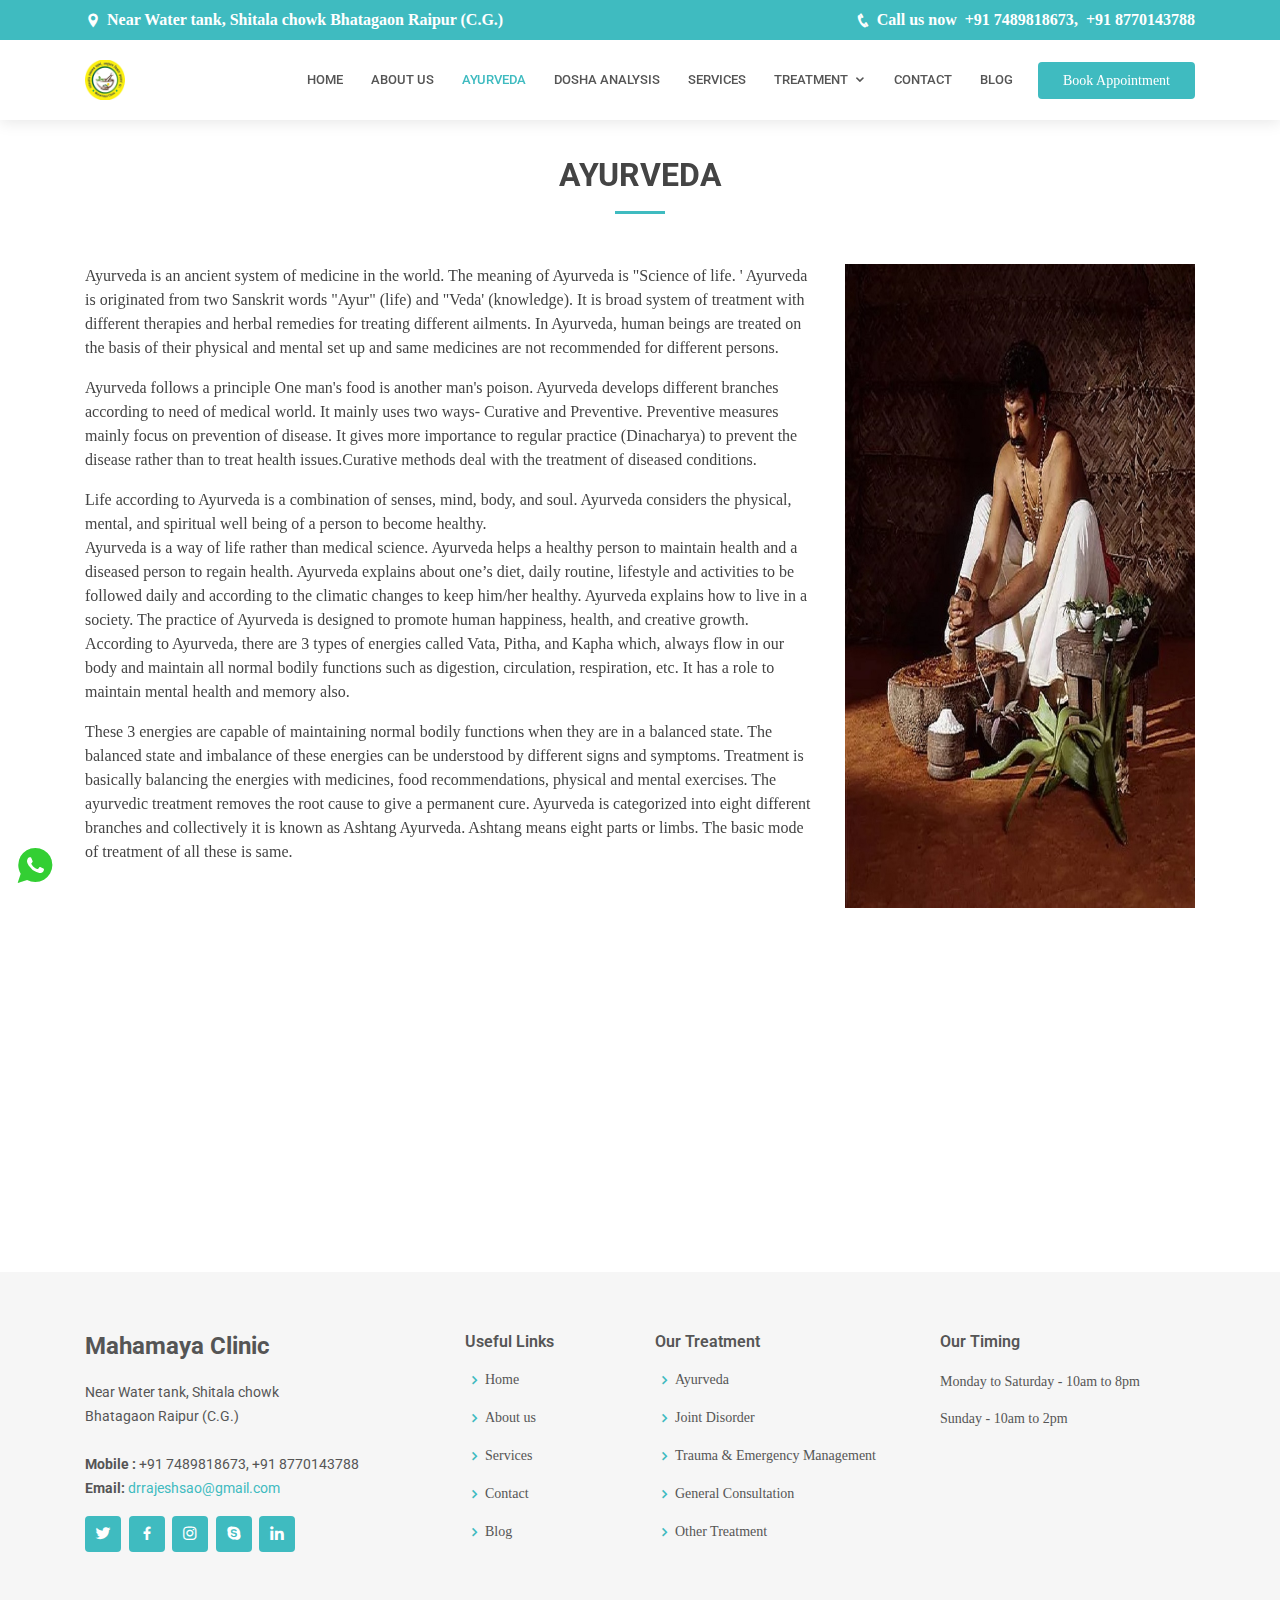
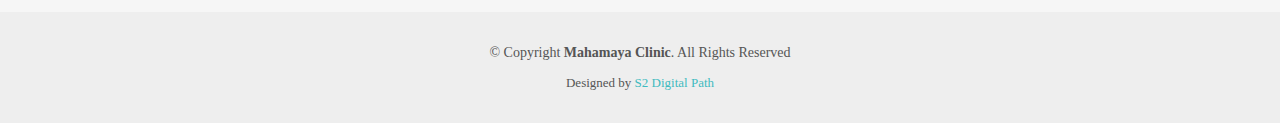
<file: ayurveda.html>
<!DOCTYPE html>
<html lang="en">

<head>
    <meta charset="utf-8">
    <meta content="width=device-width, initial-scale=1.0" name="viewport">

    <title>Mahamaya Clinic</title>
    <meta content="" name="descriptison">
    <meta content="" name="keywords">

    <!-- Favicons -->
    <link href="assets/img/favicon.png" rel="icon">
    <link href="assets/img/apple-touch-icon.png" rel="apple-touch-icon">

    <!-- Google Fonts -->
    <link href="https://fonts.googleapis.com/css?family=Open+Sans:300,300i,400,400i,600,600i,700,700i|Roboto:300,300i,400,400i,500,500i,600,600i,700,700i|Poppins:300,300i,400,400i,500,500i,600,600i,700,700i"
          rel="stylesheet">

    <!-- Vendor CSS Files -->
    <link href="assets/vendor/bootstrap/css/bootstrap.min.css" rel="stylesheet">
    <link href="assets/vendor/icofont/icofont.min.css" rel="stylesheet">
    <link href="assets/vendor/boxicons/css/boxicons.min.css" rel="stylesheet">
    <link href="assets/vendor/animate.css/animate.min.css" rel="stylesheet">
    <link href="assets/vendor/owl.carousel/assets/owl.carousel.min.css" rel="stylesheet">
    <link href="assets/vendor/venobox/venobox.css" rel="stylesheet">
    <link href="assets/vendor/aos/aos.css" rel="stylesheet">

    <!-- Template Main CSS File -->
    <link href="assets/css/style.css" rel="stylesheet">

</head>

<body>

<!-- ======= Top Bar ======= -->
<div id="topbar" class="d-none d-lg-flex align-items-center fixed-top">
    <div class="container d-flex align-items-center justify-content-between">
        <div class="d-flex align-items-center">
            <i class="icofont-location-pin"></i> Near Water tank, Shitala chowk Bhatagaon Raipur (C.G.)
        </div>
        <div class="d-flex align-items-center">
            <i class="icofont-phone"></i> Call us now &nbsp; <a class="text-white" href="tel:+917489818673"> +91
            7489818673</a>, &nbsp; <a class="text-white" href="tel:+8770143788">+91 8770143788</a>
        </div>
    </div>
</div>

<!-- ======= Header ======= -->
<header id="header" class="fixed-top">
    <div class="container d-flex align-items-center">

        <a href="index.html" class="logo mr-auto"><img src="assets/img/logo.png" alt=""></a>
        <!-- Uncomment below if you prefer to use an image logo -->
        <!--<h1 class="logo mr-auto"><a href="index.html">Mahamaya Clinic</a></h1>-->

        <nav class="nav-menu d-none d-lg-block">
            <ul>
                <li><a href="index.html">Home</a></li>
                <li><a href="index.html#about">About Us</a></li>
                <li class="active"><a href="ayurveda.html">Ayurveda</a></li>
                <li><a href="dosha_analysis.html">Dosha Analysis</a></li>
                <li><a href="index.html#services">Services</a></li>
                <li class="drop-down"><a>Treatment</a>
                    <ul>
                        <li><a href="ayurvedic_treatment.html">Ayurvedic Treatment</a></li>
                        <li><a href="joint_disorder.html">Joint Disorder</a></li>
                        <li><a href="trauma_and_emergency_management.html">Trauma And Emergency Management</a></li>
                        <li><a href="general_consultant.html">General Consultation</a></li>
                        <li><a href="other_treatments.html">Other Treatment</a></li>
                    </ul>
                </li>
                <li><a href="index.html#contact">Contact</a></li>
                <li><a href="#blog">Blog</a></li>
                <!--<li><a data-toggle="modal" data-toggle="tooltip"-->
                       <!--href="#exampleModalCenter">Select Language</a></li>-->

            </ul>
        </nav><!-- .nav-menu -->

        <a href="https://digiclinics.prescrip.in/welcome/5f0c467a5c44ca18842f8bde" target="_blank"
           class="appointment-btn scrollto text-white"><span class="d-none d-md-inline">Book</span> Appointment</a>

    </div>
</header><!-- End Header -->

<!--<div class="mt-5">-->
<br>
<br>
<br>
<br>
<!--</div>-->

<!-- ======= ayurveda Section ======= -->
<section id="ayurveda" class="ayurveda">
    <div class="container" data-aos="fade-up">

        <div class="section-title">
            <h2>Ayurveda</h2>
        </div>

        <div class="row">
            <div class="col-lg-8 pt-4 pt-lg-0 content" data-aos="fade-left">
                <p>
                    Ayurveda is an ancient system of medicine in the world. The meaning of Ayurveda is "Science of life.
                    ' Ayurveda is originated from two Sanskrit words "Ayur" (life) and "Veda' (knowledge).
                    It is broad system of treatment with different therapies and herbal remedies for treating different
                    ailments. In Ayurveda, human beings are treated on the basis of their physical and mental set up and
                    same medicines are not recommended for different persons.
                </p>
                <p>
                    Ayurveda follows a principle One man's food is another man's poison. Ayurveda develops different
                    branches according to need of medical world. It mainly uses two ways- Curative and Preventive.
                    Preventive measures mainly focus on prevention of disease. It gives more importance to regular
                    practice (Dinacharya) to prevent the disease rather than to treat health issues.Curative methods
                    deal with the treatment of diseased conditions.
                </p>

                <p>
                    Life according to Ayurveda is a combination of senses, mind, body, and soul. Ayurveda considers the
                    physical, mental, and spiritual well being of a person to become healthy.
                    <br>
                    Ayurveda is a way of life rather than medical science. Ayurveda helps a healthy person to maintain
                    health and a diseased person to regain health. Ayurveda explains about one’s diet, daily routine,
                    lifestyle and activities to be followed daily and according to the climatic changes to keep him/her
                    healthy. Ayurveda explains how to live in a society. The practice of Ayurveda is designed to promote
                    human happiness, health, and creative growth.
                    <br>
                    According to Ayurveda, there are 3 types of energies called Vata, Pitha, and Kapha which, always
                    flow in our body and maintain all normal bodily functions such as digestion, circulation,
                    respiration, etc. It has a role to maintain mental health and memory also.
                </p>

                <p>
                    These 3 energies are capable of maintaining normal bodily functions when they are in a balanced
                    state. The balanced state and imbalance of these energies can be understood by different signs and
                    symptoms. Treatment is basically balancing the energies with medicines, food recommendations,
                    physical and mental exercises. The ayurvedic treatment removes the root cause to give a permanent
                    cure.
                    Ayurveda is categorized into eight different branches and
                    collectively it is known as Ashtang Ayurveda. Ashtang means
                    eight parts or limbs. The basic mode of treatment of all these
                    is same.
                </p>
            </div>
            <div class="col-lg-4" data-aos="fade-right">
                <img src="assets/img/ayurveda2.jpeg" class="img-fluid" alt="">
            </div>
        </div>
        <br>
        <div class="row">
            <div class="col-lg-8 pt-4 pt-lg-0 content" data-aos="fade-left">
                <p>
                    "Kaaya baala graha urdhvaanga shalya damshtra jara vrshan
                    Ashtau angaani tasyaahuh chikitsa yeshu samsthitaah." -
                    (Ashtanga hrdaya sutra1/5-6)
                </p>
                <p>
                    The eight branches of Ayurveda are explained as below -<br>
                    1. Kaaya Chikitsa (internal medicine)<br>
                    2. Baala Chikitsa (Pediatrics treatment)<br>
                    3. Graha Chikitsa or Bhoot Vidya ( Psychiatry )<br>
                    4. Urdhvaanga Chikitsa (Treatment of eyes, nose, throat, head-related diseases)<br>
                    5. Shalyaroga Chikitsa (Surgery)<br>
                    6. DamstraChikitsa - Agad Tantra (Toxicology)<br>
                    7. Jara Chikitsa - Rasayana (Geriatrics)<br>
                    8. Vrishya Chikitsa or Vajjikarana ( Aphrodisiac therapy )*
                </p>
            </div>
            <div class="col-lg-4" data-aos="fade-right">
                <img src="assets/img/ayurveda.jpeg" class="img-fluid" alt="">
            </div>
        </div>

    </div>
</section><!-- End ayurveda Section -->

</main><!-- End #main -->

<!-- ======= Footer ======= -->
<footer id="footer">
    <div class="footer-top">
        <div class="container">
            <div class="row">

                <div class="col-lg-4 col-md-6">
                    <div class="footer-info">
                        <h3>Mahamaya Clinic</h3>
                        <p>
                            Near Water tank, Shitala chowk<br>
                            Bhatagaon Raipur (C.G.)<br><br>
                            <strong>Mobile :</strong> +91 7489818673, +91 8770143788<br>
                            <strong>Email:</strong> <a href="mailto:drrajeshsao@gmail.com">drrajeshsao@gmail.com</a><br>
                        </p>
                        <div class="social-links mt-3">
                            <a href="#" class="twitter"><i class="bx bxl-twitter"></i></a>
                            <a href="https://www.facebook.com/Mahamaya-Clinic-109837274280502" class="facebook"><i
                                    class="bx bxl-facebook"></i></a>
                            <a href="https://www.instagram.com/mahamayaclinicraipur/" class="instagram"><i
                                    class="bx bxl-instagram"></i></a>
                            <a href="#" class="google-plus"><i class="bx bxl-skype"></i></a>
                            <a href="#" class="linkedin"><i class="bx bxl-linkedin"></i></a>
                        </div>
                    </div>
                </div>

                <div class="col-lg-2 col-md-6 footer-links">
                    <h4>Useful Links</h4>
                    <ul>
                        <li><i class="bx bx-chevron-right"></i> <a href="index.html">Home</a></li>
                        <li><i class="bx bx-chevron-right"></i> <a href="index.html#about">About us</a></li>
                        <li><i class="bx bx-chevron-right"></i> <a href="index.html#services">Services</a></li>
                        <li><i class="bx bx-chevron-right"></i> <a href="index.html#contact">Contact</a></li>
                        <li><i class="bx bx-chevron-right"></i> <a href="#">Blog</a></li>
                    </ul>
                </div>

                <div class="col-lg-3 col-md-6 footer-links">
                    <h4>Our Treatment</h4>
                    <ul>
                        <li><i class="bx bx-chevron-right"></i> <a href="ayurveda.html">Ayurveda</a></li>
                        <li><i class="bx bx-chevron-right"></i> <a href="joint_disorder.html">Joint Disorder</a></li>
                        <li><i class="bx bx-chevron-right"></i> <a href="trauma_and_emergency_management.html">Trauma &
                            Emergency Management</a></li>
                        <li><i class="bx bx-chevron-right"></i> <a href="general_consultant.html">General
                            Consultation</a></li>
                        <li><i class="bx bx-chevron-right"></i> <a href="other_treatments.html">Other Treatment</a></li>
                    </ul>
                </div>

                <div class="col-lg-3 col-md-6 footer-newsletter">
                    <h4>Our Timing</h4>
                    <p>Monday to Saturday - 10am to 8pm</p>
                    <p>Sunday - 10am to 2pm</p>
                </div>

            </div>
        </div>
    </div>

    <div class="container">
        <div class="copyright">
            &copy; Copyright <strong><span>Mahamaya Clinic</span></strong>. All Rights Reserved
        </div>
        <div class="credits">
            <!-- All the links in the footer should remain intact. -->
            <!-- You can delete the links only if you purchased the pro version. -->
            <!-- Licensing information: https://bootstrapmade.com/license/ -->
            <!-- Purchase the pro version with working PHP/AJAX contact form: https://bootstrapmade.com/medicio-free-bootstrap-theme/ -->
            Designed by <a href="http://s2digitalpath.com/" target="_blank">S2 Digital Path</a>
        </div>
    </div>
</footer><!-- End Footer -->

<div id="preloader"></div>
<a href="#" class="back-to-top"><i class="icofont-simple-up"></i></a>

<a href="https://wa.me/7489818673" class="whatsapp" target='_blank' id="call" style="left: 15px;"><i class="icofont-whatsapp" style="font-size: 40px;"></i></a>

<!-- Modal -->
<div class="modal fade" id="exampleModalCenter" tabindex="-1" role="dialog"
     aria-labelledby="exampleModalCenterTitle" aria-hidden="true">
    <div class="modal-dialog modal-dialog-centered" role="document">
        <div class="modal-content">
            <div class="modal-header">
                <!-- <h5 class="modal-title" id="exampleModalCenterTitle">Change Language</h5> -->
                <button type="button" class="close" data-dismiss="modal" aria-label="Close">
                    <span aria-hidden="true">&times;</span>
                </button>
            </div>
            <div class="modal-body text-center">
                <div class="googletranslate" id="google_translate_element">
                </div>
            </div>
        </div>
    </div>
</div>
<!--End Modal -->

<!-- Google Translate -->
<script type="text/javascript"
        src="//translate.google.com/translate_a/element.js?cb=googleTranslateElementInit"></script>

<script type="text/javascript">
    function googleTranslateElementInit() {
        new google.translate.TranslateElement({pageLanguage: 'en'}, 'google_translate_element');
    }
</script>

<!-- Vendor JS Files -->
<script src="assets/vendor/jquery/jquery.min.js"></script>
<script src="assets/vendor/bootstrap/js/bootstrap.bundle.min.js"></script>
<script src="assets/vendor/jquery.easing/jquery.easing.min.js"></script>
<script src="assets/vendor/php-email-form/validate.js"></script>
<script src="assets/vendor/waypoints/jquery.waypoints.min.js"></script>
<script src="assets/vendor/counterup/counterup.min.js"></script>
<script src="assets/vendor/owl.carousel/owl.carousel.min.js"></script>
<script src="assets/vendor/venobox/venobox.min.js"></script>
<script src="assets/vendor/aos/aos.js"></script>

<!-- Template Main JS File -->
<script src="assets/js/main.js"></script>

</body>

</html>
</file>
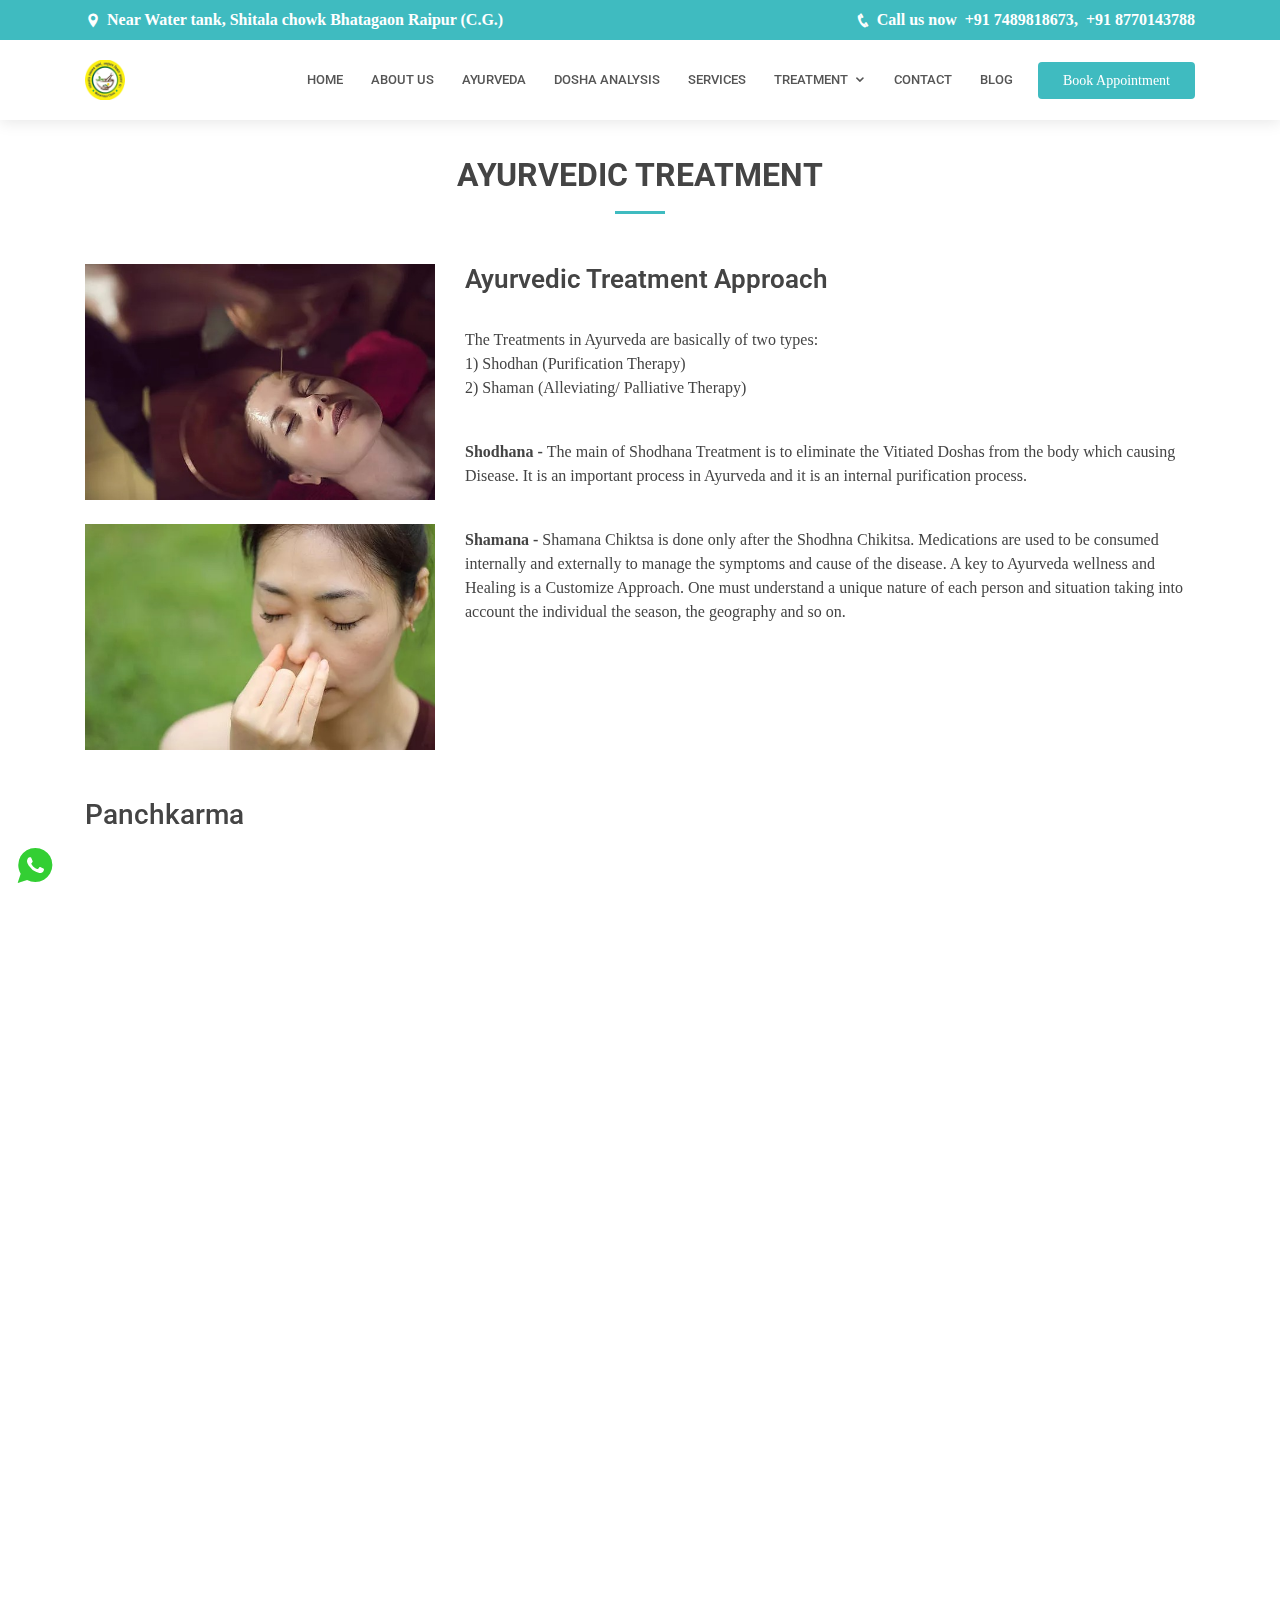
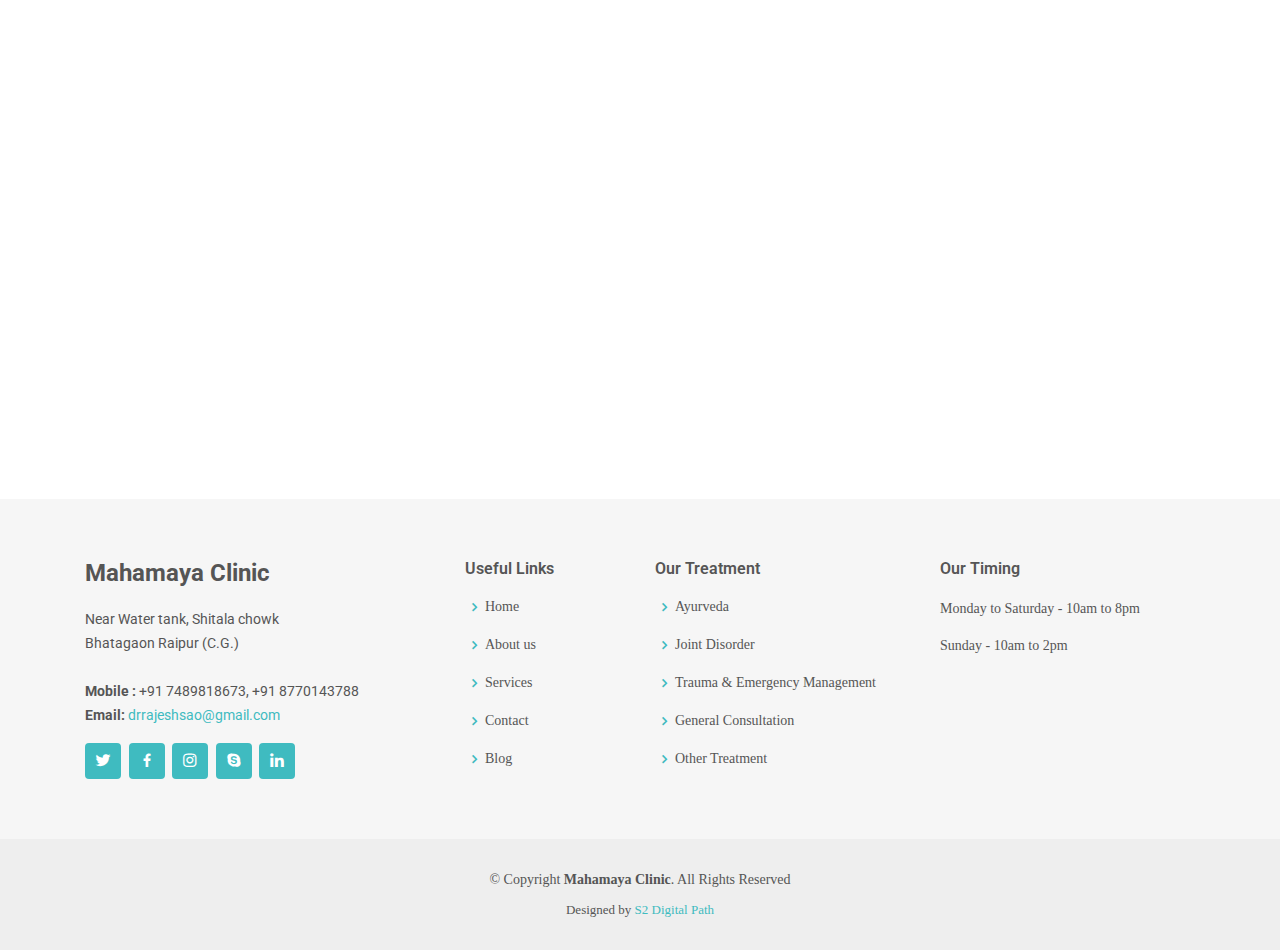
<file: ayurvedic_treatment.html>
<!DOCTYPE html>
<html lang="en">

<head>
    <meta charset="utf-8">
    <meta content="width=device-width, initial-scale=1.0" name="viewport">

    <title>Mahamaya Clinic</title>
    <meta content="" name="descriptison">
    <meta content="" name="keywords">

    <!-- Favicons -->
    <link href="assets/img/favicon.png" rel="icon">
    <link href="assets/img/apple-touch-icon.png" rel="apple-touch-icon">

    <!-- Google Fonts -->
    <link href="https://fonts.googleapis.com/css?family=Open+Sans:300,300i,400,400i,600,600i,700,700i|Roboto:300,300i,400,400i,500,500i,600,600i,700,700i|Poppins:300,300i,400,400i,500,500i,600,600i,700,700i"
          rel="stylesheet">

    <!-- Vendor CSS Files -->
    <link href="assets/vendor/bootstrap/css/bootstrap.min.css" rel="stylesheet">
    <link href="assets/vendor/icofont/icofont.min.css" rel="stylesheet">
    <link href="assets/vendor/boxicons/css/boxicons.min.css" rel="stylesheet">
    <link href="assets/vendor/animate.css/animate.min.css" rel="stylesheet">
    <link href="assets/vendor/owl.carousel/assets/owl.carousel.min.css" rel="stylesheet">
    <link href="assets/vendor/venobox/venobox.css" rel="stylesheet">
    <link href="assets/vendor/aos/aos.css" rel="stylesheet">

    <!-- Template Main CSS File -->
    <link href="assets/css/style.css" rel="stylesheet">

</head>

<body>

<!-- ======= Top Bar ======= -->
<div id="topbar" class="d-none d-lg-flex align-items-center fixed-top">
    <div class="container d-flex align-items-center justify-content-between">
        <div class="d-flex align-items-center">
            <i class="icofont-location-pin"></i> Near Water tank, Shitala chowk Bhatagaon Raipur (C.G.)
        </div>
        <div class="d-flex align-items-center">
            <i class="icofont-phone"></i> Call us now &nbsp; <a class="text-white" href="tel:+917489818673"> +91
            7489818673</a>, &nbsp; <a class="text-white" href="tel:+8770143788">+91 8770143788</a>
        </div>
    </div>
</div>

<!-- ======= Header ======= -->
<header id="header" class="fixed-top">
    <div class="container d-flex align-items-center">

        <a href="index.html" class="logo mr-auto"><img src="assets/img/logo.png" alt=""></a>
        <!-- Uncomment below if you prefer to use an image logo -->
        <!--<h1 class="logo mr-auto"><a href="index.html">Mahamaya Clinic</a></h1>-->

        <nav class="nav-menu d-none d-lg-block">
            <ul>
                <li><a href="index.html">Home</a></li>
                <li><a href="index.html#about">About Us</a></li>
                <li><a href="ayurveda.html">Ayurveda</a></li>
                <li><a href="dosha_analysis.html">Dosha Analysis</a></li>
                <li><a href="index.html#services">Services</a></li>
                <li class="drop-down"><a>Treatment</a>
                    <ul>
                        <li class="active"><a href="ayurvedic_treatment.html">Ayurvedic Treatment</a></li>
                        <li><a href="joint_disorder.html">Joint Disorder</a></li>
                        <li><a href="trauma_and_emergency_management.html">Trauma And Emergency Management</a></li>
                        <li><a href="general_consultant.html">General Consultation</a></li>
                        <li><a href="other_treatments.html">Other Treatment</a></li>
                    </ul>
                </li>
                <li><a href="index.html#contact">Contact</a></li>
                <li><a href="#blog">Blog</a></li>
                <!--<li><a data-toggle="modal" data-toggle="tooltip"-->
                       <!--href="#exampleModalCenter">Select Language</a></li>-->

            </ul>
        </nav><!-- .nav-menu -->

        <a href="https://digiclinics.prescrip.in/welcome/5f0c467a5c44ca18842f8bde" target="_blank"
           class="appointment-btn scrollto text-white"><span class="d-none d-md-inline">Book</span> Appointment</a>

    </div>
</header><!-- End Header -->

<!--<div class="mt-5">-->
<br>
<br>
<br>
<br>
<!--</div>-->

<!-- ======= ayurveda Section ======= -->
<section id="ayurveda" class="ayurveda">
    <div class="container" data-aos="fade-up">

        <div class="section-title">
            <h2>Ayurvedic Treatment</h2>
        </div>

        <div class="row">
            <div class="col-lg-4" data-aos="fade-right">
                <img src="assets/img/ayurvedic.jpeg" class="img-fluid" alt="">
                <br><br>
                <img src="assets/img/ayurvedic2.jpeg    " class="img-fluid" alt="">
            </div>

            <div class="col-lg-8 pt-4 pt-lg-0 content" data-aos="fade-left">
                <h3>Ayurvedic Treatment Approach</h3>
                <br>
                <p>
                    The Treatments in Ayurveda are basically of two types:<br>
                    1) Shodhan (Purification Therapy)<br>
                    2) Shaman (Alleviating/ Palliative Therapy)<br>
                </p>
                &nbsp;
                <p>
                    <strong>
                        <underline>Shodhana -</underline>
                    </strong> The main of Shodhana Treatment is to eliminate the Vitiated Doshas from the body which
                    causing Disease. It is an important process in Ayurveda and it is an internal purification process.
                </p>
                &nbsp;
                <p>
                    <strong>
                        <underline>Shamana -</underline>
                    </strong> Shamana Chiktsa is done only after the Shodhna Chikitsa. Medications are used to be
                    consumed internally and externally to manage the symptoms and cause of the disease. A key to
                    Ayurveda wellness and Healing is a Customize Approach. One must understand a unique nature of each
                    person and situation taking into account the individual the season, the geography and so on.
                </p>
            </div>
        </div>
        <br>
        <br>
        <h3>Panchkarma</h3>
        <br>
        <div class="row">
            <div class="col-lg-6 pt-4 pt-lg-0 content" data-aos="fade-left">
                <p>
                    <strong>Panchakarma</strong> (Five Actions) is a cleansing and rejuvenating program for the body,
                    mind and consciousness. It is known for its beneficial effects on overall health, wellness and
                    self-healing.And treat the disease from root cause and also improves longevity and rejuvenation.
                </p>
                <p>
                    Panchakarma is a treatment procedures to detoxify the body to balance the body energies Vata, Pitha
                    and Kapha. This is helpful to cure a disease as well as to maintain health.
                </p>
                <p>
                    Life according to Ayurveda is a combination of senses, mind, body and soul. AyurvedaToxicity can
                    accumulate in a body from unhealthy food, our environment, and relationships and even from our
                    thought pattern. Over time, possibly many years, unless we consciously work to lessen those
                    experiences there is a buildup of toxicity at all levels.
                </p>
                <p>
                    Many illnesses result from the build-up of toxicity. The toxins will prevent the energy flow in the
                    body and will derange the normal body functions such as digestion, circulation, excretion,
                    respiration, etc. As a result absorption of nutrient, expulsion of waste materials will also get
                    affected and will end up in some disease.
                </p>
                <p>
                    Panchakarma is an effective method of treatments to eliminate these toxins to normalize the energy
                    flow to regain heath.
                </p>
                <h4 class="font-weight-bold">
                    Importance of Panchkarma :
                </h4>
                <p>
                <ul style="list-style-type:disc">
                    <li>REJUVENATION OF BODY TISSUES.</li>

                    <li>DETOXIFICATION OF BODY.</li>

                    <li>STRENGTHEN THE NERVOUS SYSTEM.</li>

                    <li>BOOST UP MIND AS WELL AS BODY.</li>

                    <li>MAKE SKIN GLAMOROUS AND GLORIOUS.</li>

                    <li>INCREASES THE IMMUNITY.</li>

                    <li>ESTABLISH A BALANCE BETWEEN BODILY HUMOURS.</li>
                </ul>
                </p>
                <h4 class="font-weight-bold">
                    <u>Phases of Panchkarma</u>
                </h4>
                <p>
                    There are three phases of Panchkarma :
                </p>
                <h5 class="font-weight-bold">
                    POORVA KARMA :
                </h5>
                <p>
                    Preparatory phase, includes both internal and external application of medicated oils and ghee
                    followed with different kinds of massages and fomentations to liquefy the toxins.
                </p>
                <h5 class="font-weight-bold">
                    PRADHAN KARMA :
                </h5>
                <p>
                    Treatment phase, Elimination procedure of toxins.
                </p>
                <h5 class="font-weight-bold">
                    PASCHAT KARMA :
                </h5>
                <p>
                    Maintenance phase, Balancing the energy with medication, diet and exercise.
                </p>
                <br>
            </div>
            <div class="col-lg-3" data-aos="fade-right">
                <img src="assets/img/at1.jpeg" class="img-fluid" alt="">
                <br><br>
                <img src="assets/img/at2.webp" class="img-fluid" alt="">
                <br><br>
                <img src="assets/img/at3.jpeg" class="img-fluid" alt="">
                <br><br>
                <img src="assets/img/at4.jpeg" class="img-fluid" alt="">
                <br><br>
                <img src="assets/img/at9.jpeg" class="img-fluid" alt="">
                <br><br>
            </div>
            <div class="col-lg-3" data-aos="fade-right">
                <img src="assets/img/at5.jpeg" class="img-fluid" alt="">
                <br><br>
                <img src="assets/img/at6.jpeg" class="img-fluid" alt="">
                <br><br>
                <img src="assets/img/at7.jpeg" class="img-fluid" alt="">
                <br><br>
                <img src="assets/img/at8.jpeg" class="img-fluid" alt="">
            </div>
        </div>

    </div>
</section><!-- End About Us Section -->

</main><!-- End #main -->

<!-- ======= Footer ======= -->
<footer id="footer">
    <div class="footer-top">
        <div class="container">
            <div class="row">

                <div class="col-lg-4 col-md-6">
                    <div class="footer-info">
                        <h3>Mahamaya Clinic</h3>
                        <p>
                            Near Water tank, Shitala chowk<br>
                            Bhatagaon Raipur (C.G.)<br><br>
                            <strong>Mobile :</strong> +91 7489818673, +91 8770143788<br>
                            <strong>Email:</strong> <a href="mailto:drrajeshsao@gmail.com">drrajeshsao@gmail.com</a><br>
                        </p>
                        <div class="social-links mt-3">
                            <a href="#" class="twitter"><i class="bx bxl-twitter"></i></a>
                            <a href="https://www.facebook.com/Mahamaya-Clinic-109837274280502" class="facebook"><i
                                    class="bx bxl-facebook"></i></a>
                            <a href="https://www.instagram.com/mahamayaclinicraipur/" class="instagram"><i
                                    class="bx bxl-instagram"></i></a>
                            <a href="#" class="google-plus"><i class="bx bxl-skype"></i></a>
                            <a href="#" class="linkedin"><i class="bx bxl-linkedin"></i></a>
                        </div>
                    </div>
                </div>

                <div class="col-lg-2 col-md-6 footer-links">
                    <h4>Useful Links</h4>
                    <ul>
                        <li><i class="bx bx-chevron-right"></i> <a href="index.html">Home</a></li>
                        <li><i class="bx bx-chevron-right"></i> <a href="index.html#about">About us</a></li>
                        <li><i class="bx bx-chevron-right"></i> <a href="index.html#services">Services</a></li>
                        <li><i class="bx bx-chevron-right"></i> <a href="index.html#contact">Contact</a></li>
                        <li><i class="bx bx-chevron-right"></i> <a href="#">Blog</a></li>
                    </ul>
                </div>

                <div class="col-lg-3 col-md-6 footer-links">
                    <h4>Our Treatment</h4>
                    <ul>
                        <li><i class="bx bx-chevron-right"></i> <a href="ayurveda.html">Ayurveda</a></li>
                        <li><i class="bx bx-chevron-right"></i> <a href="joint_disorder.html">Joint Disorder</a></li>
                        <li><i class="bx bx-chevron-right"></i> <a href="trauma_and_emergency_management.html">Trauma &
                            Emergency Management</a></li>
                        <li><i class="bx bx-chevron-right"></i> <a href="general_consultant.html">General
                            Consultation</a></li>
                        <li><i class="bx bx-chevron-right"></i> <a href="other_treatments.html">Other Treatment</a></li>
                    </ul>
                </div>

                <div class="col-lg-3 col-md-6 footer-newsletter">
                    <h4>Our Timing</h4>
                    <p>Monday to Saturday - 10am to 8pm</p>
                    <p>Sunday - 10am to 2pm</p>
                </div>

            </div>
        </div>
    </div>

    <div class="container">
        <div class="copyright">
            &copy; Copyright <strong><span>Mahamaya Clinic</span></strong>. All Rights Reserved
        </div>
        <div class="credits">
            <!-- All the links in the footer should remain intact. -->
            <!-- You can delete the links only if you purchased the pro version. -->
            <!-- Licensing information: https://bootstrapmade.com/license/ -->
            <!-- Purchase the pro version with working PHP/AJAX contact form: https://bootstrapmade.com/medicio-free-bootstrap-theme/ -->
            Designed by <a href="http://s2digitalpath.com/" target="_blank">S2 Digital Path</a>
        </div>
    </div>
</footer><!-- End Footer -->

<div id="preloader"></div>
<a href="#" class="back-to-top"><i class="icofont-simple-up"></i></a>

<a href="https://wa.me/7489818673" class="whatsapp" target='_blank' id="call" style="left: 15px;"><i class="icofont-whatsapp" style="font-size: 40px;"></i></a>

<!-- Modal -->
<div class="modal fade" id="exampleModalCenter" tabindex="-1" role="dialog"
     aria-labelledby="exampleModalCenterTitle" aria-hidden="true">
    <div class="modal-dialog modal-dialog-centered" role="document">
        <div class="modal-content">
            <div class="modal-header">
                <!-- <h5 class="modal-title" id="exampleModalCenterTitle">Change Language</h5> -->
                <button type="button" class="close" data-dismiss="modal" aria-label="Close">
                    <span aria-hidden="true">&times;</span>
                </button>
            </div>
            <div class="modal-body text-center">
                <div class="googletranslate" id="google_translate_element">
                </div>
            </div>
        </div>
    </div>
</div>
<!--End Modal -->

<!-- Google Translate -->
<script type="text/javascript"
        src="//translate.google.com/translate_a/element.js?cb=googleTranslateElementInit"></script>

<script type="text/javascript">
    function googleTranslateElementInit() {
        new google.translate.TranslateElement({pageLanguage: 'en'}, 'google_translate_element');
    }
</script>

<!-- Vendor JS Files -->
<script src="assets/vendor/jquery/jquery.min.js"></script>
<script src="assets/vendor/bootstrap/js/bootstrap.bundle.min.js"></script>
<script src="assets/vendor/jquery.easing/jquery.easing.min.js"></script>
<script src="assets/vendor/php-email-form/validate.js"></script>
<script src="assets/vendor/waypoints/jquery.waypoints.min.js"></script>
<script src="assets/vendor/counterup/counterup.min.js"></script>
<script src="assets/vendor/owl.carousel/owl.carousel.min.js"></script>
<script src="assets/vendor/venobox/venobox.min.js"></script>
<script src="assets/vendor/aos/aos.js"></script>

<!-- Template Main JS File -->
<script src="assets/js/main.js"></script>

</body>

</html>
</file>
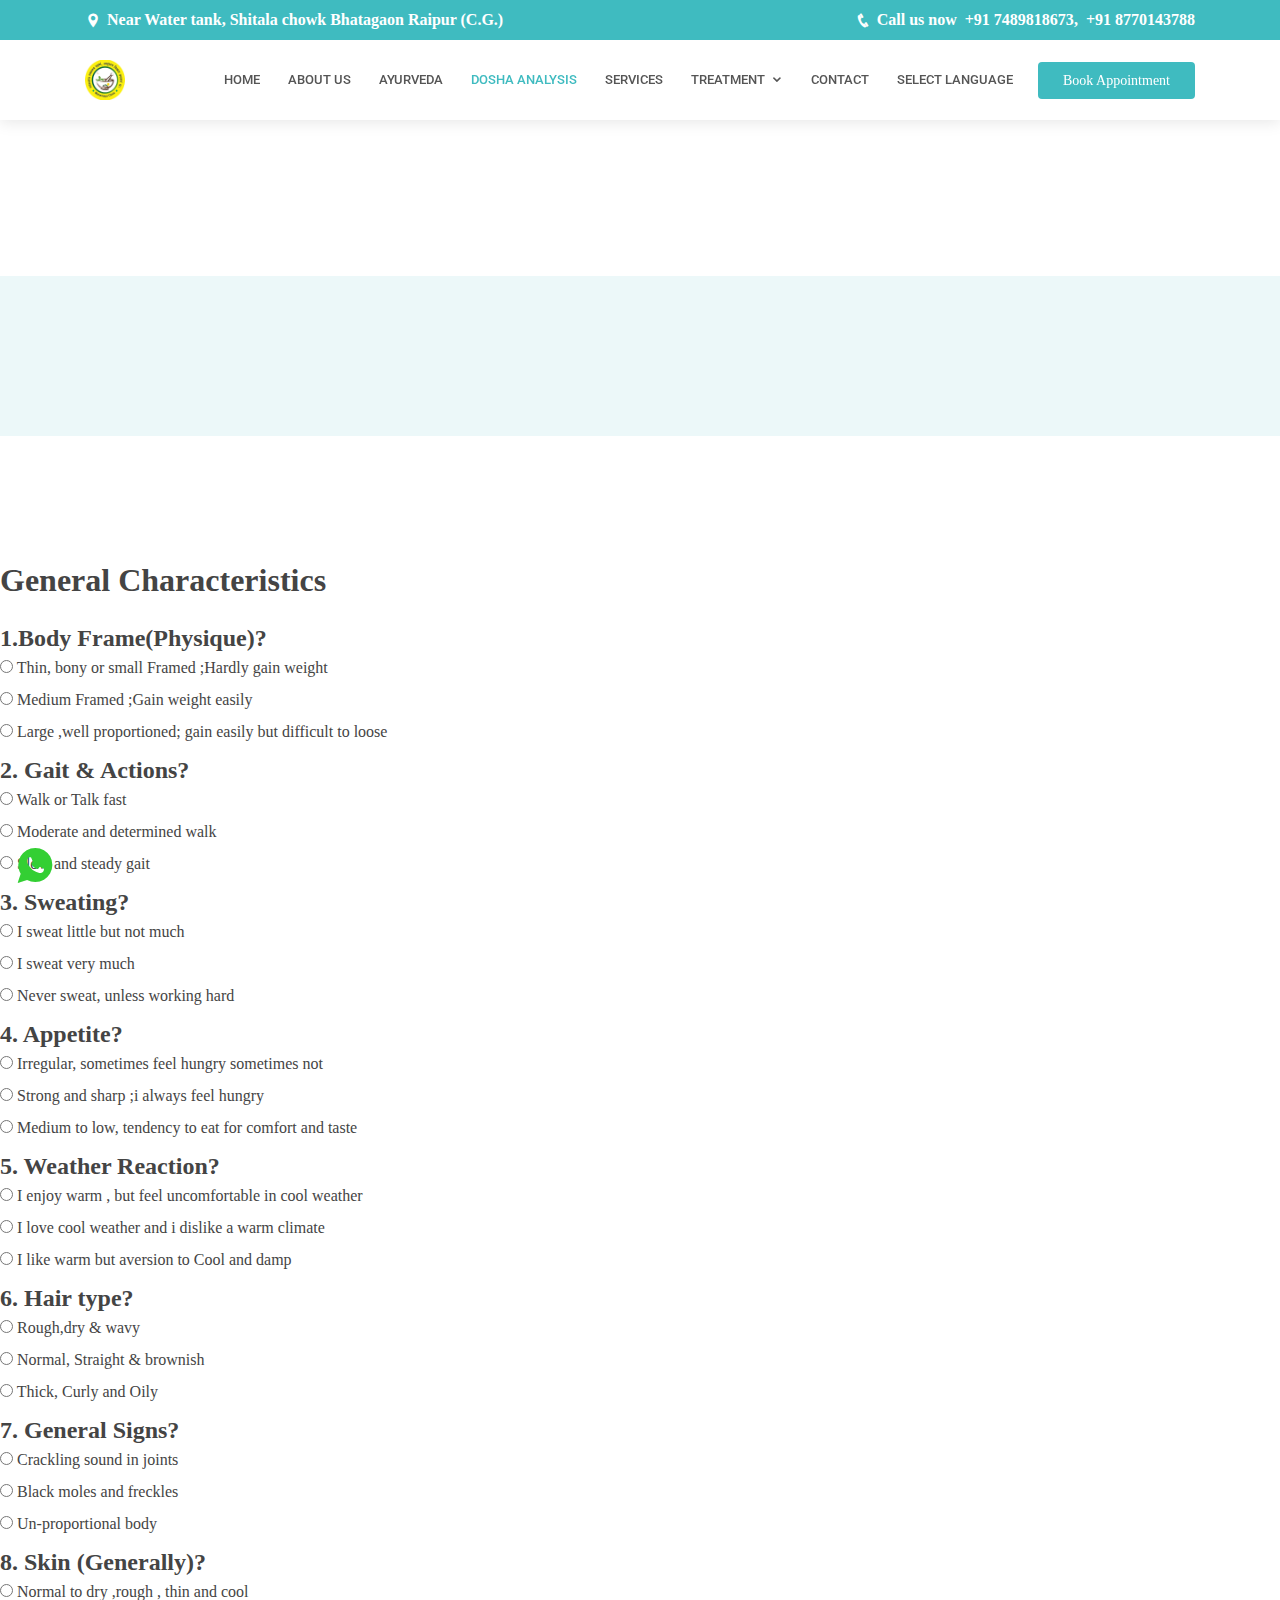
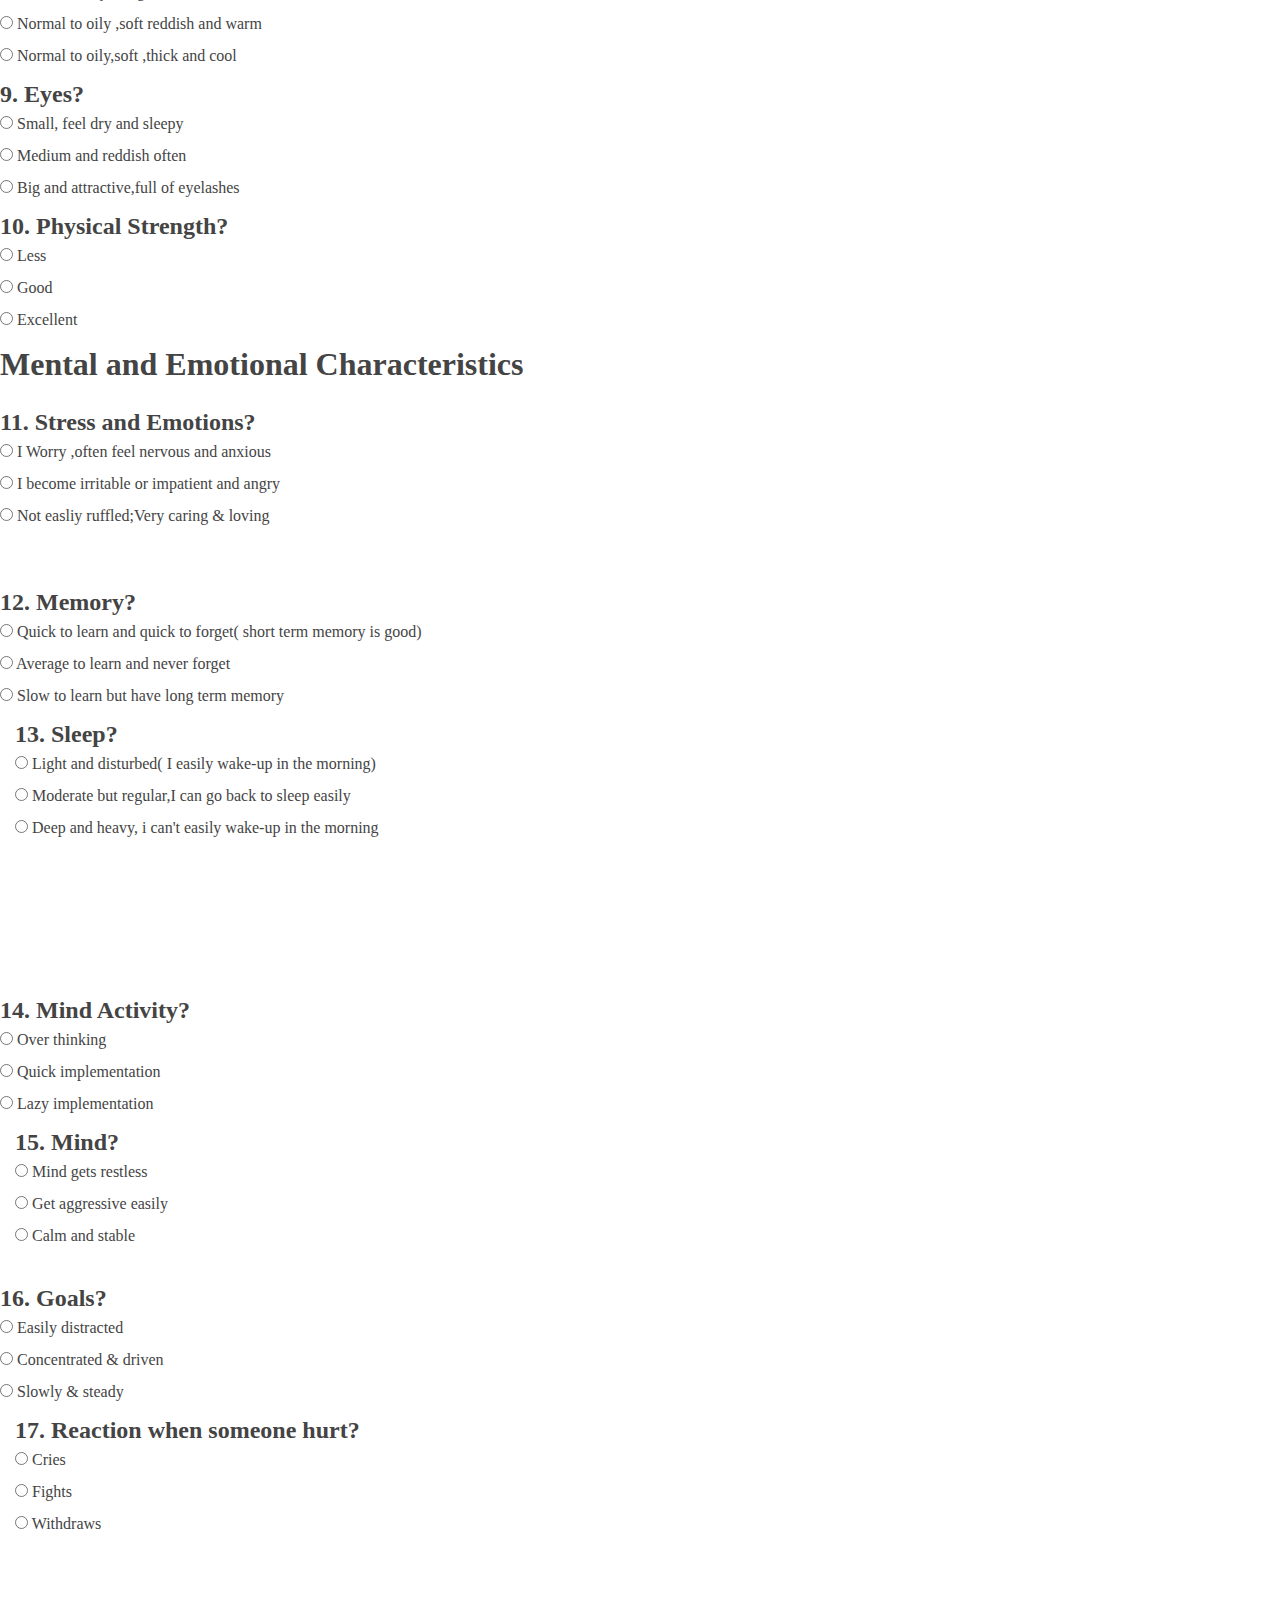
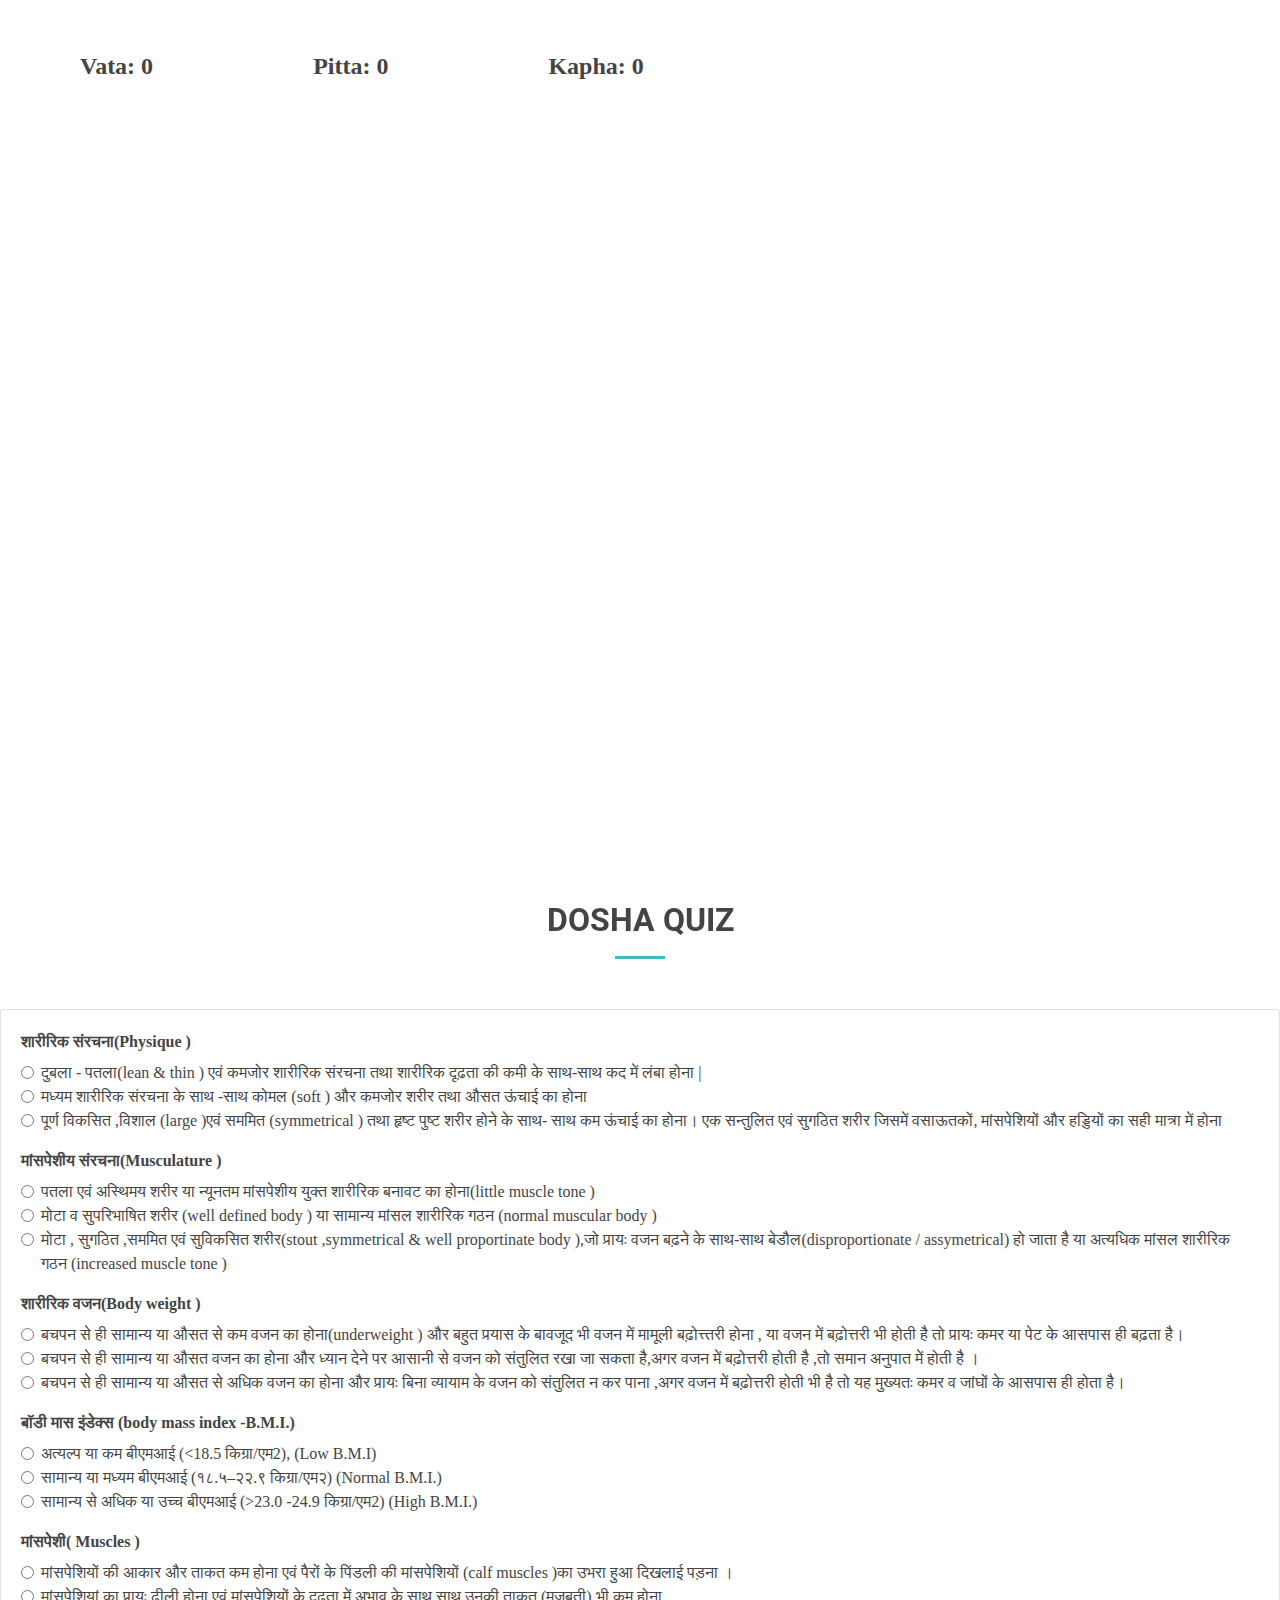
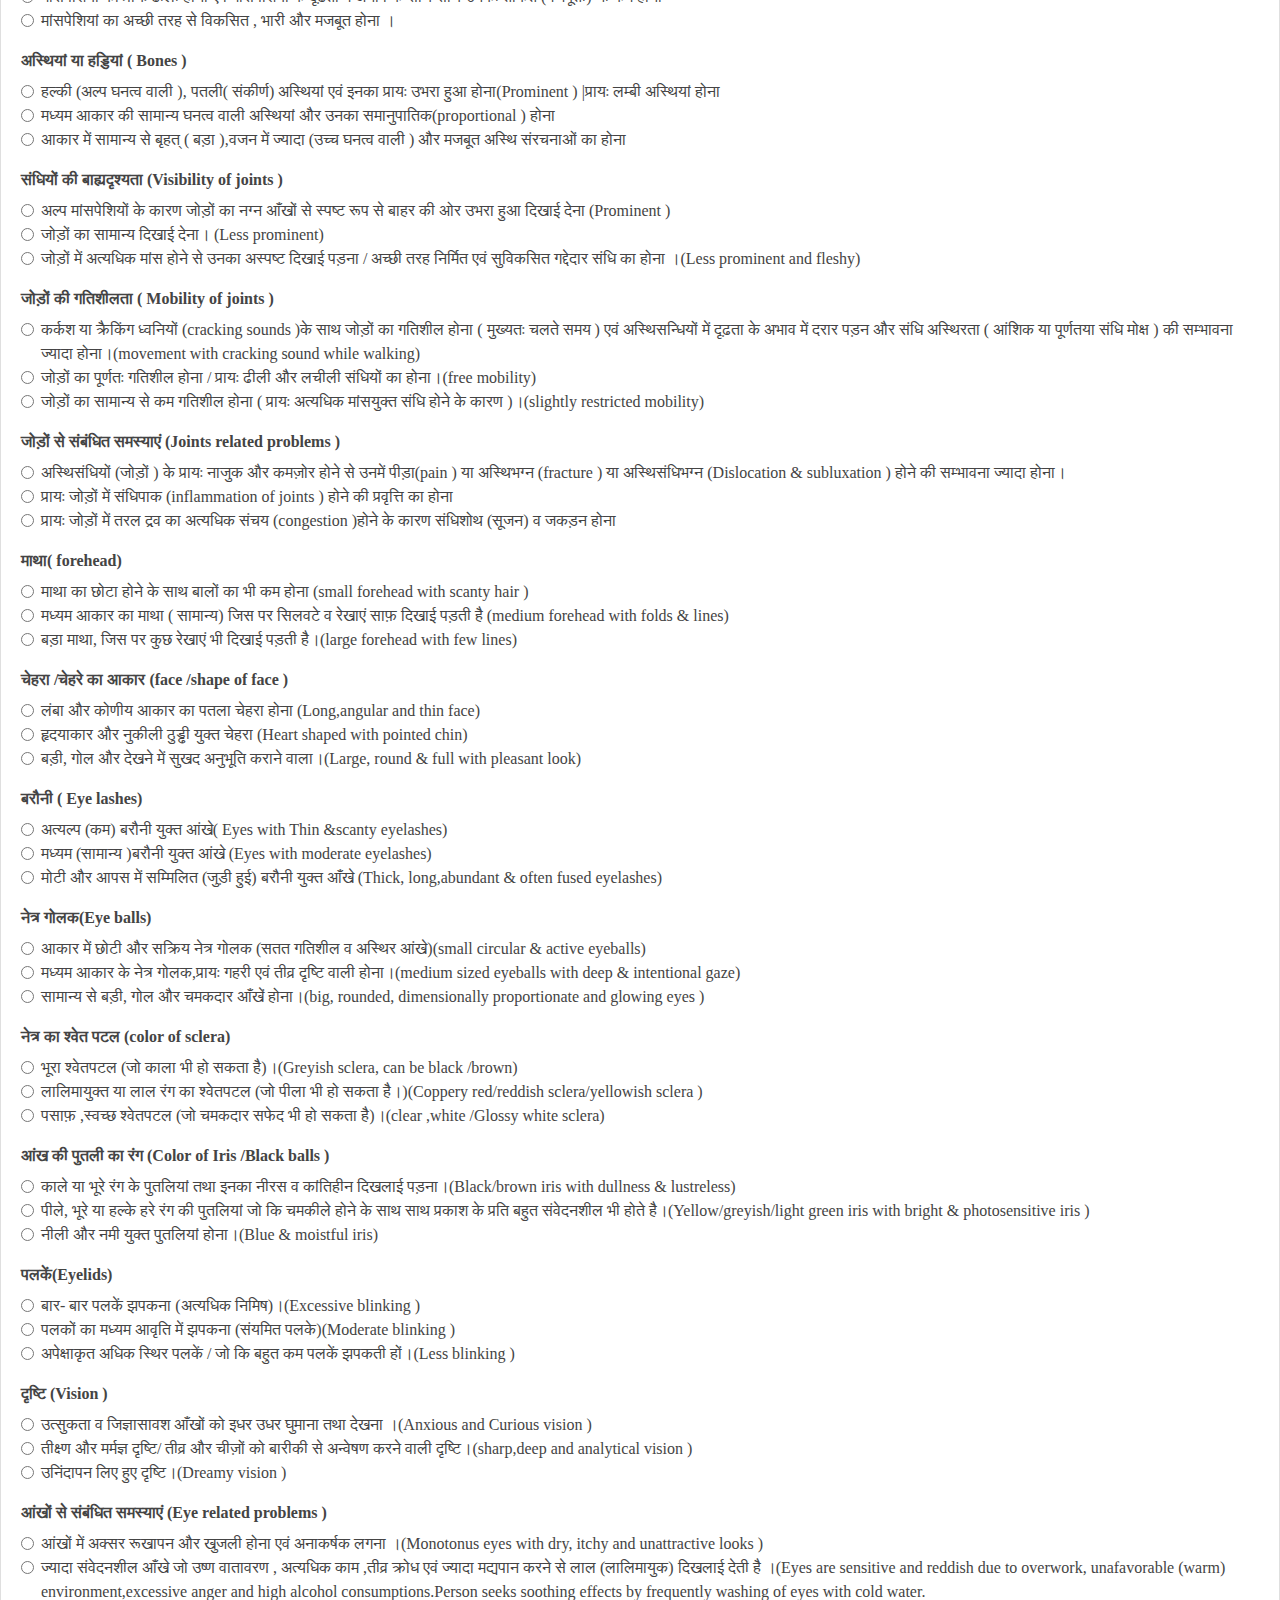
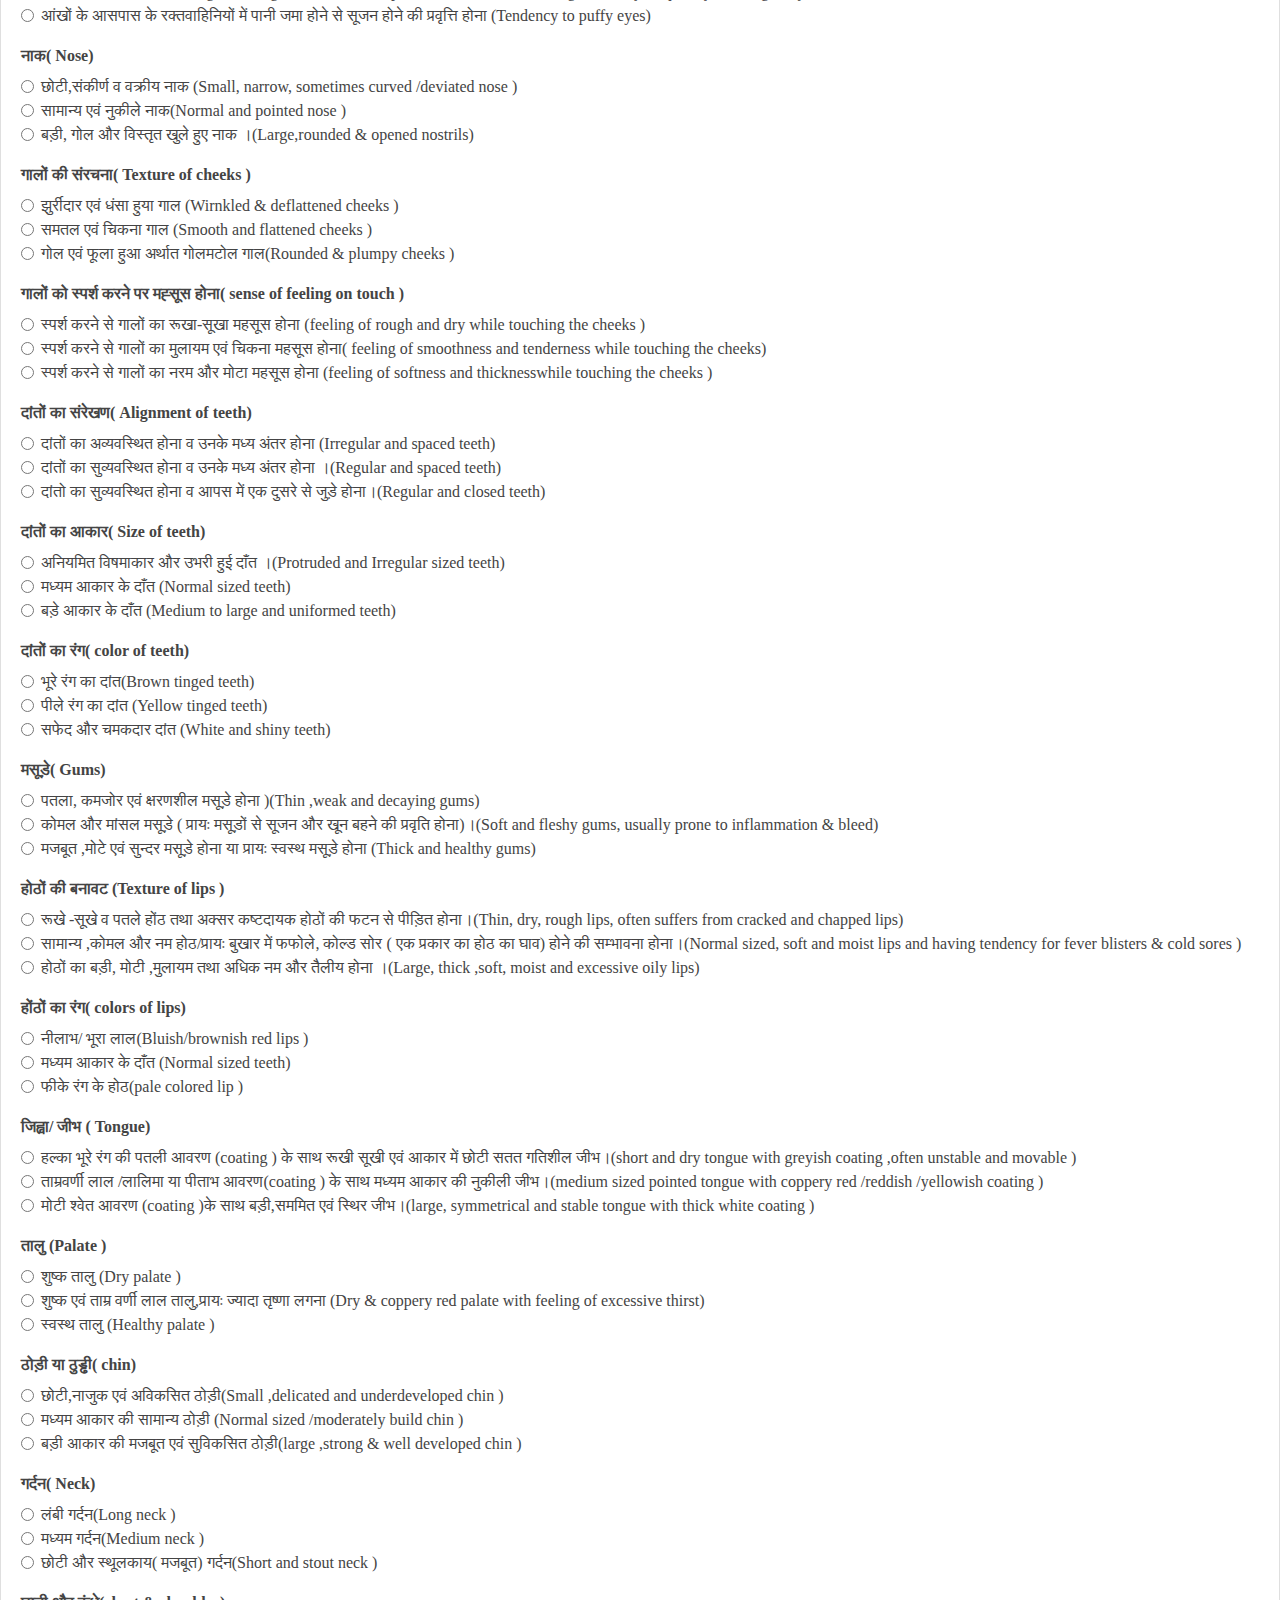
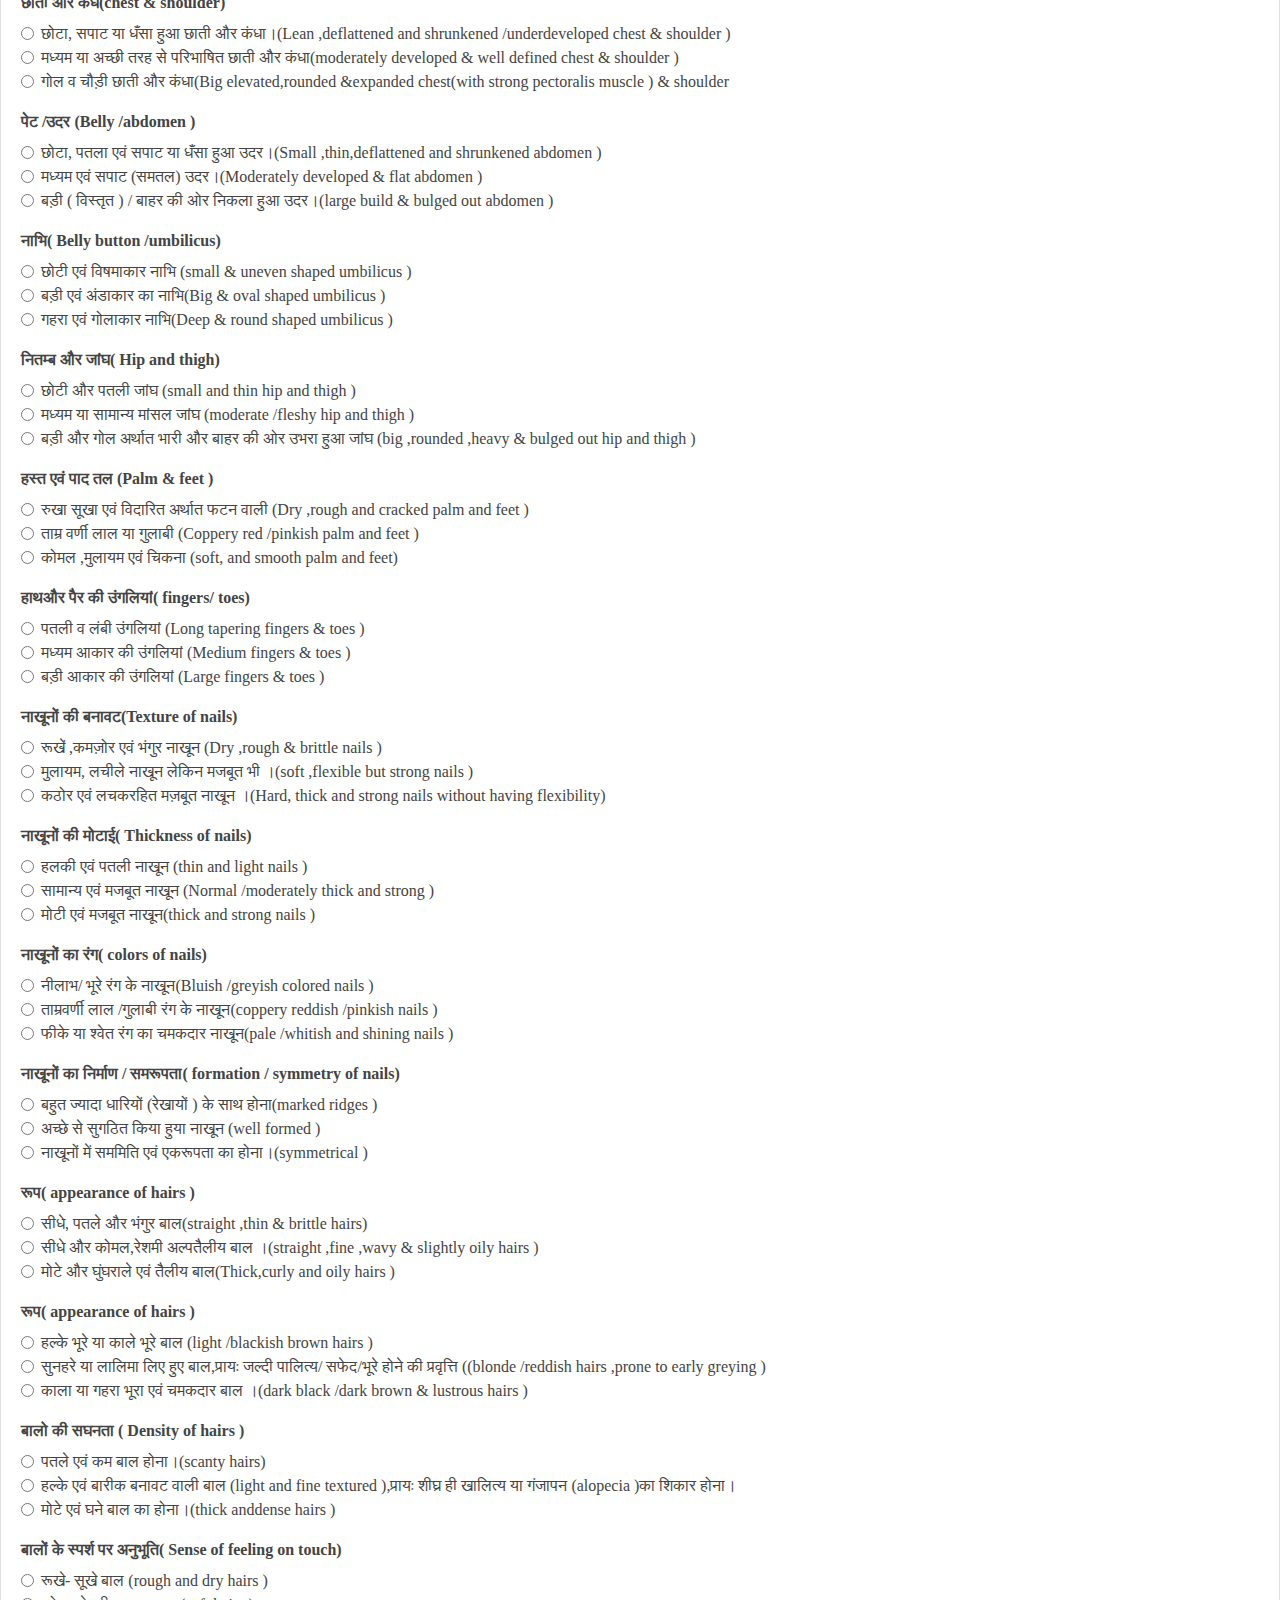
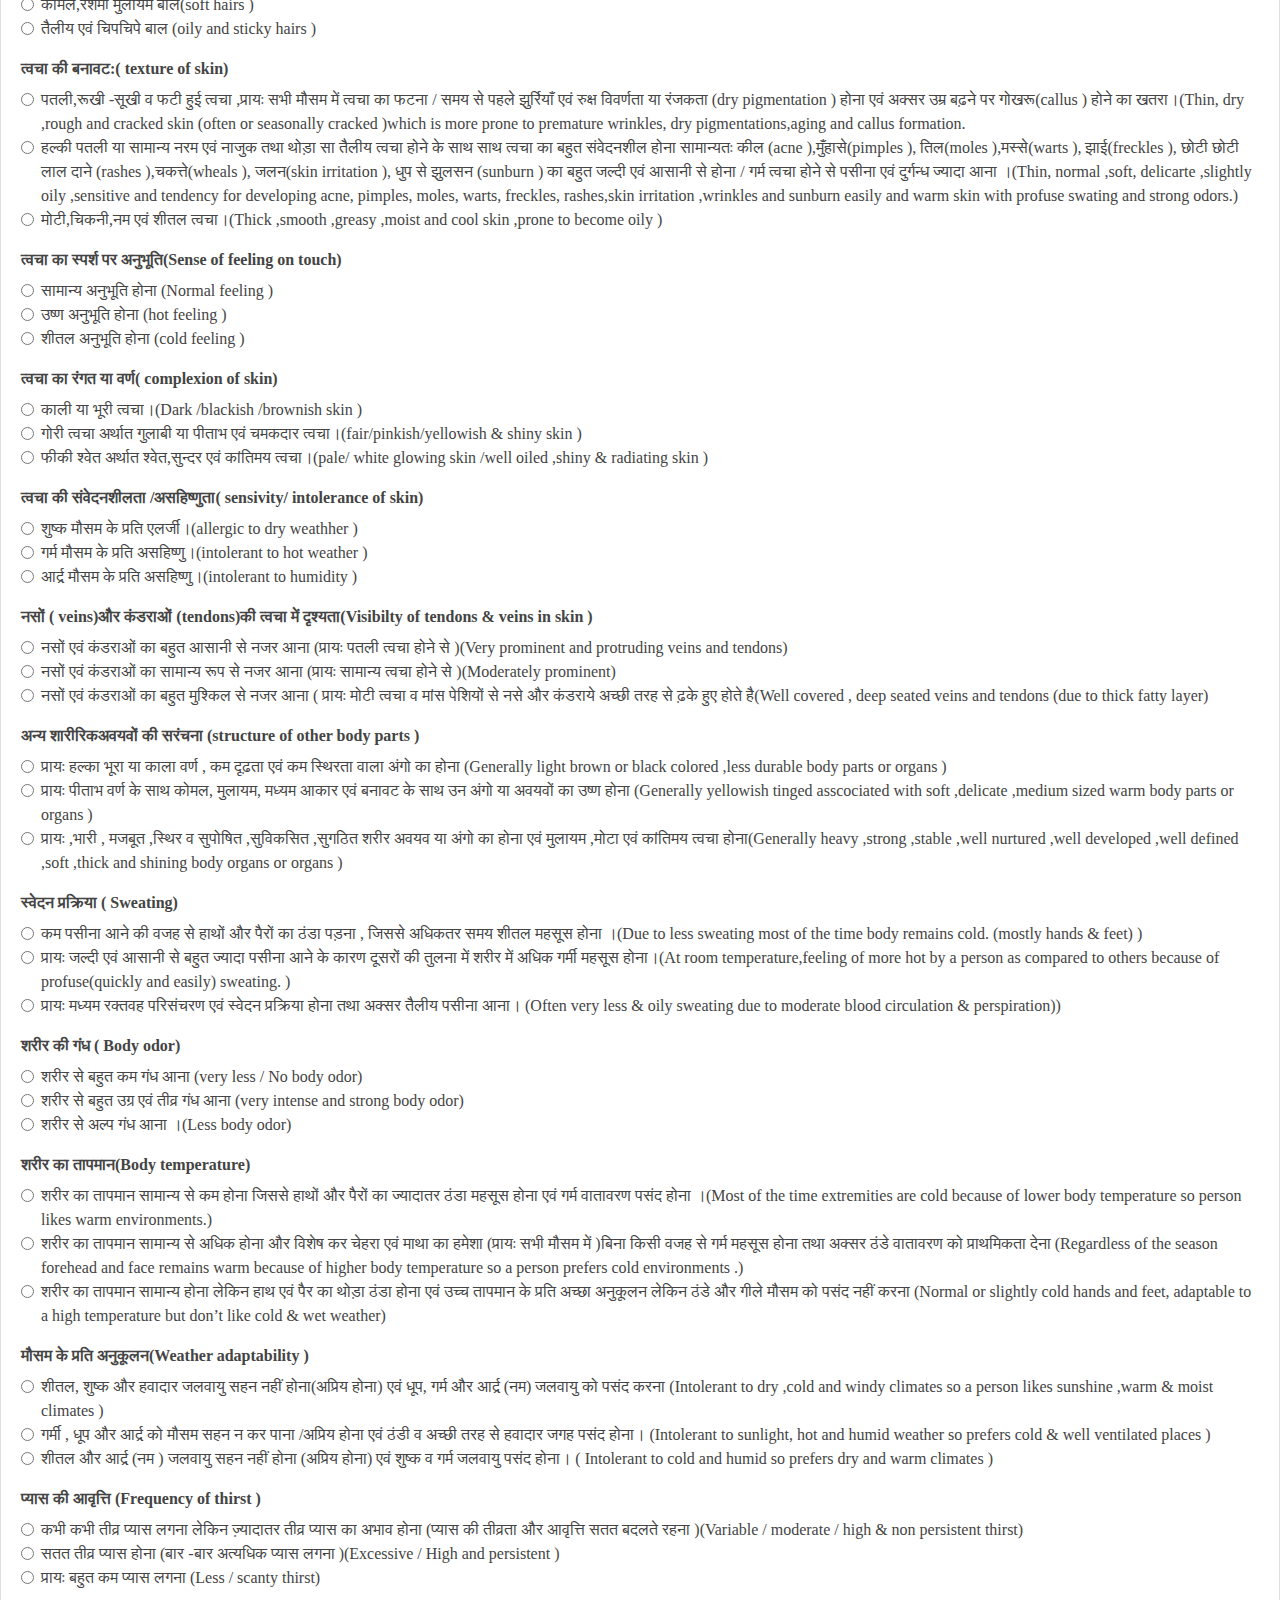
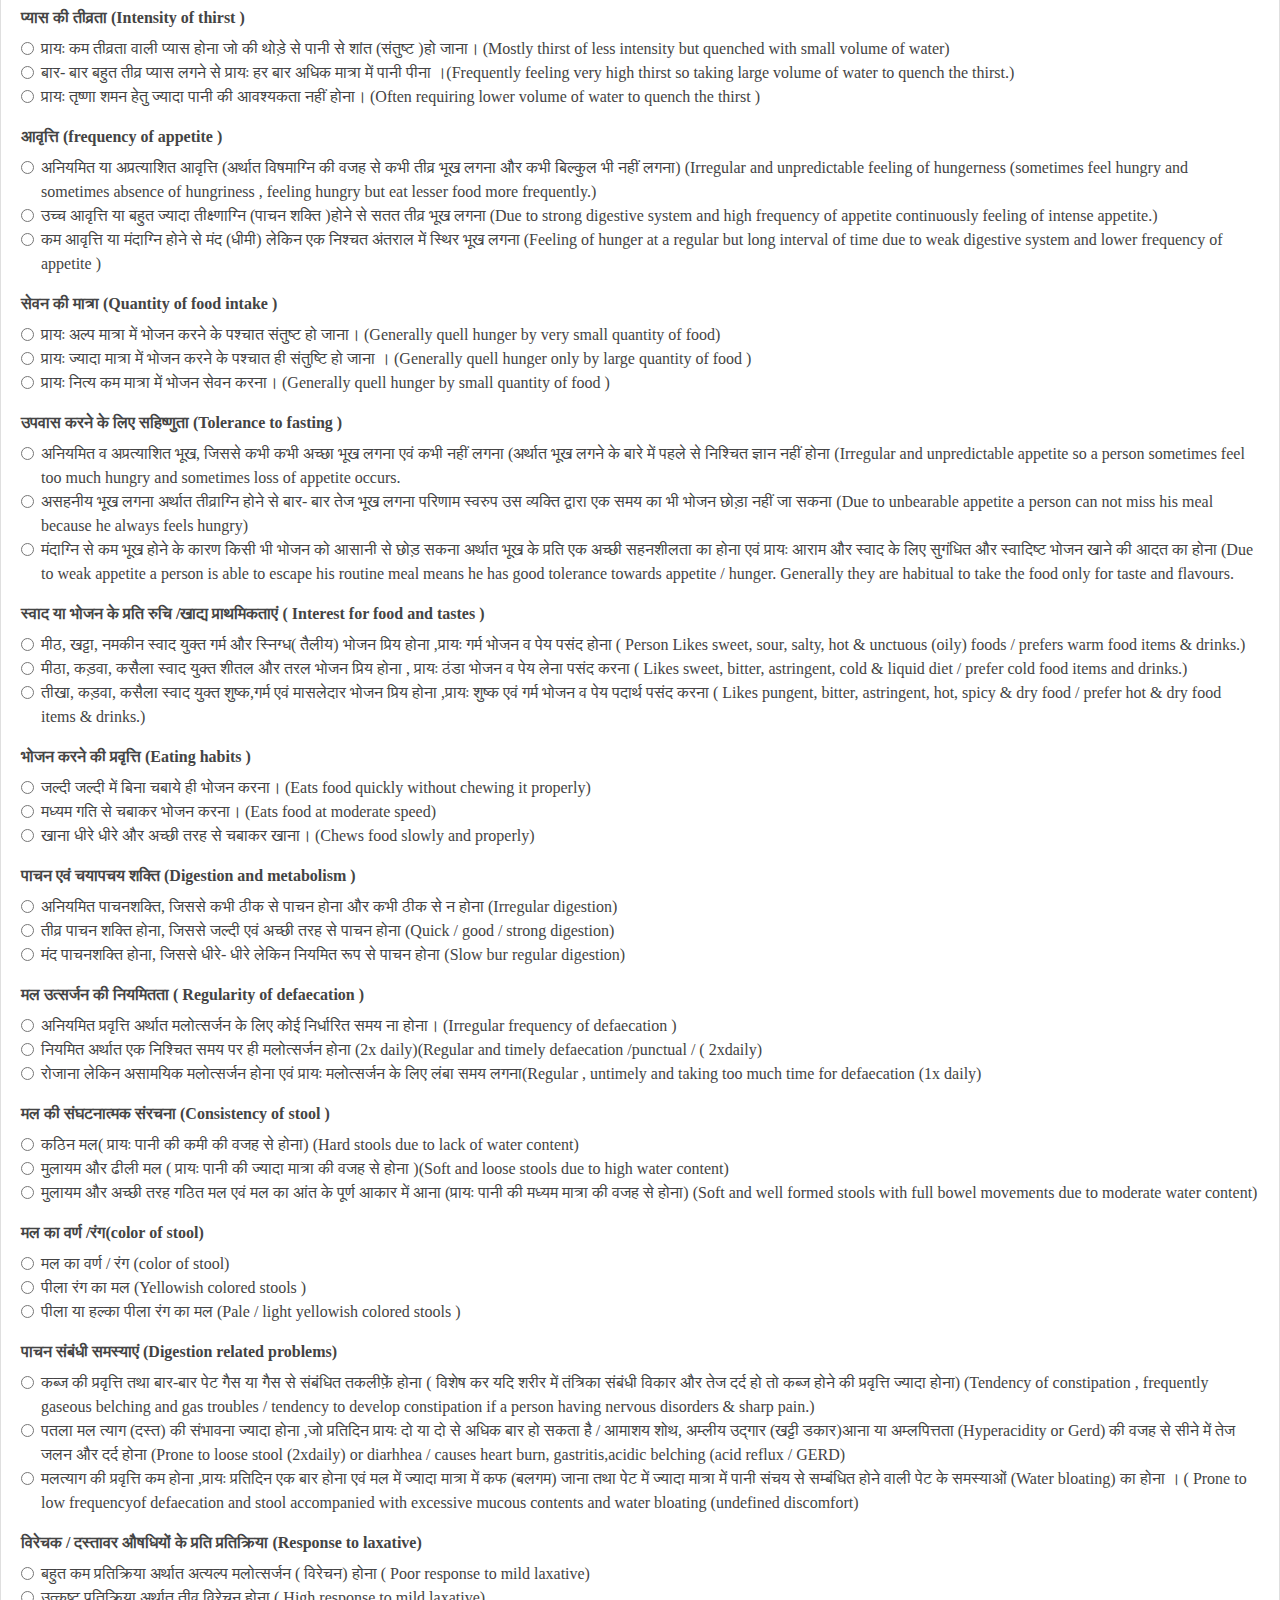
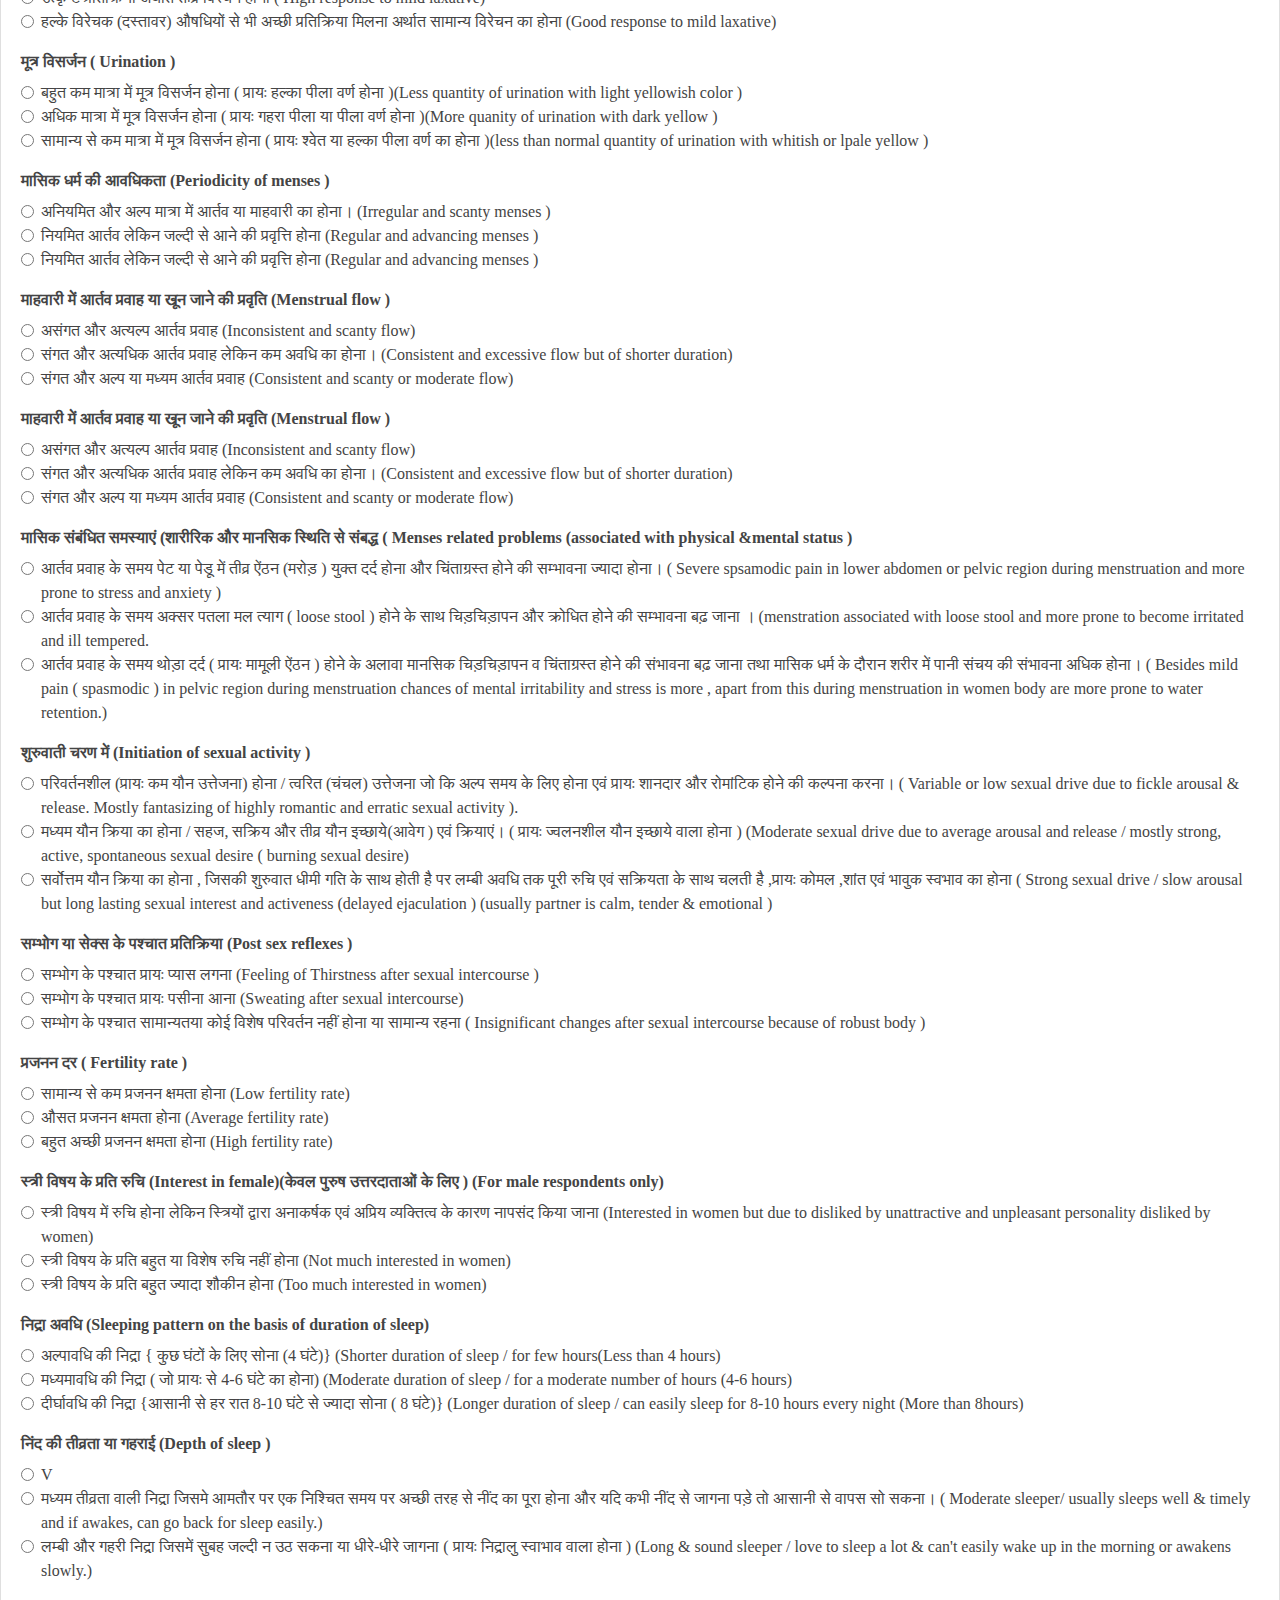
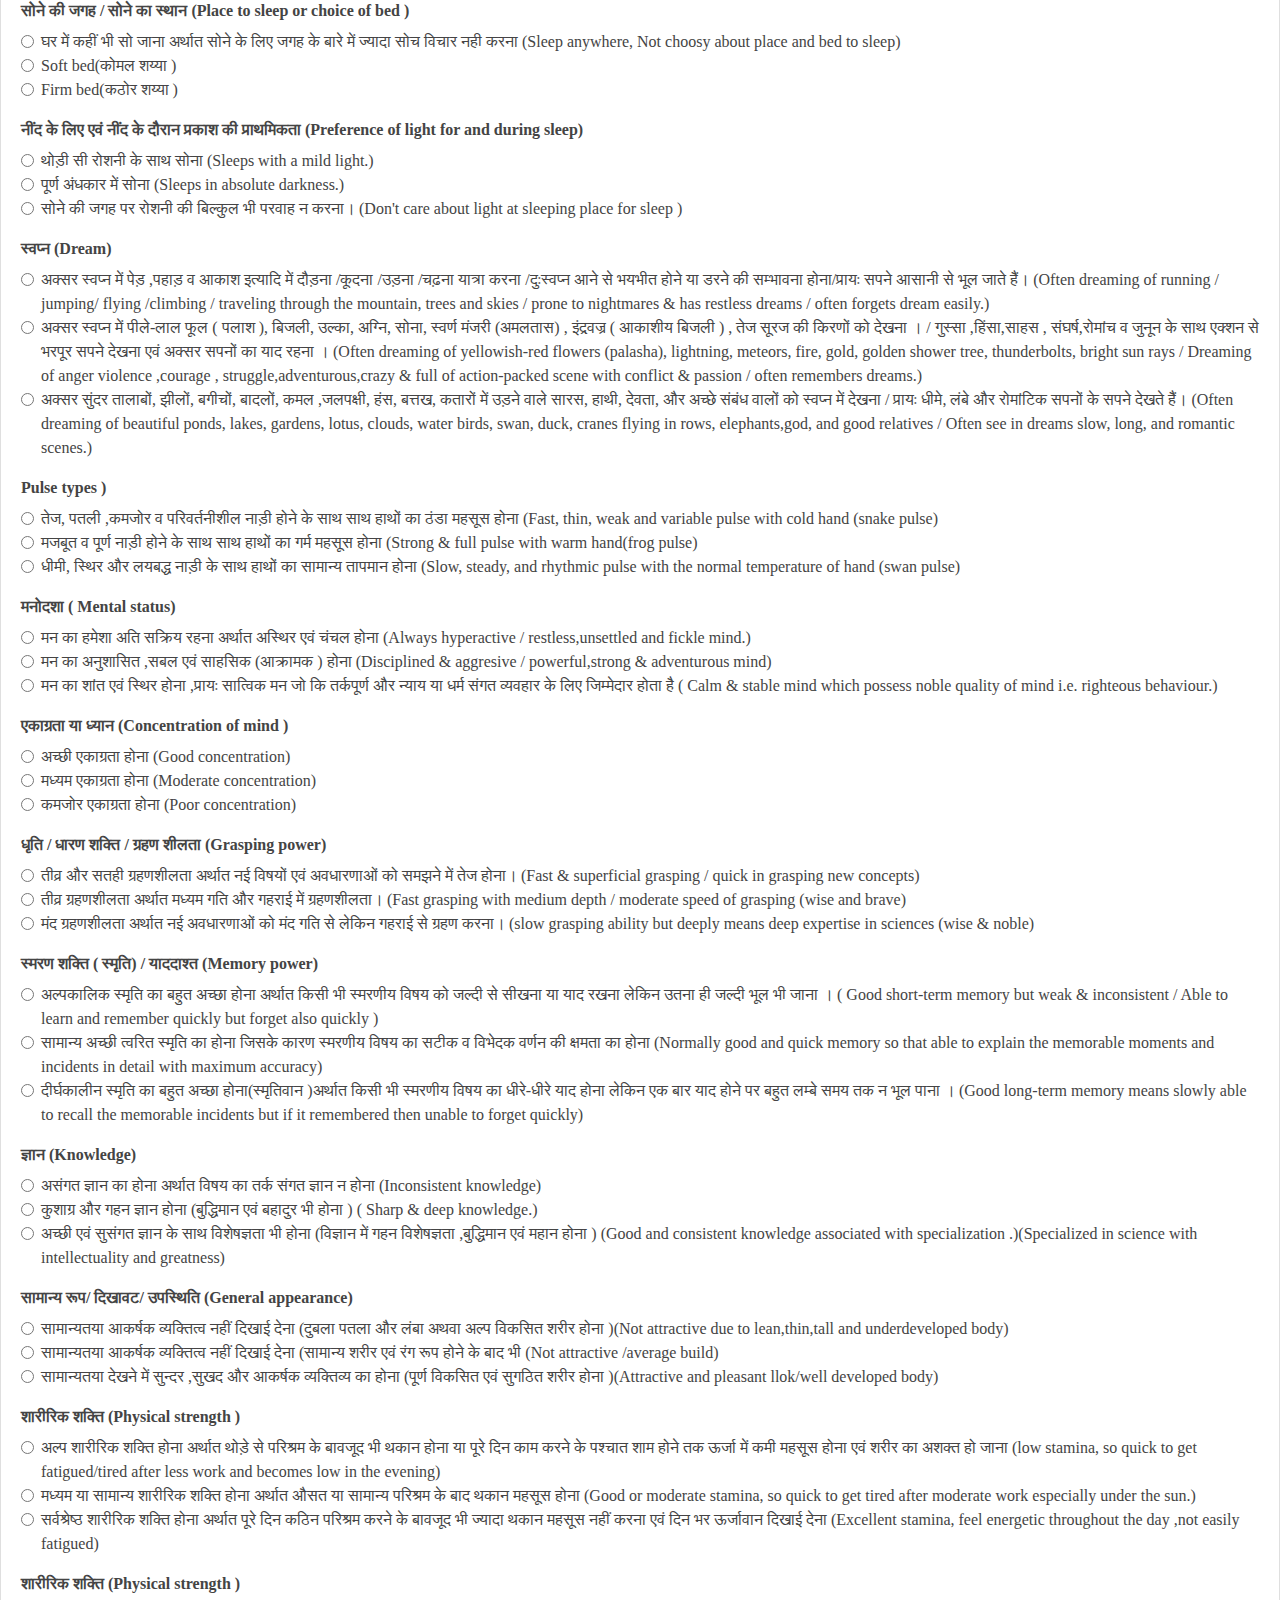
<file: dosha_analysis.html>
<!DOCTYPE html>
<html lang="en">

<head>
    <meta charset="utf-8">
    <meta content="width=device-width, initial-scale=1.0" name="viewport">

    <title>Mahamaya Clinic</title>
    <meta content="" name="descriptison">
    <meta content="" name="keywords">

    <!-- Favicons -->
    <link href="assets/img/favicon.png" rel="icon">
    <link href="assets/img/apple-touch-icon.png" rel="apple-touch-icon">

    <!-- Google Fonts -->
    <link href="https://fonts.googleapis.com/css?family=Open+Sans:300,300i,400,400i,600,600i,700,700i|Roboto:300,300i,400,400i,500,500i,600,600i,700,700i|Poppins:300,300i,400,400i,500,500i,600,600i,700,700i"
          rel="stylesheet">

    <!-- Vendor CSS Files -->
    <link href="assets/vendor/bootstrap/css/bootstrap.min.css" rel="stylesheet">
    <link href="assets/vendor/icofont/icofont.min.css" rel="stylesheet">
    <link href="assets/vendor/boxicons/css/boxicons.min.css" rel="stylesheet">
    <link href="assets/vendor/animate.css/animate.min.css" rel="stylesheet">
    <link href="assets/vendor/owl.carousel/assets/owl.carousel.min.css" rel="stylesheet">
    <link href="assets/vendor/venobox/venobox.css" rel="stylesheet">
    <link href="assets/vendor/aos/aos.css" rel="stylesheet">

    <!-- Template Main CSS File -->
    <link href="assets/css/style.css" rel="stylesheet">

</head>

<body>

<!-- ======= Top Bar ======= -->
<div id="topbar" class="d-none d-lg-flex align-items-center fixed-top">
    <div class="container d-flex align-items-center justify-content-between">
        <div class="d-flex align-items-center">
            <i class="icofont-location-pin"></i> Near Water tank, Shitala chowk Bhatagaon Raipur (C.G.)
        </div>
        <div class="d-flex align-items-center">
            <i class="icofont-phone"></i> Call us now &nbsp; <a class="text-white" href="tel:+917489818673"> +91
            7489818673</a>, &nbsp; <a class="text-white" href="tel:+8770143788">+91 8770143788</a>
        </div>
    </div>
</div>

<!-- ======= Header ======= -->
<header id="header" class="fixed-top">
    <div class="container d-flex align-items-center">

        <a href="index.html" class="logo mr-auto"><img src="assets/img/logo.png" alt=""></a>
        <!-- Uncomment below if you prefer to use an image logo -->
        <!--<h1 class="logo mr-auto"><a href="index.html">Mahamaya Clinic</a></h1>-->

        <nav class="nav-menu d-none d-lg-block">
            <ul>
                <li><a href="index.html">Home</a></li>
                <li><a href="index.html#about">About Us</a></li>
                <li><a href="ayurveda.html">Ayurveda</a></li>
                <li class="active"><a href="dosha_analysis.html">Dosha Analysis</a></li>
                <li><a href="index.html#services">Services</a></li>
                <li class="drop-down"><a>Treatment</a>
                    <ul>
                        <li><a href="ayurvedic_treatment.html">Ayurvedic Treatment</a></li>
                        <li><a href="joint_disorder.html">Joint Disorder</a></li>
                        <li><a href="trauma_and_emergency_management.html">Trauma And Emergency Management</a></li>
                        <li><a href="general_consultant.html">General Consultation</a></li>
                        <li><a href="other_treatments.html">Other Treatment</a></li>
                    </ul>
                </li>
                <li><a href="index.html#contact">Contact</a></li>
                <li><a data-toggle="modal" data-toggle="tooltip" href="#exampleModalCenter">Select Language</a></li>

            </ul>
        </nav>
        <!-- .nav-menu -->

        <a href="https://digiclinics.prescrip.in/welcome/5f0c467a5c44ca18842f8bde" target="_blank"
           class="appointment-btn scrollto text-white"><span class="d-none d-md-inline">Book</span> Appointment</a>

    </div>
</header>
<!-- End Header -->

<!--<div class="mt-5">-->
<br>
<br>
<br>
<br>
<!--</div>-->


<!--start new things-->

<section class="page-frame">

    <section class="outer-wrapper breadcrumbs">
        <section class="inner-wrapper">


        </section>
    </section>






    <div class="region region-content">
        <div id="block-system-main" class="block block-system">



            <section class="outer-wrapper">
                <section class="inner-wrapper main-content">
                    <div class="span-9 center">


                        <p><font size="+3"><b>General Characteristics</b></font></p>

                        <form action="" id="doshaquiz" method="post" name="doshaquiz">
                            <div class="row">
                                <div class="col-xs-12 col-md-6 b20"><strong><font size="+2">1.Body Frame(Physique)?</font></strong><br />
                                    <label><input form="doshaquiz" id="vata1" name="question1" onclick="getTotal()" type="radio" value="1" /> Thin, bony or small Framed ;Hardly gain weight </label><br />
                                    <label><input form="doshaquiz" id="pitta1" name="question1" onclick="getTotal()" type="radio" value="1" /> Medium Framed ;Gain weight easily  </label><br />
                                    <label><input form="doshaquiz" id="kapha1" name="question1" onclick="getTotal()" type="radio" value="1" /> Large ,well proportioned; gain easily but difficult to loose </label></div>

                                <div class="col-xs-12 col-md-6 b20">&nbsp;</div>

                                <div class="col-xs-12 col-md-6 b20"><strong><font size="+2">2. Gait & Actions?</font></strong><br />
                                    <label><input form="doshaquiz" id="vata2" name="question2" onclick="getTotal()" type="radio" value="1" /> Walk or Talk fast </label><br />
                                    <label><input form="doshaquiz" id="pitta2" name="question2" onclick="getTotal()" type="radio" value="1" /> Moderate and determined walk </label><br />
                                    <label><input form="doshaquiz" id="kapha2" name="question2" onclick="getTotal()" type="radio" value="1" /> Slow and steady gait </label></div>

                                <div class="col-xs-12 col-md-6 b20">&nbsp;</div>
                            </div>

                            <div class="row">
                                <div class="col-xs-12 col-md-6 b20"><strong><font size="+2">3. Sweating?</font></strong><br />
                                    <label><input form="doshaquiz" id="vata3" name="question3" onclick="getTotal()" type="radio" value="1" /> I sweat little but not much </label><br />
                                    <label><input form="doshaquiz" id="pitta3" name="question3" onclick="getTotal()" type="radio" value="1" /> I sweat very much </label><br />
                                    <label><input form="doshaquiz" id="kapha3" name="question3" onclick="getTotal()" type="radio" value="1" /> Never sweat, unless working hard </label></div>

                                <div class="col-xs-12 col-md-6 b20">&nbsp;</div>

                                <div class="col-xs-12 col-md-6 b20"><strong><font size="+2">4. Appetite?</font></strong><br />
                                    <label><input form="doshaquiz" id="vata4" name="question4" onclick="getTotal()" type="radio" value="1" /> Irregular, sometimes feel hungry sometimes not </label><br />
                                    <label><input form="doshaquiz" id="pitta4" name="question4" onclick="getTotal()" type="radio" value="1" /> Strong and sharp ;i always feel hungry </label><br />
                                    <label><input form="doshaquiz" id="kapha4" name="question4" onclick="getTotal()" type="radio" value="1" /> Medium to low, tendency to eat for comfort and taste </label></div>

                                <div class="col-xs-12 col-md-6 b20">&nbsp;</div>
                            </div>

                            <div class="row">
                                <div class="col-xs-12 col-md-6 b20"><strong><font size="+2">5. Weather Reaction?</font></strong><br />
                                    <label><input form="doshaquiz" id="vata5" name="question5" onclick="getTotal()" type="radio" value="1" /> I enjoy warm , but feel uncomfortable in cool weather </label><br />
                                    <label><input form="doshaquiz" id="pitta5" name="question5" onclick="getTotal()" type="radio" value="1" /> I love cool weather and i dislike a warm climate </label><br />
                                    <label><input form="doshaquiz" id="kapha5" name="question5" onclick="getTotal()" type="radio" value="1" /> I like warm but aversion to Cool and damp </label></div>

                                <div class="col-xs-12 col-md-6 b20">&nbsp;</div>

                                <div class="col-xs-12 col-md-6 b20"><strong><font size="+2">6. Hair type?</font></strong><br />
                                    <label><input form="doshaquiz" id="vata6" name="question6" onclick="getTotal()" type="radio" value="1" /> Rough,dry & wavy </label><br />
                                    <label><input form="doshaquiz" id="pitta6" name="question6" onclick="getTotal()" type="radio" value="1" /> Normal, Straight & brownish </label><br />
                                    <label><input form="doshaquiz" id="kapha6" name="question6" onclick="getTotal()" type="radio" value="1" /> Thick, Curly and Oily </label></div>

                                <div class="col-xs-12 col-md-6 b20">&nbsp;</div>
                            </div>

                            <div class="row">
                                <div class="col-xs-12 col-md-6 b20"><strong><font size="+2">7. General Signs?</font></strong><br />
                                    <label><input form="doshaquiz" id="vata7" name="question7" onclick="getTotal()" type="radio" value="1" /> Crackling sound in joints </label><br />
                                    <label><input form="doshaquiz" id="pitta7" name="question7" onclick="getTotal()" type="radio" value="1" /> Black moles and freckles </label><br />
                                    <label><input form="doshaquiz" id="kapha7" name="question7" onclick="getTotal()" type="radio" value="1" /> Un-proportional body </label></div>

                                <div class="col-xs-12 col-md-6 b20">&nbsp;</div>

                                <div class="col-xs-12 col-md-6 b20"><strong><font size="+2">8. Skin (Generally)?</font></strong><br />
                                    <label><input form="doshaquiz" id="vata8" name="question8" onclick="getTotal()" type="radio" value="1" /> Normal to dry ,rough , thin and cool </label><br />
                                    <label><input form="doshaquiz" id="pitta8" name="question8" onclick="getTotal()" type="radio" value="1" /> Normal to oily ,soft reddish and warm </label><br />
                                    <label><input form="doshaquiz" id="kapha8" name="question8" onclick="getTotal()" type="radio" value="1" /> Normal to oily,soft ,thick and cool </label></div>

                                <div class="col-xs-12 col-md-6 b20">&nbsp;</div>
                            </div>

                            <div class="row">
                                <div class="col-xs-12 col-md-6 b20"><strong><font size="+2">9. Eyes?</font></strong><br />
                                    <label><input form="doshaquiz" id="vata9" name="question9" onclick="getTotal()" type="radio" value="1" /> Small, feel dry and sleepy </label><br />
                                    <label><input form="doshaquiz" id="pitta9" name="question9" onclick="getTotal()" type="radio" value="1" /> Medium and reddish often </label><br />
                                    <label><input form="doshaquiz" id="kapha9" name="question9" onclick="getTotal()" type="radio" value="1" /> Big and attractive,full of eyelashes
                                    </label></div>

                                <div class="col-xs-12 col-md-6 b20">&nbsp;</div>

                                <div class="col-xs-12 col-md-6 b20"><strong><font size="+2">10. Physical Strength?</font></strong><br />
                                    <label><input form="doshaquiz" id="vata10" name="question10" onclick="getTotal()" type="radio" value="1" /> Less </label><br />
                                    <label><input form="doshaquiz" id="pitta10" name="question10" onclick="getTotal()" type="radio" value="1" /> Good </label><br />
                                    <label><input form="doshaquiz" id="kapha10" name="question10" onclick="getTotal()" type="radio" value="1" /> Excellent </label></div>

                                <div class="col-xs-12 col-md-6 b20">&nbsp;</div>
                            </div>

                            <p><font size="+3"><b> Mental and Emotional Characteristics </b></font></p>

                            <div class="row">
                                <div class="col-xs-12 col-md-6 b20"><strong><font size="+2">11. Stress and Emotions?</font></strong><br />
                                    <label><input form="doshaquiz" id="vata11" name="question11" onclick="getTotal()" type="radio" value="1" /> I Worry ,often feel nervous and anxious </label><br />
                                    <label><input form="doshaquiz" id="pitta11" name="question11" onclick="getTotal()" type="radio" value="1" /> I become irritable or impatient and angry </label><br />
                                    <label><input form="doshaquiz" id="kapha11" name="question11" onclick="getTotal()" type="radio" value="1" /> Not easliy ruffled;Very caring & loving </label></div>
                            </div>

                            <br></br>
                            <div class="row">
                                <div class="col-xs-12 col-md-6 b20"><strong><font size="+2">12. Memory?</font></strong><br />
                                    <label><input form="doshaquiz" id="vata12" name="question12" onclick="getTotal()" type="radio" value="1" /> Quick to learn and quick to forget( short term memory is good) </label><br />
                                    <label><input form="doshaquiz" id="pitta12" name="question12" onclick="getTotal()" type="radio" value="1" /> Average to learn and never forget </label><br />
                                    <label><input form="doshaquiz" id="kapha12" name="question11" onclick="getTotal()" type="radio" value="1" /> Slow to learn but have long term memory
                                    </label></div>
                                &nbsp;</div>

                            <div class="col-xs-12 col-md-6 b20"><strong><font size="+2">13. Sleep?</font></strong><br />
                                <label><input form="doshaquiz" id="vata13" name="question13" onclick="getTotal()" type="radio" value="1" /> Light and disturbed( I easily wake-up in the morning) </label><br />
                                <label><input form="doshaquiz" id="pitta13" name="question13" onclick="getTotal()" type="radio" value="1" /> Moderate but regular,I can go back to sleep easily </label><br />
                                <label><input form="doshaquiz" id="kapha13" name="question13" onclick="getTotal()" type="radio" value="1" /> Deep and heavy, i can't easily wake-up in the morning </label></div>
                            &nbsp;</div>
        </div>

        <div class="row">
            <div class="col-xs-12 col-md-6 b20"><strong><font size="+2">14. Mind Activity?</font></strong><br />
                <label><input form="doshaquiz" id="vata14" name="question14" onclick="getTotal()" type="radio" value="1" /> Over thinking </label><br />
                <label><input form="doshaquiz" id="pitta14" name="question14" onclick="getTotal()" type="radio" value="1" /> Quick implementation </label><br />
                <label><input form="doshaquiz" id="kapha14" name="question14" onclick="getTotal()" type="radio" value="1" /> Lazy implementation </label></div>
            &nbsp;</div>

        <div class="col-xs-12 col-md-6 b20"><strong><font size="+2">15. Mind?</font></strong><br />
            <label><input form="doshaquiz" id="vata15" name="question15" onclick="getTotal()" type="radio" value="1" /> Mind gets restless </label><br />
            <label><input form="doshaquiz" id="pitta15" name="question15" onclick="getTotal()" type="radio" value="1" /> Get aggressive easily </label><br />
            <label><input form="doshaquiz" id="kapha15" name="question15" onclick="getTotal()" type="radio" value="1" /> Calm and stable </label></div>
        &nbsp;</div>
    </div>

    <div class="row">
        <div class="col-xs-12 col-md-6 b20"><strong><font size="+2">16. Goals?</font></strong><br />
            <label><input form="doshaquiz" id="vata16" name="question16" onclick="getTotal()" type="radio" value="1" /> Easily distracted </label><br />
            <label><input form="doshaquiz" id="pitta16" name="question16" onclick="getTotal()" type="radio" value="1" /> Concentrated & driven </label><br />
            <label><input form="doshaquiz" id="kapha16" name="question16" onclick="getTotal()" type="radio" value="1" /> Slowly & steady </label></div>
        &nbsp;</div>

    <div class="col-xs-12 col-md-6 b20"><strong><font size="+2">17. Reaction when someone hurt?</font></strong><br />
        <label><input form="doshaquiz" id="vata17" name="question17" onclick="getTotal()" type="radio" value="1" /> Cries </label><br />
        <label><input form="doshaquiz" id="pitta17" name="question17" onclick="getTotal()" type="radio" value="1" /> Fights </label><br />
        <label><input form="doshaquiz" id="kapha17" name="question17" onclick="getTotal()" type="radio" value="1" /> Withdraws </label></div>
    &nbsp;</div>
    </div>


    </form>


    <table>
        <tbody>
        <tr>
            <td style="padding:80px">
                <font size="+2"><div id="display-vata-total"><strong><font size="+2">Vata: 0</font></strong></div>
                </font></td>

            <td style="padding:80px">
                <font size="+2"><div id="display-pitta-total"><strong><font size="+2">Pitta: 0</font></strong></div>
                </font></td>
            <td style="padding:80px">
                <font size="+2"><div id="display-kapha-total"><strong><font size="+2">Kapha: 0</font></strong></div>
                </font></td>
        </tr>
        </tbody>
    </table>
    <script type="text/javascript">
        function getTotal()
        {
            var kaphaSum= 0;
            var pittaSum= 0;
            var vataSum= 0;
            for (var i=1;i<=17;i++) {
                var kaphaItem = document.getElementById('kapha'+i);
                if(kaphaItem.checked)
                {
                    if (isNaN(+kaphaItem.value)) { kaphaSum = 'N/A'; }
                    else { kaphaSum+= +kaphaItem.value; }
                }
            }
            for (var i=1;i<=17;i++) {
                var pittaItem = document.getElementById('pitta'+i);
                if(pittaItem.checked)
                {
                    if (isNaN(+pittaItem.value)) { pittaSum = 'N/A'; }
                    else { pittaSum+= +pittaItem.value; }
                }
            }
            for (var i=1;i<=17;i++) {
                var vataItem = document.getElementById('vata'+i);
                if(vataItem.checked)
                {
                    if (isNaN(+vataItem.value)) { vataSum = 'N/A'; }
                    else { vataSum+= +vataItem.value; }
                }
            }
            document.getElementById('display-kapha-total').innerHTML = '<strong>Kapha: ' + kaphaSum + '</strong>';
            document.getElementById('display-pitta-total').innerHTML = '<strong>Pitta: ' + pittaSum + '</strong>';
            document.getElementById('display-vata-total').innerHTML = '<strong>Vata: ' + vataSum + '</strong>';
        }
    </script>

    <p>&nbsp;</p>


    </div>
</section>
</section>

</div>
</div>
</div>

<!--end-->

<!-- ======= ayurveda Section ======= -->
<section id="ayurveda" class="ayurveda">
    <div class="container" data-aos="fade-up">

        <div class="section-title">
            <h2>Dosha Analysis</h2>
        </div>

        <div class="row">
            <div class="col-lg-12 pt-4 pt-lg-0 content" data-aos="fade-left">
                <p>
                    Doshas are the central concept in the ancient tradition of Ayurveda. As much as we think that
                    everyone's body and mind works in a same way, but Ayurveda strongly differs here. We generally hear
                    that the diseases are because of lifestyle or living out
                    of harmony with ones own constitution or prakriti. This prakriti decides from the basis of our
                    fundamental level that is our emotional, physical and mental levels. There are three different Dosha
                    Types - VATA, PITTA and KAPHA.
                    The balance of this this health and imbalance of any one of these leads to the diseased condition.
                </p>
                <p>
                    Take this quiz and analyse your current Dosha that will give you hint about your "Prakriti". Be true
                    to your answer so that you calculate your accurate Dosha and according to that we provide Treatment
                    for you. In other way, it will help you to understand
                    yourself in a better way.
                </p>

            </div>
        </div>
        <div class="row mt-3">
            <div class="col-lg-4" data-aos="fade-right">
                <img src="assets/img/ourvision.jpeg" class="img-fluid" alt="">
            </div>
            <div class="col-lg-4" data-aos="fade-right">
                <img src="assets/img/ourvision.jpeg" class="img-fluid" alt="">
            </div>
            <div class="col-lg-4" data-aos="fade-right">
                <img src="assets/img/ourvision.jpeg" class="img-fluid" alt="">
            </div>
        </div>


    </div>
</section>
<!-- End ayurveda Section -->

<!--<form>-->

<!--<div class="form-control">-->

<!--Question 1<br>-->
<!--<input type="radio" id="opt1" name="fav_language" class="opt1" value="opt1">-->
<!--<label>opt 1</label><br>-->
<!--<input type="radio" id="opt2" name="fav_language" class="opt2" value="opt2">-->
<!--<label>opt 2</label><br>-->
<!--<input type="radio" id="opt3" name="fav_language" class="opt3" value="opt3">-->
<!--<label>opt 3</label>-->
<!--<br><br>-->

<!--Question 2<br>-->
<!--<input type="radio" id="opt4" name="fav_language" class="opt1" value="opt1">-->
<!--<label>opt 1</label><br>-->
<!--<input type="radio" id="opt5" name="fav_language" class="opt2" value="opt2">-->
<!--<label>opt 2</label><br>-->
<!--<input type="radio" id="opt6" name="fav_language" class="opt3" value="opt3">-->
<!--<label>opt 3</label>-->
<!--<br>-->
<!--<div>-->
<!--<span id="output1">0</span>-->
<!--<span id="output2">0</span>-->
<!--<span id="output3">0</span>-->
<!--</div>-->

<!--</div>-->

<!--</form>-->

<form>
    <div class="section-title">
        <h2>Dosha Quiz</h2>
    </div>

    <div class="card">
        <div class="card-body">
            <fieldset class="form-group">
                <div class="row">
                    <legend class="col-form-label col-sm-12 pt-0"><b>शारीरिक संरचना(Physique )</b></legend>
                    <div class="col-sm-12">
                        <div class="form-check">
                            <input class="form-check-input opt1" type="radio" name="gridRadios1" id="gridRadios1"
                                   value="vat">
                            <!--<input type="text" id="gridPre1">-->
                            <label class="form-check-label" for="gridRadios1">
                                दुबला - पतला(lean & thin ) एवं कमजोर शारीरिक संरचना तथा शारीरिक दृढ़ता की कमी के साथ-साथ
                                कद में लंबा होना |
                            </label>
                        </div>
                        <div class="form-check">
                            <input class="form-check-input opt2" type="radio" name="gridRadios1" id="gridRadios2"
                                   value="pita">

                            <label class="form-check-label" for="gridRadios2">
                                मध्यम शारीरिक संरचना के साथ -साथ कोमल (soft ) और कमजोर शरीर तथा औसत ऊंचाई का होना
                            </label>
                        </div>
                        <div class="form-check">
                            <input class="form-check-input opt3" type="radio" name="gridRadios1" id="gridRadios3"
                                   value="option3">
                            <label class="form-check-label" for="gridRadios3">
                                पूर्ण विकसित ,विशाल (large )एवं सममित (symmetrical ) तथा हृष्ट पुष्ट शरीर होने के साथ-
                                साथ कम ऊंचाई का होना। एक सन्तुलित एवं सुगठित शरीर जिसमें वसाऊतकों, मांसपेशियों और
                                हड्डियों का सही मात्रा में होना
                            </label>
                        </div>
                    </div>
                </div>
            </fieldset>

            <fieldset class="form-group">
                <div class="row">
                    <legend class="col-form-label col-sm-12 pt-0"><b>मांसपेशीय संरचना(Musculature )</b></legend>
                    <div class="col-sm-12">
                        <div class="form-check">
                            <input class="form-check-input" type="radio" name="gridRadios2" id="gridRadios4"
                                   value="option4">
                            <label class="form-check-label" for="gridRadios4">
                                पतला एवं अस्थिमय शरीर या न्यूनतम मांसपेशीय युक्त शारीरिक बनावट का होना(little muscle
                                tone )
                            </label>
                        </div>
                        <div class="form-check">
                            <input class="form-check-input" type="radio" name="gridRadios2" id="gridRadios5"
                                   value="option5">
                            <label class="form-check-label" for="gridRadios5">
                                मोटा व सुपरिभाषित शरीर (well defined body ) या सामान्य मांसल शारीरिक गठन (normal
                                muscular body )
                            </label>
                        </div>
                        <div class="form-check">
                            <input class="form-check-input" type="radio" name="gridRadios2" id="gridRadios6"
                                   value="option6">
                            <label class="form-check-label" for="gridRadios6">
                                मोटा , सुगठित ,सममित एवं सुविकसित शरीर(stout ,symmetrical & well proportinate body ),जो
                                प्रायः वजन बढ़ने के साथ-साथ बेडौल(disproportionate / assymetrical) हो जाता है या अत्यधिक
                                मांसल शारीरिक गठन (increased muscle tone )
                            </label>
                        </div>
                    </div>
                </div>
            </fieldset>

            <fieldset class="form-group">
                <div class="row">
                    <legend class="col-form-label col-sm-12 pt-0"><b>शारीरिक वजन(Body weight )</b></legend>
                    <div class="col-sm-12">
                        <div class="form-check">
                            <input class="form-check-input" type="radio" name="gridRadios3" id="gridRadios7"
                                   value="option7">
                            <label class="form-check-label" for="gridRadios7">
                                बचपन से ही सामान्य या औसत से कम वजन का होना(underweight ) और बहुत प्रयास के बावजूद भी
                                वजन में मामूली बढ़ोत्त्तरी होना , या वजन में बढ़ोत्तरी भी होती है तो प्रायः कमर या पेट के
                                आसपास ही बढ़ता है।
                            </label>
                        </div>
                        <div class="form-check">
                            <input class="form-check-input" type="radio" name="gridRadios3" id="gridRadios8"
                                   value="option8">
                            <label class="form-check-label" for="gridRadios8">
                                बचपन से ही सामान्य या औसत वजन का होना और ध्यान देने पर आसानी से वजन को संतुलित रखा जा
                                सकता है,अगर वजन में बढ़ोत्तरी होती है ,तो समान अनुपात में होती है ।
                            </label>
                        </div>
                        <div class="form-check">
                            <input class="form-check-input" type="radio" name="gridRadios3" id="gridRadios9"
                                   value="option9">
                            <label class="form-check-label" for="gridRadios9">
                                बचपन से ही सामान्य या औसत से अधिक वजन का होना और प्रायः बिना व्यायाम के वजन को संतुलित न
                                कर पाना ,अगर वजन में बढ़ोत्तरी होती भी है तो यह मुख्यतः कमर व जांघों के आसपास ही होता है।
                            </label>
                        </div>
                    </div>
                </div>
            </fieldset>

            <fieldset class="form-group">
                <div class="row">
                    <legend class="col-form-label col-sm-12 pt-0"><b>बॉडी मास इंडेक्स (body mass index
                        -B.M.I.)</b></legend>
                    <div class="col-sm-12">
                        <div class="form-check">
                            <input class="form-check-input" type="radio" name="gridRadios4" id="gridRadios10"
                                   value="option10">
                            <label class="form-check-label" for="gridRadios10">
                                अत्यल्प या कम बीएमआई (<18.5 किग्रा/एम2), (Low B.M.I)
                            </label>
                        </div>
                        <div class="form-check">
                            <input class="form-check-input" type="radio" name="gridRadios4" id="gridRadios11"
                                   value="option11">
                            <label class="form-check-label" for="gridRadios11">
                                सामान्य या मध्यम बीएमआई (१८.५–२२.९ किग्रा/एम२) (Normal B.M.I.)
                            </label>
                        </div>
                        <div class="form-check">
                            <input class="form-check-input" type="radio" name="gridRadios4" id="gridRadios12"
                                   value="option12">
                            <label class="form-check-label" for="gridRadios12">
                                सामान्य से अधिक या उच्च बीएमआई (>23.0 -24.9 किग्रा/एम2) (High B.M.I.)
                            </label>
                        </div>
                    </div>
                </div>
            </fieldset>

            <fieldset class="form-group">
                <div class="row">
                    <legend class="col-form-label col-sm-12 pt-0"><b>मांसपेशी( Muscles )</b></legend>
                    <div class="col-sm-12">
                        <div class="form-check">
                            <input class="form-check-input" type="radio" name="gridRadios5" id="gridRadios13"
                                   value="option13">
                            <label class="form-check-label" for="gridRadios13">
                                मांसपेशियों की आकार और ताकत कम होना एवं पैरों के पिंडली की मांसपेशियों (calf muscles )का
                                उभरा हुआ दिखलाई पड़ना ।
                            </label>
                        </div>
                        <div class="form-check">
                            <input class="form-check-input" type="radio" name="gridRadios5" id="gridRadios14"
                                   value="option14">
                            <label class="form-check-label" for="gridRadios14">
                                मांसपेशियां का प्रायः ढीली होना एवं मांसपेशियों के दृढ़ता में अभाव के साथ साथ उनकी ताकत
                                (मजबूती) भी कम होना
                            </label>
                        </div>
                        <div class="form-check">
                            <input class="form-check-input" type="radio" name="gridRadios5" id="gridRadios15"
                                   value="option15">
                            <label class="form-check-label" for="gridRadios15">
                                मांसपेशियां का अच्छी तरह से विकसित , भारी और मजबूत होना ।
                            </label>
                        </div>
                    </div>
                </div>
            </fieldset>

            <fieldset class="form-group">
                <div class="row">
                    <legend class="col-form-label col-sm-12 pt-0"><b>अस्थियां या हड्डियां ( Bones )</b></legend>
                    <div class="col-sm-12">
                        <div class="form-check">
                            <input class="form-check-input" type="radio" name="gridRadios5" id="gridRadios16"
                                   value="option13">
                            <label class="form-check-label" for="gridRadios13">
                                हल्की (अल्प घनत्व वाली ), पतली( संकीर्ण) अस्थियां एवं इनका प्रायः उभरा हुआ
                                होना(Prominent ) |प्रायः लम्बी अस्थियां होना
                            </label>
                        </div>
                        <div class="form-check">
                            <input class="form-check-input" type="radio" name="gridRadios5" id="gridRadios17"
                                   value="option14">
                            <label class="form-check-label" for="gridRadios14">
                                मध्यम आकार की सामान्य घनत्व वाली अस्थियां और उनका समानुपातिक(proportional ) होना
                            </label>
                        </div>
                        <div class="form-check">
                            <input class="form-check-input" type="radio" name="gridRadios5" id="gridRadios18"
                                   value="option15">
                            <label class="form-check-label" for="gridRadios15">
                                आकार में सामान्य से बृहत् ( बड़ा ),वजन में ज्यादा (उच्च घनत्व वाली ) और मजबूत अस्थि
                                संरचनाओं का होना
                            </label>
                        </div>
                    </div>
                </div>
            </fieldset>

            <fieldset class="form-group">
                <div class="row">
                    <legend class="col-form-label col-sm-12 pt-0"><b>संधियों
                        की बाह्यदृश्यता (Visibility of joints )</b></legend>
                    <div class="col-sm-12">
                        <div class="form-check">
                            <input class="form-check-input" type="radio" name="gridRadios5" id="gridRadios19"
                                   value="option13">
                            <label class="form-check-label" for="gridRadios13">
                                अल्प मांसपेशियों के कारण जोड़ों का नग्न आँखों से स्पष्ट रूप से बाहर की ओर उभरा हुआ दिखाई
                                देना (Prominent )
                            </label>
                        </div>
                        <div class="form-check">
                            <input class="form-check-input" type="radio" name="gridRadios5" id="gridRadios20"
                                   value="option14">
                            <label class="form-check-label" for="gridRadios14">
                                जोड़ों का सामान्य दिखाई देना। (Less prominent)
                            </label>
                        </div>
                        <div class="form-check">
                            <input class="form-check-input" type="radio" name="gridRadios5" id="gridRadios21"
                                   value="option15">
                            <label class="form-check-label" for="gridRadios15">
                                जोड़ों में अत्यधिक मांस होने से उनका अस्पष्ट दिखाई पड़ना / अच्छी तरह निर्मित एवं सुविकसित
                                गद्देदार संधि का होना ।(Less prominent and fleshy)
                            </label>
                        </div>
                    </div>
                </div>
            </fieldset>

            <fieldset class="form-group">
                <div class="row">
                    <legend class="col-form-label col-sm-12 pt-0"><b>जोड़ों की गतिशीलता ( Mobility of joints )</b>
                    </legend>
                    <div class="col-sm-12">
                        <div class="form-check">
                            <input class="form-check-input" type="radio" name="gridRadios5" id="gridRadios22"
                                   value="option13">
                            <label class="form-check-label" for="gridRadios13">
                                कर्कश या क्रैकिंग ध्वनियों (cracking sounds )के साथ जोड़ों का गतिशील होना ( मुख्यतः चलते
                                समय ) एवं अस्थिसन्धियों में दृढ़ता के अभाव में दरार पड़न और संधि अस्थिरता ( आंशिक या
                                पूर्णतया संधि मोक्ष ) की सम्भावना ज्यादा होना।(movement with cracking sound while
                                walking)
                            </label>
                        </div>
                        <div class="form-check">
                            <input class="form-check-input" type="radio" name="gridRadios5" id="gridRadios23"
                                   value="option14">
                            <label class="form-check-label" for="gridRadios14">
                                जोड़ों का पूर्णतः गतिशील होना / प्रायः ढीली और लचीली संधियों का होना।(free mobility)
                            </label>
                        </div>
                        <div class="form-check">
                            <input class="form-check-input" type="radio" name="gridRadios5" id="gridRadios24"
                                   value="option15">
                            <label class="form-check-label" for="gridRadios15">
                                जोड़ों का सामान्य से कम गतिशील होना ( प्रायः अत्यधिक मांसयुक्त संधि होने के कारण
                                )।(slightly restricted mobility)
                            </label>
                        </div>
                    </div>
                </div>
            </fieldset>

            <fieldset class="form-group">
                <div class="row">
                    <legend class="col-form-label col-sm-12 pt-0"><b>जोड़ों से संबंधित समस्याएं (Joints related
                        problems )</b></legend>
                    <div class="col-sm-12">
                        <div class="form-check">
                            <input class="form-check-input" type="radio" name="gridRadios5" id="gridRadios25"
                                   value="option13">
                            <label class="form-check-label" for="gridRadios13">
                                अस्थिसंधियों (जोड़ों ) के प्रायः नाजुक और कमज़ोर होने से उनमें पीड़ा(pain ) या अस्थिभग्न
                                (fracture ) या अस्थिसंधिभग्न (Dislocation & subluxation ) होने की सम्भावना ज्यादा होना।
                            </label>
                        </div>
                        <div class="form-check">
                            <input class="form-check-input" type="radio" name="gridRadios5" id="gridRadios26"
                                   value="option14">
                            <label class="form-check-label" for="gridRadios14">
                                प्रायः जोड़ों में संधिपाक (inflammation of joints ) होने की प्रवृत्ति का होना
                            </label>
                        </div>
                        <div class="form-check">
                            <input class="form-check-input" type="radio" name="gridRadios5" id="gridRadios27"
                                   value="option15">
                            <label class="form-check-label" for="gridRadios15">
                                प्रायः जोड़ों में तरल द्रव का अत्यधिक संचय (congestion )होने के कारण संधिशोथ (सूजन) व
                                जकड़न होना
                            </label>
                        </div>
                    </div>
                </div>
            </fieldset>

            <fieldset class="form-group">
                <div class="row">
                    <legend class="col-form-label col-sm-12 pt-0"><b>माथा( forehead)</b></legend>
                    <div class="col-sm-12">
                        <div class="form-check">
                            <input class="form-check-input" type="radio" name="gridRadios5" id="gridRadios28"
                                   value="option13">
                            <label class="form-check-label" for="gridRadios13">
                                माथा का छोटा होने के साथ बालों का भी कम होना (small forehead with scanty hair )
                            </label>
                        </div>
                        <div class="form-check">
                            <input class="form-check-input" type="radio" name="gridRadios5" id="gridRadios29"
                                   value="option14">
                            <label class="form-check-label" for="gridRadios14">
                                मध्यम आकार का माथा ( सामान्य) जिस पर सिलवटे व रेखाएं साफ़ दिखाई पड़ती है (medium forehead
                                with folds & lines)
                            </label>
                        </div>
                        <div class="form-check">
                            <input class="form-check-input" type="radio" name="gridRadios5" id="gridRadios30"
                                   value="option15">
                            <label class="form-check-label" for="gridRadios15">
                                बड़ा माथा, जिस पर कुछ रेखाएं भी दिखाई पड़ती है।(large forehead with few lines)
                            </label>
                        </div>
                    </div>
                </div>
            </fieldset>

            <fieldset class="form-group">
                <div class="row">
                    <legend class="col-form-label col-sm-12 pt-0"><b>चेहरा /चेहरे का आकार (face /shape of face
                        )</b></legend>
                    <div class="col-sm-12">
                        <div class="form-check">
                            <input class="form-check-input" type="radio" name="gridRadios5" id="gridRadios31"
                                   value="option13">
                            <label class="form-check-label" for="gridRadios13">
                                लंबा और कोणीय आकार का पतला चेहरा होना (Long,angular and thin face)
                            </label>
                        </div>
                        <div class="form-check">
                            <input class="form-check-input" type="radio" name="gridRadios5" id="gridRadios32"
                                   value="option14">
                            <label class="form-check-label" for="gridRadios14">
                                हृदयाकार और नुकीली ठुड्ढी युक्त चेहरा (Heart shaped with pointed chin)
                            </label>
                        </div>
                        <div class="form-check">
                            <input class="form-check-input" type="radio" name="gridRadios5" id="gridRadios33"
                                   value="option15">
                            <label class="form-check-label" for="gridRadios15">
                                बड़ी, गोल और देखने में सुखद अनुभूति कराने वाला।(Large, round & full with pleasant look)
                            </label>
                        </div>
                    </div>
                </div>
            </fieldset>

            <fieldset class="form-group">
                <div class="row">
                    <legend class="col-form-label col-sm-12 pt-0"><b>बरौनी ( Eye
                        lashes)</b></legend>
                    <div class="col-sm-12">
                        <div class="form-check">
                            <input class="form-check-input" type="radio" name="gridRadios5" id="gridRadios31"
                                   value="option13">
                            <label class="form-check-label" for="gridRadios13">
                                अत्यल्प (कम) बरौनी युक्त आंखे( Eyes with Thin &scanty eyelashes)
                            </label>
                        </div>
                        <div class="form-check">
                            <input class="form-check-input" type="radio" name="gridRadios5" id="gridRadios32"
                                   value="option14">
                            <label class="form-check-label" for="gridRadios14">
                                मध्यम (सामान्य )बरौनी युक्त आंखे (Eyes with moderate eyelashes)
                            </label>
                        </div>
                        <div class="form-check">
                            <input class="form-check-input" type="radio" name="gridRadios5" id="gridRadios33"
                                   value="option15">
                            <label class="form-check-label" for="gridRadios15">
                                मोटी और आपस में सम्मिलित (जुड़ी हुई) बरौनी युक्त आँखे (Thick, long,abundant & often
                                fused eyelashes)
                            </label>
                        </div>
                    </div>
                </div>
            </fieldset>

            <fieldset class="form-group">
                <div class="row">
                    <legend class="col-form-label col-sm-12 pt-0"><b>नेत्र गोलक(Eye balls)</b></legend>
                    <div class="col-sm-12">
                        <div class="form-check">
                            <input class="form-check-input" type="radio" name="gridRadios5" id="gridRadios22"
                                   value="option13">
                            <label class="form-check-label" for="gridRadios13">
                                आकार में छोटी और सक्रिय नेत्र गोलक (सतत गतिशील व अस्थिर आंखे)(small circular & active
                                eyeballs)
                            </label>
                        </div>
                        <div class="form-check">
                            <input class="form-check-input" type="radio" name="gridRadios5" id="gridRadios23"
                                   value="option14">
                            <label class="form-check-label" for="gridRadios14">
                                मध्यम आकार के नेत्र गोलक,प्रायः गहरी एवं तीव्र दृष्टि वाली होना।(medium sized eyeballs
                                with deep & intentional gaze)
                            </label>
                        </div>
                        <div class="form-check">
                            <input class="form-check-input" type="radio" name="gridRadios5" id="gridRadios24"
                                   value="option15">
                            <label class="form-check-label" for="gridRadios15">
                                सामान्य से बड़ी, गोल और चमकदार आँखें होना।(big, rounded, dimensionally proportionate and
                                glowing eyes )
                            </label>
                        </div>
                    </div>
                </div>
            </fieldset>

            <fieldset class="form-group">
                <div class="row">
                    <legend class="col-form-label col-sm-12 pt-0"><b>नेत्र का श्वेत पटल (color of sclera)</b>
                    </legend>
                    <div class="col-sm-12">
                        <div class="form-check">
                            <input class="form-check-input" type="radio" name="gridRadios5" id="gridRadios25"
                                   value="option13">
                            <label class="form-check-label" for="gridRadios13">
                                भूरा श्वेतपटल (जो काला भी हो सकता है)।(Greyish sclera, can be black /brown)
                            </label>
                        </div>
                        <div class="form-check">
                            <input class="form-check-input" type="radio" name="gridRadios5" id="gridRadios26"
                                   value="option14">
                            <label class="form-check-label" for="gridRadios14">
                                लालिमायुक्त या लाल रंग का श्वेतपटल (जो पीला भी हो सकता है।)(Coppery red/reddish
                                sclera/yellowish sclera )
                            </label>
                        </div>
                        <div class="form-check">
                            <input class="form-check-input" type="radio" name="gridRadios5" id="gridRadios27"
                                   value="option15">
                            <label class="form-check-label" for="gridRadios15">
                                पसाफ़ ,स्वच्छ श्वेतपटल (जो चमकदार सफेद भी हो सकता है)।(clear ,white /Glossy white sclera)
                            </label>
                        </div>
                    </div>
                </div>
            </fieldset>

            <fieldset class="form-group">
                <div class="row">
                    <legend class="col-form-label col-sm-12 pt-0"><b>आंख की पुतली का रंग (Color of Iris /Black
                        balls )</b></legend>
                    <div class="col-sm-12">
                        <div class="form-check">
                            <input class="form-check-input" type="radio" name="gridRadios5" id="gridRadios28"
                                   value="option13">
                            <label class="form-check-label" for="gridRadios13">
                                काले या भूरे रंग के पुतलियां तथा इनका नीरस व कांतिहीन दिखलाई पड़ना।(Black/brown iris with
                                dullness & lustreless)
                            </label>
                        </div>
                        <div class="form-check">
                            <input class="form-check-input" type="radio" name="gridRadios5" id="gridRadios29"
                                   value="option14">
                            <label class="form-check-label" for="gridRadios14">
                                पीले, भूरे या हल्के हरे रंग की पुतलियां जो कि चमकीले होने के साथ साथ प्रकाश के प्रति
                                बहुत संवेदनशील भी होते है।(Yellow/greyish/light green iris with bright & photosensitive
                                iris )
                            </label>
                        </div>
                        <div class="form-check">
                            <input class="form-check-input" type="radio" name="gridRadios5" id="gridRadios30"
                                   value="option15">
                            <label class="form-check-label" for="gridRadios15">
                                नीली और नमी युक्त पुतलियां होना।(Blue & moistful iris)
                            </label>
                        </div>
                    </div>
                </div>
            </fieldset>

            <fieldset class="form-group">
                <div class="row">
                    <legend class="col-form-label col-sm-12 pt-0"><b>पलकें(Eyelids)</b></legend>
                    <div class="col-sm-12">
                        <div class="form-check">
                            <input class="form-check-input" type="radio" name="gridRadios5" id="gridRadios31"
                                   value="option13">
                            <label class="form-check-label" for="gridRadios13">
                                बार- बार पलकें झपकना (अत्यधिक निमिष)।(Excessive blinking )
                            </label>
                        </div>
                        <div class="form-check">
                            <input class="form-check-input" type="radio" name="gridRadios5" id="gridRadios32"
                                   value="option14">
                            <label class="form-check-label" for="gridRadios14">
                                पलकों का मध्यम आवृति में झपकना (संयमित पलके)(Moderate blinking )
                            </label>
                        </div>
                        <div class="form-check">
                            <input class="form-check-input" type="radio" name="gridRadios5" id="gridRadios33"
                                   value="option15">
                            <label class="form-check-label" for="gridRadios15">
                                अपेक्षाकृत अधिक स्थिर पलकें / जो कि बहुत कम पलकें झपकती हों।(Less blinking )
                            </label>
                        </div>
                    </div>
                </div>
            </fieldset>

            <fieldset class="form-group">
                <div class="row">
                    <legend class="col-form-label col-sm-12 pt-0"><b>दृष्टि (Vision )</b></legend>
                    <div class="col-sm-12">
                        <div class="form-check">
                            <input class="form-check-input" type="radio" name="gridRadios5" id="gridRadios31"
                                   value="option13">
                            <label class="form-check-label" for="gridRadios13">
                                उत्सुकता व जिज्ञासावश आँखों को इधर उधर घुमाना तथा देखना ।(Anxious and Curious vision )
                            </label>
                        </div>
                        <div class="form-check">
                            <input class="form-check-input" type="radio" name="gridRadios5" id="gridRadios32"
                                   value="option14">
                            <label class="form-check-label" for="gridRadios14">
                                तीक्ष्ण और मर्मज्ञ दृष्टि/ तीव्र और चीज़ों को बारीकी से अन्वेषण करने वाली
                                दृष्टि।(sharp,deep and analytical vision )
                            </label>
                        </div>
                        <div class="form-check">
                            <input class="form-check-input" type="radio" name="gridRadios5" id="gridRadios33"
                                   value="option15">
                            <label class="form-check-label" for="gridRadios15">
                                उनिंदापन लिए हुए दृष्टि।(Dreamy vision )
                            </label>
                        </div>
                    </div>
                </div>
            </fieldset>

            <fieldset class="form-group">
                <div class="row">
                    <legend class="col-form-label col-sm-12 pt-0"><b>आंखों से संबंधित समस्याएं (Eye related
                        problems )
                    </b></legend>
                    <div class="col-sm-12">
                        <div class="form-check">
                            <input class="form-check-input" type="radio" name="gridRadios5" id="gridRadios13"
                                   value="option13">
                            <label class="form-check-label" for="gridRadios13">
                                आंखों में अक्सर रूखापन और खुजली होना एवं अनाकर्षक लगना ।(Monotonus eyes with dry, itchy
                                and unattractive looks )
                            </label>
                        </div>
                        <div class="form-check">
                            <input class="form-check-input" type="radio" name="gridRadios5" id="gridRadios14"
                                   value="option14">
                            <label class="form-check-label" for="gridRadios14">
                                ज्यादा संवेदनशील आँखे जो उष्ण वातावरण , अत्यधिक काम ,तीव्र क्रोध एवं ज्यादा मद्यपान करने
                                से लाल (लालिमायुक) दिखलाई देती है ।(Eyes are sensitive and reddish due to overwork,
                                unafavorable (warm) environment,excessive anger and high alcohol consumptions.Person
                                seeks soothing effects by frequently washing of eyes with cold water.
                            </label>
                        </div>
                        <div class="form-check">
                            <input class="form-check-input" type="radio" name="gridRadios5" id="gridRadios15"
                                   value="option15">
                            <label class="form-check-label" for="gridRadios15">
                                आंखों के आसपास के रक्तवाहिनियों में पानी जमा होने से सूजन होने की प्रवृत्ति होना
                                (Tendency to puffy eyes)
                            </label>
                        </div>
                    </div>
                </div>
            </fieldset>

            <fieldset class="form-group">
                <div class="row">
                    <legend class="col-form-label col-sm-12 pt-0"><b>नाक( Nose)</b></legend>
                    <div class="col-sm-12">
                        <div class="form-check">
                            <input class="form-check-input" type="radio" name="gridRadios5" id="gridRadios16"
                                   value="option13">
                            <label class="form-check-label" for="gridRadios13">
                                छोटी,संकीर्ण व वक्रीय नाक (Small, narrow, sometimes curved /deviated nose )
                            </label>
                        </div>
                        <div class="form-check">
                            <input class="form-check-input" type="radio" name="gridRadios5" id="gridRadios17"
                                   value="option14">
                            <label class="form-check-label" for="gridRadios14">
                                सामान्य एवं नुकीले नाक(Normal and pointed nose )
                            </label>
                        </div>
                        <div class="form-check">
                            <input class="form-check-input" type="radio" name="gridRadios5" id="gridRadios18"
                                   value="option15">
                            <label class="form-check-label" for="gridRadios15">
                                बड़ी, गोल और विस्तृत खुले हुए नाक ।(Large,rounded & opened nostrils)
                            </label>
                        </div>
                    </div>
                </div>
            </fieldset>

            <fieldset class="form-group">
                <div class="row">
                    <legend class="col-form-label col-sm-12 pt-0"><b>गालों की संरचना( Texture
                        of cheeks )</b></legend>
                    <div class="col-sm-12">
                        <div class="form-check">
                            <input class="form-check-input" type="radio" name="gridRadios5" id="gridRadios19"
                                   value="option13">
                            <label class="form-check-label" for="gridRadios13">
                                झुर्रीदार एवं धंसा हुया गाल (Wirnkled & deflattened cheeks )
                            </label>
                        </div>
                        <div class="form-check">
                            <input class="form-check-input" type="radio" name="gridRadios5" id="gridRadios20"
                                   value="option14">
                            <label class="form-check-label" for="gridRadios14">
                                समतल एवं चिकना गाल (Smooth and flattened cheeks )
                            </label>
                        </div>
                        <div class="form-check">
                            <input class="form-check-input" type="radio" name="gridRadios5" id="gridRadios21"
                                   value="option15">
                            <label class="form-check-label" for="gridRadios15">
                                गोल एवं फूला हुआ अर्थात गोलमटोल गाल(Rounded & plumpy cheeks )
                            </label>
                        </div>
                    </div>
                </div>
            </fieldset>

            <fieldset class="form-group">
                <div class="row">
                    <legend class="col-form-label col-sm-12 pt-0"><b>गालों को स्पर्श करने पर मह्सूस होना( sense of
                        feeling on touch )</b></legend>
                    <div class="col-sm-12">
                        <div class="form-check">
                            <input class="form-check-input" type="radio" name="gridRadios5" id="gridRadios22"
                                   value="option13">
                            <label class="form-check-label" for="gridRadios13">
                                स्पर्श करने से गालों का रूखा-सूखा महसूस होना (feeling of rough and dry while touching
                                the cheeks )
                            </label>
                        </div>
                        <div class="form-check">
                            <input class="form-check-input" type="radio" name="gridRadios5" id="gridRadios23"
                                   value="option14">
                            <label class="form-check-label" for="gridRadios14">
                                स्पर्श करने से गालों का मुलायम एवं चिकना महसूस होना( feeling of smoothness and
                                tenderness while touching the cheeks)
                            </label>
                        </div>
                        <div class="form-check">
                            <input class="form-check-input" type="radio" name="gridRadios5" id="gridRadios24"
                                   value="option15">
                            <label class="form-check-label" for="gridRadios15">
                                स्पर्श करने से गालों का नरम और मोटा महसूस होना (feeling of softness and thicknesswhile
                                touching the cheeks )
                            </label>
                        </div>
                    </div>
                </div>
            </fieldset>

            <fieldset class="form-group">
                <div class="row">
                    <legend class="col-form-label col-sm-12 pt-0"><b>दांतों का संरेखण( Alignment of teeth)</b></legend>
                    <div class="col-sm-12">
                        <div class="form-check">
                            <input class="form-check-input" type="radio" name="gridRadios5" id="gridRadios25"
                                   value="option13">
                            <label class="form-check-label" for="gridRadios13">
                                दांतों का अव्यवस्थित होना व उनके मध्य अंतर होना (Irregular and spaced teeth)
                            </label>
                        </div>
                        <div class="form-check">
                            <input class="form-check-input" type="radio" name="gridRadios5" id="gridRadios26"
                                   value="option14">
                            <label class="form-check-label" for="gridRadios14">
                                दांतों का सुव्यवस्थित होना व उनके मध्य अंतर होना ।(Regular and spaced teeth)
                            </label>
                        </div>
                        <div class="form-check">
                            <input class="form-check-input" type="radio" name="gridRadios5" id="gridRadios27"
                                   value="option15">
                            <label class="form-check-label" for="gridRadios15">
                                दांतो का सुव्यवस्थित होना व आपस में एक दुसरे से जुड़े होना।(Regular and closed teeth)
                            </label>
                        </div>
                    </div>
                </div>
            </fieldset>

            <fieldset class="form-group">
                <div class="row">
                    <legend class="col-form-label col-sm-12 pt-0"><b>दांतों का आकार( Size of teeth)</b></legend>
                    <div class="col-sm-12">
                        <div class="form-check">
                            <input class="form-check-input" type="radio" name="gridRadios5" id="gridRadios28"
                                   value="option13">
                            <label class="form-check-label" for="gridRadios13">
                                अनियमित विषमाकार और उभरी हुई दाँत ।(Protruded and Irregular sized teeth)
                            </label>
                        </div>
                        <div class="form-check">
                            <input class="form-check-input" type="radio" name="gridRadios5" id="gridRadios29"
                                   value="option14">
                            <label class="form-check-label" for="gridRadios14">
                                मध्यम आकार के दाँत (Normal sized teeth)
                            </label>
                        </div>
                        <div class="form-check">
                            <input class="form-check-input" type="radio" name="gridRadios5" id="gridRadios30"
                                   value="option15">
                            <label class="form-check-label" for="gridRadios15">
                                बड़े आकार के दाँत (Medium to large and uniformed teeth)
                            </label>
                        </div>
                    </div>
                </div>
            </fieldset>

            <fieldset class="form-group">
                <div class="row">
                    <legend class="col-form-label col-sm-12 pt-0"><b>दांतों का रंग( color of teeth)</b></legend>
                    <div class="col-sm-12">
                        <div class="form-check">
                            <input class="form-check-input" type="radio" name="gridRadios5" id="gridRadios31"
                                   value="option13">
                            <label class="form-check-label" for="gridRadios13">
                                भूरे रंग का दांत(Brown tinged teeth)
                            </label>
                        </div>
                        <div class="form-check">
                            <input class="form-check-input" type="radio" name="gridRadios5" id="gridRadios32"
                                   value="option14">
                            <label class="form-check-label" for="gridRadios14">
                                पीले रंग का दांत (Yellow tinged teeth)
                            </label>
                        </div>
                        <div class="form-check">
                            <input class="form-check-input" type="radio" name="gridRadios5" id="gridRadios33"
                                   value="option15">
                            <label class="form-check-label" for="gridRadios15">
                                सफेद और चमकदार दांत (White and shiny teeth)
                            </label>
                        </div>
                    </div>
                </div>
            </fieldset>

            <fieldset class="form-group">
                <div class="row">
                    <legend class="col-form-label col-sm-12 pt-0"><b>मसूड़े( Gums)</b></legend>
                    <div class="col-sm-12">
                        <div class="form-check">
                            <input class="form-check-input" type="radio" name="gridRadios5" id="gridRadios31"
                                   value="option13">
                            <label class="form-check-label" for="gridRadios13">
                                पतला, कमजोर एवं क्षरणशील मसूड़े होना )(Thin ,weak and decaying gums)
                            </label>
                        </div>
                        <div class="form-check">
                            <input class="form-check-input" type="radio" name="gridRadios5" id="gridRadios32"
                                   value="option14">
                            <label class="form-check-label" for="gridRadios14">
                                कोमल और मांसल मसूड़े ( प्रायः मसूड़ों से सूजन और खून बहने की प्रवृति होना)।(Soft and
                                fleshy gums, usually prone to inflammation & bleed)
                            </label>
                        </div>
                        <div class="form-check">
                            <input class="form-check-input" type="radio" name="gridRadios5" id="gridRadios33"
                                   value="option15">
                            <label class="form-check-label" for="gridRadios15">
                                मजबूत ,मोटे एवं सुन्दर मसूड़े होना या प्रायः स्वस्थ मसूड़े होना (Thick and healthy gums)
                            </label>
                        </div>
                    </div>
                </div>
            </fieldset>

            <!--3-->

            <fieldset class="form-group">
                <div class="row">
                    <legend class="col-form-label col-sm-12 pt-0"><b>होठों की बनावट (Texture of
                        lips )</b></legend>
                    <div class="col-sm-12">
                        <div class="form-check">
                            <input class="form-check-input" type="radio" name="gridRadios5" id="gridRadios25"
                                   value="option13">
                            <label class="form-check-label" for="gridRadios13">
                                रूखे -सूखे व पतले होंठ तथा अक्सर कष्टदायक होठों की फटन से पीड़ित होना।(Thin, dry, rough
                                lips, often suffers from cracked and chapped lips)
                            </label>
                        </div>
                        <div class="form-check">
                            <input class="form-check-input" type="radio" name="gridRadios5" id="gridRadios26"
                                   value="option14">
                            <label class="form-check-label" for="gridRadios14">
                                सामान्य ,कोमल और नम होठ/प्रायः बुखार में फफोले, कोल्ड सोर ( एक प्रकार का होठ का घाव)
                                होने की सम्भावना होना।(Normal sized, soft and moist lips and having tendency for fever
                                blisters & cold sores )
                            </label>
                        </div>
                        <div class="form-check">
                            <input class="form-check-input" type="radio" name="gridRadios5" id="gridRadios27"
                                   value="option15">
                            <label class="form-check-label" for="gridRadios15">
                                होठों का बड़ी, मोटी ,मुलायम तथा अधिक नम और तैलीय होना ।(Large, thick ,soft, moist and
                                excessive oily lips)
                            </label>
                        </div>
                    </div>
                </div>
            </fieldset>

            <fieldset class="form-group">
                <div class="row">
                    <legend class="col-form-label col-sm-12 pt-0"><b>होंठों का रंग( colors of lips)</b></legend>
                    <div class="col-sm-12">
                        <div class="form-check">
                            <input class="form-check-input" type="radio" name="gridRadios5" id="gridRadios28"
                                   value="option13">
                            <label class="form-check-label" for="gridRadios13">
                                नीलाभ/ भूरा लाल(Bluish/brownish red lips )
                            </label>
                        </div>
                        <div class="form-check">
                            <input class="form-check-input" type="radio" name="gridRadios5" id="gridRadios29"
                                   value="option14">
                            <label class="form-check-label" for="gridRadios14">
                                मध्यम आकार के दाँत (Normal sized teeth)
                            </label>
                        </div>
                        <div class="form-check">
                            <input class="form-check-input" type="radio" name="gridRadios5" id="gridRadios30"
                                   value="option15">
                            <label class="form-check-label" for="gridRadios15">
                                फीके रंग के होठ(pale colored lip )
                            </label>
                        </div>
                    </div>
                </div>
            </fieldset>

            <fieldset class="form-group">
                <div class="row">
                    <legend class="col-form-label col-sm-12 pt-0"><b>जिह्वा/ जीभ ( Tongue)</b></legend>
                    <div class="col-sm-12">
                        <div class="form-check">
                            <input class="form-check-input" type="radio" name="gridRadios5" id="gridRadios31"
                                   value="option13">
                            <label class="form-check-label" for="gridRadios13">
                                हल्का भूरे रंग की पतली आवरण (coating ) के साथ रूखी सूखी एवं आकार में छोटी सतत गतिशील
                                जीभ।(short and dry tongue with greyish coating ,often unstable and movable )
                            </label>
                        </div>
                        <div class="form-check">
                            <input class="form-check-input" type="radio" name="gridRadios5" id="gridRadios32"
                                   value="option14">
                            <label class="form-check-label" for="gridRadios14">
                                ताम्रवर्णी लाल /लालिमा या पीताभ आवरण(coating ) के साथ मध्यम आकार की नुकीली जीभ।(medium
                                sized pointed tongue with coppery red /reddish /yellowish coating )
                            </label>
                        </div>
                        <div class="form-check">
                            <input class="form-check-input" type="radio" name="gridRadios5" id="gridRadios33"
                                   value="option15">
                            <label class="form-check-label" for="gridRadios15">
                                मोटी श्वेत आवरण (coating )के साथ बड़ी,सममित एवं स्थिर जीभ।(large, symmetrical and stable
                                tongue with thick white coating )
                            </label>
                        </div>
                    </div>
                </div>
            </fieldset>

            <fieldset class="form-group">
                <div class="row">
                    <legend class="col-form-label col-sm-12 pt-0"><b>तालु (Palate )</b></legend>
                    <div class="col-sm-12">
                        <div class="form-check">
                            <input class="form-check-input" type="radio" name="gridRadios5" id="gridRadios31"
                                   value="option13">
                            <label class="form-check-label" for="gridRadios13">
                                शुष्क तालु (Dry palate )
                            </label>
                        </div>
                        <div class="form-check">
                            <input class="form-check-input" type="radio" name="gridRadios5" id="gridRadios32"
                                   value="option14">
                            <label class="form-check-label" for="gridRadios14">
                                शुष्क एवं ताम्र वर्णी लाल तालु,प्रायः ज्यादा तृष्णा लगना (Dry & coppery red palate with
                                feeling of excessive thirst)
                            </label>
                        </div>
                        <div class="form-check">
                            <input class="form-check-input" type="radio" name="gridRadios5" id="gridRadios33"
                                   value="option15">
                            <label class="form-check-label" for="gridRadios15">
                                स्वस्थ तालु (Healthy palate )
                            </label>
                        </div>
                    </div>
                </div>
            </fieldset>

            <fieldset class="form-group">
                <div class="row">
                    <legend class="col-form-label col-sm-12 pt-0"><b>ठोड़ी या ठुड्ढी( chin)</b></legend>
                    <div class="col-sm-12">
                        <div class="form-check">
                            <input class="form-check-input" type="radio" name="gridRadios5" id="gridRadios31"
                                   value="option13">
                            <label class="form-check-label" for="gridRadios13">
                                छोटी,नाजुक एवं अविकसित ठोड़ी(Small ,delicated and underdeveloped chin )
                            </label>
                        </div>
                        <div class="form-check">
                            <input class="form-check-input" type="radio" name="gridRadios5" id="gridRadios32"
                                   value="option14">
                            <label class="form-check-label" for="gridRadios14">
                                मध्यम आकार की सामान्य ठोड़ी (Normal sized /moderately build chin )
                            </label>
                        </div>
                        <div class="form-check">
                            <input class="form-check-input" type="radio" name="gridRadios5" id="gridRadios33"
                                   value="option15">
                            <label class="form-check-label" for="gridRadios15">
                                बड़ी आकार की मजबूत एवं सुविकसित ठोड़ी(large ,strong & well developed chin )
                            </label>
                        </div>
                    </div>
                </div>
            </fieldset>

            <fieldset class="form-group">
                <div class="row">
                    <legend class="col-form-label col-sm-12 pt-0"><b>गर्दन( Neck)</b></legend>
                    <div class="col-sm-12">
                        <div class="form-check">
                            <input class="form-check-input" type="radio" name="gridRadios5" id="gridRadios31"
                                   value="option13">
                            <label class="form-check-label" for="gridRadios13">
                                लंबी गर्दन(Long neck )
                            </label>
                        </div>
                        <div class="form-check">
                            <input class="form-check-input" type="radio" name="gridRadios5" id="gridRadios32"
                                   value="option14">
                            <label class="form-check-label" for="gridRadios14">
                                मध्यम गर्दन(Medium neck )
                            </label>
                        </div>
                        <div class="form-check">
                            <input class="form-check-input" type="radio" name="gridRadios5" id="gridRadios33"
                                   value="option15">
                            <label class="form-check-label" for="gridRadios15">
                                छोटी और स्थूलकाय( मजबूत) गर्दन(Short and stout neck )
                            </label>
                        </div>
                    </div>
                </div>
            </fieldset>

            <fieldset class="form-group">
                <div class="row">
                    <legend class="col-form-label col-sm-12 pt-0"><b>छाती और कंधे(chest & shoulder)</b></legend>
                    <div class="col-sm-12">
                        <div class="form-check">
                            <input class="form-check-input" type="radio" name="gridRadios5" id="gridRadios31"
                                   value="option13">
                            <label class="form-check-label" for="gridRadios13">
                                छोटा, सपाट या धँसा हुआ छाती और कंधा।(Lean ,deflattened and shrunkened /underdeveloped
                                chest & shoulder )
                            </label>
                        </div>
                        <div class="form-check">
                            <input class="form-check-input" type="radio" name="gridRadios5" id="gridRadios32"
                                   value="option14">
                            <label class="form-check-label" for="gridRadios14">
                                मध्यम या अच्छी तरह से परिभाषित छाती और कंधा(moderately developed & well defined chest &
                                shoulder )
                            </label>
                        </div>
                        <div class="form-check">
                            <input class="form-check-input" type="radio" name="gridRadios5" id="gridRadios33"
                                   value="option15">
                            <label class="form-check-label" for="gridRadios15">
                                गोल व चौड़ी छाती और कंधा(Big elevated,rounded &expanded chest(with strong pectoralis
                                muscle ) & shoulder
                            </label>
                        </div>
                    </div>
                </div>
            </fieldset>

            <fieldset class="form-group">
                <div class="row">
                    <legend class="col-form-label col-sm-12 pt-0"><b>
                        पेट /उदर (Belly /abdomen )</b></legend>
                    <div class="col-sm-12">
                        <div class="form-check">
                            <input class="form-check-input" type="radio" name="gridRadios5" id="gridRadios31"
                                   value="option13">
                            <label class="form-check-label" for="gridRadios13">
                                छोटा, पतला एवं सपाट या धँसा हुआ उदर।(Small ,thin,deflattened and shrunkened abdomen )
                            </label>
                        </div>
                        <div class="form-check">
                            <input class="form-check-input" type="radio" name="gridRadios5" id="gridRadios32"
                                   value="option14">
                            <label class="form-check-label" for="gridRadios14">
                                मध्यम एवं सपाट (समतल) उदर।(Moderately developed & flat abdomen )
                            </label>
                        </div>
                        <div class="form-check">
                            <input class="form-check-input" type="radio" name="gridRadios5" id="gridRadios33"
                                   value="option15">
                            <label class="form-check-label" for="gridRadios15">
                                बड़ी ( विस्तृत ) / बाहर की ओर निकला हुआ उदर।(large build & bulged out abdomen )
                            </label>
                        </div>
                    </div>
                </div>
            </fieldset>

            <fieldset class="form-group">
                <div class="row">
                    <legend class="col-form-label col-sm-12 pt-0"><b>नाभि( Belly button /umbilicus)</b></legend>
                    <div class="col-sm-12">
                        <div class="form-check">
                            <input class="form-check-input" type="radio" name="gridRadios5" id="gridRadios31"
                                   value="option13">
                            <label class="form-check-label" for="gridRadios13">
                                छोटी एवं विषमाकार नाभि (small & uneven shaped umbilicus )
                            </label>
                        </div>
                        <div class="form-check">
                            <input class="form-check-input" type="radio" name="gridRadios5" id="gridRadios32"
                                   value="option14">
                            <label class="form-check-label" for="gridRadios14">
                                बड़ी एवं अंडाकार का नाभि(Big & oval shaped umbilicus )
                            </label>
                        </div>
                        <div class="form-check">
                            <input class="form-check-input" type="radio" name="gridRadios5" id="gridRadios33"
                                   value="option15">
                            <label class="form-check-label" for="gridRadios15">
                                गहरा एवं गोलाकार नाभि(Deep & round shaped umbilicus )
                            </label>
                        </div>
                    </div>
                </div>
            </fieldset>

            <fieldset class="form-group">
                <div class="row">
                    <legend class="col-form-label col-sm-12 pt-0"><b>नितम्ब और जांघ( Hip and thigh)</b></legend>
                    <div class="col-sm-12">
                        <div class="form-check">
                            <input class="form-check-input" type="radio" name="gridRadios5" id="gridRadios31"
                                   value="option13">
                            <label class="form-check-label" for="gridRadios13">
                                छोटी और पतली जांघ (small and thin hip and thigh )
                            </label>
                        </div>
                        <div class="form-check">
                            <input class="form-check-input" type="radio" name="gridRadios5" id="gridRadios32"
                                   value="option14">
                            <label class="form-check-label" for="gridRadios14">
                                मध्यम या सामान्य मांसल जांघ (moderate /fleshy hip and thigh )
                            </label>
                        </div>
                        <div class="form-check">
                            <input class="form-check-input" type="radio" name="gridRadios5" id="gridRadios33"
                                   value="option15">
                            <label class="form-check-label" for="gridRadios15">
                                बड़ी और गोल अर्थात भारी और बाहर की ओर उभरा हुआ जांघ (big ,rounded ,heavy & bulged out
                                hip and thigh )
                            </label>
                        </div>
                    </div>
                </div>
            </fieldset>

            <fieldset class="form-group">
                <div class="row">
                    <legend class="col-form-label col-sm-12 pt-0"><b>हस्त एवं पाद तल (Palm & feet )</b></legend>
                    <div class="col-sm-12">
                        <div class="form-check">
                            <input class="form-check-input" type="radio" name="gridRadios5" id="gridRadios31"
                                   value="option13">
                            <label class="form-check-label" for="gridRadios13">
                                रुखा सूखा एवं विदारित अर्थात फटन वाली (Dry ,rough and cracked palm and feet )
                            </label>
                        </div>
                        <div class="form-check">
                            <input class="form-check-input" type="radio" name="gridRadios5" id="gridRadios32"
                                   value="option14">
                            <label class="form-check-label" for="gridRadios14">
                                ताम्र वर्णी लाल या ग़ुलाबी (Coppery red /pinkish palm and feet )
                            </label>
                        </div>
                        <div class="form-check">
                            <input class="form-check-input" type="radio" name="gridRadios5" id="gridRadios33"
                                   value="option15">
                            <label class="form-check-label" for="gridRadios15">
                                कोमल ,मुलायम एवं चिकना (soft, and smooth palm and feet)
                            </label>
                        </div>
                    </div>
                </div>
            </fieldset>

            <fieldset class="form-group">
                <div class="row">
                    <legend class="col-form-label col-sm-12 pt-0"><b>हाथऔर पैर की उंगलियां( fingers/ toes)</b>
                    </legend>
                    <div class="col-sm-12">
                        <div class="form-check">
                            <input class="form-check-input" type="radio" name="gridRadios5" id="gridRadios31"
                                   value="option13">
                            <label class="form-check-label" for="gridRadios13">
                                पतली व लंबी उंगलियां (Long tapering fingers & toes )
                            </label>
                        </div>
                        <div class="form-check">
                            <input class="form-check-input" type="radio" name="gridRadios5" id="gridRadios32"
                                   value="option14">
                            <label class="form-check-label" for="gridRadios14">
                                मध्यम आकार की उंगलियां (Medium fingers & toes )
                            </label>
                        </div>
                        <div class="form-check">
                            <input class="form-check-input" type="radio" name="gridRadios5" id="gridRadios33"
                                   value="option15">
                            <label class="form-check-label" for="gridRadios15">
                                बड़ी आकार की उंगलियां (Large fingers & toes )
                            </label>
                        </div>
                    </div>
                </div>
            </fieldset>

            <fieldset class="form-group">
                <div class="row">
                    <legend class="col-form-label col-sm-12 pt-0"><b>नाखूनों की
                        बनावट(Texture of nails)</b></legend>
                    <div class="col-sm-12">
                        <div class="form-check">
                            <input class="form-check-input" type="radio" name="gridRadios5" id="gridRadios31"
                                   value="option13">
                            <label class="form-check-label" for="gridRadios13">
                                रूखें ,कमज़ोर एवं भंगुर नाखून (Dry ,rough & brittle nails )
                            </label>
                        </div>
                        <div class="form-check">
                            <input class="form-check-input" type="radio" name="gridRadios5" id="gridRadios32"
                                   value="option14">
                            <label class="form-check-label" for="gridRadios14">
                                मुलायम, लचीले नाखून लेकिन मजबूत भी ।(soft ,flexible but strong nails )
                            </label>
                        </div>
                        <div class="form-check">
                            <input class="form-check-input" type="radio" name="gridRadios5" id="gridRadios33"
                                   value="option15">
                            <label class="form-check-label" for="gridRadios15">
                                कठोर एवं लचकरहित मज़बूत नाखून ।(Hard, thick and strong nails without having flexibility)
                            </label>
                        </div>
                    </div>
                </div>
            </fieldset>

            <fieldset class="form-group">
                <div class="row">
                    <legend class="col-form-label col-sm-12 pt-0"><b>नाखूनों की मोटाई( Thickness of nails)</b>
                    </legend>
                    <div class="col-sm-12">
                        <div class="form-check">
                            <input class="form-check-input" type="radio" name="gridRadios5" id="gridRadios31"
                                   value="option13">
                            <label class="form-check-label" for="gridRadios13">
                                हलकी एवं पतली नाखून (thin and light nails )
                            </label>
                        </div>
                        <div class="form-check">
                            <input class="form-check-input" type="radio" name="gridRadios5" id="gridRadios32"
                                   value="option14">
                            <label class="form-check-label" for="gridRadios14">
                                सामान्य एवं मजबूत नाखून (Normal /moderately thick and strong )
                            </label>
                        </div>
                        <div class="form-check">
                            <input class="form-check-input" type="radio" name="gridRadios5" id="gridRadios33"
                                   value="option15">
                            <label class="form-check-label" for="gridRadios15">
                                मोटी एवं मजबूत नाखून(thick and strong nails )
                            </label>
                        </div>
                    </div>
                </div>
            </fieldset>

            <fieldset class="form-group">
                <div class="row">
                    <legend class="col-form-label col-sm-12 pt-0"><b>नाखूनों का रंग( colors of nails)</b>
                    </legend>
                    <div class="col-sm-12">
                        <div class="form-check">
                            <input class="form-check-input" type="radio" name="gridRadios5" id="gridRadios31"
                                   value="option13">
                            <label class="form-check-label" for="gridRadios13">
                                नीलाभ/ भूरे रंग के नाखून(Bluish /greyish colored nails )
                            </label>
                        </div>
                        <div class="form-check">
                            <input class="form-check-input" type="radio" name="gridRadios5" id="gridRadios32"
                                   value="option14">
                            <label class="form-check-label" for="gridRadios14">
                                ताम्रवर्णी लाल /गुलाबी रंग के नाखून(coppery reddish /pinkish nails )
                            </label>
                        </div>
                        <div class="form-check">
                            <input class="form-check-input" type="radio" name="gridRadios5" id="gridRadios33"
                                   value="option15">
                            <label class="form-check-label" for="gridRadios15">
                                फीके या श्वेत रंग का चमकदार नाखून(pale /whitish and shining nails )
                            </label>
                        </div>
                    </div>
                </div>
            </fieldset>

            <fieldset class="form-group">
                <div class="row">
                    <legend class="col-form-label col-sm-12 pt-0"><b>नाखूनों का निर्माण / समरूपता( formation /
                        symmetry of nails)</b></legend>
                    <div class="col-sm-12">
                        <div class="form-check">
                            <input class="form-check-input" type="radio" name="gridRadios5" id="gridRadios31"
                                   value="option13">
                            <label class="form-check-label" for="gridRadios13">
                                बहुत ज्यादा धारियों (रेखायों ) के साथ होना(marked ridges )
                            </label>
                        </div>
                        <div class="form-check">
                            <input class="form-check-input" type="radio" name="gridRadios5" id="gridRadios32"
                                   value="option14">
                            <label class="form-check-label" for="gridRadios14">
                                अच्छे से सुगठित किया हुया नाखून (well formed )
                            </label>
                        </div>
                        <div class="form-check">
                            <input class="form-check-input" type="radio" name="gridRadios5" id="gridRadios33"
                                   value="option15">
                            <label class="form-check-label" for="gridRadios15">
                                नाखूनों में सममिति एवं एकरूपता का होना।(symmetrical )
                            </label>
                        </div>
                    </div>
                </div>
            </fieldset>

            <fieldset class="form-group">
                <div class="row">
                    <legend class="col-form-label col-sm-12 pt-0"><b>
                        रूप( appearance of hairs )</b></legend>
                    <div class="col-sm-12">
                        <div class="form-check">
                            <input class="form-check-input" type="radio" name="gridRadios5" id="gridRadios31"
                                   value="option13">
                            <label class="form-check-label" for="gridRadios13">
                                सीधे, पतले और भंगुर बाल(straight ,thin & brittle hairs)
                            </label>
                        </div>
                        <div class="form-check">
                            <input class="form-check-input" type="radio" name="gridRadios5" id="gridRadios32"
                                   value="option14">
                            <label class="form-check-label" for="gridRadios14">
                                सीधे और कोमल,रेशमी अल्पतैलीय बाल ।(straight ,fine ,wavy & slightly oily hairs )
                            </label>
                        </div>
                        <div class="form-check">
                            <input class="form-check-input" type="radio" name="gridRadios5" id="gridRadios33"
                                   value="option15">
                            <label class="form-check-label" for="gridRadios15">
                                मोटे और घुंघराले एवं तैलीय बाल(Thick,curly and oily hairs )
                            </label>
                        </div>
                    </div>
                </div>
            </fieldset>

            <fieldset class="form-group">
                <div class="row">
                    <legend class="col-form-label col-sm-12 pt-0"><b>
                        रूप( appearance of hairs )</b></legend>
                    <div class="col-sm-12">
                        <div class="form-check">
                            <input class="form-check-input" type="radio" name="gridRadios5" id="gridRadios31"
                                   value="option13">
                            <label class="form-check-label" for="gridRadios13">
                                हल्के भूरे या काले भूरे बाल (light /blackish brown hairs )
                            </label>
                        </div>
                        <div class="form-check">
                            <input class="form-check-input" type="radio" name="gridRadios5" id="gridRadios32"
                                   value="option14">
                            <label class="form-check-label" for="gridRadios14">
                                सुनहरे या लालिमा लिए हुए बाल,प्रायः जल्दी पालित्य/ सफेद/भूरे होने की प्रवृत्ति ((blonde
                                /reddish hairs ,prone to early greying )
                            </label>
                        </div>
                        <div class="form-check">
                            <input class="form-check-input" type="radio" name="gridRadios5" id="gridRadios33"
                                   value="option15">
                            <label class="form-check-label" for="gridRadios15">
                                काला या गहरा भूरा एवं चमकदार बाल ।(dark black /dark brown & lustrous hairs )
                            </label>
                        </div>
                    </div>
                </div>
            </fieldset>

            <fieldset class="form-group">
                <div class="row">
                    <legend class="col-form-label col-sm-12 pt-0"><b>बालो की सघनता ( Density of hairs )</b>
                    </legend>
                    <div class="col-sm-12">
                        <div class="form-check">
                            <input class="form-check-input" type="radio" name="gridRadios5" id="gridRadios31"
                                   value="option13">
                            <label class="form-check-label" for="gridRadios13">
                                पतले एवं कम बाल होना।(scanty hairs)
                            </label>
                        </div>
                        <div class="form-check">
                            <input class="form-check-input" type="radio" name="gridRadios5" id="gridRadios32"
                                   value="option14">
                            <label class="form-check-label" for="gridRadios14">
                                हल्के एवं बारीक बनावट वाली बाल (light and fine textured ),प्रायः शीघ्र ही खालित्य या
                                गंजापन (alopecia )का शिकार होना।
                            </label>
                        </div>
                        <div class="form-check">
                            <input class="form-check-input" type="radio" name="gridRadios5" id="gridRadios33"
                                   value="option15">
                            <label class="form-check-label" for="gridRadios15">
                                मोटे एवं घने बाल का होना।(thick anddense hairs )
                            </label>
                        </div>
                    </div>
                </div>
            </fieldset>

            <fieldset class="form-group">
                <div class="row">
                    <legend class="col-form-label col-sm-12 pt-0"><b>बालों के स्पर्श पर अनुभूति( Sense of feeling
                        on touch)</b></legend>
                    <div class="col-sm-12">
                        <div class="form-check">
                            <input class="form-check-input" type="radio" name="gridRadios5" id="gridRadios31"
                                   value="option13">
                            <label class="form-check-label" for="gridRadios13">
                                रूखे- सूखे बाल (rough and dry hairs )
                            </label>
                        </div>
                        <div class="form-check">
                            <input class="form-check-input" type="radio" name="gridRadios5" id="gridRadios32"
                                   value="option14">
                            <label class="form-check-label" for="gridRadios14">
                                कोमल,रेशमी मुलायम बाल(soft hairs )
                            </label>
                        </div>
                        <div class="form-check">
                            <input class="form-check-input" type="radio" name="gridRadios5" id="gridRadios33"
                                   value="option15">
                            <label class="form-check-label" for="gridRadios15">
                                तैलीय एवं चिपचिपे बाल (oily and sticky hairs )
                            </label>
                        </div>
                    </div>
                </div>
            </fieldset>

            <fieldset class="form-group">
                <div class="row">
                    <legend class="col-form-label col-sm-12 pt-0"><b>
                        त्वचा की बनावट:( texture of skin)</b></legend>
                    <div class="col-sm-12">
                        <div class="form-check">
                            <input class="form-check-input" type="radio" name="gridRadios5" id="gridRadios31"
                                   value="option13">
                            <label class="form-check-label" for="gridRadios13">
                                पतली,रूखी -सूखी व फटी हुई त्वचा ,प्रायः सभी मौसम में त्वचा का फटना / समय से पहले
                                झुर्रियाँ एवं रुक्ष विवर्णता या रंजकता (dry pigmentation )
                                होना एवं अक्सर उम्र बढ़ने पर गोखरू(callus ) होने का खतरा।(Thin, dry ,rough and cracked
                                skin (often or seasonally cracked )which is more prone to premature wrinkles, dry
                                pigmentations,aging and callus formation.
                            </label>
                        </div>
                        <div class="form-check">
                            <input class="form-check-input" type="radio" name="gridRadios5" id="gridRadios32"
                                   value="option14">
                            <label class="form-check-label" for="gridRadios14">
                                हल्की पतली या सामान्य नरम एवं नाजुक तथा थोड़ा सा तैलीय त्वचा होने के साथ साथ त्वचा का
                                बहुत संवेदनशील होना सामान्यतः कील (acne ),मुँहासे(pimples ), तिल(moles ),मस्से(warts ),
                                झाई(freckles ), छोटी छोटी लाल दाने (rashes ),चकत्ते(wheals ), जलन(skin irritation ), धुप
                                से झुलसन (sunburn ) का बहुत जल्दी एवं आसानी से होना / गर्म त्वचा होने से पसीना एवं
                                दुर्गन्ध ज्यादा आना ।(Thin, normal ,soft, delicarte ,slightly oily ,sensitive and
                                tendency for developing acne, pimples, moles, warts, freckles, rashes,skin irritation
                                ,wrinkles and sunburn easily and warm skin with profuse swating and strong odors.)
                            </label>
                        </div>
                        <div class="form-check">
                            <input class="form-check-input" type="radio" name="gridRadios5" id="gridRadios33"
                                   value="option15">
                            <label class="form-check-label" for="gridRadios15">
                                मोटी,चिकनी,नम एवं शीतल त्वचा।(Thick ,smooth ,greasy ,moist and cool skin ,prone to
                                become oily )
                            </label>
                        </div>
                    </div>
                </div>
            </fieldset>

            <fieldset class="form-group">
                <div class="row">
                    <legend class="col-form-label col-sm-12 pt-0"><b>त्वचा का स्पर्श पर अनुभूति(Sense of feeling
                        on touch)</b></legend>
                    <div class="col-sm-12">
                        <div class="form-check">
                            <input class="form-check-input" type="radio" name="gridRadios5" id="gridRadios31"
                                   value="option13">
                            <label class="form-check-label" for="gridRadios13">
                                सामान्य अनुभूति होना (Normal feeling )
                            </label>
                        </div>
                        <div class="form-check">
                            <input class="form-check-input" type="radio" name="gridRadios5" id="gridRadios32"
                                   value="option14">
                            <label class="form-check-label" for="gridRadios14">
                                उष्ण अनुभूति होना (hot feeling )
                            </label>
                        </div>
                        <div class="form-check">
                            <input class="form-check-input" type="radio" name="gridRadios5" id="gridRadios33"
                                   value="option15">
                            <label class="form-check-label" for="gridRadios15">
                                शीतल अनुभूति होना (cold feeling )
                            </label>
                        </div>
                    </div>
                </div>
            </fieldset>

            <fieldset class="form-group">
                <div class="row">
                    <legend class="col-form-label col-sm-12 pt-0"><b>त्वचा का रंगत या वर्ण( complexion of
                        skin)</b></legend>
                    <div class="col-sm-12">
                        <div class="form-check">
                            <input class="form-check-input" type="radio" name="gridRadios5" id="gridRadios31"
                                   value="option13">
                            <label class="form-check-label" for="gridRadios13">
                                काली या भूरी त्वचा।(Dark /blackish /brownish skin )
                            </label>
                        </div>
                        <div class="form-check">
                            <input class="form-check-input" type="radio" name="gridRadios5" id="gridRadios32"
                                   value="option14">
                            <label class="form-check-label" for="gridRadios14">
                                गोरी त्वचा अर्थात गुलाबी या पीताभ एवं चमकदार त्वचा।(fair/pinkish/yellowish & shiny skin
                                )
                            </label>
                        </div>
                        <div class="form-check">
                            <input class="form-check-input" type="radio" name="gridRadios5" id="gridRadios33"
                                   value="option15">
                            <label class="form-check-label" for="gridRadios15">
                                फीकी श्वेत अर्थात श्वेत,सुन्दर एवं कांतिमय त्वचा।(pale/ white glowing skin /well oiled
                                ,shiny & radiating skin )
                            </label>
                        </div>
                    </div>
                </div>
            </fieldset>

            <fieldset class="form-group">
                <div class="row">
                    <legend class="col-form-label col-sm-12 pt-0"><b>त्वचा की संवेदनशीलता /असहिष्णुता(
                        sensivity/ intolerance of skin)</b></legend>
                    <div class="col-sm-12">
                        <div class="form-check">
                            <input class="form-check-input" type="radio" name="gridRadios5" id="gridRadios31"
                                   value="option13">
                            <label class="form-check-label" for="gridRadios13">
                                शुष्क मौसम के प्रति एलर्जी।(allergic to dry weathher )
                            </label>
                        </div>
                        <div class="form-check">
                            <input class="form-check-input" type="radio" name="gridRadios5" id="gridRadios32"
                                   value="option14">
                            <label class="form-check-label" for="gridRadios14">
                                गर्म मौसम के प्रति असहिष्णु।(intolerant to hot weather )
                            </label>
                        </div>
                        <div class="form-check">
                            <input class="form-check-input" type="radio" name="gridRadios5" id="gridRadios33"
                                   value="option15">
                            <label class="form-check-label" for="gridRadios15">
                                आर्द्र मौसम के प्रति असहिष्णु।(intolerant to humidity )
                            </label>
                        </div>
                    </div>
                </div>
            </fieldset>

            <fieldset class="form-group">
                <div class="row">
                    <legend class="col-form-label col-sm-12 pt-0"><b>नसों ( veins)और कंडराओं (tendons)की त्वचा में
                        दृश्यता(Visibilty of tendons & veins in skin )</b></legend>
                    <div class="col-sm-12">
                        <div class="form-check">
                            <input class="form-check-input" type="radio" name="gridRadios5" id="gridRadios31"
                                   value="option13">
                            <label class="form-check-label" for="gridRadios13">
                                नसों एवं कंडराओं का बहुत आसानी से नजर आना (प्रायः पतली त्वचा होने से )(Very prominent
                                and protruding veins and tendons)
                            </label>
                        </div>
                        <div class="form-check">
                            <input class="form-check-input" type="radio" name="gridRadios5" id="gridRadios32"
                                   value="option14">
                            <label class="form-check-label" for="gridRadios14">
                                नसों एवं कंडराओं का सामान्य रूप से नजर आना (प्रायः सामान्य त्वचा होने से )(Moderately
                                prominent)
                            </label>
                        </div>
                        <div class="form-check">
                            <input class="form-check-input" type="radio" name="gridRadios5" id="gridRadios33"
                                   value="option15">
                            <label class="form-check-label" for="gridRadios15">
                                नसों एवं कंडराओं का बहुत मुश्किल से नजर आना ( प्रायः मोटी त्वचा व मांस पेशियों से नसे और
                                कंडराये अच्छी तरह से ढ़के हुए होते है(Well covered , deep seated veins and tendons (due
                                to thick fatty layer)
                            </label>
                        </div>
                    </div>
                </div>
            </fieldset>

            <fieldset class="form-group">
                <div class="row">
                    <legend class="col-form-label col-sm-12 pt-0"><b>अन्य शारीरिकअवयवों की सरंचना (structure of other
                        body parts )</b></legend>
                    <div class="col-sm-12">
                        <div class="form-check">
                            <input class="form-check-input" type="radio" name="gridRadios5" id="gridRadios31"
                                   value="option13">
                            <label class="form-check-label" for="gridRadios13">
                                प्रायः हल्का भूरा या काला वर्ण , कम दृढ़ता एवं कम स्थिरता वाला अंगो का होना (Generally
                                light brown or black colored ,less durable body parts or organs )
                            </label>
                        </div>
                        <div class="form-check">
                            <input class="form-check-input" type="radio" name="gridRadios5" id="gridRadios32"
                                   value="option14">
                            <label class="form-check-label" for="gridRadios14">
                                प्रायः पीताभ वर्ण के साथ कोमल, मुलायम, मध्यम आकार एवं बनावट के साथ उन अंगो या अवयवों का
                                उष्ण होना (Generally yellowish tinged asscociated with soft ,delicate ,medium sized warm
                                body parts or organs )
                            </label>
                        </div>
                        <div class="form-check">
                            <input class="form-check-input" type="radio" name="gridRadios5" id="gridRadios33"
                                   value="option15">
                            <label class="form-check-label" for="gridRadios15">
                                प्रायः ,भारी , मजबूत ,स्थिर व सुपोषित ,सुविकसित ,सुगठित शरीर अवयव या अंगो का होना एवं
                                मुलायम ,मोटा एवं कांतिमय त्वचा होना(Generally heavy ,strong ,stable ,well nurtured ,well
                                developed ,well defined ,soft ,thick and shining body organs or organs )
                            </label>
                        </div>
                    </div>
                </div>
            </fieldset>

            <fieldset class="form-group">
                <div class="row">
                    <legend class="col-form-label col-sm-12 pt-0"><b> स्वेदन प्रक्रिया ( Sweating)</b></legend>
                    <div class="col-sm-12">
                        <div class="form-check">
                            <input class="form-check-input" type="radio" name="gridRadios1" id="gridRadios100"
                                   value="option4">
                            <label class="form-check-label" for="gridRadios100">
                                कम पसीना आने की वजह से हाथों और पैरों का ठंडा पड़ना , जिससे अधिकतर समय शीतल महसूस होना
                                ।(Due to less sweating most of the time body remains cold. (mostly hands & feet) )
                            </label>
                        </div>
                        <div class="form-check">
                            <input class="form-check-input" type="radio" name="gridRadios1" id="gridRadios101"
                                   value="option5">
                            <label class="form-check-label" for="gridRadios101">
                                प्रायः जल्दी एवं आसानी से बहुत ज्यादा पसीना आने के कारण दूसरों की तुलना में शरीर में
                                अधिक गर्मी महसूस होना।(At room temperature,feeling of more hot by a person as compared
                                to others because of profuse(quickly and easily) sweating. )
                            </label>
                        </div>
                        <div class="form-check">
                            <input class="form-check-input" type="radio" name="gridRadios1" id="gridRadios102"
                                   value="option6">
                            <label class="form-check-label" for="gridRadios102">
                                प्रायः मध्यम रक्तवह परिसंचरण एवं स्वेदन प्रक्रिया होना तथा अक्सर तैलीय पसीना आना।
                                (Often very less & oily sweating due to moderate blood circulation & perspiration))
                            </label>
                        </div>
                    </div>
                </div>
            </fieldset>

            <fieldset class="form-group">
                <div class="row">
                    <legend class="col-form-label col-sm-12 pt-0"><b> शरीर की गंध ( Body odor)</b></legend>
                    <div class="col-sm-12">
                        <div class="form-check">
                            <input class="form-check-input" type="radio" name="gridRadios2" id="gridRadios104"
                                   value="option4">
                            <label class="form-check-label" for="gridRadios104">
                                शरीर से बहुत कम गंध आना (very less / No body odor)
                            </label>
                        </div>
                        <div class="form-check">
                            <input class="form-check-input" type="radio" name="gridRadios2" id="gridRadios105"
                                   value="option5">
                            <label class="form-check-label" for="gridRadios105">
                                शरीर से बहुत उग्र एवं तीव्र गंध आना (very intense and strong body odor)
                            </label>
                        </div>
                        <div class="form-check">
                            <input class="form-check-input" type="radio" name="gridRadios2" id="gridRadios106"
                                   value="option6">
                            <label class="form-check-label" for="gridRadios106">
                                शरीर से अल्प गंध आना ।(Less body odor)
                            </label>
                        </div>
                    </div>
                </div>
            </fieldset>

            <fieldset class="form-group">
                <div class="row">
                    <legend class="col-form-label col-sm-12 pt-0"><b>शरीर का तापमान(Body temperature)</b></legend>
                    <div class="col-sm-12">
                        <div class="form-check">
                            <input class="form-check-input" type="radio" name="gridRadios3" id="gridRadios107"
                                   value="option4">
                            <label class="form-check-label" for="gridRadios107">
                                शरीर का तापमान सामान्य से कम होना जिससे हाथों और पैरों का ज्यादातर ठंडा महसूस होना एवं
                                गर्म वातावरण पसंद होना ।(Most of the time extremities are cold because of lower body
                                temperature so person likes warm environments.)
                            </label>
                        </div>
                        <div class="form-check">
                            <input class="form-check-input" type="radio" name="gridRadios3" id="gridRadios108"
                                   value="option5">
                            <label class="form-check-label" for="gridRadios108">
                                शरीर का तापमान सामान्य से अधिक होना और विशेष कर चेहरा एवं माथा का हमेशा (प्रायः सभी मौसम
                                में )बिना किसी वजह से गर्म महसूस होना तथा अक्सर ठंडे वातावरण को प्राथमिकता देना
                                (Regardless of the season forehead and face remains warm because of higher body
                                temperature so a person prefers cold environments .)
                            </label>
                        </div>
                        <div class="form-check">
                            <input class="form-check-input" type="radio" name="gridRadios3" id="gridRadios109"
                                   value="option6">
                            <label class="form-check-label" for="gridRadios109">
                                शरीर का तापमान सामान्य होना लेकिन हाथ एवं पैर का थोड़ा ठंडा होना एवं उच्च तापमान के प्रति
                                अच्छा अनुकूलन लेकिन ठंडे और गीले मौसम को पसंद नहीं करना (Normal or slightly cold hands
                                and feet, adaptable to a high temperature but don’t like cold & wet weather)
                            </label>
                        </div>
                    </div>
                </div>
            </fieldset>

            <fieldset class="form-group">
                <div class="row">
                    <legend class="col-form-label col-sm-12 pt-0"><b> मौसम के प्रति अनुकूलन(Weather adaptability )</b>
                    </legend>
                    <div class="col-sm-12">
                        <div class="form-check">
                            <input class="form-check-input" type="radio" name="gridRadios4" id="gridRadios110"
                                   value="option4">
                            <label class="form-check-label" for="gridRadios110">
                                शीतल, शुष्क और हवादार जलवायु सहन नहीं होना(अप्रिय होना) एवं धूप, गर्म और आर्द्र (नम)
                                जलवायु को पसंद करना (Intolerant to dry ,cold and windy climates so a person likes
                                sunshine ,warm & moist climates )

                            </label>
                        </div>
                        <div class="form-check">
                            <input class="form-check-input" type="radio" name="gridRadios4" id="gridRadios111"
                                   value="option5">
                            <label class="form-check-label" for="gridRadios111">
                                गर्मी , धूप और आर्द्र को मौसम सहन न कर पाना /अप्रिय होना एवं ठंडी व अच्छी तरह से हवादार
                                जगह पसंद होना। (Intolerant to sunlight, hot and humid weather so prefers cold & well
                                ventilated places )

                            </label>
                        </div>
                        <div class="form-check">
                            <input class="form-check-input" type="radio" name="gridRadios4" id="gridRadios112"
                                   value="option6">
                            <label class="form-check-label" for="gridRadios112">
                                शीतल और आर्द्र (नम ) जलवायु सहन नहीं होना (अप्रिय होना) एवं शुष्क व गर्म जलवायु पसंद
                                होना। ( Intolerant to cold and humid so prefers dry and warm climates )

                            </label>
                        </div>
                    </div>
                </div>
            </fieldset>

            <fieldset class="form-group">
                <div class="row">
                    <legend class="col-form-label col-sm-12 pt-0"><b> प्यास की आवृत्ति (Frequency of thirst )</b>
                    </legend>
                    <div class="col-sm-12">
                        <div class="form-check">
                            <input class="form-check-input" type="radio" name="gridRadios5" id="gridRadios113"
                                   value="option4">
                            <label class="form-check-label" for="gridRadios113">
                                कभी कभी तीव्र प्यास लगना लेकिन ज़्यादातर तीव्र प्यास का अभाव होना (प्यास की तीव्रता और
                                आवृत्ति सतत बदलते रहना )(Variable / moderate / high & non persistent thirst)


                            </label>
                        </div>
                        <div class="form-check">
                            <input class="form-check-input" type="radio" name="gridRadios5" id="gridRadios114"
                                   value="option5">
                            <label class="form-check-label" for="gridRadios114">
                                सतत तीव्र प्यास होना (बार -बार अत्यधिक प्यास लगना )(Excessive / High and persistent )

                            </label>
                        </div>
                        <div class="form-check">
                            <input class="form-check-input" type="radio" name="gridRadios5" id="gridRadios115"
                                   value="option6">
                            <label class="form-check-label" for="gridRadios115">
                                प्रायः बहुत कम प्यास लगना (Less / scanty thirst)
                            </label>
                        </div>
                    </div>
                </div>
            </fieldset>

            <fieldset class="form-group">
                <div class="row">
                    <legend class="col-form-label col-sm-12 pt-0"><b> प्यास की तीव्रता (Intensity of thirst )</b>
                    </legend>
                    <div class="col-sm-12">
                        <div class="form-check">
                            <input class="form-check-input" type="radio" name="gridRadios6" id="gridRadios116"
                                   value="option4">
                            <label class="form-check-label" for="gridRadios116">
                                प्रायः कम तीव्रता वाली प्यास होना जो की थोड़े से पानी से शांत (संतुष्ट )हो जाना। (Mostly
                                thirst of less intensity but quenched with small volume of water)


                            </label>
                        </div>
                        <div class="form-check">
                            <input class="form-check-input" type="radio" name="gridRadios6" id="gridRadios117"
                                   value="option5">
                            <label class="form-check-label" for="gridRadios117">
                                बार- बार बहुत तीव्र प्यास लगने से प्रायः हर बार अधिक मात्रा में पानी पीना ।(Frequently
                                feeling very high thirst so taking large volume of water to quench the thirst.)

                            </label>
                        </div>
                        <div class="form-check">
                            <input class="form-check-input" type="radio" name="gridRadios6" id="gridRadios118"
                                   value="option6">
                            <label class="form-check-label" for="gridRadios118">
                                प्रायः तृष्णा शमन हेतु ज्यादा पानी की आवश्यकता नहीं होना। (Often requiring lower volume
                                of water to quench the thirst )

                            </label>
                        </div>
                    </div>
                </div>
            </fieldset>

            <fieldset class="form-group">
                <div class="row">
                    <legend class="col-form-label col-sm-12 pt-0"><b> आवृत्ति (frequency of appetite )</b></legend>
                    <div class="col-sm-12">
                        <div class="form-check">
                            <input class="form-check-input" type="radio" name="gridRadios7" id="gridRadios119"
                                   value="option4">
                            <label class="form-check-label" for="gridRadios119">
                                अनियमित या अप्रत्याशित आवृत्ति (अर्थात विषमाग्नि की वजह से कभी तीव्र भूख लगना और कभी
                                बिल्कुल भी नहीं लगना) (Irregular and unpredictable feeling of hungerness (sometimes feel
                                hungry and sometimes absence of hungriness , feeling hungry but eat lesser food more
                                frequently.)


                            </label>
                        </div>
                        <div class="form-check">
                            <input class="form-check-input" type="radio" name="gridRadios7" id="gridRadios120"
                                   value="option5">
                            <label class="form-check-label" for="gridRadios120">
                                उच्च आवृत्ति या बहुत ज्यादा तीक्ष्णाग्नि (पाचन शक्ति )होने से सतत तीव्र भूख लगना (Due to
                                strong digestive system and high frequency of appetite continuously feeling of intense
                                appetite.)

                            </label>
                        </div>
                        <div class="form-check">
                            <input class="form-check-input" type="radio" name="gridRadios7" id="gridRadios121"
                                   value="option6">
                            <label class="form-check-label" for="gridRadios121">
                                कम आवृत्ति या मंदाग्नि होने से मंद (धीमी) लेकिन एक निश्चत अंतराल में स्थिर भूख लगना
                                (Feeling of hunger at a regular but long interval of time due to weak digestive system
                                and lower frequency of appetite )

                            </label>
                        </div>
                    </div>
                </div>
            </fieldset>

            <fieldset class="form-group">
                <div class="row">
                    <legend class="col-form-label col-sm-12 pt-0"><b> सेवन की मात्रा (Quantity of food intake )</b>
                    </legend>
                    <div class="col-sm-12">
                        <div class="form-check">
                            <input class="form-check-input" type="radio" name="gridRadios8" id="gridRadios122"
                                   value="option4">
                            <label class="form-check-label" for="gridRadios122">
                                प्रायः अल्प मात्रा में भोजन करने के पश्चात संतुष्ट हो जाना। (Generally quell hunger by
                                very small quantity of food)


                            </label>
                        </div>
                        <div class="form-check">
                            <input class="form-check-input" type="radio" name="gridRadios8" id="gridRadios123"
                                   value="option5">
                            <label class="form-check-label" for="gridRadios123">
                                प्रायः ज्यादा मात्रा में भोजन करने के पश्चात ही संतुष्टि हो जाना । (Generally quell
                                hunger only by large quantity of food )


                            </label>
                        </div>
                        <div class="form-check">
                            <input class="form-check-input" type="radio" name="gridRadios8" id="gridRadios124"
                                   value="option6">
                            <label class="form-check-label" for="gridRadios124">
                                प्रायः नित्य कम मात्रा में भोजन सेवन करना। (Generally quell hunger by small quantity of
                                food )

                            </label>
                        </div>
                    </div>
                </div>
            </fieldset>

            <fieldset class="form-group">
                <div class="row">
                    <legend class="col-form-label col-sm-12 pt-0"><b> उपवास करने के लिए सहिष्णुता (Tolerance to fasting
                        )</b></legend>
                    <div class="col-sm-12">
                        <div class="form-check">
                            <input class="form-check-input" type="radio" name="gridRadios9" id="gridRadios125"
                                   value="option4">
                            <label class="form-check-label" for="gridRadios125">
                                अनियमित व अप्रत्याशित भूख, जिससे कभी कभी अच्छा भूख लगना एवं कभी नहीं लगना (अर्थात भूख
                                लगने के बारे में पहले से निश्चित ज्ञान नहीं होना (Irregular and unpredictable appetite
                                so a person sometimes feel too much hungry and sometimes loss of appetite occurs.

                            </label>
                        </div>
                        <div class="form-check">
                            <input class="form-check-input" type="radio" name="gridRadios9" id="gridRadios126"
                                   value="option5">
                            <label class="form-check-label" for="gridRadios126">
                                असहनीय भूख लगना अर्थात तीव्राग्नि होने से बार- बार तेज भूख लगना परिणाम स्वरुप उस व्यक्ति
                                द्वारा एक समय का भी भोजन छोड़ा नहीं जा सकना (Due to unbearable appetite a person can not
                                miss his meal because he always feels hungry)


                            </label>
                        </div>
                        <div class="form-check">
                            <input class="form-check-input" type="radio" name="gridRadios9" id="gridRadios127"
                                   value="option6">
                            <label class="form-check-label" for="gridRadios127">
                                मंदाग्नि से कम भूख होने के कारण किसी भी भोजन को आसानी से छोड़ सकना अर्थात भूख के प्रति
                                एक अच्छी सहनशीलता का होना एवं प्रायः आराम और स्वाद के लिए सुगंधित और स्वादिष्ट भोजन खाने
                                की आदत का होना (Due to weak appetite a person is able to escape his routine meal means
                                he has good tolerance towards appetite / hunger. Generally they are habitual to take the
                                food only for taste and flavours.

                            </label>
                        </div>
                    </div>
                </div>
            </fieldset>

            <fieldset class="form-group">
                <div class="row">
                    <legend class="col-form-label col-sm-12 pt-0"><b> स्वाद या भोजन के प्रति रुचि /खाद्य प्राथमिकताएं (
                        Interest for food and tastes )</b></legend>
                    <div class="col-sm-12">
                        <div class="form-check">
                            <input class="form-check-input" type="radio" name="gridRadios10" id="gridRadios128"
                                   value="option4">
                            <label class="form-check-label" for="gridRadios128">
                                मीठ, खट्टा, नमकीन स्वाद युक्त गर्म और स्निग्ध( तैलीय) भोजन प्रिय होना ,प्रायः गर्म भोजन
                                व पेय पसंद होना ( Person Likes sweet, sour, salty, hot & unctuous (oily) foods / prefers
                                warm food items & drinks.)
                            </label>
                        </div>
                        <div class="form-check">
                            <input class="form-check-input" type="radio" name="gridRadios10" id="gridRadios129"
                                   value="option5">
                            <label class="form-check-label" for="gridRadios129">
                                मीठा, कड़वा, कसैला स्वाद युक्त शीतल और तरल भोजन प्रिय होना , प्रायः ठंडा भोजन व पेय लेना
                                पसंद करना ( Likes sweet, bitter, astringent, cold & liquid diet / prefer cold food items
                                and drinks.)
                            </label>
                        </div>
                        <div class="form-check">
                            <input class="form-check-input" type="radio" name="gridRadios10" id="gridRadios130"
                                   value="option6">
                            <label class="form-check-label" for="gridRadios130">
                                तीखा, कड़वा, कसैला स्वाद युक्त शुष्क,गर्म एवं मासलेदार भोजन प्रिय होना ,प्रायः शुष्क एवं
                                गर्म भोजन व पेय पदार्थ पसंद करना ( Likes pungent, bitter, astringent, hot, spicy & dry
                                food / prefer hot & dry food items & drinks.)
                            </label>
                        </div>
                    </div>
                </div>
            </fieldset>

            <fieldset class="form-group">
                <div class="row">
                    <legend class="col-form-label col-sm-12 pt-0"><b> भोजन करने की प्रवृत्ति (Eating habits )</b>
                    </legend>
                    <div class="col-sm-12">
                        <div class="form-check">
                            <input class="form-check-input" type="radio" name="gridRadios11" id="gridRadios131"
                                   value="option4">
                            <label class="form-check-label" for="gridRadios131">
                                जल्दी जल्दी में बिना चबाये ही भोजन करना। (Eats food quickly without chewing it properly)
                            </label>
                        </div>
                        <div class="form-check">
                            <input class="form-check-input" type="radio" name="gridRadios11" id="gridRadios132"
                                   value="option5">
                            <label class="form-check-label" for="gridRadios132">
                                मध्यम गति से चबाकर भोजन करना। (Eats food at moderate speed)
                            </label>
                        </div>
                        <div class="form-check">
                            <input class="form-check-input" type="radio" name="gridRadios11" id="gridRadios133"
                                   value="option6">
                            <label class="form-check-label" for="gridRadios133">
                                खाना धीरे धीरे और अच्छी तरह से चबाकर खाना। (Chews food slowly and properly)
                            </label>
                        </div>
                    </div>
                </div>
            </fieldset>

            <fieldset class="form-group">
                <div class="row">
                    <legend class="col-form-label col-sm-12 pt-0"><b> पाचन एवं चयापचय शक्ति (Digestion and metabolism
                        )</b></legend>
                    <div class="col-sm-12">
                        <div class="form-check">
                            <input class="form-check-input" type="radio" name="gridRadios12" id="gridRadios134"
                                   value="option4">
                            <label class="form-check-label" for="gridRadios134">
                                अनियमित पाचनशक्ति, जिससे कभी ठीक से पाचन होना और कभी ठीक से न होना (Irregular digestion)
                            </label>
                        </div>
                        <div class="form-check">
                            <input class="form-check-input" type="radio" name="gridRadios12" id="gridRadios135"
                                   value="option5">
                            <label class="form-check-label" for="gridRadios135">
                                तीव्र पाचन शक्ति होना, जिससे जल्दी एवं अच्छी तरह से पाचन होना (Quick / good / strong
                                digestion)
                            </label>
                        </div>
                        <div class="form-check">
                            <input class="form-check-input" type="radio" name="gridRadios12" id="gridRadios136"
                                   value="option6">
                            <label class="form-check-label" for="gridRadios136">
                                मंद पाचनशक्ति होना, जिससे धीरे- धीरे लेकिन नियमित रूप से पाचन होना (Slow bur regular
                                digestion)
                            </label>
                        </div>
                    </div>
                </div>
            </fieldset>

            <fieldset class="form-group">
                <div class="row">
                    <legend class="col-form-label col-sm-12 pt-0"><b> मल उत्सर्जन की नियमितता ( Regularity of
                        defaecation )</b></legend>
                    <div class="col-sm-12">
                        <div class="form-check">
                            <input class="form-check-input" type="radio" name="gridRadios13" id="gridRadios137"
                                   value="option4">
                            <label class="form-check-label" for="gridRadios137">
                                अनियमित प्रवृत्ति अर्थात मलोत्सर्जन के लिए कोई निर्धारित समय ना होना। (Irregular
                                frequency of defaecation )
                            </label>
                        </div>
                        <div class="form-check">
                            <input class="form-check-input" type="radio" name="gridRadios13" id="gridRadios138"
                                   value="option5">
                            <label class="form-check-label" for="gridRadios138">
                                नियमित अर्थात एक निश्चित समय पर ही मलोत्सर्जन होना (2x daily)(Regular and timely
                                defaecation /punctual / ( 2xdaily)
                            </label>
                        </div>
                        <div class="form-check">
                            <input class="form-check-input" type="radio" name="gridRadios13" id="gridRadios139"
                                   value="option6">
                            <label class="form-check-label" for="gridRadios139">
                                रोजाना लेकिन असामयिक मलोत्सर्जन होना एवं प्रायः मलोत्सर्जन के लिए लंबा समय लगना(Regular
                                , untimely and taking too much time for defaecation (1x daily)
                            </label>
                        </div>
                    </div>
                </div>
            </fieldset>

            <fieldset class="form-group">
                <div class="row">
                    <legend class="col-form-label col-sm-12 pt-0"><b> मल की संघटनात्मक संरचना (Consistency of stool
                        )</b></legend>
                    <div class="col-sm-12">
                        <div class="form-check">
                            <input class="form-check-input" type="radio" name="gridRadios14" id="gridRadios140"
                                   value="option4">
                            <label class="form-check-label" for="gridRadios140">
                                कठिन मल( प्रायः पानी की कमी की वजह से होना) (Hard stools due to lack of water content)
                            </label>
                        </div>
                        <div class="form-check">
                            <input class="form-check-input" type="radio" name="gridRadios14" id="gridRadios141"
                                   value="option5">
                            <label class="form-check-label" for="gridRadios141">
                                मुलायम और ढीली मल ( प्रायः पानी की ज्यादा मात्रा की वजह से होना )(Soft and loose stools
                                due to high water content)
                            </label>
                        </div>
                        <div class="form-check">
                            <input class="form-check-input" type="radio" name="gridRadios14" id="gridRadios142"
                                   value="option6">
                            <label class="form-check-label" for="gridRadios142">
                                मुलायम और अच्छी तरह गठित मल एवं मल का आंत के पूर्ण आकार में आना (प्रायः पानी की मध्यम
                                मात्रा की वजह से होना) (Soft and well formed stools with full bowel movements due to
                                moderate water content)
                            </label>
                        </div>
                    </div>
                </div>
            </fieldset>

            <fieldset class="form-group">
                <div class="row">
                    <legend class="col-form-label col-sm-12 pt-0"><b> मल का वर्ण /रंग(color of stool)</b></legend>
                    <div class="col-sm-12">
                        <div class="form-check">
                            <input class="form-check-input" type="radio" name="gridRadios14" id="gridRadios143"
                                   value="option4">
                            <label class="form-check-label" for="gridRadios143">
                                मल का वर्ण / रंग (color of stool)
                            </label>
                        </div>
                        <div class="form-check">
                            <input class="form-check-input" type="radio" name="gridRadios14" id="gridRadios144"
                                   value="option5">
                            <label class="form-check-label" for="gridRadios144">
                                पीला रंग का मल (Yellowish colored stools )
                            </label>
                        </div>
                        <div class="form-check">
                            <input class="form-check-input" type="radio" name="gridRadios14" id="gridRadios145"
                                   value="option6">
                            <label class="form-check-label" for="gridRadios145">
                                पीला या हल्का पीला रंग का मल (Pale / light yellowish colored stools )

                            </label>
                        </div>
                    </div>
                </div>
            </fieldset>

            <fieldset class="form-group">
                <div class="row">
                    <legend class="col-form-label col-sm-12 pt-0"><b> पाचन संबंधी समस्याएं (Digestion related
                        problems)</b></legend>
                    <div class="col-sm-12">
                        <div class="form-check">
                            <input class="form-check-input" type="radio" name="gridRadios15" id="gridRadios146"
                                   value="option4">
                            <label class="form-check-label" for="gridRadios146">
                                कब्ज की प्रवृत्ति तथा बार-बार पेट गैस या गैस से संबंधित तकलीफ़ें होना ( विशेष कर यदि शरीर
                                में तंत्रिका संबंधी विकार और तेज दर्द हो तो कब्ज होने की प्रवृत्ति ज्यादा होना)
                                (Tendency of constipation , frequently gaseous belching and gas troubles / tendency to
                                develop constipation if a person having nervous disorders & sharp pain.)
                            </label>
                        </div>
                        <div class="form-check">
                            <input class="form-check-input" type="radio" name="gridRadios15" id="gridRadios147"
                                   value="option5">
                            <label class="form-check-label" for="gridRadios147">
                                पतला मल त्याग (दस्त) की संभावना ज्यादा होना ,जो प्रतिदिन प्रायः दो या दो से अधिक बार हो
                                सकता है / आमाशय शोथ, अम्लीय उद्गार (खट्टी डकार)आना या अम्लपित्तता (Hyperacidity or Gerd)
                                की वजह से सीने में तेज जलन और दर्द होना (Prone to loose stool (2xdaily) or diarhhea /
                                causes heart burn, gastritis,acidic belching (acid reflux / GERD)
                            </label>
                        </div>
                        <div class="form-check">
                            <input class="form-check-input" type="radio" name="gridRadios15" id="gridRadios148"
                                   value="option6">
                            <label class="form-check-label" for="gridRadios148">
                                मलत्याग की प्रवृत्ति कम होना ,प्रायः प्रतिदिन एक बार होना एवं मल में ज्यादा मात्रा में
                                कफ (बलगम) जाना तथा पेट में ज्यादा मात्रा में पानी संचय से सम्बंधित होने वाली पेट के
                                समस्याओं (Water bloating) का होना । ( Prone to low frequencyof defaecation and stool
                                accompanied with excessive mucous contents and water bloating (undefined discomfort)
                            </label>
                        </div>
                    </div>
                </div>
            </fieldset>

            <fieldset class="form-group">
                <div class="row">
                    <legend class="col-form-label col-sm-12 pt-0"><b> विरेचक / दस्तावर औषधियों के प्रति प्रतिक्रिया
                        (Response to laxative)</b></legend>
                    <div class="col-sm-12">
                        <div class="form-check">
                            <input class="form-check-input" type="radio" name="gridRadios16" id="gridRadios149"
                                   value="option4">
                            <label class="form-check-label" for="gridRadios149">
                                बहुत कम प्रतिक्रिया अर्थात अत्यल्प मलोत्सर्जन ( विरेचन) होना ( Poor response to mild
                                laxative)
                            </label>
                        </div>
                        <div class="form-check">
                            <input class="form-check-input" type="radio" name="gridRadios16" id="gridRadios150"
                                   value="option5">
                            <label class="form-check-label" for="gridRadios150">
                                उत्कृष्ट प्रतिक्रिया अर्थात तीव्र विरेचन होना ( High response to mild laxative)
                            </label>
                        </div>
                        <div class="form-check">
                            <input class="form-check-input" type="radio" name="gridRadios16" id="gridRadios151"
                                   value="option6">
                            <label class="form-check-label" for="gridRadios151">
                                हल्के विरेचक (दस्तावर) औषधियों से भी अच्छी प्रतिक्रिया मिलना अर्थात सामान्य विरेचन का
                                होना (Good response to mild laxative)

                            </label>
                        </div>
                    </div>
                </div>
            </fieldset>

            <fieldset class="form-group">
                <div class="row">
                    <legend class="col-form-label col-sm-12 pt-0"><b> मूत्र विसर्जन ( Urination )</b></legend>
                    <div class="col-sm-12">
                        <div class="form-check">
                            <input class="form-check-input" type="radio" name="gridRadios17" id="gridRadios152"
                                   value="option4">
                            <label class="form-check-label" for="gridRadios152">
                                बहुत कम मात्रा में मूत्र विसर्जन होना ( प्रायः हल्का पीला वर्ण होना )(Less quantity of
                                urination with light yellowish color )
                            </label>
                        </div>
                        <div class="form-check">
                            <input class="form-check-input" type="radio" name="gridRadios17" id="gridRadios153"
                                   value="option5">
                            <label class="form-check-label" for="gridRadios153">
                                अधिक मात्रा में मूत्र विसर्जन होना ( प्रायः गहरा पीला या पीला वर्ण होना )(More quanity
                                of urination with dark yellow )
                            </label>
                        </div>
                        <div class="form-check">
                            <input class="form-check-input" type="radio" name="gridRadios17" id="gridRadios154"
                                   value="option6">
                            <label class="form-check-label" for="gridRadios154">
                                सामान्य से कम मात्रा में मूत्र विसर्जन होना ( प्रायः श्वेत या हल्का पीला वर्ण का होना
                                )(less than normal quantity of urination with whitish or lpale yellow )
                            </label>
                        </div>
                    </div>
                </div>
            </fieldset>

            <fieldset class="form-group">
                <div class="row">
                    <legend class="col-form-label col-sm-12 pt-0"><b> मासिक धर्म की आवधिकता (Periodicity of menses )</b>
                    </legend>
                    <div class="col-sm-12">
                        <div class="form-check">
                            <input class="form-check-input" type="radio" name="gridRadios18" id="gridRadios155"
                                   value="option4">
                            <label class="form-check-label" for="gridRadios155">
                                अनियमित और अल्प मात्रा में आर्तव या माहवारी का होना। (Irregular and scanty menses )
                            </label>
                        </div>
                        <div class="form-check">
                            <input class="form-check-input" type="radio" name="gridRadios18" id="gridRadios156"
                                   value="option5">
                            <label class="form-check-label" for="gridRadios156">
                                नियमित आर्तव लेकिन जल्दी से आने की प्रवृत्ति होना (Regular and advancing menses )
                            </label>
                        </div>
                        <div class="form-check">
                            <input class="form-check-input" type="radio" name="gridRadios18" id="gridRadios157"
                                   value="option6">
                            <label class="form-check-label" for="gridRadios157">
                                नियमित आर्तव लेकिन जल्दी से आने की प्रवृत्ति होना (Regular and advancing menses )
                            </label>
                        </div>
                    </div>
                </div>
            </fieldset>

            <fieldset class="form-group">
                <div class="row">
                    <legend class="col-form-label col-sm-12 pt-0"><b> माहवारी में आर्तव प्रवाह या खून जाने की प्रवृति
                        (Menstrual flow )</b></legend>
                    <div class="col-sm-12">
                        <div class="form-check">
                            <input class="form-check-input" type="radio" name="gridRadios19" id="gridRadios158"
                                   value="option4">
                            <label class="form-check-label" for="gridRadios158">
                                असंगत और अत्यल्प आर्तव प्रवाह (Inconsistent and scanty flow)
                            </label>
                        </div>
                        <div class="form-check">
                            <input class="form-check-input" type="radio" name="gridRadios19" id="gridRadios159"
                                   value="option5">
                            <label class="form-check-label" for="gridRadios159">
                                संगत और अत्यधिक आर्तव प्रवाह लेकिन कम अवधि का होना। (Consistent and excessive flow but
                                of shorter duration)
                            </label>
                        </div>
                        <div class="form-check">
                            <input class="form-check-input" type="radio" name="gridRadios19" id="gridRadios160"
                                   value="option6">
                            <label class="form-check-label" for="gridRadios160">
                                संगत और अल्प या मध्यम आर्तव प्रवाह (Consistent and scanty or moderate flow)
                            </label>
                        </div>
                    </div>
                </div>
            </fieldset>

            <fieldset class="form-group">
                <div class="row">
                    <legend class="col-form-label col-sm-12 pt-0"><b> माहवारी में आर्तव प्रवाह या खून जाने की प्रवृति
                        (Menstrual flow )</b></legend>
                    <div class="col-sm-12">
                        <div class="form-check">
                            <input class="form-check-input" type="radio" name="gridRadios19" id="gridRadios501"
                                   value="option4">
                            <label class="form-check-label" for="gridRadios158">
                                असंगत और अत्यल्प आर्तव प्रवाह (Inconsistent and scanty flow)
                            </label>
                        </div>
                        <div class="form-check">
                            <input class="form-check-input" type="radio" name="gridRadios19" id="gridRadios502"
                                   value="option5">
                            <label class="form-check-label" for="gridRadios159">
                                संगत और अत्यधिक आर्तव प्रवाह लेकिन कम अवधि का होना। (Consistent and excessive flow but
                                of shorter duration)
                            </label>
                        </div>
                        <div class="form-check">
                            <input class="form-check-input" type="radio" name="gridRadios19" id="gridRadios503"
                                   value="option6">
                            <label class="form-check-label" for="gridRadios160">
                                संगत और अल्प या मध्यम आर्तव प्रवाह (Consistent and scanty or moderate flow)
                            </label>
                        </div>
                    </div>
                </div>
            </fieldset>

            <fieldset class="form-group">
                <div class="row">
                    <legend class="col-form-label col-sm-12 pt-0"><b> मासिक संबंधित समस्याएं (शारीरिक और मानसिक स्थिति
                        से संबद्ध ( Menses related problems (associated with physical &mental status )</b></legend>
                    <div class="col-sm-12">
                        <div class="form-check">
                            <input class="form-check-input" type="radio" name="gridRadios20" id="gridRadios161"
                                   value="option4">
                            <label class="form-check-label" for="gridRadios161">
                                आर्तव प्रवाह के समय पेट या पेडू में तीव्र ऐंठन (मरोड़ ) युक्त दर्द होना और चिंताग्रस्त
                                होने की सम्भावना ज्यादा होना। ( Severe spsamodic pain in lower abdomen or pelvic region
                                during menstruation and more prone to stress and anxiety )
                            </label>
                        </div>
                        <div class="form-check">
                            <input class="form-check-input" type="radio" name="gridRadios20" id="gridRadios162"
                                   value="option5">
                            <label class="form-check-label" for="gridRadios162">
                                आर्तव प्रवाह के समय अक्सर पतला मल त्याग ( loose stool ) होने के साथ चिड़चिड़ापन और
                                क्रोधित होने की सम्भावना बढ़ जाना । (menstration associated with loose stool and more
                                prone to become irritated and ill tempered.
                            </label>
                        </div>
                        <div class="form-check">
                            <input class="form-check-input" type="radio" name="gridRadios20" id="gridRadios163"
                                   value="option6">
                            <label class="form-check-label" for="gridRadios163">
                                आर्तव प्रवाह के समय थोड़ा दर्द ( प्रायः मामूली ऐंठन ) होने के अलावा मानसिक चिड़चिड़ापन व
                                चिंताग्रस्त होने की संभावना बढ़ जाना तथा मासिक धर्म के दौरान शरीर में पानी संचय की
                                संभावना अधिक होना। ( Besides mild pain ( spasmodic ) in pelvic region during
                                menstruation chances of mental irritability and stress is more , apart from this during
                                menstruation in women body are more prone to water retention.)
                            </label>
                        </div>
                    </div>
                </div>
            </fieldset>

            <fieldset class="form-group">
                <div class="row">
                    <legend class="col-form-label col-sm-12 pt-0"><b> शुरुवाती चरण में (Initiation of sexual activity
                        )</b></legend>
                    <div class="col-sm-12">
                        <div class="form-check">
                            <input class="form-check-input" type="radio" name="gridRadios21" id="gridRadios164"
                                   value="option4">
                            <label class="form-check-label" for="gridRadios164">
                                परिवर्तनशील (प्रायः कम यौन उत्तेजना) होना / त्वरित (चंचल) उत्तेजना जो कि अल्प समय के लिए
                                होना एवं प्रायः शानदार और रोमांटिक होने की कल्पना करना। ( Variable or low sexual drive
                                due to fickle arousal & release. Mostly fantasizing of highly romantic and erratic
                                sexual activity ).
                            </label>
                        </div>
                        <div class="form-check">
                            <input class="form-check-input" type="radio" name="gridRadios21" id="gridRadios165"
                                   value="option5">
                            <label class="form-check-label" for="gridRadios165">
                                मध्यम यौन क्रिया का होना / सहज, सक्रिय और तीव्र यौन इच्छाये(आवेग ) एवं क्रियाएं। (
                                प्रायः ज्वलनशील यौन इच्छाये वाला होना ) (Moderate sexual drive due to average arousal
                                and release / mostly strong, active, spontaneous sexual desire ( burning sexual desire)
                            </label>
                        </div>
                        <div class="form-check">
                            <input class="form-check-input" type="radio" name="gridRadios21" id="gridRadios166"
                                   value="option6">
                            <label class="form-check-label" for="gridRadios166">
                                सर्वोत्तम यौन क्रिया का होना , जिसकी शुरुवात धीमी गति के साथ होती है पर लम्बी अवधि तक
                                पूरी रुचि एवं सक्रियता के साथ चलती है ,प्रायः कोमल ,शांत एवं भावुक स्वभाव का होना (
                                Strong sexual drive / slow arousal but long lasting sexual interest and activeness
                                (delayed ejaculation ) (usually partner is calm, tender & emotional )
                            </label>
                        </div>
                    </div>
                </div>
            </fieldset>

            <fieldset class="form-group">
                <div class="row">
                    <legend class="col-form-label col-sm-12 pt-0"><b> सम्भोग या सेक्स के पश्चात प्रतिक्रिया (Post sex
                        reflexes )</b></legend>
                    <div class="col-sm-12">
                        <div class="form-check">
                            <input class="form-check-input" type="radio" name="gridRadios22" id="gridRadios167"
                                   value="option4">
                            <label class="form-check-label" for="gridRadios167">
                                सम्भोग के पश्चात प्रायः प्यास लगना (Feeling of Thirstness after sexual intercourse )
                            </label>
                        </div>
                        <div class="form-check">
                            <input class="form-check-input" type="radio" name="gridRadios22" id="gridRadios168"
                                   value="option5">
                            <label class="form-check-label" for="gridRadios168">
                                सम्भोग के पश्चात प्रायः पसीना आना (Sweating after sexual intercourse)
                            </label>
                        </div>
                        <div class="form-check">
                            <input class="form-check-input" type="radio" name="gridRadios22" id="gridRadios169"
                                   value="option6">
                            <label class="form-check-label" for="gridRadios169">
                                सम्भोग के पश्चात सामान्यतया कोई विशेष परिवर्तन नहीं होना या सामान्य रहना ( Insignificant
                                changes after sexual intercourse because of robust body )
                            </label>
                        </div>
                    </div>
                </div>
            </fieldset>

            <fieldset class="form-group">
                <div class="row">
                    <legend class="col-form-label col-sm-12 pt-0"><b> प्रजनन दर ( Fertility rate )</b></legend>
                    <div class="col-sm-12">
                        <div class="form-check">
                            <input class="form-check-input" type="radio" name="gridRadios23" id="gridRadios170"
                                   value="option4">
                            <label class="form-check-label" for="gridRadios170">
                                सामान्य से कम प्रजनन क्षमता होना (Low fertility rate)
                            </label>
                        </div>
                        <div class="form-check">
                            <input class="form-check-input" type="radio" name="gridRadios23" id="gridRadios171"
                                   value="option5">
                            <label class="form-check-label" for="gridRadios171">
                                औसत प्रजनन क्षमता होना (Average fertility rate)
                            </label>
                        </div>
                        <div class="form-check">
                            <input class="form-check-input" type="radio" name="gridRadios23" id="gridRadios172"
                                   value="option6">
                            <label class="form-check-label" for="gridRadios172">
                                बहुत अच्छी प्रजनन क्षमता होना (High fertility rate)
                            </label>
                        </div>
                    </div>
                </div>
            </fieldset>

            <fieldset class="form-group">
                <div class="row">
                    <legend class="col-form-label col-sm-12 pt-0"><b> स्त्री विषय के प्रति रुचि (Interest in
                        female)(केवल पुरुष उत्तरदाताओं के लिए ) (For male respondents only)</b></legend>
                    <div class="col-sm-12">
                        <div class="form-check">
                            <input class="form-check-input" type="radio" name="gridRadios24" id="gridRadios173"
                                   value="option4">
                            <label class="form-check-label" for="gridRadios173">
                                स्त्री विषय में रुचि होना लेकिन स्त्रियों द्वारा अनाकर्षक एवं अप्रिय व्यक्तित्व के कारण
                                नापसंद किया जाना (Interested in women but due to disliked by unattractive and unpleasant
                                personality disliked by women)
                            </label>
                        </div>
                        <div class="form-check">
                            <input class="form-check-input" type="radio" name="gridRadios24" id="gridRadios174"
                                   value="option5">
                            <label class="form-check-label" for="gridRadios174">
                                स्त्री विषय के प्रति बहुत या विशेष रुचि नहीं होना (Not much interested in women)
                            </label>
                        </div>
                        <div class="form-check">
                            <input class="form-check-input" type="radio" name="gridRadios24" id="gridRadios175"
                                   value="option6">
                            <label class="form-check-label" for="gridRadios175">
                                स्त्री विषय के प्रति बहुत ज्यादा शौकीन होना (Too much interested in women)
                            </label>
                        </div>
                    </div>
                </div>
            </fieldset>

            <fieldset class="form-group">
                <div class="row">
                    <legend class="col-form-label col-sm-12 pt-0"><b> निद्रा अवधि (Sleeping pattern on the basis of
                        duration of sleep)</b></legend>
                    <div class="col-sm-12">
                        <div class="form-check">
                            <input class="form-check-input" type="radio" name="gridRadios25" id="gridRadios176"
                                   value="option4">
                            <label class="form-check-label" for="gridRadios176">
                                अल्पावधि की निद्रा { कुछ घंटों के लिए सोना (4 घंटे)} (Shorter duration of sleep / for
                                few hours(Less than 4 hours)
                            </label>
                        </div>
                        <div class="form-check">
                            <input class="form-check-input" type="radio" name="gridRadios25" id="gridRadios177"
                                   value="option5">
                            <label class="form-check-label" for="gridRadios177">
                                मध्यमावधि की निद्रा ( जो प्रायः से 4-6 घंटे का होना) (Moderate duration of sleep / for a
                                moderate number of hours (4-6 hours)
                            </label>
                        </div>
                        <div class="form-check">
                            <input class="form-check-input" type="radio" name="gridRadios25" id="gridRadios178"
                                   value="option6">
                            <label class="form-check-label" for="gridRadios178">
                                दीर्घावधि की निद्रा {आसानी से हर रात 8-10 घंटे से ज्यादा सोना ( 8 घंटे)} (Longer
                                duration of sleep / can easily sleep for 8-10 hours every night (More than 8hours)
                            </label>
                        </div>
                    </div>
                </div>
            </fieldset>

            <fieldset class="form-group">
                <div class="row">
                    <legend class="col-form-label col-sm-12 pt-0"><b> निंद की तीव्रता या गहराई (Depth of sleep )</b>
                    </legend>
                    <div class="col-sm-12">
                        <div class="form-check">
                            <input class="form-check-input" type="radio" name="gridRadios26" id="gridRadios179"
                                   value="option4">
                            <label class="form-check-label" for="gridRadios179">
                                V
                            </label>
                        </div>
                        <div class="form-check">
                            <input class="form-check-input" type="radio" name="gridRadios26" id="gridRadios180"
                                   value="option5">
                            <label class="form-check-label" for="gridRadios180">
                                मध्यम तीव्रता वाली निद्रा जिसमे आमतौर पर एक निश्चित समय पर अच्छी तरह से नींद का पूरा
                                होना और यदि कभी नींद से जागना पड़े तो आसानी से वापस सो सकना। ( Moderate sleeper/ usually
                                sleeps well & timely and if awakes, can go back for sleep easily.)
                            </label>
                        </div>
                        <div class="form-check">
                            <input class="form-check-input" type="radio" name="gridRadios26" id="gridRadios181"
                                   value="option6">
                            <label class="form-check-label" for="gridRadios181">
                                लम्बी और गहरी निद्रा जिसमें सुबह जल्दी न उठ सकना या धीरे-धीरे जागना ( प्रायः निद्रालु
                                स्वाभाव वाला होना ) (Long & sound sleeper / love to sleep a lot & can't easily wake up
                                in the morning or awakens slowly.)
                            </label>
                        </div>
                    </div>
                </div>
            </fieldset>

            <fieldset class="form-group">
                <div class="row">
                    <legend class="col-form-label col-sm-12 pt-0"><b> सोने की जगह / सोने का स्थान (Place to sleep or
                        choice of bed )</b></legend>
                    <div class="col-sm-12">
                        <div class="form-check">
                            <input class="form-check-input" type="radio" name="gridRadios27" id="gridRadios182"
                                   value="option4">
                            <label class="form-check-label" for="gridRadios182">
                                घर में कहीं भी सो जाना अर्थात सोने के लिए जगह के बारे में ज्यादा सोच विचार नही करना
                                (Sleep anywhere, Not choosy about place and bed to sleep)
                            </label>
                        </div>
                        <div class="form-check">
                            <input class="form-check-input" type="radio" name="gridRadios27" id="gridRadios183"
                                   value="option5">
                            <label class="form-check-label" for="gridRadios183">
                                Soft bed(कोमल शय्या )
                            </label>
                        </div>
                        <div class="form-check">
                            <input class="form-check-input" type="radio" name="gridRadios27" id="gridRadios184"
                                   value="option6">
                            <label class="form-check-label" for="gridRadios184">
                                Firm bed(कठोर शय्या )
                            </label>
                        </div>
                    </div>
                </div>
            </fieldset>

            <fieldset class="form-group">
                <div class="row">
                    <legend class="col-form-label col-sm-12 pt-0"><b> नींद के लिए एवं नींद के दौरान प्रकाश की प्राथमिकता
                        (Preference of light for and during sleep)</b></legend>
                    <div class="col-sm-12">
                        <div class="form-check">
                            <input class="form-check-input" type="radio" name="gridRadios28" id="gridRadios185"
                                   value="option4">
                            <label class="form-check-label" for="gridRadios185">
                                थोड़ी सी रोशनी के साथ सोना (Sleeps with a mild light.)
                            </label>
                        </div>
                        <div class="form-check">
                            <input class="form-check-input" type="radio" name="gridRadios28" id="gridRadios186"
                                   value="option5">
                            <label class="form-check-label" for="gridRadios186">
                                पूर्ण अंधकार में सोना (Sleeps in absolute darkness.)
                            </label>
                        </div>
                        <div class="form-check">
                            <input class="form-check-input" type="radio" name="gridRadios28" id="gridRadios187"
                                   value="option6">
                            <label class="form-check-label" for="gridRadios187">
                                सोने की जगह पर रोशनी की बिल्क़ुल भी परवाह न करना। (Don't care about light at sleeping
                                place for sleep )
                            </label>
                        </div>
                    </div>
                </div>
            </fieldset>

            <fieldset class="form-group">
                <div class="row">
                    <legend class="col-form-label col-sm-12 pt-0"><b> स्वप्न (Dream) </b></legend>
                    <div class="col-sm-12">
                        <div class="form-check">
                            <input class="form-check-input" type="radio" name="gridRadios29" id="gridRadios188"
                                   value="option4">
                            <label class="form-check-label" for="gridRadios188">
                                अक्सर स्वप्न में पेड़ ,पहाड़ व आकाश इत्यादि में दौड़ना /कूदना /उड़ना /चढ़ना यात्रा करना
                                /दुःस्वप्न आने से भयभीत होने या डरने की सम्भावना होना/प्रायः सपने आसानी से भूल जाते हैं।
                                (Often dreaming of running / jumping/ flying /climbing / traveling through the mountain,
                                trees and skies / prone to nightmares & has restless dreams / often forgets dream
                                easily.)
                            </label>
                        </div>
                        <div class="form-check">
                            <input class="form-check-input" type="radio" name="gridRadios29" id="gridRadios189"
                                   value="option5">
                            <label class="form-check-label" for="gridRadios189">
                                अक्सर स्वप्न में पीले-लाल फूल ( पलाश ), बिजली, उल्का, अग्नि, सोना, स्वर्ण मंजरी (अमलतास)
                                , इंद्रवज्र ( आकाशीय बिजली ) , तेज सूरज की किरणों को देखना । / गुस्सा ,हिंसा,साहस ,
                                संघर्ष,रोमांच व जुनून के साथ एक्शन से भरपूर सपने देखना एवं अक्सर सपनों का याद रहना ।
                                (Often dreaming of yellowish-red flowers (palasha), lightning, meteors, fire, gold,
                                golden shower tree, thunderbolts, bright sun rays / Dreaming of anger violence ,courage
                                , struggle,adventurous,crazy & full of action-packed scene with conflict & passion /
                                often remembers dreams.)
                            </label>
                        </div>
                        <div class="form-check">
                            <input class="form-check-input" type="radio" name="gridRadios29" id="gridRadios190"
                                   value="option6">
                            <label class="form-check-label" for="gridRadios190">
                                अक्सर सुंदर तालाबों, झीलों, बगीचों, बादलों, कमल ,जलपक्षी, हंस, बत्तख, कतारों में उड़ने
                                वाले सारस, हाथी, देवता, और अच्छे संबंध वालों को स्वप्न में देखना / प्रायः धीमे, लंबे और
                                रोमांटिक सपनों के सपने देखते हैं। (Often dreaming of beautiful ponds, lakes, gardens,
                                lotus, clouds, water birds, swan, duck, cranes flying in rows, elephants,god, and good
                                relatives / Often see in dreams slow, long, and romantic scenes.)
                            </label>
                        </div>
                    </div>
                </div>
            </fieldset>

            <fieldset class="form-group">
                <div class="row">
                    <legend class="col-form-label col-sm-12 pt-0"><b> Pulse types )</b></legend>
                    <div class="col-sm-12">
                        <div class="form-check">
                            <input class="form-check-input" type="radio" name="gridRadios30" id="gridRadios191"
                                   value="option4">
                            <label class="form-check-label" for="gridRadios191">
                                तेज, पतली ,कमजोर व परिवर्तनीशील नाड़ी होने के साथ साथ हाथों का ठंडा महसूस होना (Fast,
                                thin, weak and variable pulse with cold hand (snake pulse)
                            </label>
                        </div>
                        <div class="form-check">
                            <input class="form-check-input" type="radio" name="gridRadios30" id="gridRadios192"
                                   value="option5">
                            <label class="form-check-label" for="gridRadios192">
                                मजबूत व पूर्ण नाड़ी होने के साथ साथ हाथों का गर्म महसूस होना (Strong & full pulse with
                                warm hand(frog pulse)
                            </label>
                        </div>
                        <div class="form-check">
                            <input class="form-check-input" type="radio" name="gridRadios30" id="gridRadios193"
                                   value="option6">
                            <label class="form-check-label" for="gridRadios193">
                                धीमी, स्थिर और लयबद्ध नाड़ी के साथ हाथों का सामान्य तापमान होना (Slow, steady, and
                                rhythmic pulse with the normal temperature of hand (swan pulse)
                            </label>
                        </div>
                    </div>
                </div>
            </fieldset>

            <!--mail3-->

            <fieldset class="form-group">
                <div class="row">
                    <legend class="col-form-label col-sm-12 pt-0"><b>मनोदशा ( Mental status)</b></legend>
                    <div class="col-sm-12">
                        <div class="form-check">
                            <input class="form-check-input" type="radio" name="gridRadios56" id="gridRadios273"
                                   value="option4">
                            <label class="form-check-label" for="gridRadios273">
                                मन का हमेशा अति सक्रिय रहना अर्थात अस्थिर एवं चंचल होना (Always hyperactive /
                                restless,unsettled and fickle mind.)
                            </label>
                        </div>
                        <div class="form-check">
                            <input class="form-check-input" type="radio" name="gridRadios56" id="gridRadios274"
                                   value="option5">
                            <label class="form-check-label" for="gridRadios274">
                                मन का अनुशासित ,सबल एवं साहसिक (आक्रामक ) होना (Disciplined & aggresive /
                                powerful,strong & adventurous mind)
                            </label>
                        </div>
                        <div class="form-check">
                            <input class="form-check-input" type="radio" name="gridRadios56" id="gridRadios275"
                                   value="option6">
                            <label class="form-check-label" for="gridRadios275">
                                मन का शांत एवं स्थिर होना ,प्रायः सात्विक मन जो कि तर्कपूर्ण और न्याय या धर्म संगत
                                व्यवहार के लिए जिम्मेदार होता है ( Calm & stable mind which possess noble quality of
                                mind i.e. righteous behaviour.)
                            </label>
                        </div>
                    </div>
                </div>
            </fieldset>


            <fieldset class="form-group">
                <div class="row">
                    <legend class="col-form-label col-sm-12 pt-0"><b>एकाग्रता या ध्यान (Concentration of mind )</b>
                    </legend>
                    <div class="col-sm-12">
                        <div class="form-check">
                            <input class="form-check-input" type="radio" name="gridRadios57" id="gridRadios276"
                                   value="option4">
                            <label class="form-check-label" for="gridRadios276">
                                अच्छी एकाग्रता होना (Good concentration)
                            </label>
                        </div>
                        <div class="form-check">
                            <input class="form-check-input" type="radio" name="gridRadios57" id="gridRadios277"
                                   value="option5">
                            <label class="form-check-label" for="gridRadios277">
                                मध्यम एकाग्रता होना (Moderate concentration)
                            </label>
                        </div>
                        <div class="form-check">
                            <input class="form-check-input" type="radio" name="gridRadios57" id="gridRadios278"
                                   value="option6">
                            <label class="form-check-label" for="gridRadios278">
                                कमजोर एकाग्रता होना (Poor concentration)
                            </label>
                        </div>
                    </div>
                </div>
            </fieldset>


            <fieldset class="form-group">
                <div class="row">
                    <legend class="col-form-label col-sm-12 pt-0"><b>धृति / धारण शक्ति / ग्रहण शीलता (Grasping
                        power)</b></legend>
                    <div class="col-sm-12">
                        <div class="form-check">
                            <input class="form-check-input" type="radio" name="gridRadios58" id="gridRadios279"
                                   value="option4">
                            <label class="form-check-label" for="gridRadios279">
                                तीव्र और सतही ग्रहणशीलता अर्थात नई विषयों एवं अवधारणाओं को समझने में तेज होना। (Fast &
                                superficial grasping / quick in grasping new concepts)
                            </label>
                        </div>
                        <div class="form-check">
                            <input class="form-check-input" type="radio" name="gridRadios58" id="gridRadios280"
                                   value="option5">
                            <label class="form-check-label" for="gridRadios280">
                                तीव्र ग्रहणशीलता अर्थात मध्यम गति और गहराई में ग्रहणशीलता। (Fast grasping with medium
                                depth / moderate speed of grasping (wise and brave)
                            </label>
                        </div>
                        <div class="form-check">
                            <input class="form-check-input" type="radio" name="gridRadios58" id="gridRadios281"
                                   value="option6">
                            <label class="form-check-label" for="gridRadios281">
                                मंद ग्रहणशीलता अर्थात नई अवधारणाओं को मंद गति से लेकिन गहराई से ग्रहण करना। (slow
                                grasping ability but deeply means deep expertise in sciences (wise & noble)
                            </label>
                        </div>
                    </div>
                </div>
            </fieldset>


            <fieldset class="form-group">
                <div class="row">
                    <legend class="col-form-label col-sm-12 pt-0"><b> स्मरण शक्ति ( स्मृति) / याददाश्त (Memory
                        power)</b></legend>
                    <div class="col-sm-12">
                        <div class="form-check">
                            <input class="form-check-input" type="radio" name="gridRadios59" id="gridRadios282"
                                   value="option4">
                            <label class="form-check-label" for="gridRadios282">
                                अल्पकालिक स्मृति का बहुत अच्छा होना अर्थात किसी भी स्मरणीय विषय को जल्दी से सीखना या याद
                                रखना लेकिन उतना ही जल्दी भूल भी जाना । ( Good short-term memory but weak & inconsistent
                                / Able to learn and remember quickly but forget also quickly )
                            </label>
                        </div>
                        <div class="form-check">
                            <input class="form-check-input" type="radio" name="gridRadios59" id="gridRadios283"
                                   value="option5">
                            <label class="form-check-label" for="gridRadios283">
                                सामान्य अच्छी त्वरित स्मृति का होना जिसके कारण स्मरणीय विषय का सटीक व विभेदक वर्णन की
                                क्षमता का होना (Normally good and quick memory so that able to explain the memorable
                                moments and incidents in detail with maximum accuracy)
                            </label>
                        </div>
                        <div class="form-check">
                            <input class="form-check-input" type="radio" name="gridRadios59" id="gridRadios284"
                                   value="option6">
                            <label class="form-check-label" for="gridRadios284">
                                दीर्घकालीन स्मृति का बहुत अच्छा होना(स्मृतिवान )अर्थात किसी भी स्मरणीय विषय का धीरे-धीरे
                                याद होना लेकिन एक बार याद होने पर बहुत लम्बे समय तक न भूल पाना । (Good long-term memory
                                means slowly able to recall the memorable incidents but if it remembered then unable to
                                forget quickly)
                            </label>
                        </div>
                    </div>
                </div>
            </fieldset>


            <fieldset class="form-group">
                <div class="row">
                    <legend class="col-form-label col-sm-12 pt-0"><b> ज्ञान (Knowledge)</b></legend>
                    <div class="col-sm-12">
                        <div class="form-check">
                            <input class="form-check-input" type="radio" name="gridRadios60" id="gridRadios285"
                                   value="option4">
                            <label class="form-check-label" for="gridRadios285">
                                असंगत ज्ञान का होना अर्थात विषय का तर्क संगत ज्ञान न होना (Inconsistent knowledge)
                            </label>
                        </div>
                        <div class="form-check">
                            <input class="form-check-input" type="radio" name="gridRadios60" id="gridRadios286"
                                   value="option5">
                            <label class="form-check-label" for="gridRadios286">
                                कुशाग्र और गहन ज्ञान होना (बुद्धिमान एवं बहादुर भी होना ) ( Sharp & deep knowledge.)
                            </label>
                        </div>
                        <div class="form-check">
                            <input class="form-check-input" type="radio" name="gridRadios60" id="gridRadios287"
                                   value="option6">
                            <label class="form-check-label" for="gridRadios287">
                                अच्छी एवं सुसंगत ज्ञान के साथ विशेषज्ञता भी होना (विज्ञान में गहन विशेषज्ञता ,बुद्धिमान
                                एवं महान होना ) (Good and consistent knowledge associated with specialization
                                .)(Specialized in science with intellectuality and greatness)
                            </label>
                        </div>
                    </div>
                </div>
            </fieldset>

            <!--mail 2.1-->

            <fieldset class="form-group">
                <div class="row">
                    <legend class="col-form-label col-sm-12 pt-0"><b>सामान्य रूप/ दिखावट/ उपस्थिति (General
                        appearance)</b></legend>
                    <div class="col-sm-12">
                        <div class="form-check">
                            <input class="form-check-input" type="radio" name="gridRadios115" id="gridRadios457"
                                   value="option4">
                            <label class="form-check-label" for="gridRadios457">
                                सामान्यतया आकर्षक व्यक्तित्व नहीं दिखाई देना (दुबला पतला और लंबा अथवा अल्प विकसित शरीर
                                होना )(Not attractive due to lean,thin,tall and underdeveloped body)
                            </label>
                        </div>
                        <div class="form-check">
                            <input class="form-check-input" type="radio" name="gridRadios115" id="gridRadios458"
                                   value="option5">
                            <label class="form-check-label" for="gridRadios458">
                                सामान्यतया आकर्षक व्यक्तित्व नहीं दिखाई देना (सामान्य शरीर एवं रंग रूप होने के बाद भी
                                (Not attractive /average build)
                            </label>
                        </div>
                        <div class="form-check">
                            <input class="form-check-input" type="radio" name="gridRadios115" id="gridRadios459"
                                   value="option6">
                            <label class="form-check-label" for="gridRadios459">
                                सामान्यतया देखने में सुन्दर ,सुखद और आकर्षक व्यक्तिव्य का होना (पूर्ण विकसित एवं सुगठित
                                शरीर होना )(Attractive and pleasant llok/well developed body)
                            </label>
                        </div>
                    </div>
                </div>
            </fieldset>


            <fieldset class="form-group">
                <div class="row">
                    <legend class="col-form-label col-sm-12 pt-0"><b>शारीरिक शक्ति (Physical strength )</b></legend>
                    <div class="col-sm-12">
                        <div class="form-check">
                            <input class="form-check-input" type="radio" name="gridRadios116" id="gridRadios460"
                                   value="option4">
                            <label class="form-check-label" for="gridRadios460">
                                अल्प शारीरिक शक्ति होना अर्थात थोड़े से परिश्रम के बावजूद भी थकान होना या पूरे दिन काम
                                करने के पश्चात शाम होने तक ऊर्जा में कमी महसूस होना एवं शरीर का अशक्त हो जाना (low
                                stamina, so quick to get fatigued/tired after less work and becomes low in the evening)
                            </label>
                        </div>
                        <div class="form-check">
                            <input class="form-check-input" type="radio" name="gridRadios116" id="gridRadios461"
                                   value="option5">
                            <label class="form-check-label" for="gridRadios461">
                                मध्यम या सामान्य शारीरिक शक्ति होना अर्थात औसत या सामान्य परिश्रम के बाद थकान महसूस होना
                                (Good or moderate stamina, so quick to get tired after moderate work especially under
                                the sun.)
                            </label>
                        </div>
                        <div class="form-check">
                            <input class="form-check-input" type="radio" name="gridRadios116" id="gridRadios462"
                                   value="option6">
                            <label class="form-check-label" for="gridRadios462">
                                सर्वश्रेष्ठ शारीरिक शक्ति होना अर्थात पूरे दिन कठिन परिश्रम करने के बावजूद भी ज्यादा
                                थकान महसूस नहीं करना एवं दिन भर ऊर्जावान दिखाई देना (Excellent stamina, feel energetic
                                throughout the day ,not easily fatigued)
                            </label>
                        </div>
                    </div>
                </div>
            </fieldset>


            <fieldset class="form-group">
                <div class="row">
                    <legend class="col-form-label col-sm-12 pt-0"><b>शारीरिक शक्ति (Physical strength )</b></legend>
                    <div class="col-sm-12">
                        <div class="form-check">
                            <input class="form-check-input" type="radio" name="gridRadios117" id="gridRadios463"
                                   value="option4">
                            <label class="form-check-label" for="gridRadios463">
                                अल्प शारीरिक शक्ति होना अर्थात थोड़े से परिश्रम के बावजूद भी थकान होना या पूरे दिन काम
                                करने के पश्चात शाम होने तक ऊर्जा में कमी महसूस होना एवं शरीर का अशक्त हो जाना (low
                                stamina, so quick to get fatigued / tired after less work and becomes low in the
                                evening)
                            </label>
                        </div>
                        <div class="form-check">
                            <input class="form-check-input" type="radio" name="gridRadios117" id="gridRadios464"
                                   value="option5">
                            <label class="form-check-label" for="gridRadios464">
                                मध्यम या सामान्य शारीरिक शक्ति होना अर्थात औसत या सामान्य परिश्रम के बाद थकान महसूस होना
                                (Good or moderate stamina, so quick to get tired after moderate work especially under
                                the sun.)
                            </label>
                        </div>
                        <div class="form-check">
                            <input class="form-check-input" type="radio" name="gridRadios117" id="gridRadios465"
                                   value="option6">
                            <label class="form-check-label" for="gridRadios465">
                                सर्वश्रेष्ठ शारीरिक शक्ति होना अर्थात पूरे दिन कठिन परिश्रम करने के बावजूद भी ज्यादा
                                थकान महसूस नहीं करना एवं दिन भर ऊर्जावान दिखाई देना (Excellent stamina, feel energetic
                                throughout the day,not easily fatigued)
                            </label>
                        </div>
                    </div>
                </div>
            </fieldset>


            <fieldset class="form-group">
                <div class="row">
                    <legend class="col-form-label col-sm-12 pt-0"><b>धैर्य या धीरज (Endurance)</b></legend>
                    <div class="col-sm-12">
                        <div class="form-check">
                            <input class="form-check-input" type="radio" name="gridRadios118" id="gridRadios466"
                                   value="option4">
                            <label class="form-check-label" for="gridRadios466">
                                अल्प या ठीक ठाक धैर्य शक्ति का होना (Fair)
                            </label>
                        </div>
                        <div class="form-check">
                            <input class="form-check-input" type="radio" name="gridRadios118" id="gridRadios467"
                                   value="option5">
                            <label class="form-check-label" for="gridRadios467">
                                मध्यम धैर्य शक्ति का होना (Medium)
                            </label>
                        </div>
                        <div class="form-check">
                            <input class="form-check-input" type="radio" name="gridRadios118" id="gridRadios468"
                                   value="option6">
                            <label class="form-check-label" for="gridRadios468">
                                उत्कृष्ट धैर्य शक्ति का होना (Excellent)
                            </label>
                        </div>
                    </div>
                </div>
            </fieldset>


            <fieldset class="form-group">
                <div class="row">
                    <legend class="col-form-label col-sm-12 pt-0"><b>स्थिरता (Stability of mind and body)</b></legend>
                    <div class="col-sm-12">
                        <div class="form-check">
                            <input class="form-check-input" type="radio" name="gridRadios119" id="gridRadios469"
                                   value="option4">
                            <label class="form-check-label" for="gridRadios469">
                                मन और शरीर में अस्थिरता होना (Unstable mind and body)
                            </label>
                        </div>
                        <div class="form-check">
                            <input class="form-check-input" type="radio" name="gridRadios119" id="gridRadios470"
                                   value="option5">
                            <label class="form-check-label" for="gridRadios470">
                                मन और शरीर में सामान्य स्थिरता होना (Stable mind and body)
                            </label>
                        </div>
                        <div class="form-check">
                            <input class="form-check-input" type="radio" name="gridRadios119" id="gridRadios471"
                                   value="option6">
                            <label class="form-check-label" for="gridRadios471">
                                मन और शरीर में बहुत स्थिरता होना (more stable mind and body)
                            </label>
                        </div>
                    </div>
                </div>
            </fieldset>


            <fieldset class="form-group">
                <div class="row">
                    <legend class="col-form-label col-sm-12 pt-0"><b>दर्द के प्रति सहनशीलता (Tolerance to pain)</b>
                    </legend>
                    <div class="col-sm-12">
                        <div class="form-check">
                            <input class="form-check-input" type="radio" name="gridRadios120" id="gridRadios472"
                                   value="option4">
                            <label class="form-check-label" for="gridRadios472">
                                बहुत कम सहनशीलता होना अर्थात थोड़ा सा दर्द को भी अल्प समयावधि के लिए भी सहन न कर पाना
                                (Low pain threshold)
                            </label>
                        </div>
                        <div class="form-check">
                            <input class="form-check-input" type="radio" name="gridRadios120" id="gridRadios473"
                                   value="option5">
                            <label class="form-check-label" for="gridRadios473">
                                प्रायः मध्यम सहनशीलता होना अर्थात थोड़ा बहुत दर्द कम समय के ही सहन कर पाना (Medium pain
                                threshold)
                            </label>
                        </div>
                        <div class="form-check">
                            <input class="form-check-input" type="radio" name="gridRadios120" id="gridRadios474"
                                   value="option6">
                            <label class="form-check-label" for="gridRadios474">
                                प्रायः बहुत अच्छी सहनशीलता होना अर्थात बहुत तेज दर्द को भी लम्बे समय तक सहन कर सकना
                                (Good pain threshold)
                            </label>
                        </div>
                    </div>
                </div>
            </fieldset>


            <fieldset class="form-group">
                <div class="row">
                    <legend class="col-form-label col-sm-12 pt-0"><b>दर्द के प्रति सहनशीलता (Tolerance to pain)</b>
                    </legend>
                    <div class="col-sm-12">
                        <div class="form-check">
                            <input class="form-check-input" type="radio" name="gridRadios121" id="gridRadios475"
                                   value="option4">
                            <label class="form-check-label" for="gridRadios475">
                                बहुत कम सहनशीलता होना अर्थात सामान्य व्यायाम भी थोड़ी देर के लिए न कर पाना (Low
                                tolerance)
                            </label>
                        </div>
                        <div class="form-check">
                            <input class="form-check-input" type="radio" name="gridRadios121" id="gridRadios476"
                                   value="option5">
                            <label class="form-check-label" for="gridRadios476">
                                मध्यम सहनशीलता अर्थात सामान्य व्यायाम थोड़े समय के लिए अच्छे से कर सकना (बशर्ते ज्यादा
                                तेज धुप एवं गर्मी न हो तो )(Medium tolerance)
                            </label>
                        </div>
                        <div class="form-check">
                            <input class="form-check-input" type="radio" name="gridRadios121" id="gridRadios477"
                                   value="option6">
                            <label class="form-check-label" for="gridRadios477">
                                बहुत ज्यादा या अच्छी सहनशीलता होना अर्थात बहुत भारी एवं कठिन व्यायाम को भी किसी भी मौसम
                                में बहुत देर तक अच्छे से कर पाना (High tolerance)
                            </label>
                        </div>
                    </div>
                </div>
            </fieldset>


            <fieldset class="form-group">
                <div class="row">
                    <legend class="col-form-label col-sm-12 pt-0"><b>रोग प्रतिरोधक क्षमता (Disease resistance)</b>
                    </legend>
                    <div class="col-sm-12">
                        <div class="form-check">
                            <input class="form-check-input" type="radio" name="gridRadios122" id="gridRadios478"
                                   value="option4">
                            <label class="form-check-label" for="gridRadios478">
                                रोगप्रतिरोधक क्षमता बहुत कम होना ( अर्थात रोगों से अति शीघ्र ग्रसित होना एवं रोगों के
                                अल्प प्रकट लक्षणों को बहुत कठिनाई से सहना ) ( Poor resistancre / quick to get afflicted
                                with diseases)
                            </label>
                        </div>
                        <div class="form-check">
                            <input class="form-check-input" type="radio" name="gridRadios122" id="gridRadios479"
                                   value="option5">
                            <label class="form-check-label" for="gridRadios479">
                                रोग प्रतिरोधक क्षमता अच्छा होना (अर्थात रोगों से ग्रसित होने और लक्षण व्यक्त होने में एक
                                सामान्य समय लगना ) (Good / usually suffer from an oral ulcer)
                            </label>
                        </div>
                        <div class="form-check">
                            <input class="form-check-input" type="radio" name="gridRadios122" id="gridRadios480"
                                   value="option6">
                            <label class="form-check-label" for="gridRadios480">
                                रोग प्रतिरोधक क्षमता बहुत अच्छा होना (अर्थात रोगों से बहुत धीरे धीरे प्रभावित होना एवं
                                रोगों के लक्षण धीरे धीरे प्रकट होने लगना )( Very good / slow to get afflicted with
                                diseases.)
                            </label>
                        </div>
                    </div>
                </div>
            </fieldset>


            <fieldset class="form-group">
                <div class="row">
                    <legend class="col-form-label col-sm-12 pt-0"><b>रोगों के उपचार प्रति सहन क्षमता एवं स्वास्थ्य लाभ
                        प्राप्ति की क्षमता (Healing capacity during treatment or self healing)</b></legend>
                    <div class="col-sm-12">
                        <div class="form-check">
                            <input class="form-check-input" type="radio" name="gridRadios123" id="gridRadios481"
                                   value="option4">
                            <label class="form-check-label" for="gridRadios481">
                                अल्प सहन शक्ति जिससे मंद गति से ठीक होना या स्वास्थ्य लाभ प्राप्त होना (Low)
                            </label>
                        </div>
                        <div class="form-check">
                            <input class="form-check-input" type="radio" name="gridRadios123" id="gridRadios482"
                                   value="option5">
                            <label class="form-check-label" for="gridRadios482">
                                मध्यम सहन शक्ति जिससे मध्यम गति से ठीक होना या स्वास्थ्य लाभ प्राप्त होना (Medium)
                            </label>
                        </div>
                        <div class="form-check">
                            <input class="form-check-input" type="radio" name="gridRadios123" id="gridRadios483"
                                   value="option6">
                            <label class="form-check-label" for="gridRadios483">
                                उत्कृष्ट सहन शक्ति जिससे बहुत शीघ्रता से ठीक होना या स्वास्थ्य लाभ प्राप्त होना (Good)
                            </label>
                        </div>
                    </div>
                </div>
            </fieldset>


            <fieldset class="form-group">
                <div class="row">
                    <legend class="col-form-label col-sm-12 pt-0"><b>वृद्धावस्था (बुढ़ापा ) आना (Aging )</b></legend>
                    <div class="col-sm-12">
                        <div class="form-check">
                            <input class="form-check-input" type="radio" name="gridRadios124" id="gridRadios484"
                                   value="option4">
                            <label class="form-check-label" for="gridRadios484">
                                बहुत जल्दी या समय से पहले बुढ़ापा आना (Fast)
                            </label>
                        </div>
                        <div class="form-check">
                            <input class="form-check-input" type="radio" name="gridRadios124" id="gridRadios485"
                                   value="option5">
                            <label class="form-check-label" for="gridRadios485">
                                अपने सामान्य गति से या वय पर बुढ़ापा आना (Moderate)
                            </label>
                        </div>
                        <div class="form-check">
                            <input class="form-check-input" type="radio" name="gridRadios124" id="gridRadios486"
                                   value="option6">
                            <label class="form-check-label" for="gridRadios486">
                                मंद गति से अर्थात विलम्ब से बुढ़ापा आना (Slow)
                            </label>
                        </div>
                    </div>
                </div>
            </fieldset>


            <fieldset class="form-group">
                <div class="row">
                    <legend class="col-form-label col-sm-12 pt-0"><b>आयु या जीवनकाल (Life span )</b></legend>
                    <div class="col-sm-12">
                        <div class="form-check">
                            <input class="form-check-input" type="radio" name="gridRadios125" id="gridRadios487"
                                   value="option4">
                            <label class="form-check-label" for="gridRadios487">
                                प्रायः अल्पायु होना अर्थात एक निर्धारित औसत आयु से कम अवधि तक जीवन जीना (Less)
                            </label>
                        </div>
                        <div class="form-check">
                            <input class="form-check-input" type="radio" name="gridRadios125" id="gridRadios488"
                                   value="option5">
                            <label class="form-check-label" for="gridRadios488">
                                प्रायः मध्यमायु होना अर्थात एक निर्धारित औसत आयु को पूर्ण करना (moderate)
                            </label>
                        </div>
                        <div class="form-check">
                            <input class="form-check-input" type="radio" name="gridRadios125" id="gridRadios489"
                                   value="option6">
                            <label class="form-check-label" for="gridRadios489">
                                दीर्घायु होना अर्थात एक निर्धारित औसत से अधिक लम्बी आयु को प्राप्त होना (Long life span)
                            </label>
                        </div>
                    </div>
                </div>
            </fieldset>


            <fieldset class="form-group">
                <div class="row">
                    <legend class="col-form-label col-sm-12 pt-0"><b>स्वच्छता के प्रति जागरूकता (Awareness to hygiene
                        )</b></legend>
                    <div class="col-sm-12">
                        <div class="form-check">
                            <input class="form-check-input" type="radio" name="gridRadios126" id="gridRadios490"
                                   value="option4">
                            <label class="form-check-label" for="gridRadios490">
                                प्रायः कम स्वच्छ होना या स्वच्छता पर विशेष ध्यान नहीं देना (Less hygienic)
                            </label>
                        </div>
                        <div class="form-check">
                            <input class="form-check-input" type="radio" name="gridRadios126" id="gridRadios491"
                                   value="option5">
                            <label class="form-check-label" for="gridRadios491">
                                प्रायः मध्यम या सामान्य रूप से स्वच्छ होना (Moderately hygienic)
                            </label>
                        </div>
                        <div class="form-check">
                            <input class="form-check-input" type="radio" name="gridRadios126" id="gridRadios492"
                                   value="option6">
                            <label class="form-check-label" for="gridRadios492">
                                प्रायः बहुत ज्यादा स्वच्छ ,व्यवस्थित एवं अनुशासित होना (Hygienic, methodical and
                                disciplined)
                            </label>
                        </div>
                    </div>
                </div>
            </fieldset>


            <fieldset class="form-group">
                <div class="row">
                    <legend class="col-form-label col-sm-12 pt-0"><b>शारीरिक गतिविधियां (Physical activities )</b>
                    </legend>
                    <div class="col-sm-12">
                        <div class="form-check">
                            <input class="form-check-input" type="radio" name="gridRadios127" id="gridRadios493"
                                   value="option4">
                            <label class="form-check-label" for="gridRadios493">
                                हमेशा सक्रिय(अतिसक्रिय ) रहना अर्थात जो कभी भी थोड़ी देर के लिए शांतिपूर्वक एक जगह पर बैठ
                                कर नहीं रह सकता (Hyperactive / always active, can't stay still)
                            </label>
                        </div>
                        <div class="form-check">
                            <input class="form-check-input" type="radio" name="gridRadios127" id="gridRadios494"
                                   value="option5">
                            <label class="form-check-label" for="gridRadios494">
                                मध्यम रूप से सक्रिय शारीरिक गतिविधियां (Moderately active)
                            </label>
                        </div>
                        <div class="form-check">
                            <input class="form-check-input" type="radio" name="gridRadios127" id="gridRadios495"
                                   value="option6">
                            <label class="form-check-label" for="gridRadios495">
                                मंद शारीरिक गतिविधियां ,पहले से तयशुदा(निश्चित ) कामों को ही करना एवं किसी भी प्रकार के
                                नये कामों के प्रति बिल्कुल भी रूचि नहीं दिखाना अर्थात और निष्क्रिय स्वाभाव का होना एवं
                                जिन्हे नये काम के लिये प्रेरित करना बहुत कठिन होता है (Slow ,measured, sluggish &
                                sedentary / difficult to motivate.)
                            </label>
                        </div>
                    </div>
                </div>
            </fieldset>


            <fieldset class="form-group">
                <div class="row">
                    <legend class="col-form-label col-sm-12 pt-0"><b>चलने की गति (Walking speed )</b></legend>
                    <div class="col-sm-12">
                        <div class="form-check">
                            <input class="form-check-input" type="radio" name="gridRadios128" id="gridRadios496"
                                   value="option4">
                            <label class="form-check-label" for="gridRadios496">
                                शीघ्रता पूर्वक चलना लेकिन चाल में स्थिरता का अभाव होना (Fast and unsteady / unstable
                                gait)
                            </label>
                        </div>
                        <div class="form-check">
                            <input class="form-check-input" type="radio" name="gridRadios128" id="gridRadios497"
                                   value="option5">
                            <label class="form-check-label" for="gridRadios497">
                                स्थिरता के साथ शीघ्रता पूर्वक चलना (Fast and steady / walk with a purpose.)
                            </label>
                        </div>
                        <div class="form-check">
                            <input class="form-check-input" type="radio" name="gridRadios128" id="gridRadios498"
                                   value="option6">
                            <label class="form-check-label" for="gridRadios498">
                                स्थिरता के साथ मंद गति (धीमी ) से चलना ( हाथी के जैसे चलना ) (Slow and steady( like an
                                elephant)
                            </label>
                        </div>
                    </div>
                </div>
            </fieldset>


            <fieldset class="form-group">
                <div class="row">
                    <legend class="col-form-label col-sm-12 pt-0"><b>दौड़ना या भागना (Running speed and type)</b>
                    </legend>
                    <div class="col-sm-12">
                        <div class="form-check">
                            <input class="form-check-input" type="radio" name="gridRadios129" id="gridRadios499"
                                   value="option4">
                            <label class="form-check-label" for="gridRadios499">
                                बहुत ज्यादा शीघ्रता से दौड़ना (हिरण की तरह भागना) Fast(runs like a deer)
                            </label>
                        </div>
                        <div class="form-check">
                            <input class="form-check-input" type="radio" name="gridRadios129" id="gridRadios500"
                                   value="option5">
                            <label class="form-check-label" for="gridRadios500">
                                शीघ्रता (मध्यम गति )से दौड़ना (बाघ की तरह दौड़ना) Medium(runs like a tiger)
                            </label>
                        </div>
                        <div class="form-check">
                            <input class="form-check-input" type="radio" name="gridRadios129" id="gridRadios501"
                                   value="option6">
                            <label class="form-check-label" for="gridRadios501">
                                मंद (धीमी ) गति से दौड़ना (भालू की तरह दौड़ना ) Slow(runs like an elephant)
                            </label>
                        </div>
                    </div>
                </div>
            </fieldset>


            <fieldset class="form-group">
                <div class="row">
                    <legend class="col-form-label col-sm-12 pt-0"><b>भ्रमणशीलता या भटकने की प्रवृत्ति ( Wandering
                        nature)</b></legend>
                    <div class="col-sm-12">
                        <div class="form-check">
                            <input class="form-check-input" type="radio" name="gridRadios130" id="gridRadios502"
                                   value="option4">
                            <label class="form-check-label" for="gridRadios502">
                                बहुत ज्यादा भ्रमणशीलता का होना अर्थात बेवजह या अनावश्यक इधर उधर भटकने की प्रवृत्ति होना
                                (Yes)
                            </label>
                        </div>
                        <div class="form-check">
                            <input class="form-check-input" type="radio" name="gridRadios130" id="gridRadios503"
                                   value="option5">
                            <label class="form-check-label" for="gridRadios503">
                                मध्यम भ्रमणशीलता अर्थात जब बहुत ही आवश्यक हो तभी इधर उधर जाने की प्रवृत्ति होना।
                                (Moderate, when needed.)
                            </label>
                        </div>
                        <div class="form-check">
                            <input class="form-check-input" type="radio" name="gridRadios130" id="gridRadios504"
                                   value="option6">
                            <label class="form-check-label" for="gridRadios504">
                                अत्यल्प भ्रमणशीलता अर्थात इधर उधर जाने के बजाय प्रायः एक जगह पर स्थिर बैठे रहना पसंद
                                करना (Stable sits at one place)
                            </label>
                        </div>
                    </div>
                </div>
            </fieldset>


            <fieldset class="form-group">
                <div class="row">
                    <legend class="col-form-label col-sm-12 pt-0"><b>साहस ( Adventurous )</b></legend>
                    <div class="col-sm-12">
                        <div class="form-check">
                            <input class="form-check-input" type="radio" name="gridRadios131" id="gridRadios505"
                                   value="option4">
                            <label class="form-check-label" for="gridRadios505">
                                आखेट(शिकार) इत्यादि साहसिक कार्य करना पसंद होना लेकिन इनके परिणामों से भयभीत होना।(Love
                                hunting, adventurous, but fearful of consequences.)
                            </label>
                        </div>
                        <div class="form-check">
                            <input class="form-check-input" type="radio" name="gridRadios131" id="gridRadios506"
                                   value="option5">
                            <label class="form-check-label" for="gridRadios506">
                                बहुत ज्यादा साहसी होना एवं साहसिक कार्यों का प्रदर्शन करना एवं ऐसे कारनामों को दर्शक के
                                रूप में देखना भी पसंद होना ।(Very adventurous.)
                            </label>
                        </div>
                        <div class="form-check">
                            <input class="form-check-input" type="radio" name="gridRadios131" id="gridRadios507"
                                   value="option6">
                            <label class="form-check-label" for="gridRadios507">
                                प्रायः साहसी होना लेकिन साहसिक कारनामों के बाह्य प्रदर्शन के अभाव में कम साहसी जान पड़ना
                                ( Less adventurous, more of a methodical approach.)
                            </label>
                        </div>
                    </div>
                </div>
            </fieldset>


            <fieldset class="form-group">
                <div class="row">
                    <legend class="col-form-label col-sm-12 pt-0"><b>16. प्रतिस्पर्धात्मक दबाव (Competitive
                        pressure)</b></legend>
                    <div class="col-sm-12">
                        <div class="form-check">
                            <input class="form-check-input" type="radio" name="gridRadios132" id="gridRadios508"
                                   value="option4">
                            <label class="form-check-label" for="gridRadios508">
                                प्रायः किसी भी प्रकार का प्रतिस्पर्धात्मक दबाव पसंद नहीं होना (Doesn't like competitive
                                pressures )
                            </label>
                        </div>
                        <div class="form-check">
                            <input class="form-check-input" type="radio" name="gridRadios132" id="gridRadios509"
                                   value="option5">
                            <label class="form-check-label" for="gridRadios509">
                                प्रायः प्रतिस्पर्धात्मक दबाव द्वारा ही अपना सर्वश्रेष्ठ प्रदर्शन कर पाना (Driven by
                                competitive pressure)
                            </label>
                        </div>
                        <div class="form-check">
                            <input class="form-check-input" type="radio" name="gridRadios132" id="gridRadios510"
                                   value="option6">
                            <label class="form-check-label" for="gridRadios510">
                                प्रायः प्रतिस्पर्धात्मक दबाव के साथ आसानी से व्यवहार करना।(Deals easily with competitive
                                pressure)
                            </label>
                        </div>
                    </div>
                </div>
            </fieldset>


            <fieldset class="form-group">
                <div class="row">
                    <legend class="col-form-label col-sm-12 pt-0"><b> सामान्य प्रतिक्रिया समय (शारीरिक और मानसिक)
                        (Reaction time( Physical & Mental)</b></legend>
                    <div class="col-sm-12">
                        <div class="form-check">
                            <input class="form-check-input" type="radio" name="gridRadios133" id="gridRadios511"
                                   value="option4">
                            <label class="form-check-label" for="gridRadios511">
                                समस्त शारीरिक और मानसिक क्रियाओं में त्वरित प्रतिक्रियाएँ देना (Quick reaction)
                            </label>
                        </div>
                        <div class="form-check">
                            <input class="form-check-input" type="radio" name="gridRadios133" id="gridRadios512"
                                   value="option5">
                            <label class="form-check-label" for="gridRadios512">
                                समस्त शारीरिक और मानसिक क्रियाओं में औसत प्रतिक्रियाएँ देना (Average reaction)
                            </label>
                        </div>
                        <div class="form-check">
                            <input class="form-check-input" type="radio" name="gridRadios133" id="gridRadios513"
                                   value="option6">
                            <label class="form-check-label" for="gridRadios513">
                                समस्त शारीरिक और मानसिक क्रियाओं में मंद प्रतिक्रियाएँ प्रस्तुत करना (Slow reaction)
                            </label>
                        </div>
                    </div>
                </div>
            </fieldset>


            <fieldset class="form-group">
                <div class="row">
                    <legend class="col-form-label col-sm-12 pt-0"><b> प्रजनन सम्बंधित स्वास्थ्य (Reproductive
                        health)</b></legend>
                    <div class="col-sm-12">
                        <div class="form-check">
                            <input class="form-check-input" type="radio" name="gridRadios134" id="gridRadios514"
                                   value="option4">
                            <label class="form-check-label" for="gridRadios514">
                                प्रजनन ऊतकों का प्रायः कमजोर होना जिससे बहुत कम यौन इच्छा और सहवास शक्ति होना ।(very
                                less sexual desire & stamina.)
                            </label>
                        </div>
                        <div class="form-check">
                            <input class="form-check-input" type="radio" name="gridRadios134" id="gridRadios515"
                                   value="option5">
                            <label class="form-check-label" for="gridRadios515">
                                प्रजनन ऊतकों का कम स्वस्थ होना जिससे सामान्य से कम यौन इच्छा और सहवास शक्ति का होना ।
                                (Low health of reproductive tissue, less sexual desire & stamina)
                            </label>
                        </div>
                        <div class="form-check">
                            <input class="form-check-input" type="radio" name="gridRadios134" id="gridRadios516"
                                   value="option6">
                            <label class="form-check-label" for="gridRadios516">
                                प्रजनन ऊतकों का बिल्कुल स्वस्थ होना जिससे अत्यधिक यौन इच्छा और सहवास शक्ति का होना।
                                (Dominant reproductive tissue, excessive sexual desire & stamina.)
                            </label>
                        </div>
                    </div>
                </div>
            </fieldset>

            <!--mail 4-->

            <fieldset class="form-group">
                <div class="row">
                    <legend class="col-form-label col-sm-12 pt-0"><b> विचार प्रक्रिया (Thought process)</b></legend>
                    <div class="col-sm-12">
                        <div class="form-check">
                            <input class="form-check-input" type="radio" name="gridRadios61" id="gridRadios288"
                                   value="option4">
                            <label class="form-check-label" for="gridRadios288">
                                अत्यधिक एवं असंगठित या असम्बद्ध चिंतन प्रक्रिया (प्रायः दृढ़ता का अभाव होना )(Excessive
                                thinking, an unorganized thinking process with a lack of determination power)
                            </label>
                        </div>
                        <div class="form-check">
                            <input class="form-check-input" type="radio" name="gridRadios61" id="gridRadios289"
                                   value="option5">
                            <label class="form-check-label" for="gridRadios289">
                                एक तार्किक एवं बुद्दिमत्ता पूर्ण (smart) चिंतन प्रक्रिया का होना । (Has a logical and
                                intellectual thought process.)
                            </label>
                        </div>
                        <div class="form-check">
                            <input class="form-check-input" type="radio" name="gridRadios61" id="gridRadios290"
                                   value="option6">
                            <label class="form-check-label" for="gridRadios289">
                                प्रायः लंबी अवधि के लिए योजनाएं बनाना अतः उस विषय में सोचने या निर्णय लेने में लंबा समय
                                का लगना अर्थात बेहद महत्वाकांक्षी सोच का होना (Making highly ambitious plans for the
                                long-term so that taking much more time for thinking and deciding on that subject.)
                            </label>
                        </div>
                    </div>
                </div>
            </fieldset>


            <fieldset class="form-group">
                <div class="row">
                    <legend class="col-form-label col-sm-12 pt-0"><b> विचार प्रक्रिया (Thought process)</b></legend>
                    <div class="col-sm-12">
                        <div class="form-check">
                            <input class="form-check-input" type="radio" name="gridRadios62" id="gridRadios291"
                                   value="option4">
                            <label class="form-check-label" for="gridRadios291">
                                अस्थिर विचार प्रवृत्ति अर्थात विचारों का लगातार बदलते रहना (Consistently changing.
                                thought patterns )
                            </label>
                        </div>
                        <div class="form-check">
                            <input class="form-check-input" type="radio" name="gridRadios62" id="gridRadios292"
                                   value="option5">
                            <label class="form-check-label" for="gridRadios292">
                                स्थिर विचार प्रवृत्ति अर्थात विचारों का आमतौर पर स्थिर होना (Thoughts are generally
                                steady.)
                            </label>
                        </div>
                        <div class="form-check">
                            <input class="form-check-input" type="radio" name="gridRadios62" id="gridRadios293"
                                   value="option6">
                            <label class="form-check-label" for="gridRadios293">
                                विचारों का स्थिर एवं दृढ़स्थायी होना। (Thoughts are steady, stable, and fixed.)
                            </label>
                        </div>
                    </div>
                </div>
            </fieldset>


            <fieldset class="form-group">
                <div class="row">
                    <legend class="col-form-label col-sm-12 pt-0"><b> आत्मविश्वास (confidence level)</b></legend>
                    <div class="col-sm-12">
                        <div class="form-check">
                            <input class="form-check-input" type="radio" name="gridRadios63" id="gridRadios294"
                                   value="option4">
                            <label class="form-check-label" for="gridRadios294">
                                आत्मविश्वास का स्तर बहुत कम होना ( प्रायः डरपोक होना) ( Low confidence level / timid)
                            </label>
                        </div>
                        <div class="form-check">
                            <input class="form-check-input" type="radio" name="gridRadios63" id="gridRadios295"
                                   value="option5">
                            <label class="form-check-label" for="gridRadios295">
                                आत्मविश्वासी होना एवं इसका बाह्य प्रदर्शन होना (बहिर्मुखी होने के साथ -साथ एक अच्छी
                                अंतर्दृष्टि और गहन विभेदक (विश्लेषण )क्षमता का होना ( To be confident and confidence
                                level expressed externally / Extrovert but also has good insight and a keen sense of
                                discrimination.)
                            </label>
                        </div>
                        <div class="form-check">
                            <input class="form-check-input" type="radio" name="gridRadios63" id="gridRadios296"
                                   value="option6">
                            <label class="form-check-label" for="gridRadios296">
                                आत्मविश्वासी होना लेकिन इसका बाह्य प्रदर्शन का अभाव होना (अंतर्मुखी होना ( Confident but
                                confidence level hidden inside the person/ introvert)
                            </label>
                        </div>
                    </div>
                </div>
            </fieldset>


            <fieldset class="form-group">
                <div class="row">
                    <legend class="col-form-label col-sm-12 pt-0"><b>निर्णय क्षमता (Decision making ability)</b>
                    </legend>
                    <div class="col-sm-12">
                        <div class="form-check">
                            <input class="form-check-input" type="radio" name="gridRadios64" id="gridRadios297"
                                   value="option4">
                            <label class="form-check-label" for="gridRadios297">
                                अप्रत्याशित या अनिश्चित निर्णय क्षमता अर्थात बहुत आसानी से बदलने वाला मन जिससे निर्णय
                                लेने में कठिनाई होना। ( Unpredictable and unstable mind which changes very easily so
                                there is difficulty in taking decision (indecisive)/changes decisions frequently & do
                                not take the matter seriously)
                            </label>
                        </div>
                        <div class="form-check">
                            <input class="form-check-input" type="radio" name="gridRadios64" id="gridRadios298"
                                   value="option5">
                            <label class="form-check-label" for="gridRadios298">
                                त्वरित निर्णय क्षमता अर्थात तीव्र और नपा तुला या सटीक गणना पर आधारित निर्णय होना ।
                                (Quick decision-making ability / fast & accurate and calculation based decisions / often
                                takes courageous and risky decisions.)
                            </label>
                        </div>
                        <div class="form-check">
                            <input class="form-check-input" type="radio" name="gridRadios64" id="gridRadios299"
                                   value="option6">
                            <label class="form-check-label" for="gridRadios299">
                                निर्णय लेने के लिए बहुत देरी करना अर्थात बहुत सोच समझकर धैर्यपूर्वक नपा -तुला निर्णय
                                लेना लेकिन एक बार निर्णय ले लेने के पश्चात अपरिवर्तनीय होना। (Slow & measured decisions
                                / slow to make decisions but unchangeable after once decisions taken ( sticks to his
                                decisions).
                                Taking too much time to make a decision means decisions are taken patiently ,
                                thoughtfully, and accurately )
                            </label>
                        </div>
                    </div>
                </div>
            </fieldset>


            <fieldset class="form-group">
                <div class="row">
                    <legend class="col-form-label col-sm-12 pt-0"><b>जिज्ञासा( सवाल करने की प्रवृति)
                        (Inquisitiveness)</b></legend>
                    <div class="col-sm-12">
                        <div class="form-check">
                            <input class="form-check-input" type="radio" name="gridRadios65" id="gridRadios300"
                                   value="option4">
                            <label class="form-check-label" for="gridRadios300">
                                अत्यधिक जिज्ञासु अर्थात बहुत ज्यादा सवाल करने वाला (Highly inquisitive)
                            </label>
                        </div>
                        <div class="form-check">
                            <input class="form-check-input" type="radio" name="gridRadios65" id="gridRadios301"
                                   value="option5">
                            <label class="form-check-label" for="gridRadios301">
                                औसत जिज्ञासु अर्थात एक औसत व नपा -तुला (परिमित )सवाल करने वाला होना ( Moderately
                                inquisitive)
                            </label>
                        </div>
                        <div class="form-check">
                            <input class="form-check-input" type="radio" name="gridRadios65" id="gridRadios302"
                                   value="option6">
                            <label class="form-check-label" for="gridRadios302">
                                गैर-जिज्ञासु या असंबद्ध होना अर्थात प्रायः एकाग्रता के अभाव एवं आलसी होने से बहुत कम
                                सवाल करना (Non-inquisitive /unconcerned )

                            </label>
                        </div>
                    </div>
                </div>
            </fieldset>


            <fieldset class="form-group">
                <div class="row">
                    <legend class="col-form-label col-sm-12 pt-0"><b>प्रवृत्ति (Tendency</b></legend>
                    <div class="col-sm-12">
                        <div class="form-check">
                            <input class="form-check-input" type="radio" name="gridRadios66" id="gridRadios7303"
                                   value="option4">
                            <label class="form-check-label" for="gridRadios7303">
                                वाचाल या बातूनी होना अर्थात अक्सर बिना मतलब की (उद्देश्यरहित )बातें करना और बहुत सारी
                                बातें करने में मजा आना । (Talkative / often a loose talk and enjoy talking a lot / talks
                                excessively and fast often incoherently )
                            </label>
                        </div>
                        <div class="form-check">
                            <input class="form-check-input" type="radio" name="gridRadios66" id="gridRadios7304"
                                   value="option5">
                            <label class="form-check-label" for="gridRadios7304">
                                वाचाल या सामान्य वक्ता होना व हमेशा दृढ़ बात कहना। (Talkative / always firm talk /
                                moderate & intimidating talk.)
                            </label>
                        </div>
                        <div class="form-check">
                            <input class="form-check-input" type="radio" name="gridRadios66" id="gridRadios7305"
                                   value="option6">
                            <label class="form-check-label" for="gridRadios7305">
                                बहुत कम बातें करने वाला (आरक्षित प्रवृत्ति वाला )होना ( Non-talkative / less talkative /
                                reserved)
                            </label>
                        </div>
                    </div>
                </div>
            </fieldset>

            <fieldset class="form-group">
                <div class="row">
                    <legend class="col-form-label col-sm-12 pt-0"><b>प्रवृत्ति (Tendency)</b></legend>
                    <div class="col-sm-12">
                        <div class="form-check">
                            <input class="form-check-input" type="radio" name="gridRadios66" id="gridRadios303"
                                   value="option4">
                            <label class="form-check-label" for="gridRadios303">
                                वाचाल या बातूनी होना अर्थात अक्सर बिना मतलब की (उद्देश्यरहित )बातें करना और बहुत सारी
                                बातें करने में मजा आना । (Talkative / often a loose talk and enjoy talking a lot / talks
                                excessively and fast often incoherently )
                            </label>
                        </div>
                        <div class="form-check">
                            <input class="form-check-input" type="radio" name="gridRadios66" id="gridRadios304"
                                   value="option5">
                            <label class="form-check-label" for="gridRadios304">
                                वाचाल या सामान्य वक्ता होना व हमेशा दृढ़ बात कहना। (Talkative / always firm talk /
                                moderate & intimidating talk.)
                            </label>
                        </div>
                        <div class="form-check">
                            <input class="form-check-input" type="radio" name="gridRadios66" id="gridRadios305"
                                   value="option6">
                            <label class="form-check-label" for="gridRadios305">
                                बहुत कम बातें करने वाला (आरक्षित प्रवृत्ति वाला )होना ( Non-talkative / less talkative /
                                reserved)
                            </label>
                        </div>
                    </div>
                </div>
            </fieldset>

            <fieldset class="form-group">
                <div class="row">
                    <legend class="col-form-label col-sm-12 pt-0"><b>संहतता ( consistency)</b></legend>
                    <div class="col-sm-12">
                        <div class="form-check">
                            <input class="form-check-input" type="radio" name="gridRadios67" id="gridRadios306"
                                   value="option4">
                            <label class="form-check-label" for="gridRadios306">
                                वार्तालाप या बात करते समय विषय से इधर उधर भटकना (During conversations deviating from
                                main topics)
                            </label>
                        </div>
                        <div class="form-check">
                            <input class="form-check-input" type="radio" name="gridRadios67" id="gridRadios307"
                                   value="option5">
                            <label class="form-check-label" for="gridRadios307">
                                पूर्व निर्धारित विषय पर प्रभावशाली संवाद करना (Effective and impressive conversations or
                                speechs (on precided subjects)
                            </label>
                        </div>
                        <div class="form-check">
                            <input class="form-check-input" type="radio" name="gridRadios67" id="gridRadios308"
                                   value="option6">
                            <label class="form-check-label" for="gridRadios308">
                                विनम्रतापूर्ण आकर्षक वार्तालाप करना (Polite and Impressive Conversations )
                            </label>
                        </div>
                    </div>
                </div>
            </fieldset>

            <fieldset class="form-group">
                <div class="row">
                    <legend class="col-form-label col-sm-12 pt-0"><b> बोलने की गति और तीव्रता (Flow and intensity of
                        speech)</b></legend>
                    <div class="col-sm-12">
                        <div class="form-check">
                            <input class="form-check-input" type="radio" name="gridRadios68" id="gridRadios309"
                                   value="option4">
                            <label class="form-check-label" for="gridRadios309">
                                बोलने में बहुत जल्दी करना एवं अस्पष्ट उच्चारण के साथ कभी-कभी कुछ शब्द छूट जाना। (Fast &
                                diffused (unclear) speech / quick to initiate speech but often speaks incoherently and
                                irrelevantly & sometimes missing words.)
                            </label>
                        </div>
                        <div class="form-check">
                            <input class="form-check-input" type="radio" name="gridRadios68" id="gridRadios310"
                                   value="option5">
                            <label class="form-check-label" for="gridRadios310">
                                तीक्ष्ण व आक्रामक( मर्मज्ञ) भाषण अर्थात तीखी या चुभने वाली बातें करना एवं साथ -साथ सटीक
                                और बिंदुवार स्पष्ट बातें कहना। (Sharp & aggressive (penetrating precise & clear to
                                point/moderate speed & intelligence)
                            </label>
                        </div>
                        <div class="form-check">
                            <input class="form-check-input" type="radio" name="gridRadios68" id="gridRadios311"
                                   value="option6">
                            <label class="form-check-label" for="gridRadios311">
                                मंद , स्थिर,कोमल एवं विनम्र आवाज़ में बाते करना और प्रायः अच्छे चयनित शब्दों एवं
                                सुव्यवस्थित वाक्य विन्यास के साथ बाते कहना (Soft, slow & steady speech / speaks with
                                well-selected words and in well-organized sentences / slow to initiate speech & speaks
                                politely .)
                            </label>
                        </div>
                    </div>
                </div>
            </fieldset>

            <fieldset class="form-group">
                <div class="row">
                    <legend class="col-form-label col-sm-12 pt-0"><b> स्वरआवृति (Voice pitch )</b></legend>
                    <div class="col-sm-12">
                        <div class="form-check">
                            <input class="form-check-input" type="radio" name="gridRadios69" id="gridRadios312"
                                   value="option4">
                            <label class="form-check-label" for="gridRadios312">
                                उच्च स्वरमान (हाई पिच) वाला आवाज़ होना ( Low pitched / hoarse, dry, obstructed,
                                stuttered, rough and unpleasant voice (similar to the sound made by a broken vessel)
                            </label>
                        </div>
                        <div class="form-check">
                            <input class="form-check-input" type="radio" name="gridRadios69" id="gridRadios313"
                                   value="option5">
                            <label class="form-check-label" for="gridRadios313">
                                ती मध्यम स्वरमान (मेडियम पिच) वाला आवाज़ होना (Medium pitched voice (voice with moderate
                                features).
                            </label>
                        </div>
                        <div class="form-check">
                            <input class="form-check-input" type="radio" name="gridRadios69" id="gridRadios314"
                                   value="option6">
                            <label class="form-check-label" for="gridRadios314">
                                निम्न स्वरमान ( लो पिच) वाला आवाज़ होना ( High pitched / strong, pleasant, deep, and well
                                oiled voice (compared to the sound of ocean, drum, or roar of a lion)
                            </label>
                        </div>
                    </div>
                </div>
            </fieldset>


            <fieldset class="form-group">
                <div class="row">
                    <legend class="col-form-label col-sm-12 pt-0"><b> प्रभावकारिता (Impressibility of speech)</b>
                    </legend>
                    <div class="col-sm-12">
                        <div class="form-check">
                            <input class="form-check-input" type="radio" name="gridRadios70" id="gridRadios315"
                                   value="option4">
                            <label class="form-check-label" for="gridRadios315">
                                अर्थहीन और असंगत बातें, प्रायः प्रभावकारी नहीं होते (Worthless & inconsistent speechs
                                (speaks fast but often incoherently and irrelevantly)
                            </label>
                        </div>
                        <div class="form-check">
                            <input class="form-check-input" type="radio" name="gridRadios70" id="gridRadios316"
                                   value="option5">
                            <label class="form-check-label" for="gridRadios316">
                                अच्छा और सुसंगत बातें ,प्रभावकारी होना (Good,consistent and effective speech (speaks to
                                the point).
                            </label>
                        </div>
                        <div class="form-check">
                            <input class="form-check-input" type="radio" name="gridRadios70" id="gridRadios317"
                                   value="option6">
                            <label class="form-check-label" for="gridRadios317">
                                गहरा और सुखद भाषण, प्रभावकारी होना (Deep, pleasant and effective speech (speaks with the
                                politeness )
                            </label>
                        </div>
                    </div>
                </div>
            </fieldset>


            <fieldset class="form-group">
                <div class="row">
                    <legend class="col-form-label col-sm-12 pt-0"><b>व्यक्तिगत संरचना (Personality structure)</b>
                    </legend>
                    <div class="col-sm-12">
                        <div class="form-check">
                            <input class="form-check-input" type="radio" name="gridRadios71" id="gridRadios318"
                                   value="option4">
                            <label class="form-check-label" for="gridRadios318">
                                जीवंत (जिंदादिल),अत्यधिक रचनात्मक और संवेदनशील दिमाग, त्वरित समझ और कल्पना शक्तियुक्त
                                होना, बातूनी एवं उत्साही होना,आसानी से उत्तेजित होने वाला, संगीत ,कलाकारी और सामाजिक
                                कार्यक्रमों में भाग लेना (social outgoing ) एवं उनमें जल्दी पहुंचना ज्यादा पसंद करना (
                                Vivacious / highly sensitive & creative mind, quick understanding & imagination,
                                talkative, enthusiastic, easily excitable / likes music, art designing & social outgoing
                                or quick to gather.)
                            </label>
                        </div>
                        <div class="form-check">
                            <input class="form-check-input" type="radio" name="gridRadios71" id="gridRadios319"
                                   value="option5">
                            <label class="form-check-label" for="gridRadios319">
                                तीक्ष्ण (बुद्धिमान), चतुर, महत्वाकांक्षी, अनुशासित, लीडर या प्रवक्ता बनना पसंद
                                करना।पूर्णतावादी (परफेक्शनिस्ट )बनने के प्रवृत्ति लेकिन बहुत जल्दी ही आसानी से चिढ़ जाने
                                की प्रवृत्ती का भी होना, एक अच्छा प्रवक्ता (प्रभावी एवं आकर्षक भाषण देने वाला )
                                होना,चतुर एवं महत्वकांक्षी होने के साथ अपनों के नियंत्रण में रहना पसंद करना, भावनात्मक
                                रूप से जीवन के बारे में ज्यादा भावुक होना और अपने पर आश्रितों का बहुत अच्छे से ख्याल
                                रखने वाले होना,अक्सर प्रभावपूर्ण या दमनकारी बाते करना अर्थात अपनी बातें मनवाने पर जोर
                                देने वाला होना (Sharp or wise / smart, ambitious, disciplined motivated / likes to be in
                                control, intense, ambitious / likes to become leader, orator/ tendency to be a
                                perfectionist and can become easily irritated / emotionally passionate about life and
                                takes proper care of dependent / often dominate the conversation.)
                            </label>
                        </div>
                        <div class="form-check">
                            <input class="form-check-input" type="radio" name="gridRadios71" id="gridRadios320"
                                   value="option6">
                            <label class="form-check-label" for="gridRadios320">
                                शांत , सहिष्णु ,वफादार एवं क्षमाशील स्वाभाव का होना , कोमल, प्रेमपूर्ण एवं दयालु
                                होना,प्रायः अलग रहना पसंद होना, अपनों का चिंता एवं ख्याल रखने वाला होना (Loyal, calm,
                                forgiving and tolerant / gentle, loving or compassionate / reserved & concerned.)
                            </label>
                        </div>
                    </div>
                </div>
            </fieldset>


            <fieldset class="form-group">
                <div class="row">
                    <legend class="col-form-label col-sm-12 pt-0"><b>व्यक्तित्व की सबसे अच्छी बातें (Best qualities)</b>
                    </legend>
                    <div class="col-sm-12">
                        <div class="form-check">
                            <input class="form-check-input" type="radio" name="gridRadios72" id="gridRadios321"
                                   value="option4">
                            <label class="form-check-label" for="gridRadios321">
                                कल्पनाशील एवं लचीलापन(चीज़ों के प्रति स्वीकार्यता वाली भाव )होना, प्रायः मल्टीटास्किंग
                                काम पसंद करना अर्थात एक बार में कई काम या प्रोजेक्ट एक साथ करना और अक्सर सभी या कुछ
                                कामों का अधूरा रह जाना। (Flexibility and creativity / prefer multitasking / does many
                                projects at a time & often tasks undone.)
                            </label>
                        </div>
                        <div class="form-check">
                            <input class="form-check-input" type="radio" name="gridRadios72" id="gridRadios322"
                                   value="option5">
                            <label class="form-check-label" for="gridRadios322">
                                सरलता के साथ सीधे- सीधे बातें एवं काम करने वाला होना ,नेता या नेतृत्व गुण वाला होना ,
                                प्रायः संगठन (organizations ) को प्राथमिकताएं देना एवं परियोजनाओं या कार्यों को क्रम (
                                सुव्यवस्थित एवं संगठित तरीके) से करने वाला होना, एक समय में एक या कुछ परियोजनाएँ शुरू
                                करना एवं निर्धारित (तयशुदा) समय पर कार्य पूर्ण करना। (Directness and leadership
                                qualities / prefers organization and order in projects(organized)/does one or few
                                projects at a time but tasks are completed.)
                            </label>
                        </div>
                        <div class="form-check">
                            <input class="form-check-input" type="radio" name="gridRadios72" id="gridRadios323"
                                   value="option6">
                            <label class="form-check-label" for="gridRadios323">
                                दृढ़ ,निष्ठावान, समझदार, करुणावान ,स्वीकार करने की प्रवृति होना ,सीधा एवं सरल कार्यों को
                                प्राथमिकता देना , प्रायः एक समय विशेष में एक योजना या विचार का अनुसरण करना, काम में
                                परिवर्तन और कठिनाइयों (जटिलताओं) को नापसंद करना। (Loyal, steadiness, understanding,
                                acceptance & compassion/ prefers simplicity & straightforward work / follows a plan or
                                idea / dislikes changes and complications in work.)
                            </label>
                        </div>
                    </div>
                </div>
            </fieldset>


            <fieldset class="form-group">
                <div class="row">
                    <legend class="col-form-label col-sm-12 pt-0"><b>दिखावट( Outlook)</b></legend>
                    <div class="col-sm-12">
                        <div class="form-check">
                            <input class="form-check-input" type="radio" name="gridRadios73" id="gridRadios324"
                                   value="option4">
                            <label class="form-check-label" for="gridRadios324">
                                अपनी व्यक्तित्व के दिखावट के प्रति बेपरवाह होना (आवश्यक साज श्रृंगार के बाद भी आकर्षक
                                नहीं दिखना )( Careless/ not attractive)
                            </label>
                        </div>
                        <div class="form-check">
                            <input class="form-check-input" type="radio" name="gridRadios73" id="gridRadios325"
                                   value="option5">
                            <label class="form-check-label" for="gridRadios325">
                                अपने व्यक्तित्व में स्वच्छता का विशेष ध्यान रखना (साफ सुथरा एवं सुन्दर दिखना )(
                                Immaculate/ attractive)
                            </label>
                        </div>
                        <div class="form-check">
                            <input class="form-check-input" type="radio" name="gridRadios73" id="gridRadios326"
                                   value="option6">
                            <label class="form-check-label" for="gridRadios326">
                                हमेशा स्वच्छ, सरल एवं सुखद दिखना (Neat & simple / attractive and pleasant)
                            </label>
                        </div>
                    </div>
                </div>
            </fieldset>


            <fieldset class="form-group">
                <div class="row">
                    <legend class="col-form-label col-sm-12 pt-0"><b>जीवन शैली(Life style orientation)</b></legend>
                    <div class="col-sm-12">
                        <div class="form-check">
                            <input class="form-check-input" type="radio" name="gridRadios74" id="gridRadios328"
                                   value="option4">
                            <label class="form-check-label" for="gridRadios328">
                                फैशन उन्मुख अर्थात फैशन केंद्रित जीवनशैली होना (Fashion oriented)
                            </label>
                        </div>
                        <div class="form-check">
                            <input class="form-check-input" type="radio" name="gridRadios74" id="gridRadios329"
                                   value="option5">
                            <label class="form-check-label" for="gridRadios329">
                                व्यवसाय उन्मुख अर्थात व्यवसाय केंद्रित जीवनशैली होना (Business-oriented)
                            </label>
                        </div>
                        <div class="form-check">
                            <input class="form-check-input" type="radio" name="gridRadios74" id="gridRadios330"
                                   value="option6">
                            <label class="form-check-label" for="gridRadios330">
                                परिवार उन्मुख अर्थात परिवार केंद्रित जीवनशैली होना ( Family-oriented)

                            </label>
                        </div>
                    </div>
                </div>
            </fieldset>


            <fieldset class="form-group">
                <div class="row">
                    <legend class="col-form-label col-sm-12 pt-0"><b>कार्यशैली (Working style)</b></legend>
                    <div class="col-sm-12">
                        <div class="form-check">
                            <input class="form-check-input" type="radio" name="gridRadios75" id="gridRadios331"
                                   value="option4">
                            <label class="form-check-label" for="gridRadios331">
                                काम को तत्काल शुरू करना एवं शीघ्रतापूर्वक करना।(Quick & hurried in action)
                            </label>
                        </div>
                        <div class="form-check">
                            <input class="form-check-input" type="radio" name="gridRadios75" id="gridRadios332"
                                   value="option5">
                            <label class="form-check-label" for="gridRadios332">
                                काम को शीघ्रता से त्रुटिरहित या सटीकता से करना । (Fast & accurate in action)
                            </label>
                        </div>
                        <div class="form-check">
                            <input class="form-check-input" type="radio" name="gridRadios75" id="gridRadios333"
                                   value="option6">
                            <label class="form-check-label" for="gridRadios333">
                                काम को मंद गति से शुरू करना तथा विलम्ब या देरी से पूर्ण करना । (Slow & complete in
                                action)
                            </label>
                        </div>
                    </div>
                </div>
            </fieldset>


            <fieldset class="form-group">
                <div class="row">
                    <legend class="col-form-label col-sm-12 pt-0"><b>कार्य उत्पादन क्षमता (Work output /
                        productivity)</b></legend>
                    <div class="col-sm-12">
                        <div class="form-check">
                            <input class="form-check-input" type="radio" name="gridRadios76" id="gridRadios334"
                                   value="option4">
                            <label class="form-check-label" for="gridRadios334">
                                किसी की देखरेख या निरीक्षण में अच्छा काम करने की प्रवृत्ति होना या करना । (Works best
                                while supervised)
                            </label>
                        </div>
                        <div class="form-check">
                            <input class="form-check-input" type="radio" name="gridRadios76" id="gridRadios335"
                                   value="option5">
                            <label class="form-check-label" for="gridRadios335">
                                अकेले में सबसे अच्छा कार्य प्रदर्शन करना। (Works best alone)
                            </label>
                        </div>
                        <div class="form-check">
                            <input class="form-check-input" type="radio" name="gridRadios76" id="gridRadios336"
                                   value="option6">
                            <label class="form-check-label" for="gridRadios336">
                                समूह में अपना सर्वश्रेष्ठ कार्य प्रदर्शन कर पाना। (Works best in group)
                            </label>
                        </div>
                    </div>
                </div>
            </fieldset>


            <fieldset class="form-group">
                <div class="row">
                    <legend class="col-form-label col-sm-12 pt-0"><b>कार्य प्रदर्शन:(Job performance)</b></legend>
                    <div class="col-sm-12">
                        <div class="form-check">
                            <input class="form-check-input" type="radio" name="gridRadios77" id="gridRadios337"
                                   value="option4">
                            <label class="form-check-label" for="gridRadios337">
                                परिवर्तनशील अर्थात प्रायः बार बार काम बदलते रहने की प्रवृत्ति होना ( Fluctuating)
                            </label>
                        </div>
                        <div class="form-check">
                            <input class="form-check-input" type="radio" name="gridRadios77" id="gridRadios338"
                                   value="option5">
                            <label class="form-check-label" for="gridRadios338">
                                सतत प्रगतिशील अर्थात किसी एक ही काम को लगातार एवं लम्बे समय तक करते रहना और उसी
                                क्षेत्र(काम) में लगातार उपलब्धि (तरक्की )प्राप्त करना (Consistently progressive)
                            </label>
                        </div>
                        <div class="form-check">
                            <input class="form-check-input" type="radio" name="gridRadios77" id="gridRadios339"
                                   value="option6">
                            <label class="form-check-label" for="gridRadios339">
                                प्रायः अपने लक्ष्य प्राप्ति के लिए गम्भीरतापूर्वक, शांत एवं स्थिर होकर एक ही काम को करना
                                एवं धीरे धीरे एक ज्यादा स्थिरता वाली तरक्की प्राप्त करना ( Steady & stable)
                            </label>
                        </div>
                    </div>
                </div>
            </fieldset>


            <fieldset class="form-group">
                <div class="row">
                    <legend class="col-form-label col-sm-12 pt-0"><b>लक्ष्य(Goal)</b></legend>
                    <div class="col-sm-12">
                        <div class="form-check">
                            <input class="form-check-input" type="radio" name="gridRadios78" id="gridRadios340"
                                   value="option4">
                            <label class="form-check-label" for="gridRadios340">
                                लक्ष्य प्राप्ति के समय आसानी से अपने लक्ष्य से विचलित हो जाने की सम्भावना होना (Easily
                                distracted when pursuing goals.)
                            </label>
                        </div>
                        <div class="form-check">
                            <input class="form-check-input" type="radio" name="gridRadios78" id="gridRadios341"
                                   value="option5">
                            <label class="form-check-label" for="gridRadios341">
                                लक्ष्य प्राप्ति के समय और भी ज्यादा लक्ष्य की और केंद्रित और सक्रिय होना ।(Concentrated
                                and driven when pursuing goals.)
                            </label>
                        </div>
                        <div class="form-check">
                            <input class="form-check-input" type="radio" name="gridRadios78" id="gridRadios342"
                                   value="option6">
                            <label class="form-check-label" for="gridRadios342">
                                लक्ष्य प्राप्ति के समय धीमा लेकिन स्थिर एवं धैर्यवान होना।(Slowly & steady when pursuing
                                goals.)
                            </label>
                        </div>
                    </div>
                </div>
            </fieldset>


            <fieldset class="form-group">
                <div class="row">
                    <legend class="col-form-label col-sm-12 pt-0"><b>आस्था / धार्मिक आस्था (Faith / Religious faith)</b>
                    </legend>
                    <div class="col-sm-12">
                        <div class="form-check">
                            <input class="form-check-input" type="radio" name="gridRadios79" id="gridRadios343"
                                   value="option4">
                            <label class="form-check-label" for="gridRadios343">
                                परिवर्तनशील आस्था अर्थात धार्मिक आस्थाएं लगातार बदलते रहना( जैसे की कभी किसी भगवान या
                                धर्म विशेष को मानना तो कभी किसी और को )( Variable/ frequently changing)
                            </label>
                        </div>
                        <div class="form-check">
                            <input class="form-check-input" type="radio" name="gridRadios79" id="gridRadios344"
                                   value="option5">
                            <label class="form-check-label" for="gridRadios344">
                                कट्टरवादी अर्थात किसी भी एक धर्म या भगवान विशेष के प्रति आजीवन गहरी श्रद्धा और समर्पण
                                (त्याग ) होना और इसके लिए किसी भी हद तक कुछ भी करने को तैयार हो जाना ( Fanatic /
                                extremists / dedicated and strong)
                            </label>
                        </div>
                        <div class="form-check">
                            <input class="form-check-input" type="radio" name="gridRadios79" id="gridRadios345"
                                   value="option6">
                            <label class="form-check-label" for="gridRadios345">
                                अपने धर्म के प्रति गहन आस्था रखना एवं इसके प्रति स्थायित्व वाली भाव के साथ सहज ,समावेशी
                                एवं उदार भावना होना (उग्रता या कट्टरता का अभाव होना )( Permanent / consistent)
                            </label>
                        </div>
                    </div>
                </div>
            </fieldset>

            <!--mail 6-->

            <fieldset class="form-group">
                <div class="row">
                    <legend class="col-form-label col-sm-12 pt-0"><b>भावनाएँ (Emotions )</b></legend>
                    <div class="col-sm-12">
                        <div class="form-check">
                            <input class="form-check-input" type="radio" name="gridRadios80" id="gridRadios346"
                                   value="option4">
                            <label class="form-check-label" for="gridRadios346">
                                चिंता,भय और अनिश्चितता का होना ( Have anxiety, fear, uncertainty)
                            </label>
                        </div>
                        <div class="form-check">
                            <input class="form-check-input" type="radio" name="gridRadios80" id="gridRadios347"
                                   value="option5">
                            <label class="form-check-label" for="gridRadios347">
                                क्रोधी, महत्वाकांक्षी, व्यावहारिक होना ( Have anger, ambitious, practical)
                            </label>
                        </div>
                        <div class="form-check">
                            <input class="form-check-input" type="radio" name="gridRadios80" id="gridRadios348"
                                   value="option6">
                            <label class="form-check-label" for="gridRadios348">
                                शांत, स्थिर और हिमायती (रक्षक )होना। ( Have calmness peaceful, solicitors)
                            </label>
                        </div>
                    </div>
                </div>
            </fieldset>


            <fieldset class="form-group">
                <div class="row">
                    <legend class="col-form-label col-sm-12 pt-0"><b> भावना के प्रति संवेदनशील (Sensitive to
                        feeling)</b></legend>
                    <div class="col-sm-12">
                        <div class="form-check">
                            <input class="form-check-input" type="radio" name="gridRadios81" id="gridRadios349"
                                   value="option4">
                            <label class="form-check-label" for="gridRadios349">
                                स्वयं की भावनाओं के प्रति संवेदनशील होना ( More sensitive to own feeling)
                            </label>
                        </div>
                        <div class="form-check">
                            <input class="form-check-input" type="radio" name="gridRadios81" id="gridRadios350"
                                   value="option5">
                            <label class="form-check-label" for="gridRadios350">
                                दूसरों के भावनाओं के प्रति ज्यादा संवेदनशील नहीं होना । ( Not more sensitive to other's
                                feeling.)
                            </label>
                        </div>
                        <div class="form-check">
                            <input class="form-check-input" type="radio" name="gridRadios81" id="gridRadios351"
                                   value="option6">
                            <label class="form-check-label" for="gridRadios351">
                                दूसरों के भावनाओं के प्रति बहुत संवेदनशील होना । ( More sensitive to other's feelings.)
                            </label>
                        </div>
                    </div>
                </div>
            </fieldset>


            <fieldset class="form-group">
                <div class="row">
                    <legend class="col-form-label col-sm-12 pt-0"><b>किसी के द्वारा चोट पहुंचाने / धमकी देने पर
                        (Reaction when someone hurts / threats)</b></legend>
                    <div class="col-sm-12">
                        <div class="form-check">
                            <input class="form-check-input" type="radio" name="gridRadios81" id="gridRadios352"
                                   value="option4">
                            <label class="form-check-label" for="gridRadios352">
                                प्रायः रोना या वहां से भाग जाना (डरपोक या शारीरिक रूप से लड़ाई करने में असक्षम होना )(
                                Cries / run away)
                            </label>
                        </div>
                        <div class="form-check">
                            <input class="form-check-input" type="radio" name="gridRadios81" id="gridRadios353"
                                   value="option5">
                            <label class="form-check-label" for="gridRadios353">
                                प्रायः लड़ाई करना या बदला लेने की कोशिश करना (लड़ाई करने में सक्षम होना )(fights)
                            </label>
                        </div>
                        <div class="form-check">
                            <input class="form-check-input" type="radio" name="gridRadios81" id="gridRadios354"
                                   value="option6">
                            <label class="form-check-label" for="gridRadios354">
                                प्रायः विवाद होने से बचना या पीछे हटना अर्थात विवाद को टालना या शांत करना( लड़ाई करने में
                                बहुत सक्षम होना लेकिन शांतिप्रिय होना )( Withdraw / avoidance / make peace)
                            </label>
                        </div>
                    </div>
                </div>
            </fieldset>


            <fieldset class="form-group">
                <div class="row">
                    <legend class="col-form-label col-sm-12 pt-0"><b>भावनात्मक आघात का कारण बनता है (Emotional trauma
                        causes )</b></legend>
                    <div class="col-sm-12">
                        <div class="form-check">
                            <input class="form-check-input" type="radio" name="gridRadios82" id="gridRadios355"
                                   value="option4">
                            <label class="form-check-label" for="gridRadios355">
                                भावनात्मक आघात के पश्चात प्रायः बेचैनी या व्याकुलता (Anxiety ) प्रदर्शित करना (Anxiety)
                            </label>
                        </div>
                        <div class="form-check">
                            <input class="form-check-input" type="radio" name="gridRadios82" id="gridRadios356"
                                   value="option5">
                            <label class="form-check-label" for="gridRadios356">
                                भावनात्मक आघात के पश्चात प्रायः इंकार या नकारने वाला स्वभाव (Denial) प्रदर्शित करना
                                (Denial)
                            </label>
                        </div>
                        <div class="form-check">
                            <input class="form-check-input" type="radio" name="gridRadios82" id="gridRadios357"
                                   value="option6">
                            <label class="form-check-label" for="gridRadios357">
                                भावनात्मक आघात के पश्चात प्रायः उदासीन ,बदमीजाज या चिड़चिड़ापन (moodiness) स्वभाव
                                प्रदर्शित करना (Moodiness)
                            </label>
                        </div>
                    </div>
                </div>
            </fieldset>


            <fieldset class="form-group">
                <div class="row">
                    <legend class="col-form-label col-sm-12 pt-0"><b>व्यवहार (Behavior)</b></legend>
                    <div class="col-sm-12">
                        <div class="form-check">
                            <input class="form-check-input" type="radio" name="gridRadios83" id="gridRadios358"
                                   value="option4">
                            <label class="form-check-label" for="gridRadios358">
                                चिंतित/ भ्रमित (worried and confused) दिखलाई पड़ना
                            </label>
                        </div>
                        <div class="form-check">
                            <input class="form-check-input" type="radio" name="gridRadios83" id="gridRadios359"
                                   value="option5">
                            <label class="form-check-label" for="gridRadios359">
                                उत्तेजित( घबराहट और परेशानी मजबूत करना) (Agitated )
                            </label>
                        </div>
                        <div class="form-check">
                            <input class="form-check-input" type="radio" name="gridRadios83" id="gridRadios360"
                                   value="option6">
                            <label class="form-check-label" for="gridRadios360">
                                शांत (calm )
                            </label>
                        </div>
                    </div>
                </div>
            </fieldset>


            <fieldset class="form-group">
                <div class="row">
                    <legend class="col-form-label col-sm-12 pt-0"><b>समाधान (Solutions)</b></legend>
                    <div class="col-sm-12">
                        <div class="form-check">
                            <input class="form-check-input" type="radio" name="gridRadios84" id="gridRadios361"
                                   value="option4">
                            <label class="form-check-label" for="gridRadios361">
                                प्रायः गलत समाधान प्रस्तुत करना (Often a wrong solution)
                            </label>
                        </div>
                        <div class="form-check">
                            <input class="form-check-input" type="radio" name="gridRadios84" id="gridRadios362"
                                   value="option5">
                            <label class="form-check-label" for="gridRadios352">
                                प्रायः निश्चित और सही समाधान प्रस्तुत करना (Right and firm solution)
                            </label>
                        </div>
                        <div class="form-check">
                            <input class="form-check-input" type="radio" name="gridRadios84" id="gridRadios363"
                                   value="option6">
                            <label class="form-check-label" for="gridRadios363">
                                प्रायः विलम्ब से लेकिन सही समाधान प्रस्तुत करना (Slow but right solution)
                            </label>
                        </div>
                    </div>
                </div>
            </fieldset>


            <fieldset class="form-group">
                <div class="row">
                    <legend class="col-form-label col-sm-12 pt-0"><b> समस्याओं का जवाब (Response to problems)</b>
                    </legend>
                    <div class="col-sm-12">
                        <div class="form-check">
                            <input class="form-check-input" type="radio" name="gridRadios85" id="gridRadios364"
                                   value="option4">
                            <label class="form-check-label" for="gridRadios364">
                                तनाव ,भय, चिंता की ओर जाना, स्वयं को प्रमुखता देने वाली व्यवहार या दूसरों पर हावी होने
                                वाली व्यवहार प्रस्तुत करना. ( Under stress tends towards fear, anxiety, dominant
                                behavior.)
                            </label>
                        </div>
                        <div class="form-check">
                            <input class="form-check-input" type="radio" name="gridRadios85" id="gridRadios365"
                                   value="option5">
                            <label class="form-check-label" for="gridRadios365">
                                अक्सर आसानी से तनाव, चिड़चिड़ापन ,क्रोध से ग्रसित होना एवं आमतौर पर अपरिचित या बुरी
                                स्थिति में जल्दी चिंता , तनाव एवं हताशा महसूस करना , अन्य पर दोषारोपण करने के लिए जाना
                                जाना।प्रायः तनाव में समस्याओं पर ज्यादा ध्यान केंद्रित कर पाना । ( Usually feel stressed
                                or worried under unfamiliar or bad situation and tends towards irritability jealously,
                                anger easily under stress / feels frustration & tends to point fingers at other can be
                                more focused under stress.)
                            </label>
                        </div>
                        <div class="form-check">
                            <input class="form-check-input" type="radio" name="gridRadios85" id="gridRadios366"
                                   value="option6">
                            <label class="form-check-label" for="gridRadios366">
                                तनाव से बचने की कोशिश करना या समावेशी व्यवहार अपनाना जिससे आपको उदासीन (Dull)समझा जाना
                                ।( Under stress tends towards avoidance / withdrawn or reclusive behavior which creates
                                apathy.)
                            </label>
                        </div>
                    </div>
                </div>
            </fieldset>


            <fieldset class="form-group">
                <div class="row">
                    <legend class="col-form-label col-sm-12 pt-0"><b> शौक( Hobbies)</b></legend>
                    <div class="col-sm-12">
                        <div class="form-check">
                            <input class="form-check-input" type="radio" name="gridRadios86" id="gridRadios367"
                                   value="option4">
                            <label class="form-check-label" for="gridRadios367">
                                रचनात्मकता वाली शौक जैसे शिक्षा, कला और संस्कृति पसंद होना एवं प्रायः शारीरिक रूप से
                                सक्रिय रहना पसंद करना।( Creative & educative, likes art & culture/likes to physically
                                active)
                            </label>
                        </div>
                        <div class="form-check">
                            <input class="form-check-input" type="radio" name="gridRadios86" id="gridRadios368"
                                   value="option5">
                            <label class="form-check-label" for="gridRadios368">
                                अलंकरिकता वाली शौक जैसे यात्रा एवं साहसिक खेलकूद और प्रतियोगिताएं, आउटडोर खेल पसंद करना।
                                ( Ornamental &fanciful, likes travel & adventures, competitive outdoor sports, and
                                games)
                            </label>
                        </div>
                        <div class="form-check">
                            <input class="form-check-input" type="radio" name="gridRadios86" id="gridRadios369"
                                   value="option6">
                            <label class="form-check-label" for="gridRadios369">
                                आराम और विश्राम वाली शौक जैसे निष्क्रिय रहना , इनडोर खेल, वीडियो गेम खेलना , फिल्में
                                देखना, कार्ड खेलना पसंद करना।( Rest & relaxation / sedentary & philosophical / likes
                                indoor games, video games,movies,cards.)
                            </label>
                        </div>
                    </div>
                </div>
            </fieldset>


            <fieldset class="form-group">
                <div class="row">
                    <legend class="col-form-label col-sm-12 pt-0"><b>विशेष रूप से आनंद लेना (Especially enjoy)</b>
                    </legend>
                    <div class="col-sm-12">
                        <div class="form-check"
                        <input class="form-check-input" type="radio" name="gridRadios87" id="gridRadios370"
                               value="option4">
                        <label class="form-check-label" for="gridRadios370">
                            शारीरिक और बौद्धिक चुनौतियों स्वीकार करना/स्वाभाविक रूप से प्रतिस्पर्धी होना / परिवर्तनशील
                            क्रियाएं (Accepts Physical and intellectual challenges / have naturally competitive in
                            nature.)
                        </label>
                    </div>
                    <div class="form-check">
                        <input class="form-check-input" type="radio" name="gridRadios87" id="gridRadios371"
                               value="option5">
                        <label class="form-check-label" for="gridRadios371">
                            यात्रा और साहसिक क्रियाएं पसंद होना / दर्शक या प्रतिभागी के रूप में प्रतिस्पर्धी खेल एवं
                            साहसिक खेलों का आनंद लेना और प्रायः व्यायाम केवल तनाव कम करने हेतु करना। ( Likes travel and
                            adventurous and also like to enjoy competitive sports and games either as a spectator or
                            participant / Do exercises to reduce stress.)
                        </label>
                    </div>
                    <div class="form-check">
                        <input class="form-check-input" type="radio" name="gridRadios87" id="gridRadios372"
                               value="option6">
                        <label class="form-check-label" for="gridRadios372">
                            अक्सर सक्रिय होने के बजाय किसी काम या गतिविधियों को इत्मीनान से करना पसंद होना
                            ,प्रायःआरामतलब गतिविधियां,एवम खेल खेलना,फिल्में देखना, कार्ड खेलना पसंद होना। ( Often prefer
                            to be idle rather than active / likes leisurely activities, games, movies, cards.)
                        </label>
                    </div>
                </div>
        </div>
        </fieldset>


        <fieldset class="form-group">
            <div class="row">
                <legend class="col-form-label col-sm-12 pt-0"><b>फैशन वरीयता (Fashion preference)</b></legend>
                <div class="col-sm-12">
                    <div class="form-check">
                        <input class="form-check-input" type="radio" name="gridRadios88" id="gridRadios373"
                               value="option4">
                        <label class="form-check-label" for="gridRadios373">
                            प्रचलित (फैशनेबल) एवं विविध प्रकार के कपड़े पसंद होना (Likes trendy & versatile clothes )
                        </label>
                    </div>
                    <div class="form-check">
                        <input class="form-check-input" type="radio" name="gridRadios88" id="gridRadios374"
                               value="option5">
                        <label class="form-check-label" for="gridRadios374">
                            एक्जीक्यूटिव वियर या स्पोर्टी वियर पसंद होना। ( Likes executive wear or sporty wear )
                        </label>
                    </div>
                    <div class="form-check">
                        <input class="form-check-input" type="radio" name="gridRadios88" id="gridRadios375"
                               value="option6">
                        <label class="form-check-label" for="gridRadios375">
                            सामान्य ,आरामदायक एवं ढीले कपड़े पसंद होना। ( Likes casual, comfortable and loose clothing.)
                        </label>
                    </div>
                </div>
            </div>
        </fieldset>


        <fieldset class="form-group">
            <div class="row">
                <legend class="col-form-label col-sm-12 pt-0"><b> गंध या सुगंध प्रियता (Aroma choices)</b></legend>
                <div class="col-sm-12">
                    <div class="form-check">
                        <input class="form-check-input" type="radio" name="gridRadios89" id="gridRadios376"
                               value="option4">
                        <label class="form-check-label" for="gridRadios376">
                            वानिला, चंदन, लैवेंडर, कस्तूरी इत्यादि पसंद होना ( Likes warming, focusing & calming scents
                            like Amber (Pinus succinifera), Vanilla(Vanilla sp.), sandalwood (Santalum album), Costen
                            (Costus specious), Lily (Lilium), lavender, orange.)
                        </label>
                    </div>
                    <div class="form-check">
                        <input class="form-check-input" type="radio" name="gridRadios89" id="gridRadios377"
                               value="option5">
                        <label class="form-check-label" for="gridRadios377">
                            चमेली, नींबू, कैमोमाइल,चन्दन ,गुलाब,पारिजात इत्यादि पसंद होना ( Likes sweet, cooling,
                            soothing & hydrating scents like Rose(Rosa indica), jasmine(Jasminum grandiflorum),
                            sandalwood (Santalum album), Parijata(Nyctanthes arbortristis), Sambrani(Shorea robusta),
                            lotus)
                        </label>
                    </div>
                    <div class="form-check">
                        <input class="form-check-input" type="radio" name="gridRadios89" id="gridRadios378"
                               value="option6">
                        <label class="form-check-label" for="gridRadios378">
                            नीलगिरी, दालचीनी ,कस्तूरी,लैवेंडर इत्यादि पसंद होना (Likes warming, light, stimulating,
                            expectorant aromas such as Kasturi (Curcuma aromaticum), Lavender (Lavandula Officinalis),
                            Cinnamon (Cinnamomum zeylanicum), Indian Cedar (Cedrus deodara), Eucalyptus.)
                        </label>
                    </div>
                </div>
            </div>
        </fieldset>


        <fieldset class="form-group">
            <div class="row">
                <legend class="col-form-label col-sm-12 pt-0"><b>क्रोध / गुस्सा ( Anger)</b></legend>
                <div class="col-sm-12">
                    <div class="form-check">
                        <input class="form-check-input" type="radio" name="gridRadios90" id="gridRadios379"
                               value="option4">
                        <label class="form-check-label" for="gridRadios379">
                            बहुत जल्दी क्रोध आना लेकिन जल्दी शांत भी हो जाना (Quick & unstable)
                        </label>
                    </div>
                    <div class="form-check">
                        <input class="form-check-input" type="radio" name="gridRadios90" id="gridRadios380"
                               value="option5">
                        <label class="form-check-label" for="gridRadios380">
                            बहुत जल्दी क्रोधआना एवं बहुत देर तक बने रहना (Quick & sustained)
                        </label>
                    </div>
                    <div class="form-check">
                        <input class="form-check-input" type="radio" name="gridRadios90" id="gridRadios381"
                               value="option6">
                        <label class="form-check-label" for="gridRadios381">
                            बहुत विलम्ब से और कम क्रोध आना अर्थात हमेशा स्थिर एवं शांत होना ( No anger,calm & stable
                            (always cool)
                        </label>
                    </div>
                </div>
            </div>
        </fieldset>


        <fieldset class="form-group">
            <div class="row">
                <legend class="col-form-label col-sm-12 pt-0"><b>चिंता / अवसाद पैटर्न (Anxiety and depression pattern
                    )</b></legend>
                <div class="col-sm-12">
                    <div class="form-check">
                        <input class="form-check-input" type="radio" name="gridRadios91" id="gridRadios3820"
                               value="option4">
                        <label class="form-check-label" for="gridRadios3820">
                            चिंता और अवसाद की सम्भावना (prone for anxiety and depression )
                        </label>
                    </div>
                    <div class="form-check">
                        <input class="form-check-input" type="radio" name="gridRadios91" id="gridRadios3801"
                               value="option5">
                        <label class="form-check-label" for="gridRadios3801">
                            चिंता की सम्भावना ज्यादा होना (prone for anxiety)
                        </label>
                    </div>
                    <div class="form-check">
                        <input class="form-check-input" type="radio" name="gridRadios91" id="gridRadios3812"
                               value="option6">
                        <label class="form-check-label" for="gridRadios3812">
                            अवसाद की संभावना ज्यादा होना (prone for depression )
                        </label>
                    </div>
                </div>
            </div>
        </fieldset>


        <fieldset class="form-group">
            <div class="row">
                <legend class="col-form-label col-sm-12 pt-0"><b>मनोभाव या चित्तवृत्ति में परिवर्तन ( Mood changes)</b>
                </legend>
                <div class="col-sm-12">
                    <div class="form-check">
                        <input class="form-check-input" type="radio" name="gridRadios92" id="gridRadios382"
                               value="option4">
                        <label class="form-check-label" for="gridRadios382">
                            जल्दी जल्दी मनोभाव में परिवर्तन होना (mood changes quickly and frequently)
                        </label>
                    </div>
                    <div class="form-check">
                        <input class="form-check-input" type="radio" name="gridRadios92" id="gridRadios383"
                               value="option5">
                        <label class="form-check-label" for="gridRadios383">
                            धीरे-धीरे मनोभाव में परिवर्तन होना ( mood changes slowly)
                        </label>
                    </div>
                    <div class="form-check">
                        <input class="form-check-input" type="radio" name="gridRadios92" id="gridRadios384"
                               value="option6">
                        <label class="form-check-label" for="gridRadios384">
                            स्थिर और अपरिवर्तनशील मनोदशा ( stable mood)
                        </label>
                    </div>
                </div>
            </div>
        </fieldset>


        <fieldset class="form-group">
            <div class="row">
                <legend class="col-form-label col-sm-12 pt-0"><b>उत्साह का स्तर ( Enthusiasm)</b></legend>
                <div class="col-sm-12">
                    <div class="form-check">
                        <input class="form-check-input" type="radio" name="gridRadios93" id="gridRadios385"
                               value="option4">
                        <label class="form-check-label" for="gridRadios385">
                            अधिक उत्साही होना (More Enthusiastic)
                        </label>
                    </div>
                    <div class="form-check">
                        <input class="form-check-input" type="radio" name="gridRadios93" id="gridRadios386"
                               value="option5">
                        <label class="form-check-label" for="gridRadios386">
                            मध्यम उत्साही होना (Moderately enthuasistic )
                        </label>
                    </div>
                    <div class="form-check">
                        <input class="form-check-input" type="radio" name="gridRadios93" id="gridRadios387"
                               value="option6">
                        <label class="form-check-label" for="gridRadios387">
                            कम उत्साही होना (less enthuasistic )
                        </label>
                    </div>
                </div>
            </div>
        </fieldset>


        <fieldset class="form-group">
            <div class="row">
                <legend class="col-form-label col-sm-12 pt-0"><b> तर्क या वाद -विवाद (Argument )</b></legend>
                <div class="col-sm-12">
                    <div class="form-check">
                        <input class="form-check-input" type="radio" name="gridRadios94" id="gridRadios388"
                               value="option4">
                        <label class="form-check-label" for="gridRadios388">
                            बहुत ज्यादा बहस करना एवं प्रायः अप्रासंगिक होना (Argues hard, often irrelevantly)
                        </label>
                    </div>
                    <div class="form-check">
                        <input class="form-check-input" type="radio" name="gridRadios94" id="gridRadios389"
                               value="option5">
                        <label class="form-check-label" for="gridRadios389">
                            तर्क पूर्वक बहस कर हराना बहुत मुश्किल होना ((Hard to beat in an argument.)
                        </label>
                    </div>
                    <div class="form-check">
                        <input class="form-check-input" type="radio" name="gridRadios94" id="gridRadios390"
                               value="option6">
                        <label class="form-check-label" for="gridRadios390">
                            प्रायः शांत रहना एवं किसी से किसी भी प्रकार का बहस पसंद नहीं करना ।( Do not argue / calm.)
                        </label>
                    </div>
                </div>
            </div>
        </fieldset>


        <fieldset class="form-group">
            <div class="row">
                <legend class="col-form-label col-sm-12 pt-0"><b> सहनशीलता या सहनशीलता (Tolerance or forbearance )</b>
                </legend>
                <div class="col-sm-12">
                    <div class="form-check">
                        <input class="form-check-input" type="radio" name="gridRadios95" id="gridRadios391"
                               value="option4">
                        <label class="form-check-label" for="gridRadios391">
                            प्रायः कम सहनशील होना । ( Less tolerance)
                        </label>
                    </div>
                    <div class="form-check">
                        <input class="form-check-input" type="radio" name="gridRadios95" id="gridRadios392"
                               value="option5">
                        <label class="form-check-label" for="gridRadios392">
                            प्रायः तनाव बर्दाश्त नहीं कर सकना । (Cannot tolerate stress)
                        </label>
                    </div>
                    <div class="form-check">
                        <input class="form-check-input" type="radio" name="gridRadios95" id="gridRadios393"
                               value="option6">
                        <label class="form-check-label" for="gridRadios393">
                            प्रायः अच्छी सहनशीलता का होना । ( Good tolerance capacity)
                        </label>
                    </div>
                </div>
            </div>
        </fieldset>


        <fieldset class="form-group">
            <div class="row">
                <legend class="col-form-label col-sm-12 pt-0"><b>प्यार / स्नेह का प्रदर्शन (Expresses affection)</b>
                </legend>
                <div class="col-sm-12">
                    <div class="form-check">
                        <input class="form-check-input" type="radio" name="gridRadios96" id="gridRadios394"
                               value="option4">
                        <label class="form-check-label" for="gridRadios394">
                            प्रायः प्रेम का प्रदर्शन शब्दों के साथ करना (By Loving Words)
                        </label>
                    </div>
                    <div class="form-check">
                        <input class="form-check-input" type="radio" name="gridRadios96" id="gridRadios395"
                               value="option5">
                        <label class="form-check-label" for="gridRadios395">
                            प्रायः प्रेम का प्रदर्शन उपहार के साथ करना (By Gift )
                        </label>
                    </div>
                    <div class="form-check">
                        <input class="form-check-input" type="radio" name="gridRadios96" id="gridRadios396"
                               value="option6">
                        <label class="form-check-label" for="gridRadios396">
                            प्रायः प्रेम का प्रदर्शन स्पर्श के द्वारा करना (By Loving Touch )
                        </label>
                    </div>
                </div>
            </div>
        </fieldset>


        <fieldset class="form-group">
            <div class="row">
                <legend class="col-form-label col-sm-12 pt-0"><b>संगीत और गायन के लिए प्यार (Love for Music and
                    Singing)</b></legend>
                <div class="col-sm-12">
                    <div class="form-check">
                        <input class="form-check-input" type="radio" name="gridRadios97" id="gridRadios397"
                               value="option4">
                        <label class="form-check-label" for="gridRadios397">
                            संगीत और गायन का अत्यधिक शौकीन होना । ( Excessively fond of music and singing )
                        </label>
                    </div>
                    <div class="form-check">
                        <input class="form-check-input" type="radio" name="gridRadios97" id="gridRadios398"
                               value="option5">
                        <label class="form-check-label" for="gridRadios398">
                            संगीत और गायन का सामान्य शौकीन होना । ( Moderate fond of music & singing)
                        </label>
                    </div>
                    <div class="form-check">
                        <input class="form-check-input" type="radio" name="gridRadios97" id="gridRadios399"
                               value="option6">
                        <label class="form-check-label" for="gridRadios399">
                            प्रायः अच्छी, सुमधुर और गहरी तेज़ आवाज होना एवं संभवतः स्वाभाव से गायक होना । ( Good & strong
                            voice.(potential singer)
                        </label>
                    </div>
                </div>
            </div>
        </fieldset>


        <fieldset class="form-group">
            <div class="row">
                <legend class="col-form-label col-sm-12 pt-0"><b>संगीत और गायन के लिए प्यार (Love for Music and
                    Singing)</b></legend>
                <div class="col-sm-12">
                    <div class="form-check">
                        <input class="form-check-input" type="radio" name="gridRadios98" id="gridRadios400"
                               value="option4">
                        <label class="form-check-label" for="gridRadios400">
                            संगीत और गायन का अत्यधिक शौकीन होना । ( Excessively fond of music and singing )
                        </label>
                    </div>
                    <div class="form-check">
                        <input class="form-check-input" type="radio" name="gridRadios98" id="gridRadios401"
                               value="option5">
                        <label class="form-check-label" for="gridRadios401">
                            संगीत और गायन का सामान्य शौकीन होना । ( Moderate fond of music & singing)
                        </label>
                    </div>
                    <div class="form-check">
                        <input class="form-check-input" type="radio" name="gridRadios98" id="gridRadios402"
                               value="option6">
                        <label class="form-check-label" for="gridRadios402">
                            प्रायः अच्छी, सुमधुर और गहरी तेज़ आवाज होना एवं संभवतः स्वाभाव से गायक होना । ( Good & strong
                            voice.(potential singer)
                        </label>
                    </div>
                </div>
            </div>
        </fieldset>


        <fieldset class="form-group">
            <div class="row">
                <legend class="col-form-label col-sm-12 pt-0"><b>क्रोध (Anger)</b></legend>
                <div class="col-sm-12">
                    <div class="form-check">
                        <input class="form-check-input" type="radio" name="gridRadios99" id="gridRadios403"
                               value="option4">
                        <label class="form-check-label" for="gridRadios403">
                            प्रायः गुस्सैल (क्रोधी) से ज्यादा ईर्ष्यालु स्वभाव का होना । ( More of jealous nature than
                            anger.)
                        </label>
                    </div>
                    <div class="form-check">
                        <input class="form-check-input" type="radio" name="gridRadios99" id="gridRadios404"
                               value="option5">
                        <label class="form-check-label" for="gridRadios404">
                            गुस्सा जल्दी आना लेकिन जल्दी ठंडा भी हो जाना ( Quick to get angry but cools down fast)
                        </label>
                    </div>
                    <div class="form-check">
                        <input class="form-check-input" type="radio" name="gridRadios99" id="gridRadios405"
                               value="option6">
                        <label class="form-check-label" for="gridRadios405">
                            प्रायः बहुत कम क्रोध करना एवं विलम्ब से करना। ( Less anger, slow to get angry.)
                        </label>
                    </div>
                </div>
            </div>
        </fieldset>


        <fieldset class="form-group">
            <div class="row">
                <legend class="col-form-label col-sm-12 pt-0"><b>आक्रामकता (Aggression)</b></legend>
                <div class="col-sm-12">
                    <div class="form-check">
                        <input class="form-check-input" type="radio" name="gridRadios100" id="gridRadios406"
                               value="option4">
                        <label class="form-check-label" for="gridRadios406">
                            प्रायः आक्रामक स्वाभाव का होना (yes)
                        </label>
                    </div>
                    <div class="form-check">
                        <input class="form-check-input" type="radio" name="gridRadios100" id="gridRadios407"
                               value="option5">
                        <label class="form-check-label" for="gridRadios407">
                            अधिक आक्रामक, अपने विरोधियों के प्रति बिलकुल भी कोई सहानुभूति नहीं होना । ( More aggressive,
                            no sympathy toward their opponents.)
                        </label>
                    </div>
                    <div class="form-check">
                        <input class="form-check-input" type="radio" name="gridRadios100" id="gridRadios408"
                               value="option6">
                        <label class="form-check-label" for="gridRadios408">
                            प्रायः आक्रामक नहीं होना अर्थात शांत होना । (Non-aggressive Calm.)
                        </label>
                    </div>
                </div>
            </div>
        </fieldset>


        <fieldset class="form-group">
            <div class="row">
                <legend class="col-form-label col-sm-12 pt-0"><b>भय (Fear)</b></legend>
                <div class="col-sm-12">
                    <div class="form-check">
                        <input class="form-check-input" type="radio" name="gridRadios101" id="gridRadios409"
                               value="option4">
                        <label class="form-check-label" for="gridRadios409">
                            प्रायः भयभीत हो जाना (कायर होना )( Fearful )
                        </label>
                    </div>
                    <div class="form-check">
                        <input class="form-check-input" type="radio" name="gridRadios101" id="gridRadios410"
                               value="option5">
                        <label class="form-check-label" for="gridRadios410">
                            प्रायः डर का आभाव होना (बिल्कुल निडर होना )(No fear)
                        </label>
                    </div>
                    <div class="form-check">
                        <input class="form-check-input" type="radio" name="gridRadios101" id="gridRadios411"
                               value="option6">
                        <label class="form-check-label" for="gridRadios411">
                            प्रायः शांत रहना एवं कम डरने वाला होना (Calm / less fear)
                        </label>
                    </div>
                </div>
            </div>
        </fieldset>


        <fieldset class="form-group">
            <div class="row">
                <legend class="col-form-label col-sm-12 pt-0"><b>साहस ( Courage)</b></legend>
                <div class="col-sm-12">
                    <div class="form-check">
                        <input class="form-check-input" type="radio" name="gridRadios102" id="gridRadios412"
                               value="option4">
                        <label class="form-check-label" for="gridRadios412">
                            प्रायः साहस की कमी होना (Lack of courage)
                        </label>
                    </div>
                    <div class="form-check">
                        <input class="form-check-input" type="radio" name="gridRadios102" id="gridRadios413"
                               value="option5">
                        <label class="form-check-label" for="gridRadios413">
                            साहसी एवं आक्रामक होना (Courageous)
                        </label>
                    </div>
                    <div class="form-check">
                        <input class="form-check-input" type="radio" name="gridRadios102" id="gridRadios414"
                               value="option6">
                        <label class="form-check-label" for="gridRadios414">
                            साहसी एवं शांत होना (Calm and courageous)
                        </label>
                    </div>
                </div>
            </div>
        </fieldset>


        <fieldset class="form-group">
            <div class="row">
                <legend class="col-form-label col-sm-12 pt-0"><b>लालच (Greediness)</b></legend>
                <div class="col-sm-12">
                    <div class="form-check">
                        <input class="form-check-input" type="radio" name="gridRadios103" id="gridRadios415"
                               value="option4">
                        <label class="form-check-label" for="gridRadios415">
                            प्रायः बहुत लालची स्वाभाव का होना (Greedy)
                        </label>
                    </div>
                    <div class="form-check">
                        <input class="form-check-input" type="radio" name="gridRadios103" id="gridRadios416"
                               value="option5">
                        <label class="form-check-label" for="gridRadios416">
                            प्रायः थोड़ा सा या कुछ लालची होना (Some greedy)
                        </label>
                    </div>
                    <div class="form-check">
                        <input class="form-check-input" type="radio" name="gridRadios103" id="gridRadios417"
                               value="option6">
                        <label class="form-check-label" for="gridRadios417">
                            प्रायः बिलकुल भी लालची नहीं होना (Not greedy)
                        </label>
                    </div>
                </div>
            </div>
        </fieldset>


        <fieldset class="form-group">
            <div class="row">
                <legend class="col-form-label col-sm-12 pt-0"><b>चोरी करना (Stealing tendency)</b></legend>
                <div class="col-sm-12">
                    <div class="form-check">
                        <input class="form-check-input" type="radio" name="gridRadios104" id="gridRadios418"
                               value="option4">
                        <label class="form-check-label" for="gridRadios418">
                            प्रायः चोरी करने की प्रवृत्ति अधिक होना । ( More tendency of stealing.)
                        </label>
                    </div>
                    <div class="form-check">
                        <input class="form-check-input" type="radio" name="gridRadios104" id="gridRadios419"
                               value="option5">
                        <label class="form-check-label" for="gridRadios419">
                            प्रायः ईमानदार एवं बहादुर होना अतः चोरी की प्रवृत्ति का अभाव होना । (Honest and brave)
                        </label>
                    </div>
                    <div class="form-check">
                        <input class="form-check-input" type="radio" name="gridRadios104" id="gridRadios420"
                               value="option6">
                        <label class="form-check-label" for="gridRadios420">
                            प्रायः भरोसेमंद होना अर्थात बिल्कुल भी चोर प्रवृत्ति न होना । (Trust worthy)
                        </label>
                    </div>
                </div>
            </div>
        </fieldset>


        <fieldset class="form-group">
            <div class="row">
                <legend class="col-form-label col-sm-12 pt-0"><b>चोरी करना (Stealing tendency)</b></legend>
                <div class="col-sm-12">
                    <div class="form-check">
                        <input class="form-check-input" type="radio" name="gridRadios104" id="gridRadios4180"
                               value="option4">
                        <label class="form-check-label" for="gridRadios4180">
                            प्रायः चोरी करने की प्रवृत्ति अधिक होना । ( More tendency of stealing.)
                        </label>
                    </div>
                    <div class="form-check">
                        <input class="form-check-input" type="radio" name="gridRadios104" id="gridRadios4191"
                               value="option5">
                        <label class="form-check-label" for="gridRadios4191">
                            प्रायः ईमानदार एवं बहादुर होना अतः चोरी की प्रवृत्ति का अभाव होना । (Honest and brave)
                        </label>
                    </div>
                    <div class="form-check">
                        <input class="form-check-input" type="radio" name="gridRadios104" id="gridRadios4202"
                               value="option6">
                        <label class="form-check-label" for="gridRadios4202">
                            प्रायः भरोसेमंद होना अर्थात बिल्कुल भी चोर प्रवृत्ति न होना । (Trust worthy)
                        </label>
                    </div>
                </div>
            </div>
        </fieldset>


        <fieldset class="form-group">
            <div class="row">
                <legend class="col-form-label col-sm-12 pt-0"><b>ईर्ष्या (Jealousy tendency )</b></legend>
                <div class="col-sm-12">
                    <div class="form-check">
                        <input class="form-check-input" type="radio" name="gridRadios105" id="gridRadios421"
                               value="option4">
                        <label class="form-check-label" for="gridRadios421">
                            प्रायः अत्यधिक ईर्ष्यालु स्वाभाव का होना (Highly jealous)
                        </label>
                    </div>
                    <div class="form-check">
                        <input class="form-check-input" type="radio" name="gridRadios105" id="gridRadios422"
                               value="option5">
                        <label class="form-check-label" for="gridRadios422">
                            प्रायः मामूली ईर्ष्या होना (Moderately jealous)
                        </label>
                    </div>
                    <div class="form-check">
                        <input class="form-check-input" type="radio" name="gridRadios105" id="gridRadios423"
                               value="option6">
                        <label class="form-check-label" for="gridRadios423">
                            प्रायः बिल्कुल भी ईर्ष्या नहीं करना (No jealous)
                        </label>
                    </div>
                </div>
            </div>
        </fieldset>


        <fieldset class="form-group">
            <div class="row">
                <legend class="col-form-label col-sm-12 pt-0"><b>आभार (Gratitude)</b></legend>
                <div class="col-sm-12">
                    <div class="form-check">
                        <input class="form-check-input" type="radio" name="gridRadios106" id="gridRadios424"
                               value="option4">
                        <label class="form-check-label" for="gridRadios424">
                            प्रा प्रायः कृतघ्न होना अर्थात बिलकुल भी आभारी न होना (Ungrateful)
                        </label>
                    </div>
                    <div class="form-check">
                        <input class="form-check-input" type="radio" name="gridRadios106" id="gridRadios425"
                               value="option5">
                        <label class="form-check-label" for="gridRadios425">
                            प्रायः आभारी होना (Grateful)
                        </label>
                    </div>
                    <div class="form-check">
                        <input class="form-check-input" type="radio" name="gridRadios106" id="gridRadios426"
                               value="option6">
                        <label class="form-check-label" for="gridRadios426">
                            प्रायः आजीवन ह्रदय से आभारी होना ( very Grateful)
                        </label>
                    </div>
                </div>
            </div>
        </fieldset>


        <fieldset class="form-group">
            <div class="row">
                <legend class="col-form-label col-sm-12 pt-0"><b>प्रतिष्ठा (Reputation)</b></legend>
                <div class="col-sm-12">
                    <div class="form-check">
                        <input class="form-check-input" type="radio" name="gridRadios107" id="gridRadios427"
                               value="option4">
                        <label class="form-check-label" for="gridRadios427">
                            प्रायः सम्मानित व्यक्ति न होना (असम्मानीय )( Unrespectable)
                        </label>
                    </div>
                    <div class="form-check">
                        <input class="form-check-input" type="radio" name="gridRadios107" id="gridRadios428"
                               value="option5">
                        <label class="form-check-label" for="gridRadios428">
                            प्रायः सम्मानीय (आदरणीय) होना (Respectable)
                        </label>
                    </div>
                    <div class="form-check">
                        <input class="form-check-input" type="radio" name="gridRadios107" id="gridRadios429"
                               value="option6">
                        <label class="form-check-label" for="gridRadios429">
                            प्रायः बहुत सम्मानीय (आदरणीय) होना (Very respectable)
                        </label>
                    </div>
                </div>
            </div>
        </fieldset>


        <fieldset class="form-group">
            <div class="row">
                <legend class="col-form-label col-sm-12 pt-0"><b>दिव्यता (Divinity)</b></legend>
                <div class="col-sm-12">
                    <div class="form-check">
                        <input class="form-check-input" type="radio" name="gridRadios108" id="gridRadios430"
                               value="option4">
                        <label class="form-check-label" for="gridRadios430">
                            प्रायः नास्तिक स्वाभाव का होना या अत्यल्प आस्तिकता का होना (Atheist)
                        </label>
                    </div>
                    <div class="form-check">
                        <input class="form-check-input" type="radio" name="gridRadios108" id="gridRadios431"
                               value="option5">
                        <label class="form-check-label" for="gridRadios431">
                            प्रायः कट्टर आस्तिक स्वाभाव वाला होना (Moderate)
                        </label>
                    </div>
                    <div class="form-check">
                        <input class="form-check-input" type="radio" name="gridRadios108" id="gridRadios432"
                               value="option6">
                        <label class="form-check-label" for="gridRadios432">
                            प्रायः बहुत ज्यादा आस्तिक एवं पवित्र स्वाभाव वाला होना (Pious)
                        </label>
                    </div>
                </div>
            </div>
        </fieldset>


        <fieldset class="form-group">
            <div class="row">
                <legend class="col-form-label col-sm-12 pt-0"><b>जुनून (Passion)</b></legend>
                <div class="col-sm-12">
                    <div class="form-check">
                        <input class="form-check-input" type="radio" name="gridRadios109" id="gridRadios433"
                               value="option4">
                        <label class="form-check-label" for="gridRadios433">
                            चीजों में जल्दी दिलचस्पी लेना और जल्दी दिलचस्पी न रहना ।( Get interested in things quickly
                            but also lose interest fast.)
                        </label>
                    </div>
                    <div class="form-check">
                        <input class="form-check-input" type="radio" name="gridRadios109" id="gridRadios434"
                               value="option5">
                        <label class="form-check-label" for="gridRadios434">
                            बुद्धिमानी भरा जुनूनी स्वाभाव का होना । ( Intelligent passion.)
                        </label>
                    </div>
                    <div class="form-check">
                        <input class="form-check-input" type="radio" name="gridRadios109" id="gridRadios435"
                               value="option6">
                        <label class="form-check-label" for="gridRadios435">
                            कठिनाइयों या असफलताओं के बावजूद भी अपने जुनून को प्राप्त करने के लिए लगातार प्रयास करते रहना
                            । ( Puts persistent efforts into achieving his passion despite difficulties or failures.)
                        </label>
                    </div>
                </div>
            </div>
        </fieldset>


        <fieldset class="form-group">
            <div class="row">
                <legend class="col-form-label col-sm-12 pt-0"><b>हास्यवृत्ति या मज़ाक़ियापन (Sense of humour)</b></legend>
                <div class="col-sm-12">
                    <div class="form-check">
                        <input class="form-check-input" type="radio" name="gridRadios110" id="gridRadios436"
                               value="option4">
                        <label class="form-check-label" for="gridRadios436">
                            प्रायः बहुत अच्छा सेंस ऑफ ह्यूमर होना (Good sense of humor)
                        </label>
                    </div>
                    <div class="form-check">
                        <input class="form-check-input" type="radio" name="gridRadios110" id="gridRadios437"
                               value="option5">
                        <label class="form-check-label" for="gridRadios437">
                            प्रायः सामान्य सेंस ऑफ ह्यूमर होना (Moderate sense of humor)
                        </label>
                    </div>
                    <div class="form-check">
                        <input class="form-check-input" type="radio" name="gridRadios110" id="gridRadios438"
                               value="option6">
                        <label class="form-check-label" for="gridRadios438">
                            प्रायः थोड़ा सेंस ऑफ ह्यूमर होना (Less sense of humour)
                        </label>
                    </div>
                </div>
            </div>
        </fieldset>


        <fieldset class="form-group">
            <div class="row">
                <legend class="col-form-label col-sm-12 pt-0"><b>इंद्रियों पर नियंत्रण (Control over sense organ )</b>
                </legend>
                <div class="col-sm-12">
                    <div class="form-check">
                        <input class="form-check-input" type="radio" name="gridRadios111" id="gridRadios439"
                               value="option4">
                        <label class="form-check-label" for="gridRadios439">
                            इन्द्रियों पर प्रायः अच्छा नियंत्रण नहीं होना। ( No good control)
                        </label>
                    </div>
                    <div class="form-check">
                        <input class="form-check-input" type="radio" name="gridRadios111" id="gridRadios440"
                               value="option5">
                        <label class="form-check-label" for="gridRadios440">
                            आम तौर पर इन्द्रियों पर अच्छा नियंत्रण होना लेकिन क्रोधित होने पर नियंत्रण न रख पाना । (
                            Generally good but loses it when angry.)
                        </label>
                    </div>
                    <div class="form-check">
                        <input class="form-check-input" type="radio" name="gridRadios111" id="gridRadios441"
                               value="option6">
                        <label class="form-check-label" for="gridRadios441">
                            इन्द्रियों पर बहुत अच्छा नियंत्रण होना ( Good control over sense organs)
                        </label>
                    </div>
                </div>
            </div>
        </fieldset>


        <fieldset class="form-group">
            <div class="row">
                <legend class="col-form-label col-sm-12 pt-0"><b>आचरण (Conduct)</b></legend>
                <div class="col-sm-12">
                    <div class="form-check">
                        <input class="form-check-input" type="radio" name="gridRadios112" id="gridRadios442"
                               value="option4">
                        <label class="form-check-label" for="gridRadios442">
                            प्रायः अशिष्ट और अयोग्य आचरण करना ( Impolite and unworthy )
                        </label>
                    </div>
                    <div class="form-check">
                        <input class="form-check-input" type="radio" name="gridRadios112" id="gridRadios443"
                               value="option5">
                        <label class="form-check-label" for="gridRadios443">
                            प्रायः अच्छा आचरण करना और अपने पर आश्रित लोगों के प्रति दयालु होना । ( Good conduct / kind
                            toward the dependent people.)
                        </label>
                    </div>
                    <div class="form-check">
                        <input class="form-check-input" type="radio" name="gridRadios112" id="gridRadios444"
                               value="option6">
                        <label class="form-check-label" for="gridRadios444">
                            प्रायः बहुत अच्छा आचरण होना अर्थात अच्छे विचार एवं व्यवहार के साथ साथ ज्ञानवान ,सत्यवान
                            ,धर्मनिष्ठ , उदार ,सरल ,विनम्र ,संकोची (शर्मीला ) होना ( Good conduct / possess good
                            thoughts and good knowledge, well mannered, truthful, righteous, humble, liberal,
                            straightforward, shy and meek)
                        </label>
                    </div>
                </div>
            </div>
        </fieldset>


        <fieldset class="form-group">
            <div class="row">
                <legend class="col-form-label col-sm-12 pt-0"><b>क्षमा करना (Forgiving)</b></legend>
                <div class="col-sm-12">
                    <div class="form-check">
                        <input class="form-check-input" type="radio" name="gridRadios113" id="gridRadios445"
                               value="option4">
                        <label class="form-check-label" for="gridRadios445">
                            मित्रता के मामलों में क्षमा करने के फैसले बदलते रहना ।( Changes in decisions (in friendship
                            matter)
                        </label>
                    </div>
                    <div class="form-check">
                        <input class="form-check-input" type="radio" name="gridRadios113" id="gridRadios446"
                               value="option5">
                        <label class="form-check-label" for="gridRadios446">
                            बहुत जल्दी गुस्सा आना,अक्सर क्षमा न करना। ( Quick to get angry, often unforgiving.)
                        </label>
                    </div>
                    <div class="form-check">
                        <input class="form-check-input" type="radio" name="gridRadios113" id="gridRadios447"
                               value="option6">
                        <label class="form-check-label" for="gridRadios447">
                            स्वभाव से क्षमाशील एवं शांत होना । (Calm and forgiving in nature)
                        </label>
                    </div>
                </div>
            </div>
        </fieldset>


        <fieldset class="form-group">
            <div class="row">
                <legend class="col-form-label col-sm-12 pt-0"><b>शोक करना (Grieving )</b></legend>
                <div class="col-sm-12">
                    <div class="form-check">
                        <input class="form-check-input" type="radio" name="gridRadios113" id="gridRadios448"
                               value="option4">
                        <label class="form-check-label" for="gridRadios448">
                            प्रायः छोटी-छोटी बातों के लिए दुखी होना। ( Grieving for small things.)
                        </label>
                    </div>
                    <div class="form-check">
                        <input class="form-check-input" type="radio" name="gridRadios113" id="gridRadios449"
                               value="option5">
                        <label class="form-check-label" for="gridRadios449">
                            प्रायः दुख, दर्द बर्दाश्त नहीं कर सकना। ( Cannot tolerate grief & pain. )
                        </label>
                    </div>
                    <div class="form-check">
                        <input class="form-check-input" type="radio" name="gridRadios113" id="gridRadios450"
                               value="option6">
                        <label class="form-check-label" for="gridRadios450">
                            कठिनाइयों और परेशानियों को सहनकर सकना अर्थात क्लेश क्षम होने से प्रायः दुःख से कम पीड़ित
                            होना । ( Tolerate hardships and troubles (Klesha kshama) / less afflicted by grief.)
                        </label>
                    </div>
                </div>
            </div>
        </fieldset>


        <fieldset class="form-group">
            <div class="row">
                <legend class="col-form-label col-sm-12 pt-0"><b>दान (Donation )</b></legend>
                <div class="col-sm-12">
                    <div class="form-check">
                        <input class="form-check-input" type="radio" name="gridRadios113" id="gridRadios451"
                               value="option4">
                        <label class="form-check-label" for="gridRadios451">
                            दान करते समय कम मात्रा में देने की प्रवृत्ति रखता है (They likes to donate in very less
                            amount )प्रायः छोटी-छोटी बातों के लिए दुखी होना। ( Grieving for small things.)
                        </label>
                    </div>
                    <div class="form-check">
                        <input class="form-check-input" type="radio" name="gridRadios113" id="gridRadios452"
                               value="option5">
                        <label class="form-check-label" for="gridRadios452">
                            वे बहुत सावधानी से पैसे का प्रबंधन करते हैं और दान करते समय बहुत कम देते हैं या बिल्कुल नहीं
                            देते हैं (They saves money wisely and make donation with less amount )
                        </label>
                    </div>
                    <div class="form-check">
                        <input class="form-check-input" type="radio" name="gridRadios113" id="gridRadios453"
                               value="option6">
                        <label class="form-check-label" for="gridRadios453">
                            दान करते समय नियमित रूप से और उदारतापूर्वक देने की प्रवृत्ति होती है।/पैसे बचाने वाले और वे
                            बहुत अच्छे प्रदाता भी हैं। (They donates regularly and donates with full of heart because
                            they are a good savers and good donor )
                        </label>
                    </div>
                </div>
            </div>
        </fieldset>


        <fieldset class="form-group">
            <div class="row">
                <legend class="col-form-label col-sm-12 pt-0"><b>दान (Donation )</b></legend>
                <div class="col-sm-12">
                    <div class="form-check">
                        <input class="form-check-input" type="radio" name="gridRadios114" id="gridRadios454"
                               value="option4">
                        <label class="form-check-label" for="gridRadios454">
                            दान करते समय कम मात्रा में देने की प्रवृत्ति रखता है (They likes to donate in very less
                            amount )प्रायः छोटी-छोटी बातों के लिए दुखी होना। ( Grieving for small things.)
                        </label>
                    </div>
                    <div class="form-check">
                        <input class="form-check-input" type="radio" name="gridRadios114" id="gridRadios455"
                               value="option5">
                        <label class="form-check-label" for="gridRadios455">
                            वे बहुत सावधानी से पैसे का प्रबंधन करते हैं और दान करते समय बहुत कम देते हैं या बिल्कुल नहीं
                            देते हैं (They saves money wisely and make donation with less amount )
                        </label>
                    </div>
                    <div class="form-check">
                        <input class="form-check-input" type="radio" name="gridRadios114" id="gridRadios456"
                               value="option6">
                        <label class="form-check-label" for="gridRadios456">
                            दान करते समय नियमित रूप से और उदारतापूर्वक देने की प्रवृत्ति होती है।/पैसे बचाने वाले और वे
                            बहुत अच्छे प्रदाता भी हैं। (They donates regularly and donates with full of heart because
                            they are a good savers and good donor )
                        </label>
                    </div>
                </div>
            </div>
        </fieldset>

        <!--eNd-->

        <div>
            <span id="output1">0</span>
            <span id="output2">0</span>
            <span id="output3">0</span>
        </div>


    </div>
    </div>
</form>


</main>
<!-- End #main -->

<!-- ======= Footer ======= -->
<footer id="footer">
    <div class="footer-top">
        <div class="container">
            <div class="row">

                <div class="col-lg-4 col-md-6">
                    <div class="footer-info">
                        <h3>Mahamaya Clinic</h3>
                        <p>
                            Near Water tank, Shitala chowk<br> Bhatagaon Raipur (C.G.)<br><br>
                            <strong>Mobile :</strong> +91 7489818673, +91 8770143788<br>
                            <strong>Email:</strong> <a href="mailto:drrajeshsao@gmail.com">drrajeshsao@gmail.com</a><br>
                        </p>
                        <div class="social-links mt-3">
                            <a href="#" class="twitter"><i class="bx bxl-twitter"></i></a>
                            <a href="https://www.facebook.com/Mahamaya-Clinic-109837274280502" class="facebook"><i
                                    class="bx bxl-facebook"></i></a>
                            <a href="https://www.instagram.com/mahamayaclinicraipur/" class="instagram"><i
                                    class="bx bxl-instagram"></i></a>
                            <a href="#" class="google-plus"><i class="bx bxl-skype"></i></a>
                            <a href="#" class="linkedin"><i class="bx bxl-linkedin"></i></a>
                        </div>
                    </div>
                </div>

                <div class="col-lg-2 col-md-6 footer-links">
                    <h4>Useful Links</h4>
                    <ul>
                        <li><i class="bx bx-chevron-right"></i> <a href="index.html">Home</a></li>
                        <li><i class="bx bx-chevron-right"></i> <a href="index.html#about">About us</a></li>
                        <li><i class="bx bx-chevron-right"></i> <a href="index.html#services">Services</a></li>
                        <li><i class="bx bx-chevron-right"></i> <a href="index.html#contact">Contact</a></li>
                        <li><i class="bx bx-chevron-right"></i> <a href="#">Blog</a></li>
                    </ul>
                </div>

                <div class="col-lg-3 col-md-6 footer-links">
                    <h4>Our Treatment</h4>
                    <ul>
                        <li><i class="bx bx-chevron-right"></i> <a href="ayurveda.html">Ayurveda</a></li>
                        <li><i class="bx bx-chevron-right"></i> <a href="joint_disorder.html">Joint Disorder</a></li>
                        <li><i class="bx bx-chevron-right"></i> <a href="trauma_and_emergency_management.html">Trauma &
                            Emergency Management</a></li>
                        <li><i class="bx bx-chevron-right"></i> <a href="general_consultant.html">General
                            Consultation</a></li>
                        <li><i class="bx bx-chevron-right"></i> <a href="other_treatments.html">Other Treatment</a></li>
                    </ul>
                </div>

                <div class="col-lg-3 col-md-6 footer-newsletter">
                    <h4>Our Timing</h4>
                    <p>Monday to Saturday - 10am to 8pm</p>
                    <p>Sunday - 10am to 2pm</p>
                </div>

            </div>
        </div>
    </div>

    <div class="container">
        <div class="copyright">
            &copy; Copyright <strong><span>Mahamaya Clinic</span></strong>. All Rights Reserved
        </div>
        <div class="credits">
            Designed by <a href="http://s2digitalpath.com/" target="_blank">S2 Digital Path</a>
        </div>
    </div>
</footer>
<!-- End Footer -->

<div id="preloader"></div>
<a href="#" class="back-to-top"><i class="icofont-simple-up"></i></a>

<a href="https://wa.me/7489818673" class="whatsapp" target='_blank' id="call" style="left: 15px;"><i
        class="icofont-whatsapp" style="font-size: 40px;"></i></a>


<!-- Google Translate -->
<script type="text/javascript"
        src="//translate.google.com/translate_a/element.js?cb=googleTranslateElementInit"></script>

<script type="text/javascript">
    function googleTranslateElementInit() {
        new google.translate.TranslateElement({
            pageLanguage: 'en'
        }, 'google_translate_element');
    }
</script>

<!-- Vendor JS Files -->
<script src="assets/vendor/jquery/jquery.min.js"></script>
<script src="assets/vendor/bootstrap/js/bootstrap.bundle.min.js"></script>
<script src="assets/vendor/jquery.easing/jquery.easing.min.js"></script>
<script src="assets/vendor/php-email-form/validate.js"></script>
<script src="assets/vendor/waypoints/jquery.waypoints.min.js"></script>
<script src="assets/vendor/counterup/counterup.min.js"></script>
<script src="assets/vendor/owl.carousel/owl.carousel.min.js"></script>
<script src="assets/vendor/venobox/venobox.min.js"></script>
<script src="assets/vendor/aos/aos.js"></script>

<!-- Template Main JS File -->
<script src="assets/js/main.js"></script>

</body>

</html>
</file>
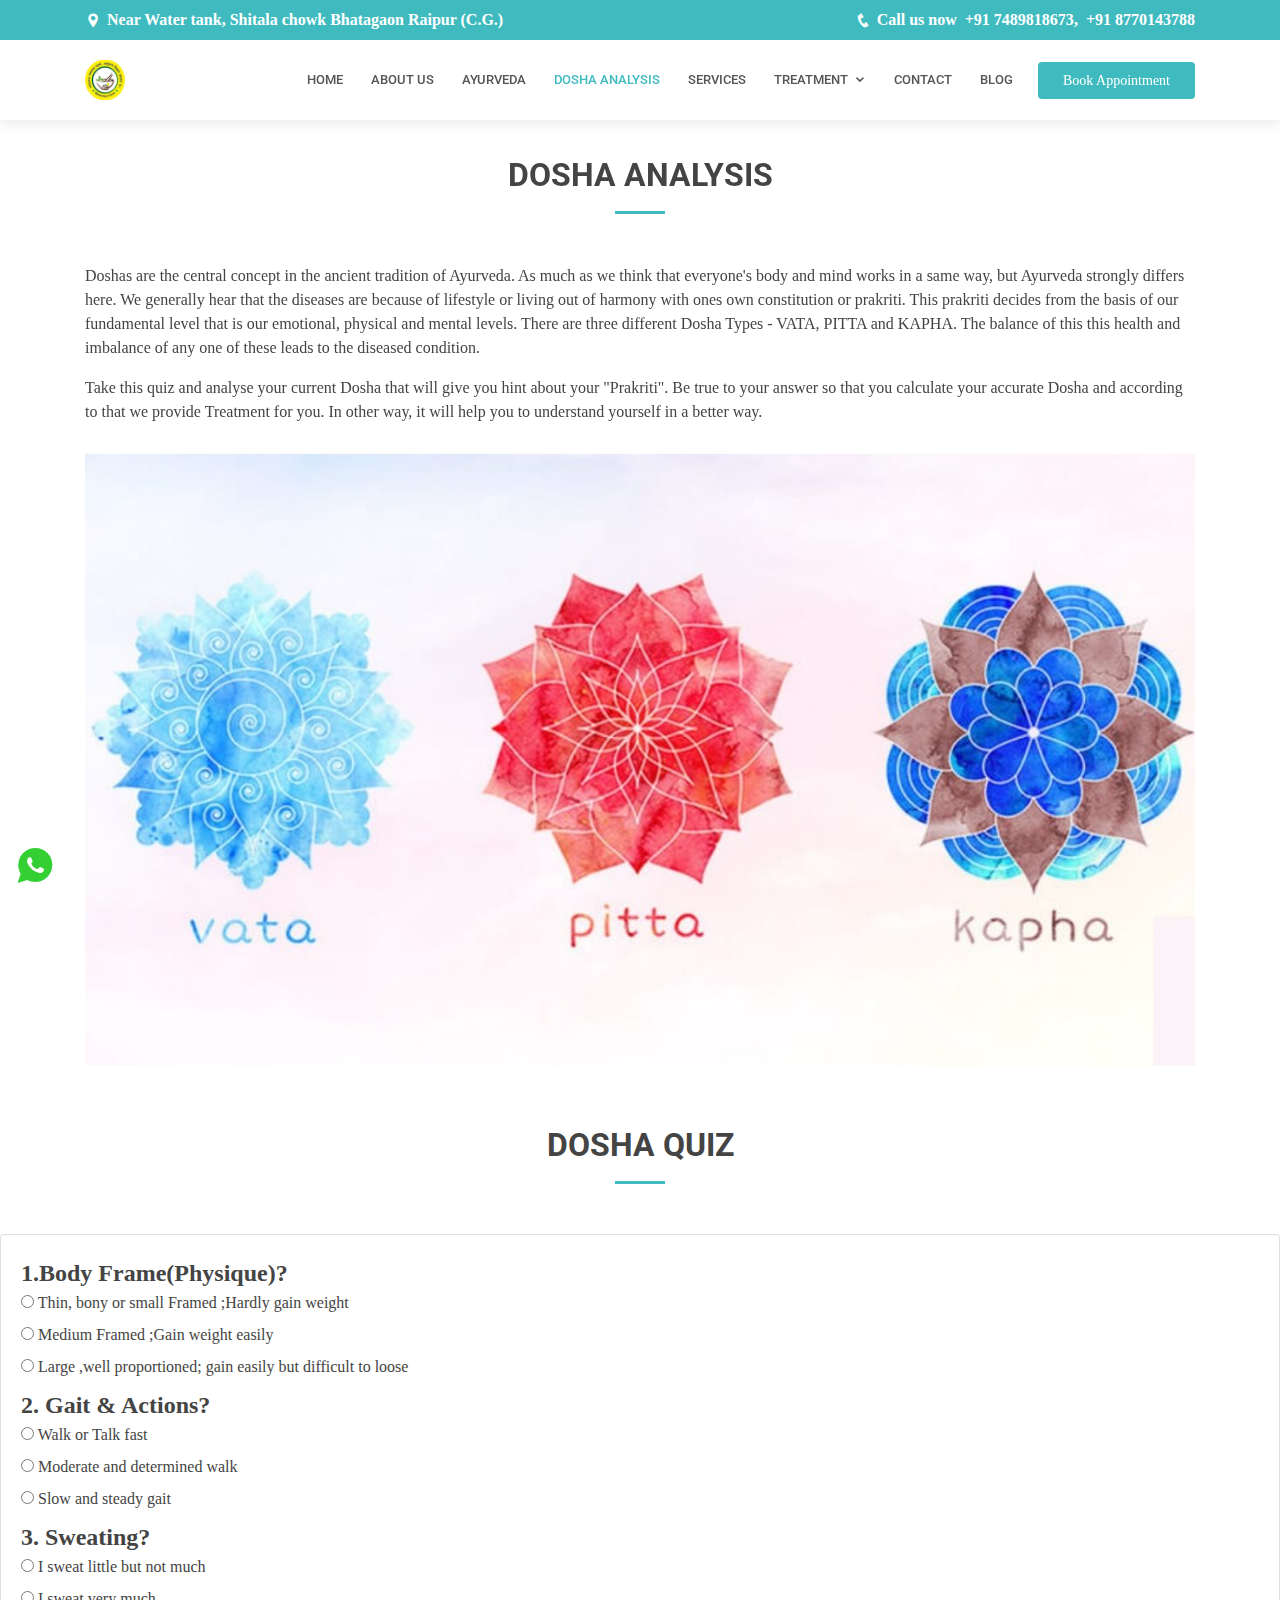
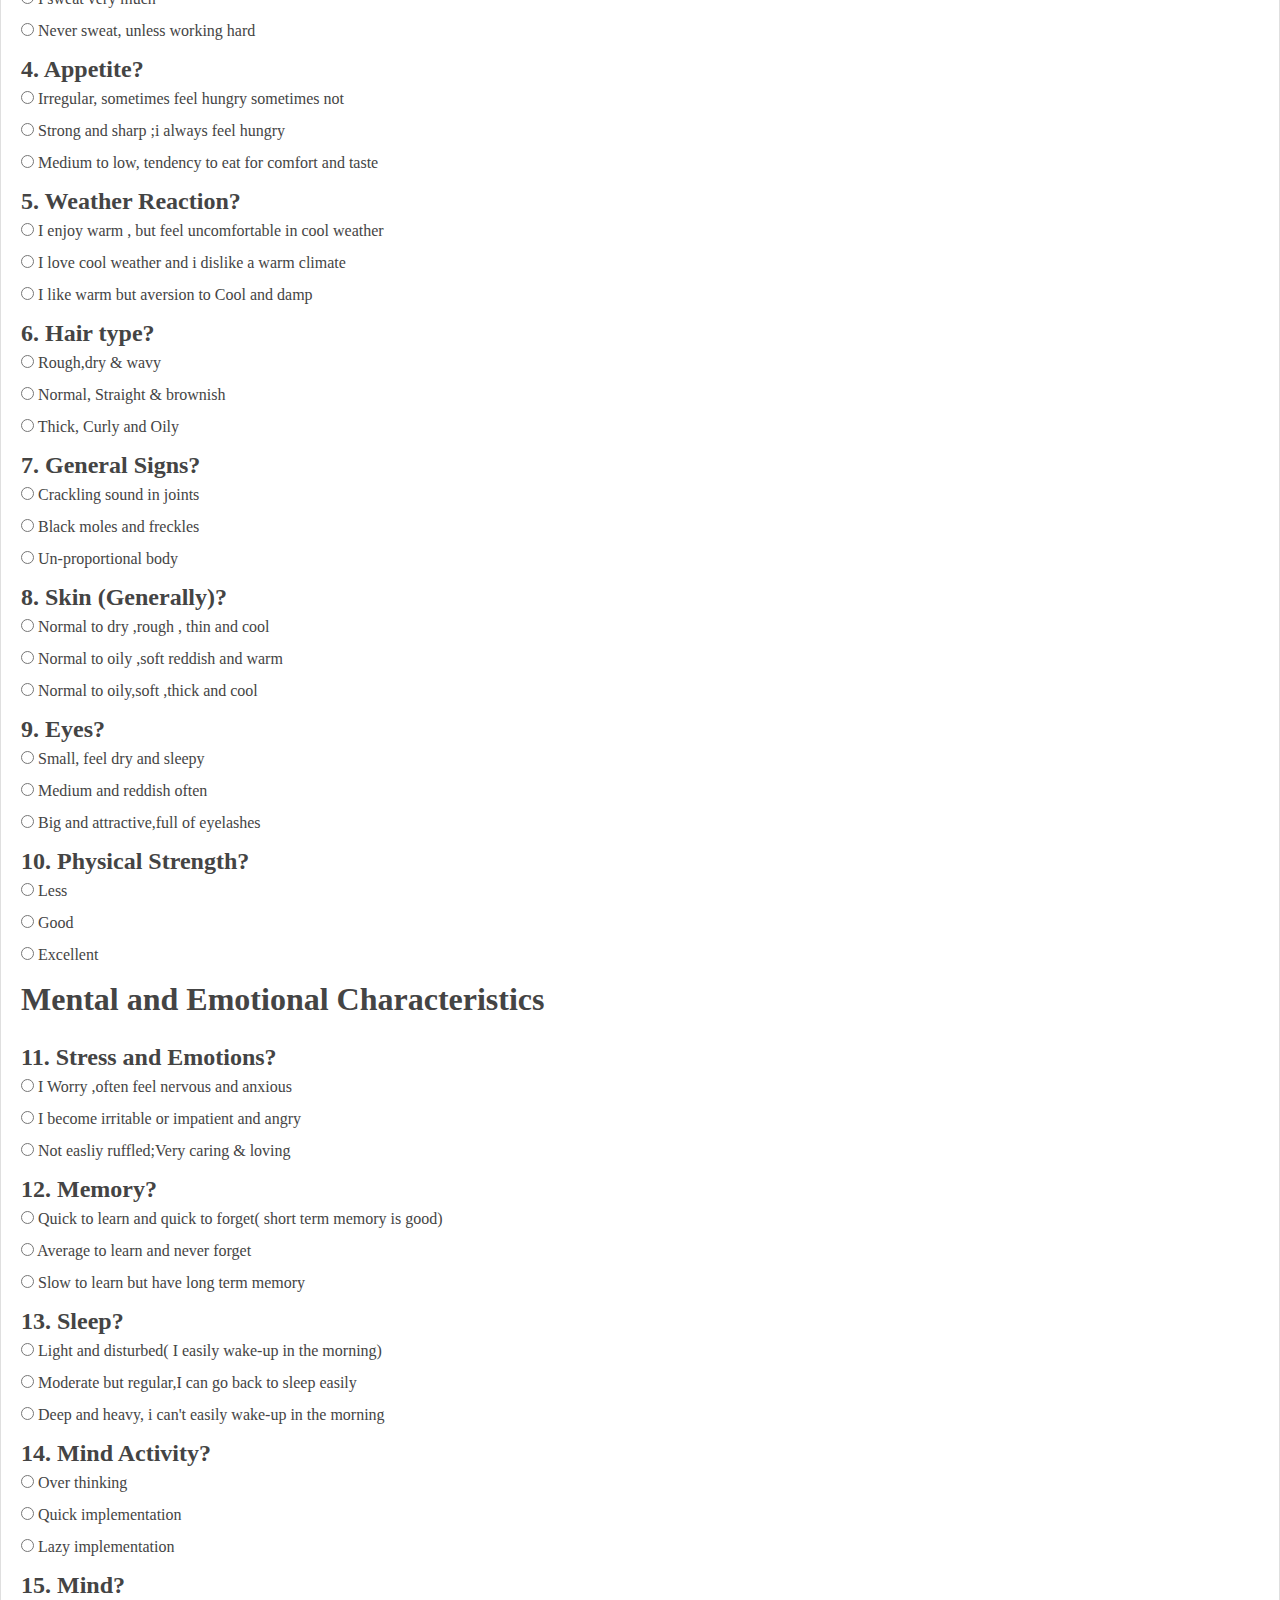
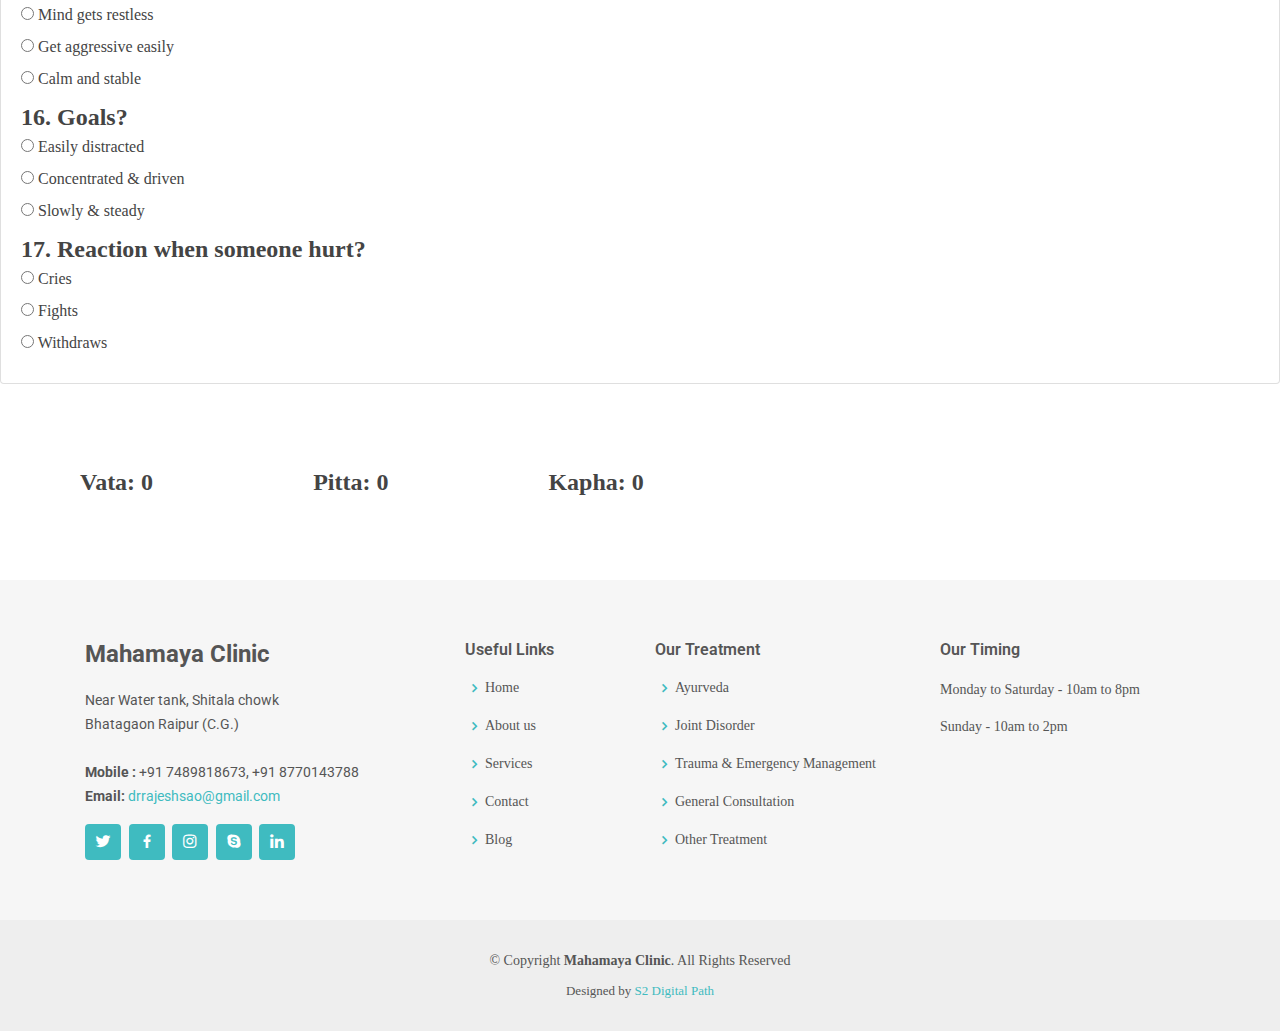
<file: dosha_analysis_pro.html>
<!DOCTYPE html>
<html lang="en">

<head>
    <meta charset="utf-8">
    <meta content="width=device-width, initial-scale=1.0" name="viewport">

    <title>Mahamaya Clinic</title>
    <meta content="" name="descriptison">
    <meta content="" name="keywords">

    <!-- Favicons -->
    <link href="assets/img/favicon.png" rel="icon">
    <link href="assets/img/apple-touch-icon.png" rel="apple-touch-icon">

    <!-- Google Fonts -->
    <link href="https://fonts.googleapis.com/css?family=Open+Sans:300,300i,400,400i,600,600i,700,700i|Roboto:300,300i,400,400i,500,500i,600,600i,700,700i|Poppins:300,300i,400,400i,500,500i,600,600i,700,700i"
          rel="stylesheet">

    <!-- Vendor CSS Files -->
    <link href="assets/vendor/bootstrap/css/bootstrap.min.css" rel="stylesheet">
    <link href="assets/vendor/icofont/icofont.min.css" rel="stylesheet">
    <link href="assets/vendor/boxicons/css/boxicons.min.css" rel="stylesheet">
    <link href="assets/vendor/animate.css/animate.min.css" rel="stylesheet">
    <link href="assets/vendor/owl.carousel/assets/owl.carousel.min.css" rel="stylesheet">
    <link href="assets/vendor/venobox/venobox.css" rel="stylesheet">
    <link href="assets/vendor/aos/aos.css" rel="stylesheet">

    <!-- Template Main CSS File -->
    <link href="assets/css/style.css" rel="stylesheet">

</head>

<body>

<!-- ======= Top Bar ======= -->
<div id="topbar" class="d-none d-lg-flex align-items-center fixed-top">
    <div class="container d-flex align-items-center justify-content-between">
        <div class="d-flex align-items-center">
            <i class="icofont-location-pin"></i> Near Water tank, Shitala chowk Bhatagaon Raipur (C.G.)
        </div>
        <div class="d-flex align-items-center">
            <i class="icofont-phone"></i> Call us now &nbsp; <a class="text-white" href="tel:+917489818673"> +91
            7489818673</a>, &nbsp; <a class="text-white" href="tel:+8770143788">+91 8770143788</a>
        </div>
    </div>
</div>

<!-- ======= Header ======= -->
<header id="header" class="fixed-top">
    <div class="container d-flex align-items-center">

        <a href="index.html" class="logo mr-auto"><img src="assets/img/logo.png" alt=""></a>
        <!-- Uncomment below if you prefer to use an image logo -->
        <!--<h1 class="logo mr-auto"><a href="index.html">Mahamaya Clinic</a></h1>-->

        <nav class="nav-menu d-none d-lg-block">
            <ul>
                <li><a href="index.html">Home</a></li>
                <li><a href="index.html#about">About Us</a></li>
                <li><a href="ayurveda.html">Ayurveda</a></li>
                <li class="active"><a href="dosha_analysis.html">Dosha Analysis</a></li>
                <li><a href="index.html#services">Services</a></li>
                <li class="drop-down"><a>Treatment</a>
                    <ul>
                        <li><a href="ayurvedic_treatment.html">Ayurvedic Treatment</a></li>
                        <li><a href="joint_disorder.html">Joint Disorder</a></li>
                        <li><a href="trauma_and_emergency_management.html">Trauma And Emergency Management</a></li>
                        <li><a href="general_consultant.html">General Consultation</a></li>
                        <li><a href="other_treatments.html">Other Treatment</a></li>
                    </ul>
                </li>
                <li><a href="index.html#contact">Contact</a></li>
                <li><a href="#blog">Blog</a></li>
                <!--<li><a data-toggle="modal" data-toggle="tooltip" href="#exampleModalCenter">Select Language</a></li>-->

            </ul>
        </nav>
        <!-- .nav-menu -->

        <a href="https://digiclinics.prescrip.in/welcome/5f0c467a5c44ca18842f8bde" target="_blank"
           class="appointment-btn scrollto text-white"><span class="d-none d-md-inline">Book</span> Appointment</a>

    </div>
</header>
<!-- End Header -->

<!--<div class="mt-5">-->
<br>
<br>
<br>
<br>
<!--</div>-->

<!-- ======= ayurveda Section ======= -->
<section id="ayurveda" class="ayurveda">
    <div class="container" data-aos="fade-up">

        <div class="section-title">
            <h2>Dosha Analysis</h2>
        </div>

        <div class="row">
            <div class="col-lg-12 pt-4 pt-lg-0 content" data-aos="fade-left">
                <p>
                    Doshas are the central concept in the ancient tradition of Ayurveda. As much as we think that
                    everyone's body and mind works in a same way, but Ayurveda strongly differs here. We generally hear
                    that the diseases are because of lifestyle or living out
                    of harmony with ones own constitution or prakriti. This prakriti decides from the basis of our
                    fundamental level that is our emotional, physical and mental levels. There are three different Dosha
                    Types - VATA, PITTA and KAPHA.
                    The balance of this this health and imbalance of any one of these leads to the diseased condition.
                </p>
                <p>
                    Take this quiz and analyse your current Dosha that will give you hint about your "Prakriti". Be true
                    to your answer so that you calculate your accurate Dosha and according to that we provide Treatment
                    for you. In other way, it will help you to understand
                    yourself in a better way.
                </p>

            </div>
        </div>
        <div class="row mt-3">
            <div class="col-lg-12" data-aos="fade-right">
                <img src="assets/img/dosha.jpeg" class="img-fluid" alt="">
            </div>
        </div>


    </div>
</section>
<!-- End ayurveda Section -->

<form action="" id="doshaquiz" method="post" name="doshaquiz">
    <div class="section-title">
        <h2>Dosha Quiz</h2>
    </div>

    <div class="card">
        <div class="card-body">

            <div class="row">
                <div class="col-xs-12 col-md-6 b20"><strong><font size="+2">1.Body
                    Frame(Physique)?</font></strong><br/>
                    <label>
                        <input form="doshaquiz" id="vata1" name="question1" onclick="getTotal()"
                               type="radio" value="1"/> Thin, bony or small Framed ;Hardly gain
                        weight
                    </label><br/>
                    <label>
                        <input form="doshaquiz" id="pitta1" name="question1" onclick="getTotal()"
                               type="radio" value="1"/> Medium Framed ;Gain weight easily
                    </label><br/>
                    <label>
                        <input form="doshaquiz" id="kapha1" name="question1" onclick="getTotal()"
                               type="radio" value="1"/> Large ,well proportioned; gain easily but
                        difficult to loose
                    </label>
                </div>
            </div>

            <div class="row">

                <!--<div class="col-xs-12 col-md-6 b20">&nbsp;</div>-->

                <div class="col-xs-12 col-md-6 b20"><strong><font size="+2">2. Gait &
                    Actions?</font></strong><br/>
                    <label><input form="doshaquiz" id="vata2" name="question2" onclick="getTotal()"
                                  type="radio" value="1"/> Walk or Talk fast </label><br/>
                    <label><input form="doshaquiz" id="pitta2" name="question2" onclick="getTotal()"
                                  type="radio" value="1"/> Moderate and determined walk </label><br/>
                    <label><input form="doshaquiz" id="kapha2" name="question2" onclick="getTotal()"
                                  type="radio" value="1"/> Slow and steady gait </label></div>

                <div class="col-xs-12 col-md-6 b20">&nbsp;</div>
            </div>

            <div class="row">
                <div class="col-xs-12 col-md-6 b20"><strong><font size="+2">3. Sweating?</font></strong><br/>
                    <label><input form="doshaquiz" id="vata3" name="question3" onclick="getTotal()"
                                  type="radio" value="1"/> I sweat little but not much </label><br/>
                    <label><input form="doshaquiz" id="pitta3" name="question3" onclick="getTotal()"
                                  type="radio" value="1"/> I sweat very much </label><br/>
                    <label><input form="doshaquiz" id="kapha3" name="question3" onclick="getTotal()"
                                  type="radio" value="1"/> Never sweat, unless working hard </label>
                </div>

                <div class="col-xs-12 col-md-6 b20">&nbsp;</div>

                <div class="col-xs-12 col-md-6 b20"><strong><font size="+2">4. Appetite?</font></strong><br/>
                    <label><input form="doshaquiz" id="vata4" name="question4" onclick="getTotal()"
                                  type="radio" value="1"/> Irregular, sometimes feel hungry sometimes
                        not </label><br/>
                    <label><input form="doshaquiz" id="pitta4" name="question4" onclick="getTotal()"
                                  type="radio" value="1"/> Strong and sharp ;i always feel hungry
                    </label><br/>
                    <label><input form="doshaquiz" id="kapha4" name="question4" onclick="getTotal()"
                                  type="radio" value="1"/> Medium to low, tendency to eat for comfort
                        and taste </label></div>

                <div class="col-xs-12 col-md-6 b20">&nbsp;</div>
            </div>

            <div class="row">
                <div class="col-xs-12 col-md-6 b20"><strong><font size="+2">5. Weather
                    Reaction?</font></strong><br/>
                    <label><input form="doshaquiz" id="vata5" name="question5" onclick="getTotal()"
                                  type="radio" value="1"/> I enjoy warm , but feel uncomfortable in cool
                        weather </label><br/>
                    <label><input form="doshaquiz" id="pitta5" name="question5" onclick="getTotal()"
                                  type="radio" value="1"/> I love cool weather and i dislike a warm
                        climate </label><br/>
                    <label><input form="doshaquiz" id="kapha5" name="question5" onclick="getTotal()"
                                  type="radio" value="1"/> I like warm but aversion to Cool and damp
                    </label></div>

                <div class="col-xs-12 col-md-6 b20">&nbsp;</div>

                <div class="col-xs-12 col-md-6 b20"><strong><font size="+2">6. Hair
                    type?</font></strong><br/>
                    <label><input form="doshaquiz" id="vata6" name="question6" onclick="getTotal()"
                                  type="radio" value="1"/> Rough,dry & wavy </label><br/>
                    <label><input form="doshaquiz" id="pitta6" name="question6" onclick="getTotal()"
                                  type="radio" value="1"/> Normal, Straight & brownish </label><br/>
                    <label><input form="doshaquiz" id="kapha6" name="question6" onclick="getTotal()"
                                  type="radio" value="1"/> Thick, Curly and Oily </label></div>

                <div class="col-xs-12 col-md-6 b20">&nbsp;</div>
            </div>

            <div class="row">
                <div class="col-xs-12 col-md-6 b20"><strong><font size="+2">7. General
                    Signs?</font></strong><br/>
                    <label><input form="doshaquiz" id="vata7" name="question7" onclick="getTotal()"
                                  type="radio" value="1"/> Crackling sound in joints </label><br/>
                    <label><input form="doshaquiz" id="pitta7" name="question7" onclick="getTotal()"
                                  type="radio" value="1"/> Black moles and freckles </label><br/>
                    <label><input form="doshaquiz" id="kapha7" name="question7" onclick="getTotal()"
                                  type="radio" value="1"/> Un-proportional body </label></div>

                <div class="col-xs-12 col-md-6 b20">&nbsp;</div>

                <div class="col-xs-12 col-md-6 b20"><strong><font size="+2">8. Skin
                    (Generally)?</font></strong><br/>
                    <label><input form="doshaquiz" id="vata8" name="question8" onclick="getTotal()"
                                  type="radio" value="1"/> Normal to dry ,rough , thin and cool </label><br/>
                    <label><input form="doshaquiz" id="pitta8" name="question8" onclick="getTotal()"
                                  type="radio" value="1"/> Normal to oily ,soft reddish and warm
                    </label><br/>
                    <label><input form="doshaquiz" id="kapha8" name="question8" onclick="getTotal()"
                                  type="radio" value="1"/> Normal to oily,soft ,thick and cool </label>
                </div>

                <div class="col-xs-12 col-md-6 b20">&nbsp;</div>
            </div>

            <div class="row">
                <div class="col-xs-12 col-md-6 b20"><strong><font size="+2">9.
                    Eyes?</font></strong><br/>
                    <label><input form="doshaquiz" id="vata9" name="question9" onclick="getTotal()"
                                  type="radio" value="1"/> Small, feel dry and sleepy </label><br/>
                    <label><input form="doshaquiz" id="pitta9" name="question9" onclick="getTotal()"
                                  type="radio" value="1"/> Medium and reddish often </label><br/>
                    <label><input form="doshaquiz" id="kapha9" name="question9" onclick="getTotal()"
                                  type="radio" value="1"/> Big and attractive,full of eyelashes
                    </label></div>
            </div>

            <div class="row">

                <div class="col-xs-12 col-md-6 b20"><strong><font size="+2">10. Physical
                    Strength?</font></strong><br/>
                    <label><input form="doshaquiz" id="vata10" name="question10" onclick="getTotal()"
                                  type="radio" value="1"/> Less </label><br/>
                    <label><input form="doshaquiz" id="pitta10" name="question10" onclick="getTotal()"
                                  type="radio" value="1"/> Good </label><br/>
                    <label><input form="doshaquiz" id="kapha10" name="question10" onclick="getTotal()"
                                  type="radio" value="1"/> Excellent </label></div>

                <div class="col-xs-12 col-md-6 b20">&nbsp;</div>
            </div>

            <p><font size="+3"><b> Mental and Emotional Characteristics </b></font></p>

            <div class="row">
                <div class="col-xs-12 col-md-6 b20"><strong><font size="+2">11. Stress and
                    Emotions?</font></strong><br/>
                    <label><input form="doshaquiz" id="vata11" name="question11" onclick="getTotal()"
                                  type="radio" value="1"/> I Worry ,often feel nervous and anxious
                    </label><br/>
                    <label><input form="doshaquiz" id="pitta11" name="question11" onclick="getTotal()"
                                  type="radio" value="1"/> I become irritable or impatient and angry
                    </label><br/>
                    <label><input form="doshaquiz" id="kapha11" name="question11" onclick="getTotal()"
                                  type="radio" value="1"/> Not easliy ruffled;Very caring & loving
                    </label></div>
            </div>

            <div class="row">
                <div class="col-xs-12 col-md-6 b20"><strong><font size="+2">12.
                    Memory?</font></strong><br/>
                    <label><input form="doshaquiz" id="vata12" name="question12" onclick="getTotal()"
                                  type="radio" value="1"/> Quick to learn and quick to forget( short
                        term memory is good) </label><br/>
                    <label><input form="doshaquiz" id="pitta12" name="question12" onclick="getTotal()"
                                  type="radio" value="1"/> Average to learn and never forget
                    </label><br/>
                    <label><input form="doshaquiz" id="kapha12" name="question12" onclick="getTotal()"
                                  type="radio" value="1"/> Slow to learn but have long term memory
                    </label>
                </div>
            </div>

            <div class="row">
                <div class="col-xs-12 col-md-6 b20"><strong><font size="+2">13. Sleep?</font></strong><br/>
                    <label><input form="doshaquiz" id="vata13" name="question13" onclick="getTotal()"
                                  type="radio" value="1"/> Light and disturbed( I easily wake-up in the
                        morning) </label><br/>
                    <label><input form="doshaquiz" id="pitta13" name="question13" onclick="getTotal()"
                                  type="radio" value="1"/> Moderate but regular,I can go back to sleep
                        easily </label><br/>
                    <label><input form="doshaquiz" id="kapha13" name="question13" onclick="getTotal()"
                                  type="radio" value="1"/> Deep and heavy, i can't easily wake-up in the
                        morning </label></div>
            </div>

            <div class="row">
                <div class="col-xs-12 col-md-6 b20"><strong><font size="+2">14. Mind Activity?</font></strong><br/>
                    <label><input form="doshaquiz" id="vata14" name="question14" onclick="getTotal()" type="radio"
                                  value="1"/> Over thinking </label><br/>
                    <label><input form="doshaquiz" id="pitta14" name="question14" onclick="getTotal()" type="radio"
                                  value="1"/> Quick implementation </label><br/>
                    <label><input form="doshaquiz" id="kapha14" name="question14" onclick="getTotal()" type="radio"
                                  value="1"/> Lazy implementation </label>
                </div>

            </div>

            <div class="row">
                <div class="col-xs-12 col-md-6 b20"><strong><font size="+2">15. Mind?</font></strong><br/>
                    <label><input form="doshaquiz" id="vata15" name="question15" onclick="getTotal()" type="radio"
                                  value="1"/>
                        Mind gets restless </label><br/>
                    <label><input form="doshaquiz" id="pitta15" name="question15" onclick="getTotal()" type="radio"
                                  value="1"/>
                        Get aggressive easily </label><br/>
                    <label><input form="doshaquiz" id="kapha15" name="question15" onclick="getTotal()" type="radio"
                                  value="1"/>
                        Calm and stable </label></div>
                &nbsp;
            </div>

            <div class="row">
                <div class="col-xs-12 col-md-6 b20"><strong><font size="+2">16. Goals?</font></strong><br/>
                    <label><input form="doshaquiz" id="vata16" name="question16" onclick="getTotal()" type="radio"
                                  value="1"/>
                        Easily distracted </label><br/>
                    <label><input form="doshaquiz" id="pitta16" name="question16" onclick="getTotal()" type="radio"
                                  value="1"/>
                        Concentrated & driven </label><br/>
                    <label><input form="doshaquiz" id="kapha16" name="question16" onclick="getTotal()" type="radio"
                                  value="1"/>
                        Slowly & steady </label></div>
                &nbsp;
            </div>

            <div class="row">
                <div class="col-xs-12 col-md-6 b20"><strong><font size="+2">17. Reaction when someone
                    hurt?</font></strong><br/>
                    <label><input form="doshaquiz" id="vata17" name="question17" onclick="getTotal()" type="radio"
                                  value="1"/> Cries
                    </label><br/>
                    <label><input form="doshaquiz" id="pitta17" name="question17" onclick="getTotal()" type="radio"
                                  value="1"/>
                        Fights </label><br/>
                    <label><input form="doshaquiz" id="kapha17" name="question17" onclick="getTotal()" type="radio"
                                  value="1"/>
                        Withdraws </label></div>
                &nbsp;
            </div>

            <!--<div class="row">-->
            <!--<div class="col-xs-12 col-md-6 b20"><strong><font size="+2">18. Reaction when someone-->
            <!--hurt?</font></strong><br/>-->
            <!--<label><input form="doshaquiz" id="vata18" name="question18" onclick="getTotal()" type="radio"-->
            <!--value="1"/> Cries-->
            <!--</label><br/>-->
            <!--<label><input form="doshaquiz" id="pitta18" name="question18" onclick="getTotal()" type="radio"-->
            <!--value="1"/>-->
            <!--Fights </label><br/>-->
            <!--<label><input form="doshaquiz" id="kapha18" name="question18" onclick="getTotal()" type="radio"-->
            <!--value="1"/>-->
            <!--Withdraws </label></div>-->
            <!--&nbsp;-->
            <!--</div>-->

        </div>
    </div>
</form>

<table>
    <tbody>
    <tr>
        <td style="padding:80px">
            <font size="+2">
                <div id="display-vata-total"><strong><font size="+2">Vata: 0</font></strong></div>
            </font></td>

        <td style="padding:80px">
            <font size="+2">
                <div id="display-pitta-total"><strong><font size="+2">Pitta: 0</font></strong></div>
            </font></td>
        <td style="padding:80px">
            <font size="+2">
                <div id="display-kapha-total"><strong><font size="+2">Kapha: 0</font></strong></div>
            </font></td>
    </tr>
    </tbody>
</table>
<script type="text/javascript">
    function getTotal() {
        var kaphaSum = 0;
        var pittaSum = 0;
        var vataSum = 0;
        for (var i = 1; i <= 17; i++) {
            var kaphaItem = document.getElementById('kapha' + i);
            if (kaphaItem.checked) {
                if (isNaN(+kaphaItem.value)) {
                    kaphaSum = 'N/A';
                }
                else {
                    kaphaSum += +kaphaItem.value;
                }
            }
        }
        for (var i = 1; i <= 17; i++) {
            var pittaItem = document.getElementById('pitta' + i);
            if (pittaItem.checked) {
                if (isNaN(+pittaItem.value)) {
                    pittaSum = 'N/A';
                }
                else {
                    pittaSum += +pittaItem.value;
                }
            }
        }
        for (var i = 1; i <= 17; i++) {
            var vataItem = document.getElementById('vata' + i);
            if (vataItem.checked) {
                if (isNaN(+vataItem.value)) {
                    vataSum = 'N/A';
                }
                else {
                    vataSum += +vataItem.value;
                }
            }
        }
        document.getElementById('display-kapha-total').innerHTML = '<strong>Kapha: ' + kaphaSum + '</strong>';
        document.getElementById('display-pitta-total').innerHTML = '<strong>Pitta: ' + pittaSum + '</strong>';
        document.getElementById('display-vata-total').innerHTML = '<strong>Vata: ' + vataSum + '</strong>';
    }
</script>

</main>
<!-- End #main -->

<!-- ======= Footer ======= -->
<footer id="footer">
    <div class="footer-top">
        <div class="container">
            <div class="row">

                <div class="col-lg-4 col-md-6">
                    <div class="footer-info">
                        <h3>Mahamaya Clinic</h3>
                        <p>
                            Near Water tank, Shitala chowk<br> Bhatagaon Raipur (C.G.)<br><br>
                            <strong>Mobile :</strong> +91 7489818673, +91 8770143788<br>
                            <strong>Email:</strong> <a href="mailto:drrajeshsao@gmail.com">drrajeshsao@gmail.com</a><br>
                        </p>
                        <div class="social-links mt-3">
                            <a href="#" class="twitter"><i class="bx bxl-twitter"></i></a>
                            <a href="https://www.facebook.com/Mahamaya-Clinic-109837274280502" class="facebook"><i
                                    class="bx bxl-facebook"></i></a>
                            <a href="https://www.instagram.com/mahamayaclinicraipur/" class="instagram"><i
                                    class="bx bxl-instagram"></i></a>
                            <a href="#" class="google-plus"><i class="bx bxl-skype"></i></a>
                            <a href="#" class="linkedin"><i class="bx bxl-linkedin"></i></a>
                        </div>
                    </div>
                </div>

                <div class="col-lg-2 col-md-6 footer-links">
                    <h4>Useful Links</h4>
                    <ul>
                        <li><i class="bx bx-chevron-right"></i> <a href="index.html">Home</a></li>
                        <li><i class="bx bx-chevron-right"></i> <a href="index.html#about">About us</a></li>
                        <li><i class="bx bx-chevron-right"></i> <a href="index.html#services">Services</a></li>
                        <li><i class="bx bx-chevron-right"></i> <a href="index.html#contact">Contact</a></li>
                        <li><i class="bx bx-chevron-right"></i> <a href="#">Blog</a></li>
                    </ul>
                </div>

                <div class="col-lg-3 col-md-6 footer-links">
                    <h4>Our Treatment</h4>
                    <ul>
                        <li><i class="bx bx-chevron-right"></i> <a href="ayurveda.html">Ayurveda</a></li>
                        <li><i class="bx bx-chevron-right"></i> <a href="joint_disorder.html">Joint Disorder</a></li>
                        <li><i class="bx bx-chevron-right"></i> <a href="trauma_and_emergency_management.html">Trauma &
                            Emergency Management</a></li>
                        <li><i class="bx bx-chevron-right"></i> <a href="general_consultant.html">General
                            Consultation</a></li>
                        <li><i class="bx bx-chevron-right"></i> <a href="other_treatments.html">Other Treatment</a></li>
                    </ul>
                </div>

                <div class="col-lg-3 col-md-6 footer-newsletter">
                    <h4>Our Timing</h4>
                    <p>Monday to Saturday - 10am to 8pm</p>
                    <p>Sunday - 10am to 2pm</p>
                </div>

            </div>
        </div>
    </div>

    <div class="container">
        <div class="copyright">
            &copy; Copyright <strong><span>Mahamaya Clinic</span></strong>. All Rights Reserved
        </div>
        <div class="credits">
            Designed by <a href="http://s2digitalpath.com/" target="_blank">S2 Digital Path</a>
        </div>
    </div>
</footer>
<!-- End Footer -->

<div id="preloader"></div>
<a href="#" class="back-to-top"><i class="icofont-simple-up"></i></a>

<a href="https://wa.me/7489818673" class="whatsapp" target='_blank' id="call" style="left: 15px;"><i
        class="icofont-whatsapp" style="font-size: 40px;"></i></a>


<!-- Google Translate -->
<script type="text/javascript"
        src="//translate.google.com/translate_a/element.js?cb=googleTranslateElementInit"></script>

<script type="text/javascript">
    function googleTranslateElementInit() {
        new google.translate.TranslateElement({
            pageLanguage: 'en'
        }, 'google_translate_element');
    }
</script>

<!-- Vendor JS Files -->
<script src="assets/vendor/jquery/jquery.min.js"></script>
<script src="assets/vendor/bootstrap/js/bootstrap.bundle.min.js"></script>
<script src="assets/vendor/jquery.easing/jquery.easing.min.js"></script>
<script src="assets/vendor/php-email-form/validate.js"></script>
<script src="assets/vendor/waypoints/jquery.waypoints.min.js"></script>
<script src="assets/vendor/counterup/counterup.min.js"></script>
<script src="assets/vendor/owl.carousel/owl.carousel.min.js"></script>
<script src="assets/vendor/venobox/venobox.min.js"></script>
<script src="assets/vendor/aos/aos.js"></script>

<!-- Template Main JS File -->
<script src="assets/js/main.js"></script>

</body>

</html>
</file>
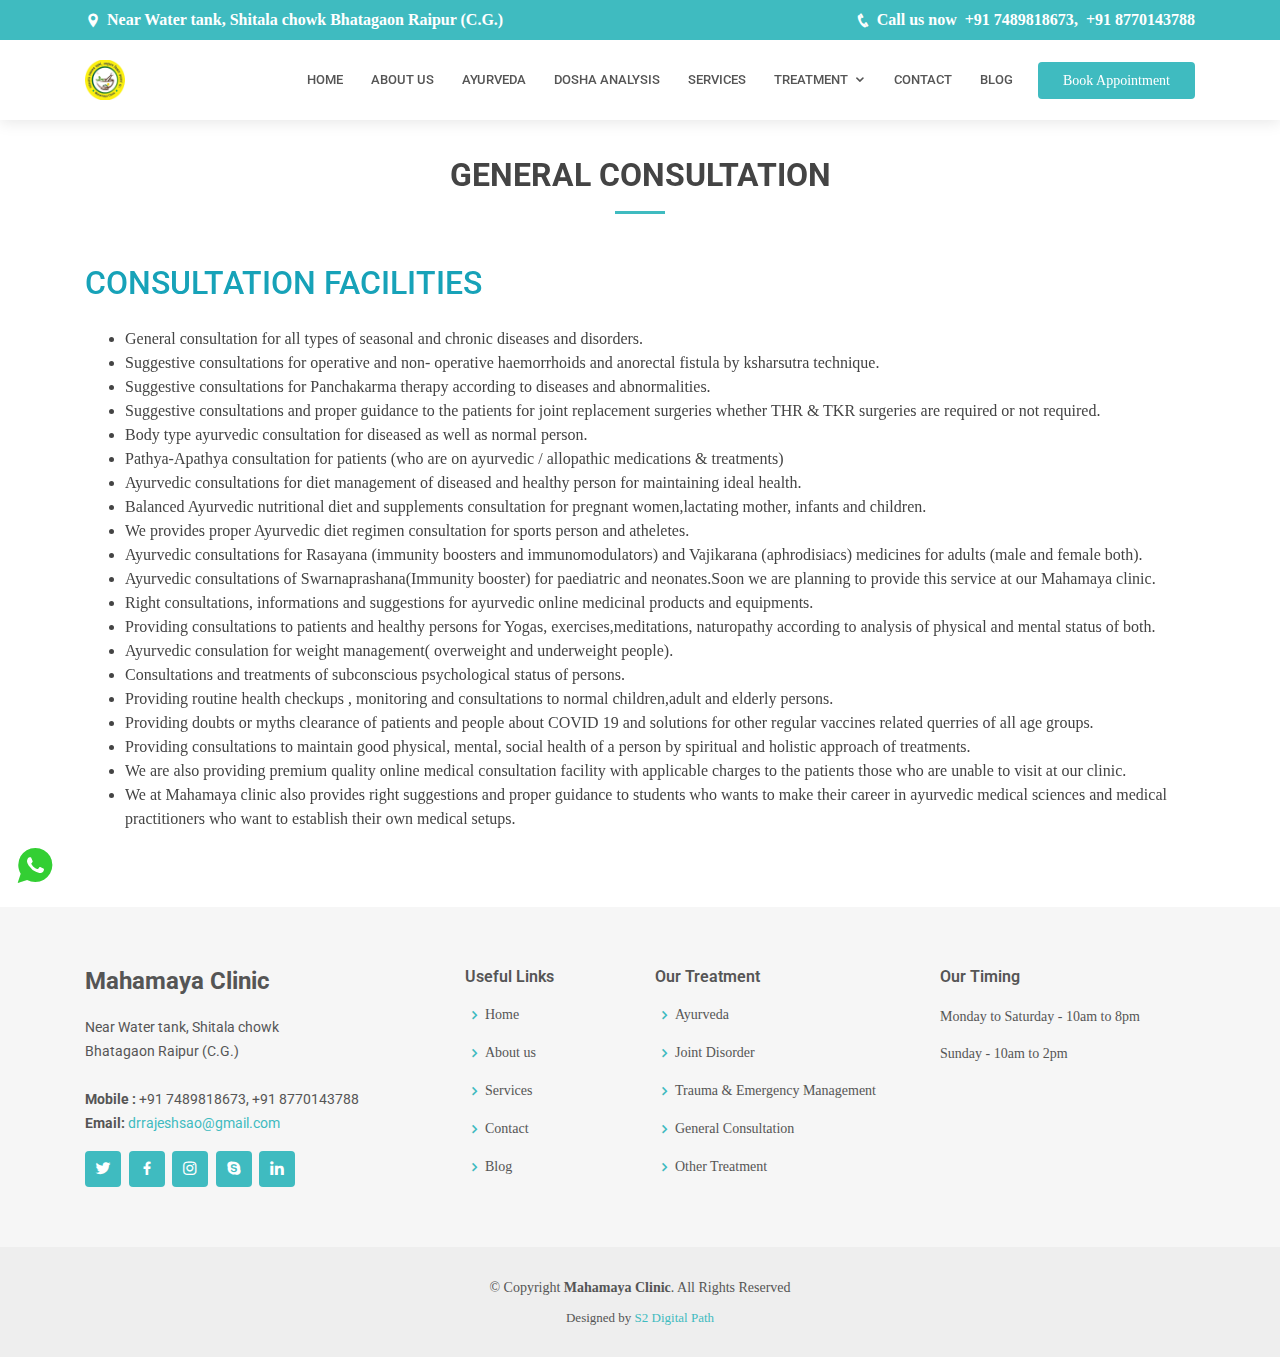
<file: general_consultant.html>
<!DOCTYPE html>
<html lang="en">

<head>
    <meta charset="utf-8">
    <meta content="width=device-width, initial-scale=1.0" name="viewport">

    <title>Mahamaya Clinic</title>
    <meta content="" name="descriptison">
    <meta content="" name="keywords">

    <!-- Favicons -->
    <link href="assets/img/favicon.png" rel="icon">
    <link href="assets/img/apple-touch-icon.png" rel="apple-touch-icon">

    <!-- Google Fonts -->
    <link href="https://fonts.googleapis.com/css?family=Open+Sans:300,300i,400,400i,600,600i,700,700i|Roboto:300,300i,400,400i,500,500i,600,600i,700,700i|Poppins:300,300i,400,400i,500,500i,600,600i,700,700i"
          rel="stylesheet">

    <!-- Vendor CSS Files -->
    <link href="assets/vendor/bootstrap/css/bootstrap.min.css" rel="stylesheet">
    <link href="assets/vendor/icofont/icofont.min.css" rel="stylesheet">
    <link href="assets/vendor/boxicons/css/boxicons.min.css" rel="stylesheet">
    <link href="assets/vendor/animate.css/animate.min.css" rel="stylesheet">
    <link href="assets/vendor/owl.carousel/assets/owl.carousel.min.css" rel="stylesheet">
    <link href="assets/vendor/venobox/venobox.css" rel="stylesheet">
    <link href="assets/vendor/aos/aos.css" rel="stylesheet">

    <!-- Template Main CSS File -->
    <link href="assets/css/style.css" rel="stylesheet">

</head>

<body>

<!-- ======= Top Bar ======= -->
<div id="topbar" class="d-none d-lg-flex align-items-center fixed-top">
    <div class="container d-flex align-items-center justify-content-between">
        <div class="d-flex align-items-center">
            <i class="icofont-location-pin"></i> Near Water tank, Shitala chowk Bhatagaon Raipur (C.G.)
        </div>
        <div class="d-flex align-items-center">
            <i class="icofont-phone"></i> Call us now &nbsp; <a class="text-white" href="tel:+917489818673"> +91
            7489818673</a>, &nbsp; <a class="text-white" href="tel:+8770143788">+91 8770143788</a>
        </div>
    </div>
</div>

<!-- ======= Header ======= -->
<header id="header" class="fixed-top">
    <div class="container d-flex align-items-center">

        <a href="index.html" class="logo mr-auto"><img src="assets/img/logo.png" alt=""></a>
        <!-- Uncomment below if you prefer to use an image logo -->
        <!--<h1 class="logo mr-auto"><a href="index.html">Mahamaya Clinic</a></h1>-->

        <nav class="nav-menu d-none d-lg-block">
            <ul>
                <li><a href="index.html">Home</a></li>
                <li><a href="index.html#about">About Us</a></li>
                <li><a href="ayurveda.html">Ayurveda</a></li>
                <li><a href="dosha_analysis.html">Dosha Analysis</a></li>
                <li><a href="index.html#services">Services</a></li>
                <li class="drop-down"><a href="">Treatment</a>
                    <ul>
                        <li><a href="ayurvedic_treatment.html">Ayurvedic Treatment</a></li>
                        <li><a href="joint_disorder.html">Joint Disorder</a></li>
                        <li><a href="trauma_and_emergency_management.html">Trauma And Emergency Management</a></li>
                        <li class="active"><a href="general_consultant.html">General Consultation</a></li>
                        <li><a href="other_treatments.html">Other Treatment</a></li>
                    </ul>
                </li>

                <li><a href="index.html#contact">Contact</a></li>
                <li><a href="#blog">Blog</a></li>
                <!--<li><a data-toggle="modal" data-toggle="tooltip"-->
                    <!--href="#exampleModalCenter">Select Language</a></li>  -->

            </ul>
        </nav><!-- .nav-menu -->

        <a href="https://digiclinics.prescrip.in/welcome/5f0c467a5c44ca18842f8bde" target="_blank"
           class="appointment-btn scrollto text-white"><span class="d-none d-md-inline">Book</span> Appointment</a>

    </div>
</header><!-- End Header -->

<!--<div class="mt-5">-->
<br>
<br>
<br>
<br>
<!--</div>-->

<!-- ======= Joint Disorder Section ======= -->
<section class="jointdisorder">
    <div class="container" data-aos="fade-up">

        <div class="section-title">
            <h2>General Consultation</h2>
        </div>

        <div class="title text-info">
            <h2>CONSULTATION FACILITIES</h2>
        </div>

        <div class="row">
            <div class="col-lg-12 pt-4 pt-lg-0 content" data-aos="fade-left">
                <p>
                    <ul>
                        <li>
                            General consultation for all types of seasonal and chronic diseases and disorders.
                        </li>

                        <li>
                            Suggestive consultations for operative and non- operative haemorrhoids and anorectal fistula by ksharsutra technique.
                        </li>

                        <li>
                            Suggestive consultations for Panchakarma therapy according to diseases and abnormalities.
                        </li>

                        <li>
                            Suggestive consultations and proper guidance to the patients for joint replacement surgeries  whether THR & TKR surgeries are required or not required.
                        </li>

                        <li>
                            Body type ayurvedic consultation for  diseased  as well as normal person.
                        </li>

                        <li>
                    Pathya-Apathya consultation for patients (who are on ayurvedic / allopathic medications & treatments)
                        </li>

                        <li>
                    Ayurvedic consultations for diet management of diseased and healthy person for maintaining  ideal health.
                        </li>

                        <li>
                    Balanced Ayurvedic nutritional diet and supplements consultation for pregnant women,lactating mother, infants and children.
                        </li>

                        <li>
                        We provides proper Ayurvedic diet regimen consultation for sports person and atheletes.
                        </li>

                        <li>
                        Ayurvedic consultations for Rasayana (immunity boosters and immunomodulators) and Vajikarana (aphrodisiacs) medicines for adults (male and female both).
                        </li>

                        <li>
                        Ayurvedic consultations of  Swarnaprashana(Immunity booster) for paediatric and neonates.Soon we are planning to provide this service at our Mahamaya clinic.
                        </li>

                        <li>
                        Right consultations, informations and suggestions for ayurvedic online medicinal products and equipments.
                        </li>

                        <li>
                        Providing  consultations to patients and healthy persons for Yogas, exercises,meditations, naturopathy according to analysis of  physical and mental status of both.
                        </li>

                        <li>
                        Ayurvedic consulation for weight management( overweight and underweight people).
                        </li>

                        <li>
                            Consultations and treatments of subconscious psychological status of persons.
                        </li>

                        <li>
                        Providing routine health checkups , monitoring and consultations to normal children,adult and elderly persons.
                        </li>

                        <li>
                        Providing doubts or myths clearance of patients and people about  COVID 19 and solutions  for other regular vaccines related querries of all age groups.
                        </li>

                        <li>
                            Providing consultations to maintain good physical, mental, social health of a person by spiritual and holistic approach of treatments.
                        </li>

                        <li>
                            We are also providing premium quality online medical consultation facility  with applicable charges to  the patients  those who are unable to visit at our clinic.
                        </li>

                        <li>
                            We at Mahamaya clinic also provides  right suggestions and proper guidance to students  who wants to make their career in ayurvedic medical sciences and medical practitioners who want to establish their own medical setups.
                        </li>
                    </ul>
                </p>
            </div>
        </div>

        

    </div>
</section><!-- End Joint Disorder Section -->

</main><!-- End #main -->

<!-- ======= Footer ======= -->
<footer id="footer">
    <div class="footer-top">
        <div class="container">
            <div class="row">

                <div class="col-lg-4 col-md-6">
                    <div class="footer-info">
                        <h3>Mahamaya Clinic</h3>
                        <p>
                            Near Water tank, Shitala chowk<br>
                            Bhatagaon Raipur (C.G.)<br><br>
                            <strong>Mobile :</strong> +91 7489818673, +91 8770143788<br>
                            <strong>Email:</strong> <a href="mailto:drrajeshsao@gmail.com">drrajeshsao@gmail.com</a><br>
                        </p>
                        <div class="social-links mt-3">
                            <a href="#" class="twitter"><i class="bx bxl-twitter"></i></a>
                            <a href="https://www.facebook.com/Mahamaya-Clinic-109837274280502" class="facebook"><i
                                    class="bx bxl-facebook"></i></a>
                            <a href="https://www.instagram.com/mahamayaclinicraipur/" class="instagram"><i
                                    class="bx bxl-instagram"></i></a>
                            <a href="#" class="google-plus"><i class="bx bxl-skype"></i></a>
                            <a href="#" class="linkedin"><i class="bx bxl-linkedin"></i></a>
                        </div>
                    </div>
                </div>

                <div class="col-lg-2 col-md-6 footer-links">
                    <h4>Useful Links</h4>
                    <ul>
                        <li><i class="bx bx-chevron-right"></i> <a href="index.html">Home</a></li>
                        <li><i class="bx bx-chevron-right"></i> <a href="index.html#about">About us</a></li>
                        <li><i class="bx bx-chevron-right"></i> <a href="index.html#services">Services</a></li>
                        <li><i class="bx bx-chevron-right"></i> <a href="index.html#contact">Contact</a></li>
                        <li><i class="bx bx-chevron-right"></i> <a href="#">Blog</a></li>
                    </ul>
                </div>

                <div class="col-lg-3 col-md-6 footer-links">
                    <h4>Our Treatment</h4>
                    <ul>
                        <li><i class="bx bx-chevron-right"></i> <a href="ayurveda.html">Ayurveda</a></li>
                        <li><i class="bx bx-chevron-right"></i> <a href="joint_disorder.html">Joint Disorder</a></li>
                        <li><i class="bx bx-chevron-right"></i> <a href="trauma_and_emergency_management.html">Trauma & Emergency Management</a></li>
                        <li><i class="bx bx-chevron-right"></i> <a href="general_consultant.html">General Consultation</a></li>
                        <li><i class="bx bx-chevron-right"></i> <a href="other_treatments.html">Other Treatment</a></li>
                    </ul>
                </div>

                <div class="col-lg-3 col-md-6 footer-newsletter">
                    <h4>Our Timing</h4>
                    <p>Monday to Saturday - 10am to 8pm</p>
                    <p>Sunday - 10am to 2pm</p>
                </div>

            </div>
        </div>
    </div>

    <div class="container">
        <div class="copyright">
            &copy; Copyright <strong><span>Mahamaya Clinic</span></strong>. All Rights Reserved
        </div>
        <div class="credits">
            <!-- All the links in the footer should remain intact. -->
            <!-- You can delete the links only if you purchased the pro version. -->
            <!-- Licensing information: https://bootstrapmade.com/license/ -->
            <!-- Purchase the pro version with working PHP/AJAX contact form: https://bootstrapmade.com/medicio-free-bootstrap-theme/ -->
            Designed by <a href="http://s2digitalpath.com/" target="_blank">S2 Digital Path</a>
        </div>
    </div>
</footer><!-- End Footer -->

<!-- Modal -->
<div class="modal fade" id="exampleModalCenter" tabindex="-1" role="dialog"
aria-labelledby="exampleModalCenterTitle" aria-hidden="true">
<div class="modal-dialog modal-dialog-centered" role="document">
<div class="modal-content">
    <div class="modal-header">
        <!-- <h5 class="modal-title" id="exampleModalCenterTitle">Change Language</h5> -->
        <button type="button" class="close" data-dismiss="modal" aria-label="Close">
            <span aria-hidden="true">&times;</span>
        </button>
    </div>
    <div class="modal-body text-center">
        <div class="googletranslate" id="google_translate_element">
        </div>
    </div>
</div>
</div>
</div>
<!--End Modal -->

<!-- Google Translate -->
<script type="text/javascript"
        src="//translate.google.com/translate_a/element.js?cb=googleTranslateElementInit"></script>

<script type="text/javascript">
    function googleTranslateElementInit() {
        new google.translate.TranslateElement({pageLanguage: 'en'}, 'google_translate_element');
    }
</script>

<div id="preloader"></div>
<a href="#" class="back-to-top"><i class="icofont-simple-up"></i></a>

<a href="https://wa.me/7489818673" class="whatsapp" target='_blank' id="call" style="left: 15px;"><i class="icofont-whatsapp" style="font-size: 40px;"></i></a>

<!-- Vendor JS Files -->
<script src="assets/vendor/jquery/jquery.min.js"></script>
<script src="assets/vendor/bootstrap/js/bootstrap.bundle.min.js"></script>
<script src="assets/vendor/jquery.easing/jquery.easing.min.js"></script>
<script src="assets/vendor/php-email-form/validate.js"></script>
<script src="assets/vendor/waypoints/jquery.waypoints.min.js"></script>
<script src="assets/vendor/counterup/counterup.min.js"></script>
<script src="assets/vendor/owl.carousel/owl.carousel.min.js"></script>
<script src="assets/vendor/venobox/venobox.min.js"></script>
<script src="assets/vendor/aos/aos.js"></script>

<!-- Template Main JS File -->
<script src="assets/js/main.js"></script>

</body>

</html>
</file>
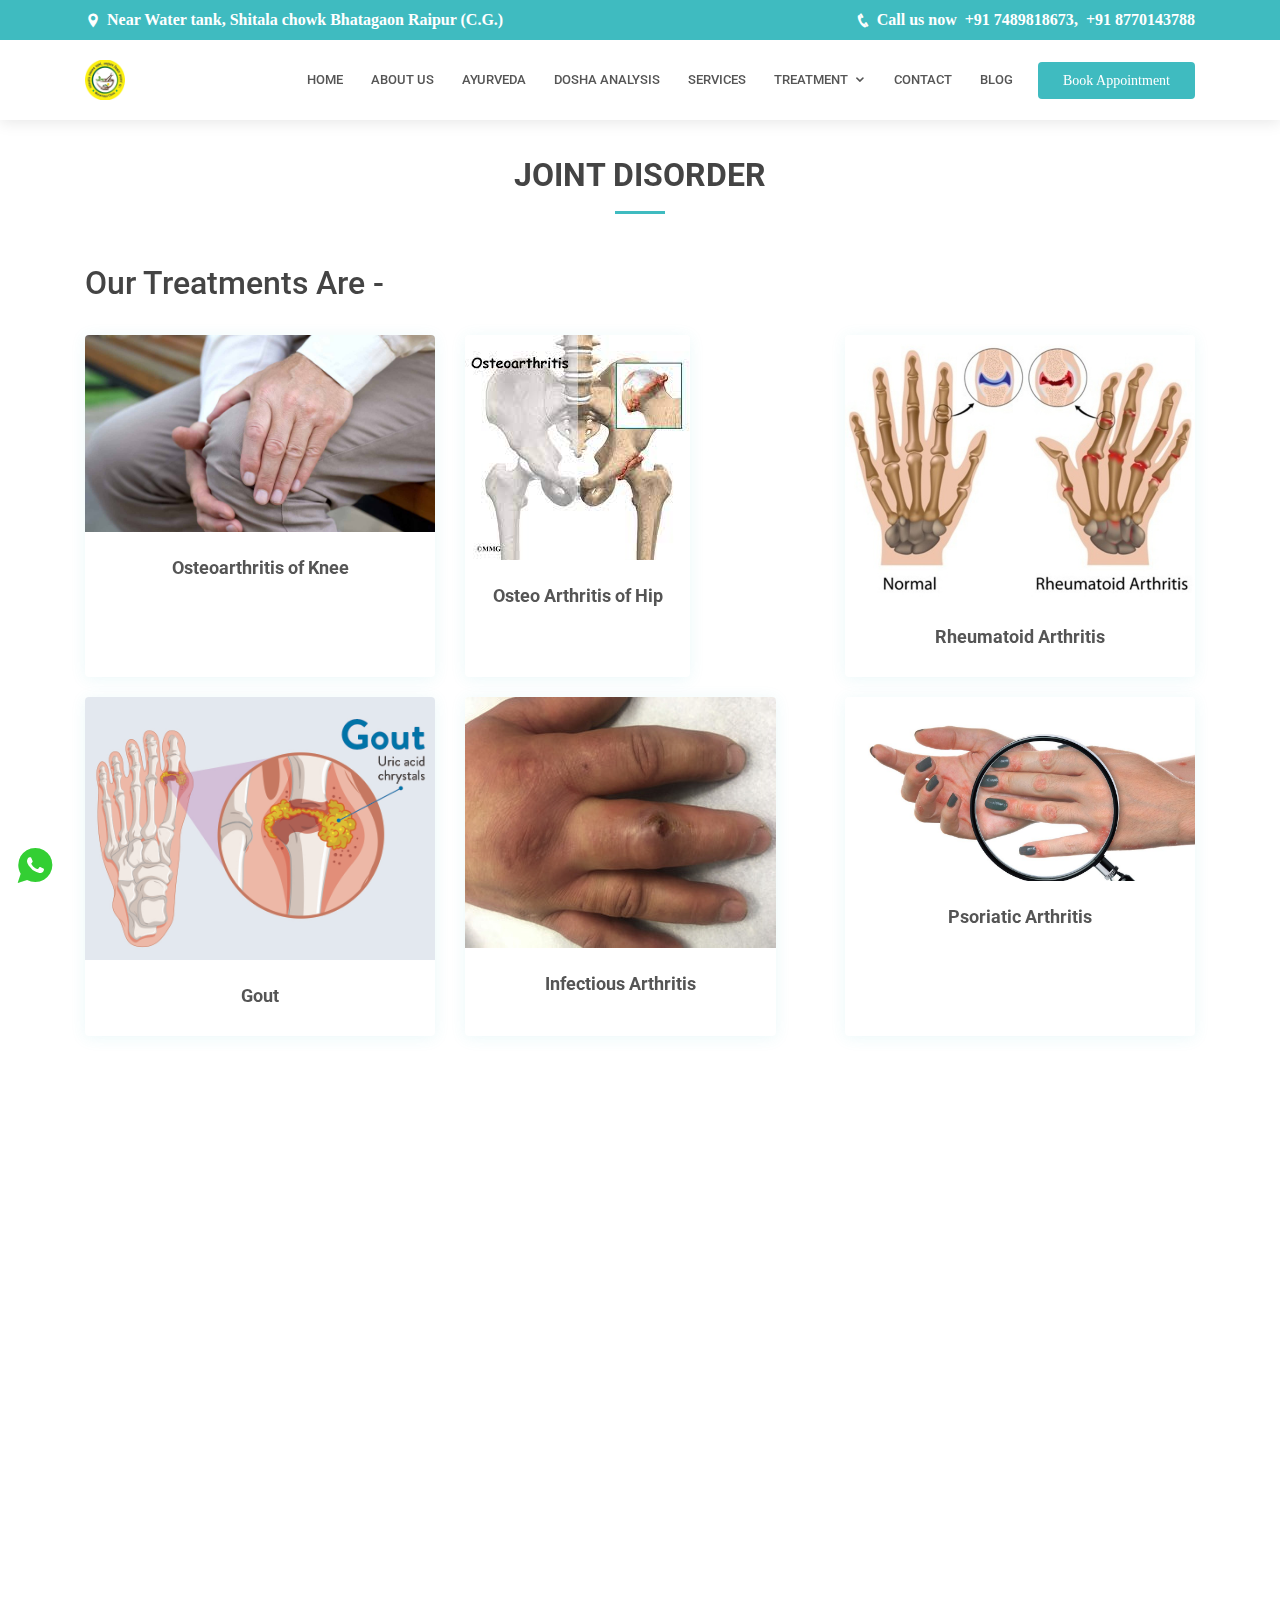
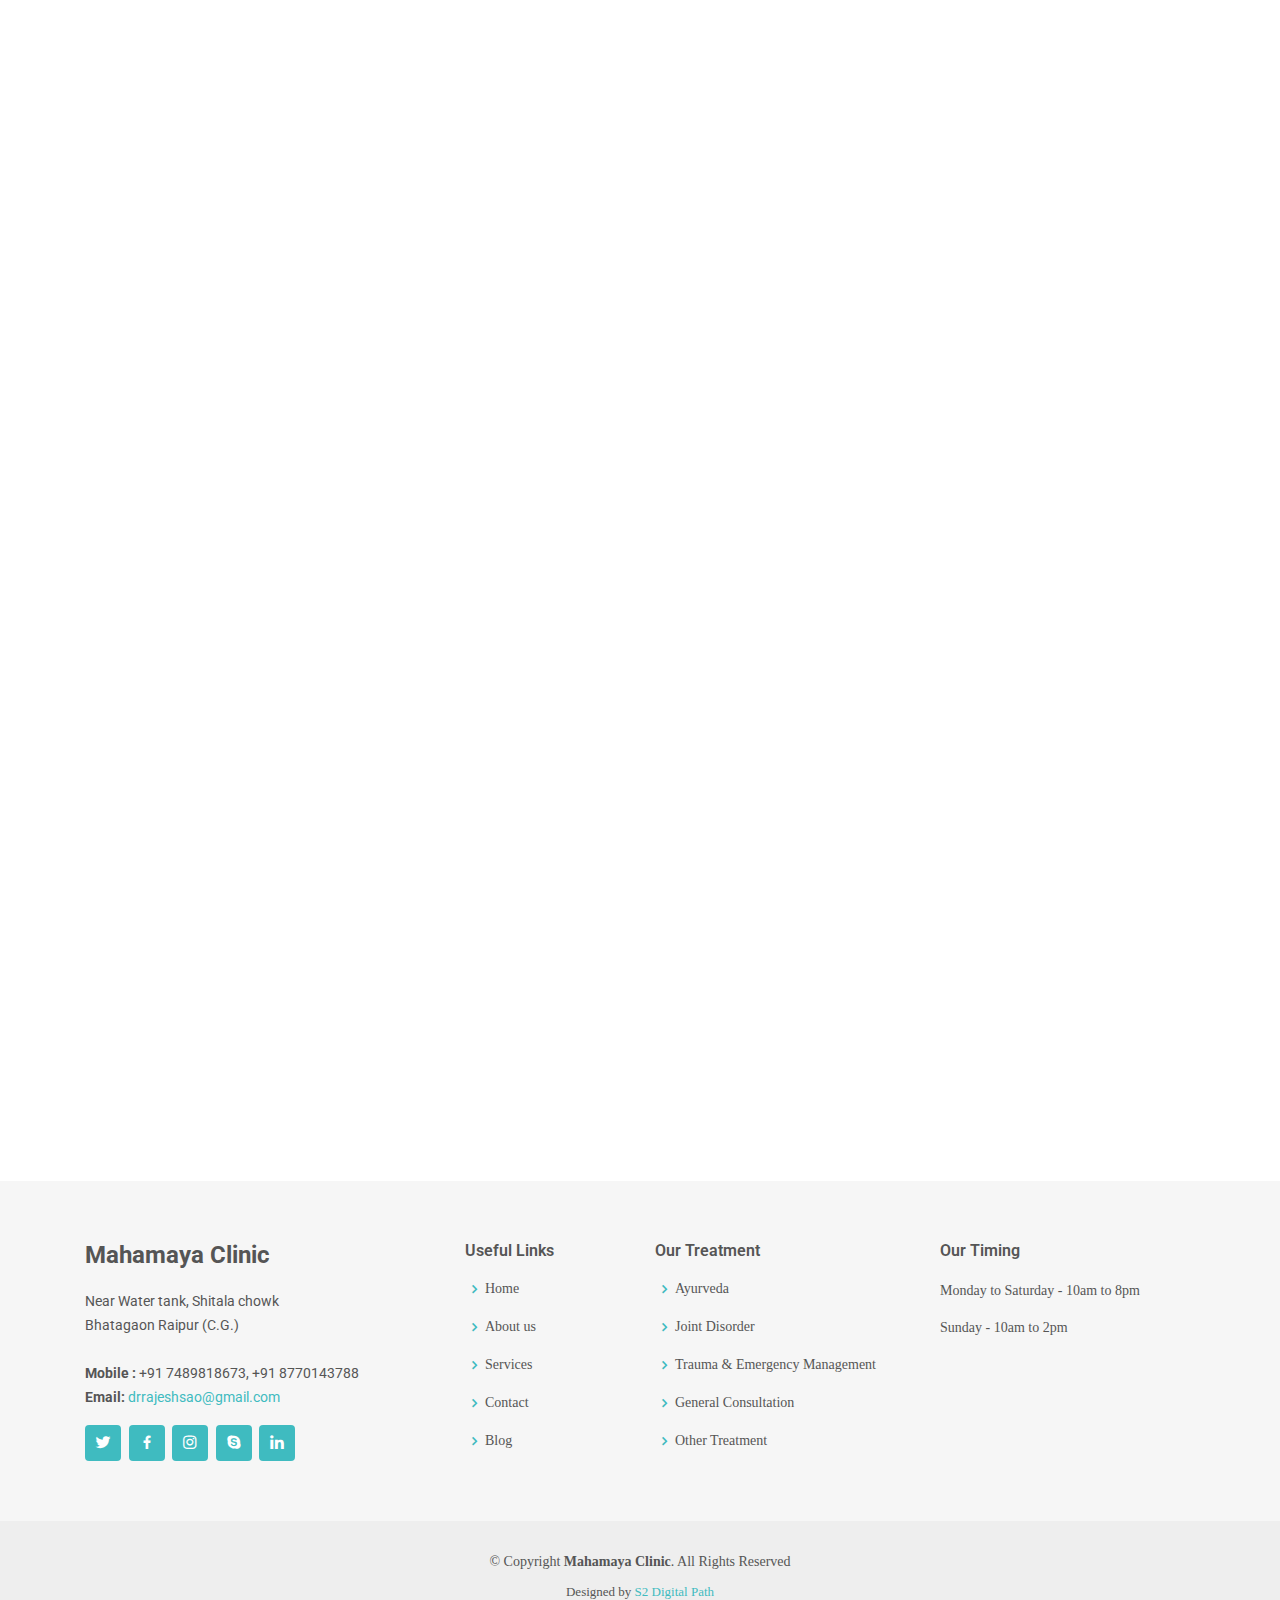
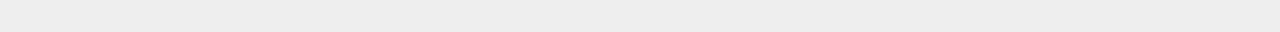
<file: joint_disorder.html>
<!DOCTYPE html>
<html lang="en">

<head>
    <meta charset="utf-8">
    <meta content="width=device-width, initial-scale=1.0" name="viewport">

    <title>Mahamaya Clinic</title>
    <meta content="" name="descriptison">
    <meta content="" name="keywords">

    <!-- Favicons -->
    <link href="assets/img/favicon.png" rel="icon">
    <link href="assets/img/apple-touch-icon.png" rel="apple-touch-icon">

    <!-- Google Fonts -->
    <link href="https://fonts.googleapis.com/css?family=Open+Sans:300,300i,400,400i,600,600i,700,700i|Roboto:300,300i,400,400i,500,500i,600,600i,700,700i|Poppins:300,300i,400,400i,500,500i,600,600i,700,700i"
          rel="stylesheet">

    <!-- Vendor CSS Files -->
    <link href="assets/vendor/bootstrap/css/bootstrap.min.css" rel="stylesheet">
    <link href="assets/vendor/icofont/icofont.min.css" rel="stylesheet">
    <link href="assets/vendor/boxicons/css/boxicons.min.css" rel="stylesheet">
    <link href="assets/vendor/animate.css/animate.min.css" rel="stylesheet">
    <link href="assets/vendor/owl.carousel/assets/owl.carousel.min.css" rel="stylesheet">
    <link href="assets/vendor/venobox/venobox.css" rel="stylesheet">
    <link href="assets/vendor/aos/aos.css" rel="stylesheet">

    <!-- Template Main CSS File -->
    <link href="assets/css/style.css" rel="stylesheet">

</head>

<body>

<!-- ======= Top Bar ======= -->
<div id="topbar" class="d-none d-lg-flex align-items-center fixed-top">
    <div class="container d-flex align-items-center justify-content-between">
        <div class="d-flex align-items-center">
            <i class="icofont-location-pin"></i> Near Water tank, Shitala chowk Bhatagaon Raipur (C.G.)
        </div>
        <div class="d-flex align-items-center">
            <i class="icofont-phone"></i> Call us now &nbsp; <a class="text-white" href="tel:+917489818673"> +91
            7489818673</a>, &nbsp; <a class="text-white" href="tel:+8770143788">+91 8770143788</a>
        </div>
    </div>
</div>

<!-- ======= Header ======= -->
<header id="header" class="fixed-top">
    <div class="container d-flex align-items-center">

        <a href="index.html" class="logo mr-auto"><img src="assets/img/logo.png" alt=""></a>
        <!-- Uncomment below if you prefer to use an image logo -->
        <!--<h1 class="logo mr-auto"><a href="index.html">Mahamaya Clinic</a></h1>-->

        <nav class="nav-menu d-none d-lg-block">
            <ul>
                <li><a href="index.html">Home</a></li>
                <li><a href="index.html#about">About Us</a></li>
                <li><a href="ayurveda.html">Ayurveda</a></li>
                <li><a href="dosha_analysis.html">Dosha Analysis</a></li>
                <li><a href="index.html#services">Services</a></li>
                <li class="drop-down"><a href="">Treatment</a>
                    <ul>
                        <li><a href="ayurvedic_treatment.html">Ayurvedic Treatment</a></li>
                        <li class="active"><a href="joint_disorder.html">Joint Disorder</a></li>
                        <li><a href="trauma_and_emergency_management.html">Trauma And Emergency Management</a></li>
                        <li><a href="general_consultant.html">General Consultation</a></li>
                        <li><a href="other_treatments.html">Other Treatment</a></li>
                    </ul>
                </li>

                <li><a href="index.html#contact">Contact</a></li>
                <li><a href="#blog">Blog</a></li>
                <!--<li><a data-toggle="modal" data-toggle="tooltip"-->
                       <!--href="#exampleModalCenter">Select Language</a></li>-->

            </ul>
        </nav><!-- .nav-menu -->

        <a href="https://digiclinics.prescrip.in/welcome/5f0c467a5c44ca18842f8bde" target="_blank"
           class="appointment-btn scrollto text-white"><span class="d-none d-md-inline">Book</span> Appointment</a>

    </div>
</header><!-- End Header -->

<!--<div class="mt-5">-->
<br>
<br>
<br>
<br>
<!--</div>-->

<!-- ======= Joint Disorder Section ======= -->
<section class="jointdisorder">
    <div class="container" data-aos="fade-up">

        <div class="section-title">
            <h2>Joint Disorder</h2>
        </div>


        <div class="title">
            <h2>Our Treatments Are -</h2>
        </div>
        <br>
        <div class="row">
            <div class="col-lg-4 col-md-4 d-flex align-items-stretch">
                <div class="member" data-aos="fade-up" data-aos-delay="100">
                    <div class="member-img">
                        <img src="assets/img/jointdisorder/new/OA%20KNEE1.jpg" class="img-fluid" alt="">
                    </div>
                    <div class="member-info">
                        <h4>Osteoarthritis of Knee</h4>
                    </div>
                </div>
            </div>

            <div class="col-lg-4 col-md-4 d-flex align-items-stretch">
                <div class="member" data-aos="fade-up" data-aos-delay="100">
                    <div class="member-img">
                        <img src="assets/img/jointdisorder/OsteoArthritisofHip.jpeg" class="img-fluid" alt="">
                    </div>
                    <div class="member-info">
                        <h4>Osteo Arthritis of Hip</h4>
                    </div>
                </div>
            </div>

            <div class="col-lg-4 col-md-4 d-flex align-items-stretch">
                <div class="member" data-aos="fade-up" data-aos-delay="100">
                    <div class="member-img">
                        <img src="assets/img/jointdisorder/RheumatoidArthritis.jpeg" class="img-fluid" alt="">
                    </div>
                    <div class="member-info">
                        <h4>Rheumatoid Arthritis</h4>
                    </div>
                </div>
            </div>
        </div>

        <div class="row">
            <div class="col-lg-4 col-md-4 d-flex align-items-stretch">
                <div class="member" data-aos="fade-up" data-aos-delay="100">
                    <div class="member-img">
                        <img src="assets/img/jointdisorder/new/GOUTY%20ARTHRITIS5.jpg" class="img-fluid" alt="">
                    </div>
                    <div class="member-info">
                        <h4>Gout</h4>
                    </div>
                </div>
            </div>

            <div class="col-lg-4 col-md-4 d-flex align-items-stretch">
                <div class="member" data-aos="fade-up" data-aos-delay="100">
                    <div class="member-img">
                        <img src="assets/img/jointdisorder/Infectious Arthritis.jpeg" class="img-fluid" alt="">
                    </div>
                    <div class="member-info">
                        <h4>
                            Infectious Arthritis</h4>
                    </div>
                </div>
            </div>

            <div class="col-lg-4 col-md-4 d-flex align-items-stretch">
                <div class="member" data-aos="fade-up" data-aos-delay="100">
                    <div class="member-img">
                        <img src="assets/img/jointdisorder/new/PSORIATIC%20ARTHRITIS%20HAND4.jpg" class="img-fluid" alt="">
                    </div>
                    <div class="member-info">
                        <h4>Psoriatic Arthritis</h4>
                    </div>
                </div>
            </div>
        </div>

        <div class="row">
            <div class="col-lg-4 col-md-4 d-flex align-items-stretch">
                <div class="member" data-aos="fade-up" data-aos-delay="100">
                    <div class="member-img">
                        <img src="assets/img/jointdisorder/new/REACTIVE%20ARTHRITS14.jpg" class="img-fluid" alt="">
                    </div>
                    <div class="member-info">
                        <h4>Reactive Arthritis</h4>
                    </div>
                </div>
            </div>

            <div class="col-lg-4 col-md-4 d-flex align-items-stretch">
                <div class="member" data-aos="fade-up" data-aos-delay="100">
                    <div class="member-img">
                        <img src="assets/img/jointdisorder/new/BURN3.jpeg" class="img-fluid" alt="">
                    </div>
                    <div class="member-info">
                        <h4>Bursitis</h4>
                    </div>
                </div>
            </div>

            <div class="col-lg-4 col-md-4 d-flex align-items-stretch">
                <div class="member" data-aos="fade-up" data-aos-delay="100">
                    <div class="member-img">
                        <img src="assets/img/jointdisorder/new/TENNIS%20ELBOW3.jpg" class="img-fluid" alt="">
                    </div>
                    <div class="member-info">
                        <h4>Tennis Elbow</h4>
                    </div>
                </div>
            </div>
        </div>

        <div class="row">
            <div class="col-lg-4 col-md-4 d-flex align-items-stretch">
                <div class="member" data-aos="fade-up" data-aos-delay="100">
                    <div class="member-img">
                        <img src="assets/img/jointdisorder/new/GOLFERS%20ELBOW1.jpg" class="img-fluid" alt="">
                    </div>
                    <div class="member-info">
                        <h4>Golfers Elbow</h4>
                    </div>
                </div>
            </div>

            <div class="col-lg-4 col-md-4 d-flex align-items-stretch">
                <div class="member" data-aos="fade-up" data-aos-delay="100">
                    <div class="member-img">
                        <img src="assets/img/jointdisorder/Carpal Tunnel Syndrome (CTS).jpeg" class="img-fluid" alt="">
                    </div>
                    <div class="member-info">
                        <h4>Carpal Tunnel Syndrome (CTS)</h4>
                    </div>
                </div>
            </div>

            <div class="col-lg-4 col-md-4 d-flex align-items-stretch">
                <div class="member" data-aos="fade-up" data-aos-delay="100">
                    <div class="member-img">
                        <img src="assets/img/jointdisorder/Brachial Plexopathy.jpeg" class="img-fluid" alt="">
                    </div>
                    <div class="member-info">
                        <h4>Brachial Plexopathy</h4>
                    </div>
                </div>
            </div>
        </div>

        <div class="row">
            <div class="col-lg-4 col-md-4 d-flex align-items-stretch">
                <div class="member" data-aos="fade-up" data-aos-delay="100">
                    <div class="member-img">
                        <img src="assets/img/jointdisorder/Cervical Radiculopathy.jpeg" class="img-fluid" alt="">
                    </div>
                    <div class="member-info">
                        <h4>Cervical Radiculopathy</h4>
                    </div>
                </div>
            </div>

            <div class="col-lg-4 col-md-4 d-flex align-items-stretch">
                <div class="member" data-aos="fade-up" data-aos-delay="100">
                    <div class="member-img">
                        <img src="assets/img/jointdisorder/Neuromuscular Disorder.jpeg" class="img-fluid" alt="">
                    </div>
                    <div class="member-info">
                        <h4>Neuromuscular Disorder</h4>
                    </div>
                </div>
            </div>

            <div class="col-lg-4 col-md-4 d-flex align-items-stretch">
                <div class="member" data-aos="fade-up" data-aos-delay="100">
                    <div class="member-img">
                        <img src="assets/img/jointdisorder/new/PARAPLEGIA.jpg" class="img-fluid" alt="">
                    </div>
                    <div class="member-info">
                        <h4>Paraplegia</h4>
                    </div>
                </div>
            </div>
        </div>

        <div class="row">
            <div class="col-lg-4 col-md-4 d-flex align-items-stretch">
                <div class="member" data-aos="fade-up" data-aos-delay="100">
                    <div class="member-img">
                        <img src="assets/img/jointdisorder/Hemiplegia.jpeg" class="img-fluid" alt="">
                    </div>
                    <div class="member-info">
                        <h4>Hemiplegia</h4>
                    </div>
                </div>
            </div>

            <div class="col-lg-4 col-md-4 d-flex align-items-stretch">
                <div class="member" data-aos="fade-up" data-aos-delay="100">
                    <div class="member-img">
                        <img src="assets/img/jointdisorder/Cellulitis.jpeg" class="img-fluid" alt="">
                    </div>
                    <div class="member-info">
                        <h4>Cellulitis</h4>
                    </div>
                </div>
            </div>

            <div class="col-lg-4 col-md-4 d-flex align-items-stretch">
                <div class="member" data-aos="fade-up" data-aos-delay="100">
                    <div class="member-img">
                        <img src="assets/img/jointdisorder/Abscess.jpeg" class="img-fluid" alt="">
                    </div>
                    <div class="member-info">
                        <h4>Abscess</h4>
                    </div>
                </div>
            </div>
        </div>

    </div>
</section><!-- End Joint Disorder Section -->

</main><!-- End #main -->

<!-- ======= Footer ======= -->
<footer id="footer">
    <div class="footer-top">
        <div class="container">
            <div class="row">

                <div class="col-lg-4 col-md-6">
                    <div class="footer-info">
                        <h3>Mahamaya Clinic</h3>
                        <p>
                            Near Water tank, Shitala chowk<br>
                            Bhatagaon Raipur (C.G.)<br><br>
                            <strong>Mobile :</strong> +91 7489818673, +91 8770143788<br>
                            <strong>Email:</strong> <a href="mailto:drrajeshsao@gmail.com">drrajeshsao@gmail.com</a><br>
                        </p>
                        <div class="social-links mt-3">
                            <a href="#" class="twitter"><i class="bx bxl-twitter"></i></a>
                            <a href="https://www.facebook.com/Mahamaya-Clinic-109837274280502" class="facebook"><i
                                    class="bx bxl-facebook"></i></a>
                            <a href="https://www.instagram.com/mahamayaclinicraipur/" class="instagram"><i
                                    class="bx bxl-instagram"></i></a>
                            <a href="#" class="google-plus"><i class="bx bxl-skype"></i></a>
                            <a href="#" class="linkedin"><i class="bx bxl-linkedin"></i></a>
                        </div>
                    </div>
                </div>

                <div class="col-lg-2 col-md-6 footer-links">
                    <h4>Useful Links</h4>
                    <ul>
                        <li><i class="bx bx-chevron-right"></i> <a href="index.html">Home</a></li>
                        <li><i class="bx bx-chevron-right"></i> <a href="index.html#about">About us</a></li>
                        <li><i class="bx bx-chevron-right"></i> <a href="index.html#services">Services</a></li>
                        <li><i class="bx bx-chevron-right"></i> <a href="index.html#contact">Contact</a></li>
                        <li><i class="bx bx-chevron-right"></i> <a href="#">Blog</a></li>
                    </ul>
                </div>

                <div class="col-lg-3 col-md-6 footer-links">
                    <h4>Our Treatment</h4>
                    <ul>
                        <li><i class="bx bx-chevron-right"></i> <a href="ayurveda.html">Ayurveda</a></li>
                        <li><i class="bx bx-chevron-right"></i> <a href="joint_disorder.html">Joint Disorder</a></li>
                        <li><i class="bx bx-chevron-right"></i> <a href="trauma_and_emergency_management.html">Trauma &
                            Emergency Management</a></li>
                        <li><i class="bx bx-chevron-right"></i> <a href="general_consultant.html">General
                            Consultation</a></li>
                        <li><i class="bx bx-chevron-right"></i> <a href="other_treatments.html">Other Treatment</a></li>
                    </ul>
                </div>

                <div class="col-lg-3 col-md-6 footer-newsletter">
                    <h4>Our Timing</h4>
                    <p>Monday to Saturday - 10am to 8pm</p>
                    <p>Sunday - 10am to 2pm</p>
                </div>

            </div>
        </div>
    </div>

    <div class="container">
        <div class="copyright">
            &copy; Copyright <strong><span>Mahamaya Clinic</span></strong>. All Rights Reserved
        </div>
        <div class="credits">
            <!-- All the links in the footer should remain intact. -->
            <!-- You can delete the links only if you purchased the pro version. -->
            <!-- Licensing information: https://bootstrapmade.com/license/ -->
            <!-- Purchase the pro version with working PHP/AJAX contact form: https://bootstrapmade.com/medicio-free-bootstrap-theme/ -->
            Designed by <a href="http://s2digitalpath.com/" target="_blank">S2 Digital Path</a>
        </div>
    </div>
</footer><!-- End Footer -->

<!-- Modal -->
<div class="modal fade" id="exampleModalCenter" tabindex="-1" role="dialog"
     aria-labelledby="exampleModalCenterTitle" aria-hidden="true">
    <div class="modal-dialog modal-dialog-centered" role="document">
        <div class="modal-content">
            <div class="modal-header">
                <!-- <h5 class="modal-title" id="exampleModalCenterTitle">Change Language</h5> -->
                <button type="button" class="close" data-dismiss="modal" aria-label="Close">
                    <span aria-hidden="true">&times;</span>
                </button>
            </div>
            <div class="modal-body text-center">
                <div class="googletranslate" id="google_translate_element">
                </div>
            </div>
        </div>
    </div>
</div>
<!--End Modal -->

<!-- Google Translate -->
<script type="text/javascript"
        src="//translate.google.com/translate_a/element.js?cb=googleTranslateElementInit"></script>

<script type="text/javascript">
    function googleTranslateElementInit() {
        new google.translate.TranslateElement({pageLanguage: 'en'}, 'google_translate_element');
    }
</script>

<div id="preloader"></div>
<a href="#" class="back-to-top"><i class="icofont-simple-up"></i></a>

<a href="https://wa.me/7489818673" class="whatsapp" target='_blank' id="call" style="left: 15px;"><i class="icofont-whatsapp" style="font-size: 40px;"></i></a>

<!-- Vendor JS Files -->
<script src="assets/vendor/jquery/jquery.min.js"></script>
<script src="assets/vendor/bootstrap/js/bootstrap.bundle.min.js"></script>
<script src="assets/vendor/jquery.easing/jquery.easing.min.js"></script>
<script src="assets/vendor/php-email-form/validate.js"></script>
<script src="assets/vendor/waypoints/jquery.waypoints.min.js"></script>
<script src="assets/vendor/counterup/counterup.min.js"></script>
<script src="assets/vendor/owl.carousel/owl.carousel.min.js"></script>
<script src="assets/vendor/venobox/venobox.min.js"></script>
<script src="assets/vendor/aos/aos.js"></script>

<!-- Template Main JS File -->
<script src="assets/js/main.js"></script>

</body>

</html>
</file>
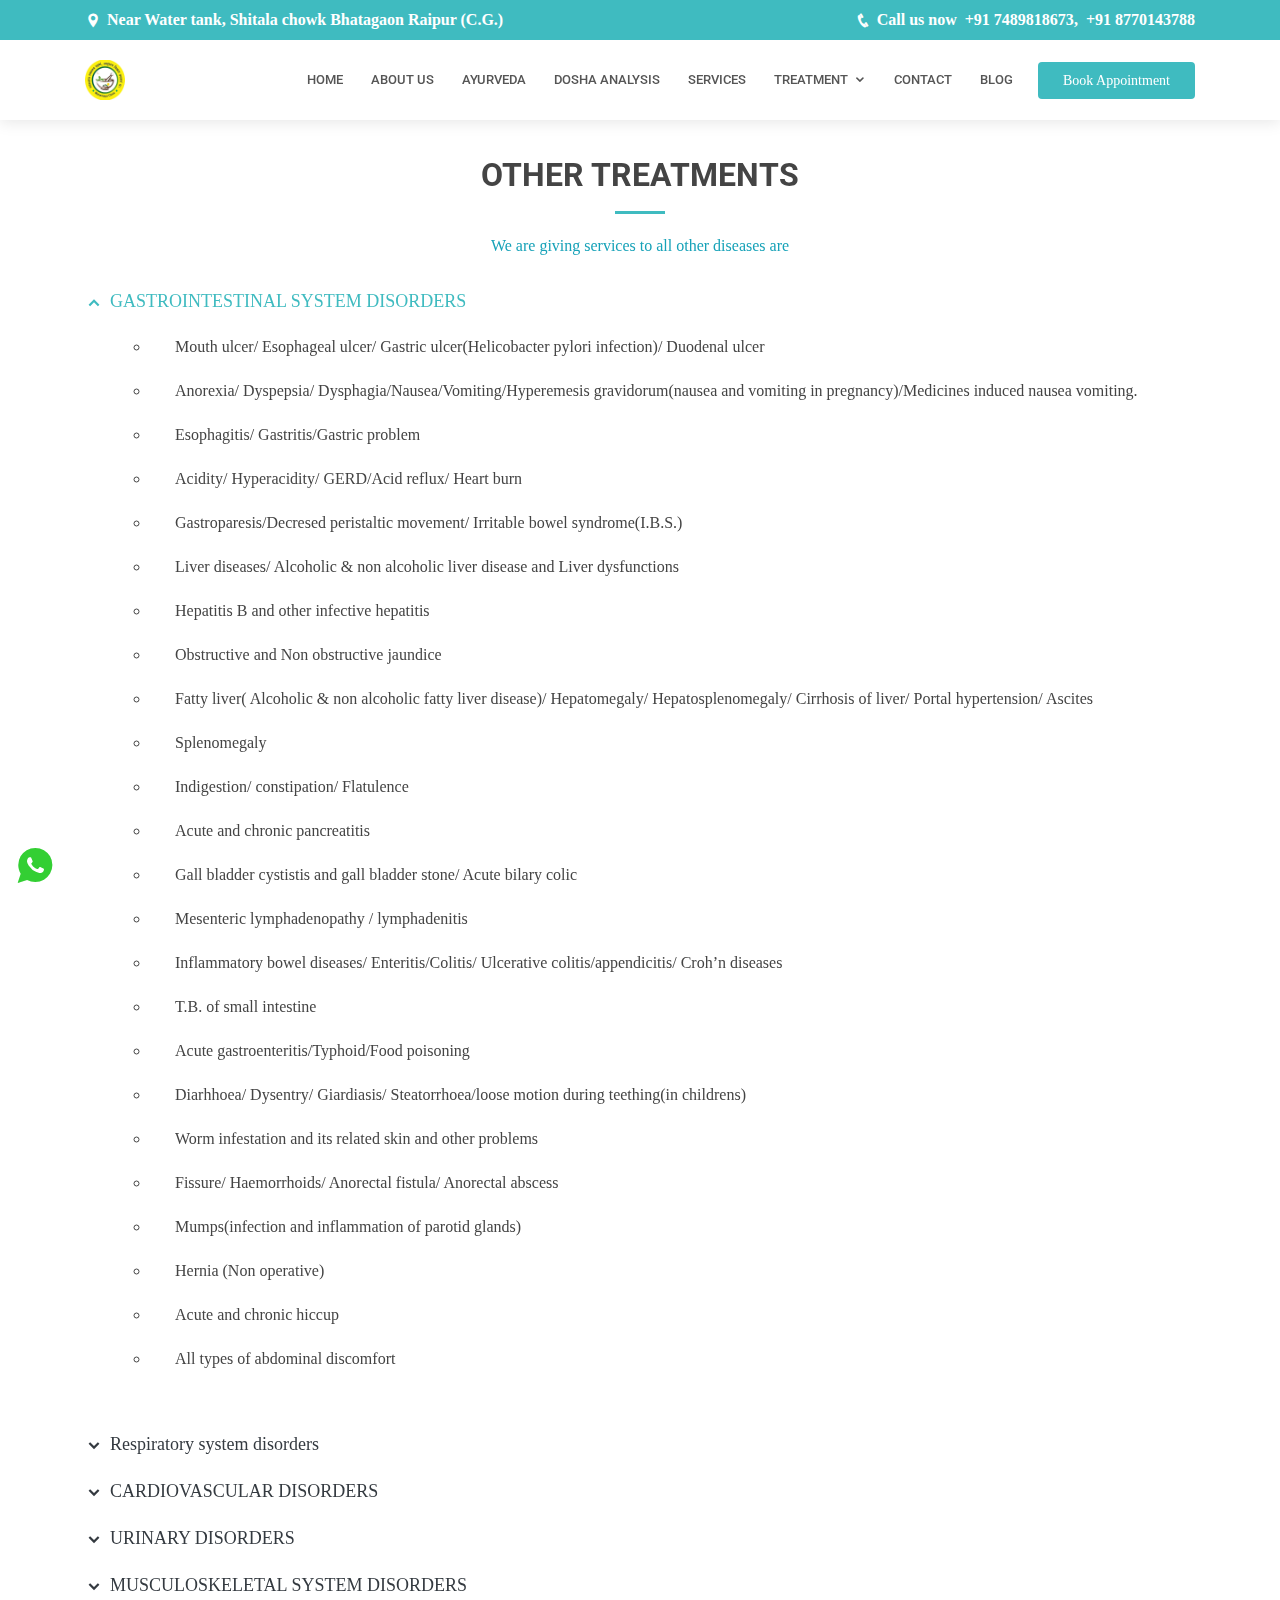
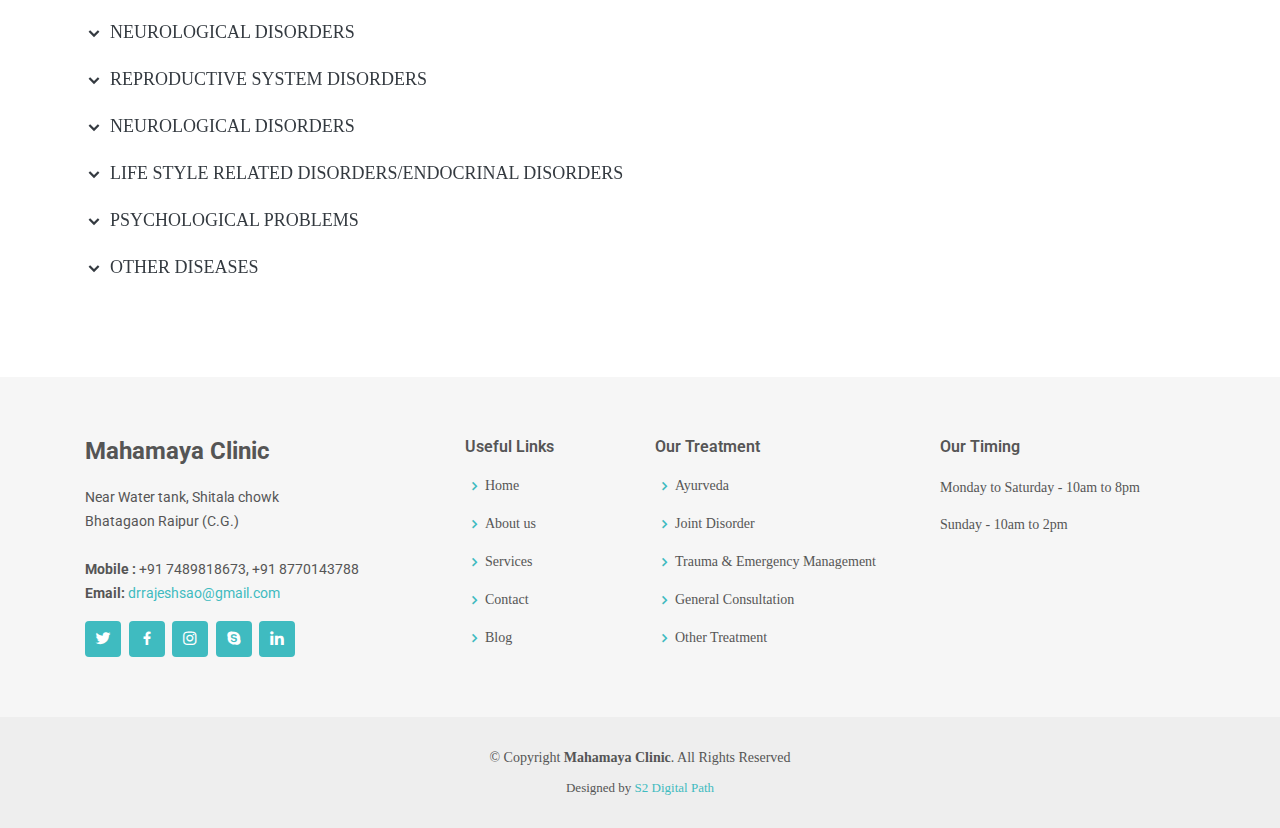
<file: other_treatments.html>
<!DOCTYPE html>
<html lang="en">

<head>
    <meta charset="utf-8">
    <meta content="width=device-width, initial-scale=1.0" name="viewport">

    <title>Mahamaya Clinic</title>
    <meta content="" name="descriptison">
    <meta content="" name="keywords">

    <!-- Favicons -->
    <link href="assets/img/favicon.png" rel="icon">
    <link href="assets/img/apple-touch-icon.png" rel="apple-touch-icon">

    <!-- Google Fonts -->
    <link href="https://fonts.googleapis.com/css?family=Open+Sans:300,300i,400,400i,600,600i,700,700i|Roboto:300,300i,400,400i,500,500i,600,600i,700,700i|Poppins:300,300i,400,400i,500,500i,600,600i,700,700i"
          rel="stylesheet">

    <!-- Vendor CSS Files -->
    <link href="assets/vendor/bootstrap/css/bootstrap.min.css" rel="stylesheet">
    <link href="assets/vendor/icofont/icofont.min.css" rel="stylesheet">
    <link href="assets/vendor/boxicons/css/boxicons.min.css" rel="stylesheet">
    <link href="assets/vendor/animate.css/animate.min.css" rel="stylesheet">
    <link href="assets/vendor/owl.carousel/assets/owl.carousel.min.css" rel="stylesheet">
    <link href="assets/vendor/venobox/venobox.css" rel="stylesheet">
    <link href="assets/vendor/aos/aos.css" rel="stylesheet">

    <!-- Template Main CSS File -->
    <link href="assets/css/style.css" rel="stylesheet">

</head>

<body>

<!-- ======= Top Bar ======= -->
<div id="topbar" class="d-none d-lg-flex align-items-center fixed-top">
    <div class="container d-flex align-items-center justify-content-between">
        <div class="d-flex align-items-center">
            <i class="icofont-location-pin"></i> Near Water tank, Shitala chowk Bhatagaon Raipur (C.G.)
        </div>
        <div class="d-flex align-items-center">
            <i class="icofont-phone"></i> Call us now &nbsp; <a class="text-white" href="tel:+917489818673"> +91
            7489818673</a>, &nbsp; <a class="text-white" href="tel:+8770143788">+91 8770143788</a>
        </div>
    </div>
</div>

<!-- ======= Header ======= -->
<header id="header" class="fixed-top">
    <div class="container d-flex align-items-center">

        <a href="index.html" class="logo mr-auto"><img src="assets/img/logo.png" alt=""></a>
        <!-- Uncomment below if you prefer to use an image logo -->
        <!--<h1 class="logo mr-auto"><a href="index.html">Mahamaya Clinic</a></h1>-->

        <nav class="nav-menu d-none d-lg-block">
            <ul>
                <li><a href="index.html">Home</a></li>
                <li><a href="index.html#about">About Us</a></li>
                <li><a href="ayurveda.html">Ayurveda</a></li>
                <li><a href="dosha_analysis.html">Dosha Analysis</a></li>
                <li><a href="index.html#services">Services</a></li>
                <li class="drop-down"><a href="">Treatment</a>
                    <ul>
                        <li><a href="ayurvedic_treatment.html">Ayurvedic Treatment</a></li>
                        <li><a href="joint_disorder.html">Joint Disorder</a></li>
                        <li><a href="trauma_and_emergency_management.html">Trauma And Emergency Management</a></li>
                        <li><a href="general_consultant.html">General Consultation</a></li>
                        <li class="active"><a href="other_treatments.html">Other Treatment</a></li>
                    </ul>
                </li>

                <li><a href="index.html#contact">Contact</a></li>
                <li><a href="#blog">Blog</a></li>
                <!--<li><a data-toggle="modal" data-toggle="tooltip"-->
                       <!--href="#exampleModalCenter">Select Language</a></li>-->

            </ul>
        </nav><!-- .nav-menu -->

        <a href="https://digiclinics.prescrip.in/welcome/5f0c467a5c44ca18842f8bde" target="_blank"
           class="appointment-btn scrollto text-white"><span class="d-none d-md-inline">Book</span> Appointment</a>

    </div>
</header><!-- End Header -->

<!--<div class="mt-5">-->
<br>
<br>
<br>
<br>
<!--</div>-->

<!-- ======= Frequently Asked Questioins Section ======= -->
<section id="faq" class="faq">
    <div class="container" data-aos="fade-up">

        <div class="section-title">
            <h2>OTHER TREATMENTS</h2>
            <p class="text-info">We are giving services to all other diseases are</p>
        </div>

        <ul class="faq-list" data-aos="fade-up" data-aos-delay="100">

            <li>
                <a data-toggle="collapse" class="" href="#faq1">GASTROINTESTINAL SYSTEM DISORDERS<i
                        class="icofont-simple-up"></i></a>
                <div id="faq1" class="collapse show" data-parent=".faq-list">
                    <p>
                    <ul>
                        <li>Mouth ulcer/ Esophageal ulcer/ Gastric ulcer(Helicobacter pylori infection)/ Duodenal ulcer</li>
                        <li>Anorexia/ Dyspepsia/ Dysphagia/Nausea/Vomiting/Hyperemesis gravidorum(nausea and vomiting in
                            pregnancy)/Medicines induced nausea vomiting.
                        </li>
                        <li>Esophagitis/ Gastritis/Gastric problem</li>
                        <li>Acidity/ Hyperacidity/ GERD/Acid reflux/ Heart burn</li>
                        <li>Gastroparesis/Decresed peristaltic movement/ Irritable bowel syndrome(I.B.S.)</li>
                        <li>Liver diseases/ Alcoholic  & non alcoholic  liver disease and Liver dysfunctions</li>
                        <li>Hepatitis B and other infective hepatitis</li>
                        <li>Obstructive and Non obstructive jaundice</li>
                        <li>Fatty liver( Alcoholic  & non alcoholic fatty liver disease)/ Hepatomegaly/ Hepatosplenomegaly/ Cirrhosis of liver/ Portal hypertension/
                            Ascites
                        </li>
                        <li>Splenomegaly</li>
                        <li>Indigestion/ constipation/ Flatulence</li>
                        <li>Acute and chronic pancreatitis</li>
                        <li>Gall bladder cystistis and gall bladder stone/ Acute bilary colic</li>
                        <li>Mesenteric lymphadenopathy / lymphadenitis</li>
                        <li>Inflammatory bowel diseases/ Enteritis/Colitis/ Ulcerative colitis/appendicitis/ Croh’n
                            diseases
                        </li>
                        <li>T.B. of small intestine</li>
                        <li>Acute gastroenteritis/Typhoid/Food poisoning</li>
                        <li>Diarhhoea/ Dysentry/ Giardiasis/ Steatorrhoea/loose motion during teething(in childrens)
                        </li>
                        <li>Worm infestation and its related skin and other problems</li>
                        <li>Fissure/ Haemorrhoids/ Anorectal fistula/ Anorectal abscess</li>
                        <li>Mumps(infection and inflammation of parotid glands)</li>
                        <li>Hernia (Non operative)</li>
                        <li>Acute and chronic hiccup</li>
                        <li>All types of abdominal discomfort</li>
                    </ul>
                    </p>
                </div>
            </li>

            <li>
                <a data-toggle="collapse" href="#faq2" class="collapsed">Respiratory system disorders<i
                        class="icofont-simple-up"></i></a>
                <div id="faq2" class="collapse" data-parent=".faq-list">
                    <p>
                    <ul>
                        <li>Common cold/ Common cold and cough</li>
                        <li>Acute and chronic Cough (Dry ,wet &mixed)</li>
                        <li>Chronic rhinitis/ Chronic allergic rhinitis</li>
                        <li>Common Flu(cough , cold and fever)</li>
                        <li>Acute and chronic throat infection/Tonsilitis/pharyngitis</li>
                        <li>Acute and chronic Bronchitis/ Chronic allergic bronchitis/ Bronchiectasis</li>
                        <li>Asthma/Bronchial asthma/ COPD</li>
                        <li>Pleurisy/ Pleural effusion</li>
                        <li>Pneumonia(Bacterial, viral etc.)/ COVID 19 Pneumonia</li>
                        <li>T.B.(Pulmonary and Extra pulmonary)</li>
                        <li>Dyspnea/ Dyspnea due to pulmonary hypertension/ Sleep apnea</li>
                        <li>Chest pain</li>
                    </ul>
                    </p>
                </div>
            </li>

            <li>
                <a data-toggle="collapse" href="#faq3" class="collapsed">CARDIOVASCULAR DISORDERS<i
                        class="icofont-simple-up"></i></a>
                <div id="faq3" class="collapse" data-parent=".faq-list">
                    <p>
                    <ul>
                        <li>Angina pectoris/chest pain</li>
                        <li>Cardiomyopathy/cardiac dyspnea/cardia arrythmia</li>
                        <li>Myocardial infarction/ Myocardial ischaemia (IHD)/ CAD(Coronary artery disease)</li>
                        <li>Blood clotting related problems and other blood disorders/ Deep venous thrombosis(DVT)</li>
                        <li>Burger disease/TAO/Vascular insufficiency/Varicose vein/ Gangrene</li>
                        <li>Acute and chronic Bronchitis/ Chronic allergic bronchitis/ Bronchiectasis</li>
                        <li>Generalized edema/Anasarca/Edema</li>
                        <li>Intermittent Claudication of limbs</li>
                    </ul>
                    </p>
                </div>
            </li>

            <li>
                <a data-toggle="collapse" href="#faq4" class="collapsed">URINARY DISORDERS<i
                        class="icofont-simple-up"></i></a>
                <div id="faq4" class="collapse" data-parent=".faq-list">
                    <p>
                    <ul>
                        <li>Diabetes inspidus/Polyurea</li>
                        <li>Diabetes mellitus(Type 1 and2)</li>
                        <li>Bed wetting in children and urinary incontinence in elderly/geriatric patients</li>
                        <li>Urinary tract infection (UTI)/ Reccurent urinary tract infection ( Reccurent UTI)</li>
                        <li>Cystitis/ Urethritis</li>
                        <li>Renal (kidney) stones/ ureteric stones/ cystic stones</li>
                        <li>Benign prostatic hypertrophy (BPH)/Enlarged prostate</li>
                        <li>Acute and Chronic kidney diseases</li>

                        <li>Hydronephrosis/Hydroureteronephrosis</li>
                        <li>Nephrotic syndrome/ Pyelonephritis/ Membranous glomerulonephritis</li>
                        <li>Acute Renal( kidney) failure/ARF</li>
                    </ul>
                    </p>
                </div>
            </li>

            <li>
                <a data-toggle="collapse" href="#faq5" class="collapsed">MUSCULOSKELETAL SYSTEM DISORDERS<i
                        class="icofont-simple-up"></i></a>
                <div id="faq5" class="collapse" data-parent=".faq-list">
                    <p>Traumatic musculoskeletal Diseases</p>
                    <p>
                    <ul>
                        <li>Fractures(Closed)</li>
                        <li>Dislocations/Subluxations</li>
                        <li>Sprains/ Strains</li>
                        <li>Lacerated wounds/Abrassions/ Wounds/Chronic non healing wounds/Gangrenes/Diabetic foot or
                            ulcer.
                        </li>
                        <li>Ligament injury of knee( ACL , PCL , MCL, LCL tear)</li>
                        <li>Rib injury , Blunt chest and abdominal injuries.</li>
                    </ul>
                    </p>

                    <p>Non traumatic musculoskeletal disorders</p>
                    <p>
                    <ul>
                        <li>Osteoporosis/Osteoarthritis/ All types of Bony pain/ Bone and Joints pain</li>
                        <li>Rheumatoid arthritis/ / Juvenile rheumatoid arthritis (JRA)/ Rhematoid fever</li>
                        <li>Infective arthritis/Psoriatic arthritis/Reactive arthritis</li>
                        <li>Gouty arthritis/Gout/Pseudogout</li>
                        <li>Ankylosing spondylitis/ Sacroilitis/ Bilateral sacroilitis/</li>
                        <li>Neck pain / sprain /strain /Cervical spondylosis/ Cervical radiculopathy</li>
                        <li>Back pain/Low back pain /sprain/ strain/ Lumbar spondylosis/ Lumbar radiculopathy</li>
                        <li>Slipped disc/ Bulged disc/Prolapsed  inter vertebral disc(PIVD)/Sciatica</li>
                        <li>Hip pain / chronic hip pain/ AVN Hip/Avascular necrosis of hip joint</li>
                        <li>Frozen shoulder /Arthritis of shoulder</li>
                        <li>Brachial plexopathy</li>
                        <li>Pott’s spine/Spinal T.B.</li>
                        <li>Tennis elbow (Lateral epicondylitis)/ Golfers elbow( Medial epicondylitis)</li>
                        <li>Carpal tunnel syndrome</li>
                        <li>Tenosynovitis</li>
                        <li>Congenital telipes equinovarus (CTEV)</li>
                        <li>Calcaneal spur/ Plantar fasciitis/Bursitis</li>
                        <li>Retarded growth and underweight (in children and adolescent)</li>
                        <li>Fibromyalgia</li>
                        <li>Muscular dystrophy/Myopathy/Weakness</li>
                        <li>Excessive bony outgrowth</li>
                    </ul>
                    </p>
                </div>
            </li>

            <li>
                <a data-toggle="collapse" href="#faq6" class="collapsed">NEUROLOGICAL DISORDERS<i
                        class="icofont-simple-up"></i></a>
                <div id="faq6" class="collapse" data-parent=".faq-list">
                    <p>
                    <ul>
                        <li>Head and spine injury</li>
                        <li>Vertebral spine fracture without/with mimimal spinal cord injury</li>
                        <li>Cerebral strokes/Cardiovascular accidents(CVA)</li>
                        <li>Facial plasy/Bells palsy</li>
                        <li>Paraparesis/Paraplegia/Hemiparesis/Hemiplegia/Quadriparesis/Quadriplegia</li>
                        <li>Acute and chronic Headache/Migraine/other types of headache/sinus headache</li>
                        <li>Epilpesy/Fits/Convulsions</li>
                        <li>Cervical radiculopathy</li>
                        <li>Lumbar radiculopathy</li>
                        <li>Brachial plexopathy</li>
                        <li>Carpal tunnel Syndrome</li>
                        <li>Sciatica</li>
                        <li>Diabetic neuropathy/Alcoholic neuropathy</li>
                    </ul>
                    </p>
                </div>
            </li>

            <li>
                <a data-toggle="collapse" href="#faq7" class="collapsed">REPRODUCTIVE SYSTEM DISORDERS<i
                        class="icofont-simple-up"></i></a>
                <div id="faq7" class="collapse" data-parent=".faq-list">
                    <p>FOR FEMALE</p>
                    <p>
                    <ul>
                        <li>Pre menstrual syndrome /PMS</li>
                        <li>Amenorrhoea-absent period(primary and secondary)/ Dysmenorrhoea(Excess pain during period)/ Oligomenorrhea /Hypomenorhhoea(extra light periods)/Polymenorhhoea(too frequent periods)/Menorhhagia(prolonged and heavy bleeding)/Metrorrhagia(bleeding between two periods)</li>
                        <li>Dysfunctional uterine bleeding(DUB)/Perimenopausal syndrome</li>
                        <li>Endometriosis</li>
                        <li>Uterine fibrioid/ Ovarian fibroid/ cyst/Fibroadenosis of breast</li>
                        <li>Poly cystic ovarian disease(PCOD)</li>
                        <li>Vaginal polyp</li>
                        <li>Bacterial vaginosis/ Vaginal candidiasis/ Leucorrhoea</li>
                        <li>Pelvic inflammatory disease(PID)</li>
                        <li>Female infertility</li>
                        <li>Loss of libido( loss of sexual desire)</li>
                        <li>Miscarriage/Abortions/Habitual miscarriage/abortions</li>
                        <li>Post partum complications (like backache/fever/weakness etc)</li>
                        <li>Sexually transmitted diseases(STDs) e.g. AIDS/Gonorrhoea/Syphilis/Genital herpes/TORCH.</li>
                        <li>Hypogalactia (lactation insufficiency) and hypergalactia(over supply of breast feeding
                            milk)
                        </li>
                        <li>Breast engorgement/pain/tendereness,/fibroadenitis /fibroadenoma/abscess</li>
                    </ul>
                    </p>

                    <p>
                        For Male
                    </p>
                    <p>
                    <ul>
                        <li>Premature ejaculation/Erectile dysfunction/ Nocturnal emission/ Spermatorrhoea</li>
                        <li>Aspermia (Absence of sperm) /Azoospermia( absence of active and viable sperms)</li>
                        <li>Oligospermia(Vey low sperm count )/Oligozoospermia( very low numbers of active and viable
                            sperms )
                        </li>
                        <li>Asthenozoospermia(Poor sperm quality)</li>
                        <li>Teratozoospermia( sperms with morphological defects)</li>
                        <li>Male infertility</li>
                        <li>Hydrocele/Varicocele(Non operative)</li>
                        <li>Loss of libido(loss of sexual desire)</li>
                        <li>Sexually transmitted diseases (STD)e.g.AIDS/Gonorrhoea/Syphilis/Genital herpes .</li>
                        <li>Swollen inguinal lymphadenopathy</li>
                        <li>Fungal and other infections of inguinal region/inner thigh/scrotum</li>
                        <li>Prostatomegaly /Prostatitis /BPH(Benign prostatic hypertrophy)</li>
                    </ul>
                    </p>
                </div>
            </li>

            <li>
                <a data-toggle="collapse" href="#faq8" class="collapsed">NEUROLOGICAL DISORDERS<i
                        class="icofont-simple-up"></i></a>
                <div id="faq8" class="collapse" data-parent=".faq-list">
                    <p>
                    <ul>
                        <li>Acne</li>
                        <li>Pimples</li>
                        <li>Hyperpigmentation of facial skin</li>
                        <li>Premature wrinkles /ageing</li>
                        <li>Rashes/ Allergic skin rashes/Urticaria/Eczema/Psoriasis</li>
                        <li>Leucoderma/ white leprosy</li>
                        <li>Fungal infection (acute and chronic)/ Fungal infection of scalp and hair</li>
                        <li>Herpes zoster</li>
                        <li>Scabies</li>
                        <li>Boils/carbuncles/Cyst/Lipoma/Corn/Warts/Abscess/</li>
                        <li>Hair fall/ alopecia/Baldness/ Early greying of hair</li>
                    </ul>
                    </p>
                </div>
            </li>

            <li>
                <a data-toggle="collapse" href="#faq10" class="collapsed">LIFE STYLE RELATED DISORDERS/ENDOCRINAL
                    DISORDERS<i class="icofont-simple-up"></i></a>
                <div id="faq10" class="collapse" data-parent=".faq-list">
                    <p>
                    <ul>
                        <li>Hypothyroidism/ Hyperthyroidism</li>
                        <li>Diabetes(Type1 & Type2)/ Juvenile diabetes/ Gestational diaetes</li>
                        <li>Hypertension/ Hypotension</li>
                        <li>Hypercholesteremia/ Atherosclerosis /ObesityExcessive weight gain/weight loss</li>
                    </ul>
                    </p>
                </div>
            </li>

            <li>
                <a data-toggle="collapse" href="#faq11" class="collapsed">PSYCHOLOGICAL PROBLEMS<i
                        class="icofont-simple-up"></i></a>
                <div id="faq11" class="collapse" data-parent=".faq-list">
                    <p>
                    <ul>
                        <li>Stress/post traumatic stress disorder/Anxiety/illness anxiety disorder/Depression/Psychosis</li>
                        <li>Bipolar disorder/ Schizophrenia/Panic disorders/Phobias</li>
                        <li>Mood swings/Altered moods</li>
                        <li> Insomnia(Sleeplessness)/Hypersomnolence(excessive sleeping)/Parasomnia</li>
                        <li>Vertigo/Dizziness/Delirium</li>
                        <li>Eating(Binge eating disorder)/pica disorder/Anorexia nervosa (loss of appetite for food)</li>
                        <li>Conduct disorder/Behavioural disorder</li>
                    </ul>
                    </p>
                </div>
            </li>

            <li>
                <a data-toggle="collapse" href="#faq9" class="collapsed">OTHER DISEASES<i class="icofont-simple-up"></i></a>
                <div id="faq9" class="collapse" data-parent=".faq-list">
                    <p>
                    <ul>
                        <li>Dental ailments/ Gum diseases/ Halitosis</li>
                        <li>Conjuctivitis/ Other occular infections/Vision problems of eyes</li>
                        <li>Acute and chronic Ear infections/ASOM/CSOM/Ear wax/TIinnitus <br>
                            All types of fever <br>
                            1. Malaria/Typhoid/Dengue/Chickengunya/Viral fevers/Mump <br>
                            2. Fever due to Pneumonia/ covid 19 pneumonia/UTI etc <br>
                            3. Pyrexia due to unknown origin (PUO)
                        </li>
                    </ul>
                    </p>
                </div>
            </li>

        </ul>

    </div>
</section><!-- End Frequently Asked Questioins Section -->

</main><!-- End #main -->

<!-- ======= Footer ======= -->
<footer id="footer">
    <div class="footer-top">
        <div class="container">
            <div class="row">

                <div class="col-lg-4 col-md-6">
                    <div class="footer-info">
                        <h3>Mahamaya Clinic</h3>
                        <p>
                            Near Water tank, Shitala chowk<br>
                            Bhatagaon Raipur (C.G.)<br><br>
                            <strong>Mobile :</strong> +91 7489818673, +91 8770143788<br>
                            <strong>Email:</strong> <a href="mailto:drrajeshsao@gmail.com">drrajeshsao@gmail.com</a><br>
                        </p>
                        <div class="social-links mt-3">
                            <a href="#" class="twitter"><i class="bx bxl-twitter"></i></a>
                            <a href="https://www.facebook.com/Mahamaya-Clinic-109837274280502" class="facebook"><i
                                    class="bx bxl-facebook"></i></a>
                            <a href="https://www.instagram.com/mahamayaclinicraipur/" class="instagram"><i
                                    class="bx bxl-instagram"></i></a>
                            <a href="#" class="google-plus"><i class="bx bxl-skype"></i></a>
                            <a href="#" class="linkedin"><i class="bx bxl-linkedin"></i></a>
                        </div>
                    </div>
                </div>

                <div class="col-lg-2 col-md-6 footer-links">
                    <h4>Useful Links</h4>
                    <ul>
                        <li><i class="bx bx-chevron-right"></i> <a href="index.html">Home</a></li>
                        <li><i class="bx bx-chevron-right"></i> <a href="index.html#about">About us</a></li>
                        <li><i class="bx bx-chevron-right"></i> <a href="index.html#services">Services</a></li>
                        <li><i class="bx bx-chevron-right"></i> <a href="index.html#contact">Contact</a></li>
                        <li><i class="bx bx-chevron-right"></i> <a href="#">Blog</a></li>
                    </ul>
                </div>

                <div class="col-lg-3 col-md-6 footer-links">
                    <h4>Our Treatment</h4>
                    <ul>
                        <li><i class="bx bx-chevron-right"></i> <a href="ayurveda.html">Ayurveda</a></li>
                        <li><i class="bx bx-chevron-right"></i> <a href="joint_disorder.html">Joint Disorder</a></li>
                        <li><i class="bx bx-chevron-right"></i> <a href="trauma_and_emergency_management.html">Trauma &
                            Emergency Management</a></li>
                        <li><i class="bx bx-chevron-right"></i> <a href="general_consultant.html">General
                            Consultation</a></li>
                        <li><i class="bx bx-chevron-right"></i> <a href="other_treatments.html">Other Treatment</a></li>
                    </ul>
                </div>

                <div class="col-lg-3 col-md-6 footer-newsletter">
                    <h4>Our Timing</h4>
                    <p>Monday to Saturday - 10am to 8pm</p>
                    <p>Sunday - 10am to 2pm</p>
                </div>

            </div>
        </div>
    </div>

    <div class="container">
        <div class="copyright">
            &copy; Copyright <strong><span>Mahamaya Clinic</span></strong>. All Rights Reserved
        </div>
        <div class="credits">
            <!-- All the links in the footer should remain intact. -->
            <!-- You can delete the links only if you purchased the pro version. -->
            <!-- Licensing information: https://bootstrapmade.com/license/ -->
            <!-- Purchase the pro version with working PHP/AJAX contact form: https://bootstrapmade.com/medicio-free-bootstrap-theme/ -->
            Designed by <a href="http://s2digitalpath.com/" target="_blank">S2 Digital Path</a>
        </div>
    </div>
</footer><!-- End Footer -->

<!-- Modal -->
<div class="modal fade" id="exampleModalCenter" tabindex="-1" role="dialog"
     aria-labelledby="exampleModalCenterTitle" aria-hidden="true">
    <div class="modal-dialog modal-dialog-centered" role="document">
        <div class="modal-content">
            <div class="modal-header">
                <!-- <h5 class="modal-title" id="exampleModalCenterTitle">Change Language</h5> -->
                <button type="button" class="close" data-dismiss="modal" aria-label="Close">
                    <span aria-hidden="true">&times;</span>
                </button>
            </div>
            <div class="modal-body text-center">
                <div class="googletranslate" id="google_translate_element">
                </div>
            </div>
        </div>
    </div>
</div>
<!--End Modal -->

<!-- Google Translate -->
<script type="text/javascript"
        src="//translate.google.com/translate_a/element.js?cb=googleTranslateElementInit"></script>

<script type="text/javascript">
    function googleTranslateElementInit() {
        new google.translate.TranslateElement({pageLanguage: 'en'}, 'google_translate_element');
    }
</script>

<div id="preloader"></div>
<a href="#" class="back-to-top"><i class="icofont-simple-up"></i></a>

<a href="https://wa.me/7489818673" class="whatsapp" target='_blank' id="call" style="left: 15px;"><i class="icofont-whatsapp" style="font-size: 40px;"></i></a>

<!-- Vendor JS Files -->
<script src="assets/vendor/jquery/jquery.min.js"></script>
<script src="assets/vendor/bootstrap/js/bootstrap.bundle.min.js"></script>
<script src="assets/vendor/jquery.easing/jquery.easing.min.js"></script>
<script src="assets/vendor/php-email-form/validate.js"></script>
<script src="assets/vendor/waypoints/jquery.waypoints.min.js"></script>
<script src="assets/vendor/counterup/counterup.min.js"></script>
<script src="assets/vendor/owl.carousel/owl.carousel.min.js"></script>
<script src="assets/vendor/venobox/venobox.min.js"></script>
<script src="assets/vendor/aos/aos.js"></script>

<!-- Template Main JS File -->
<script src="assets/js/main.js"></script>

</body>

</html>
</file>
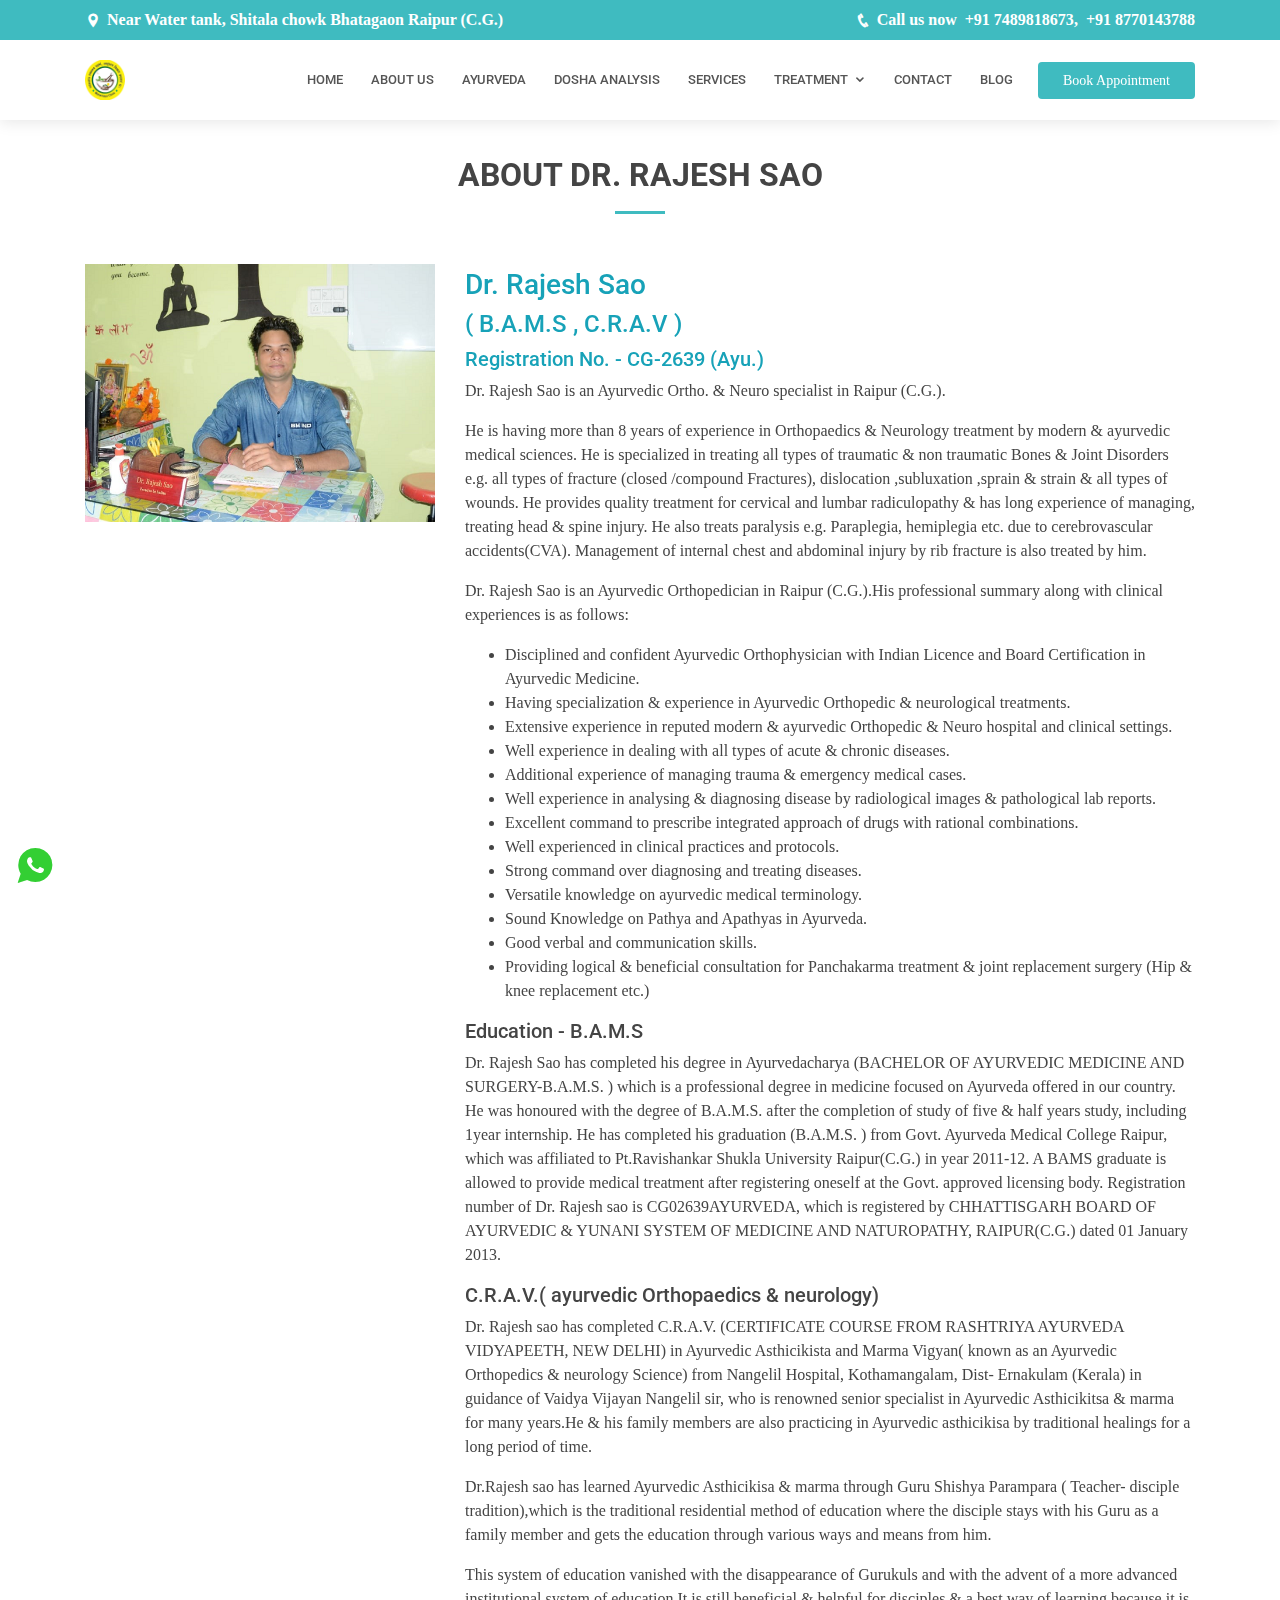
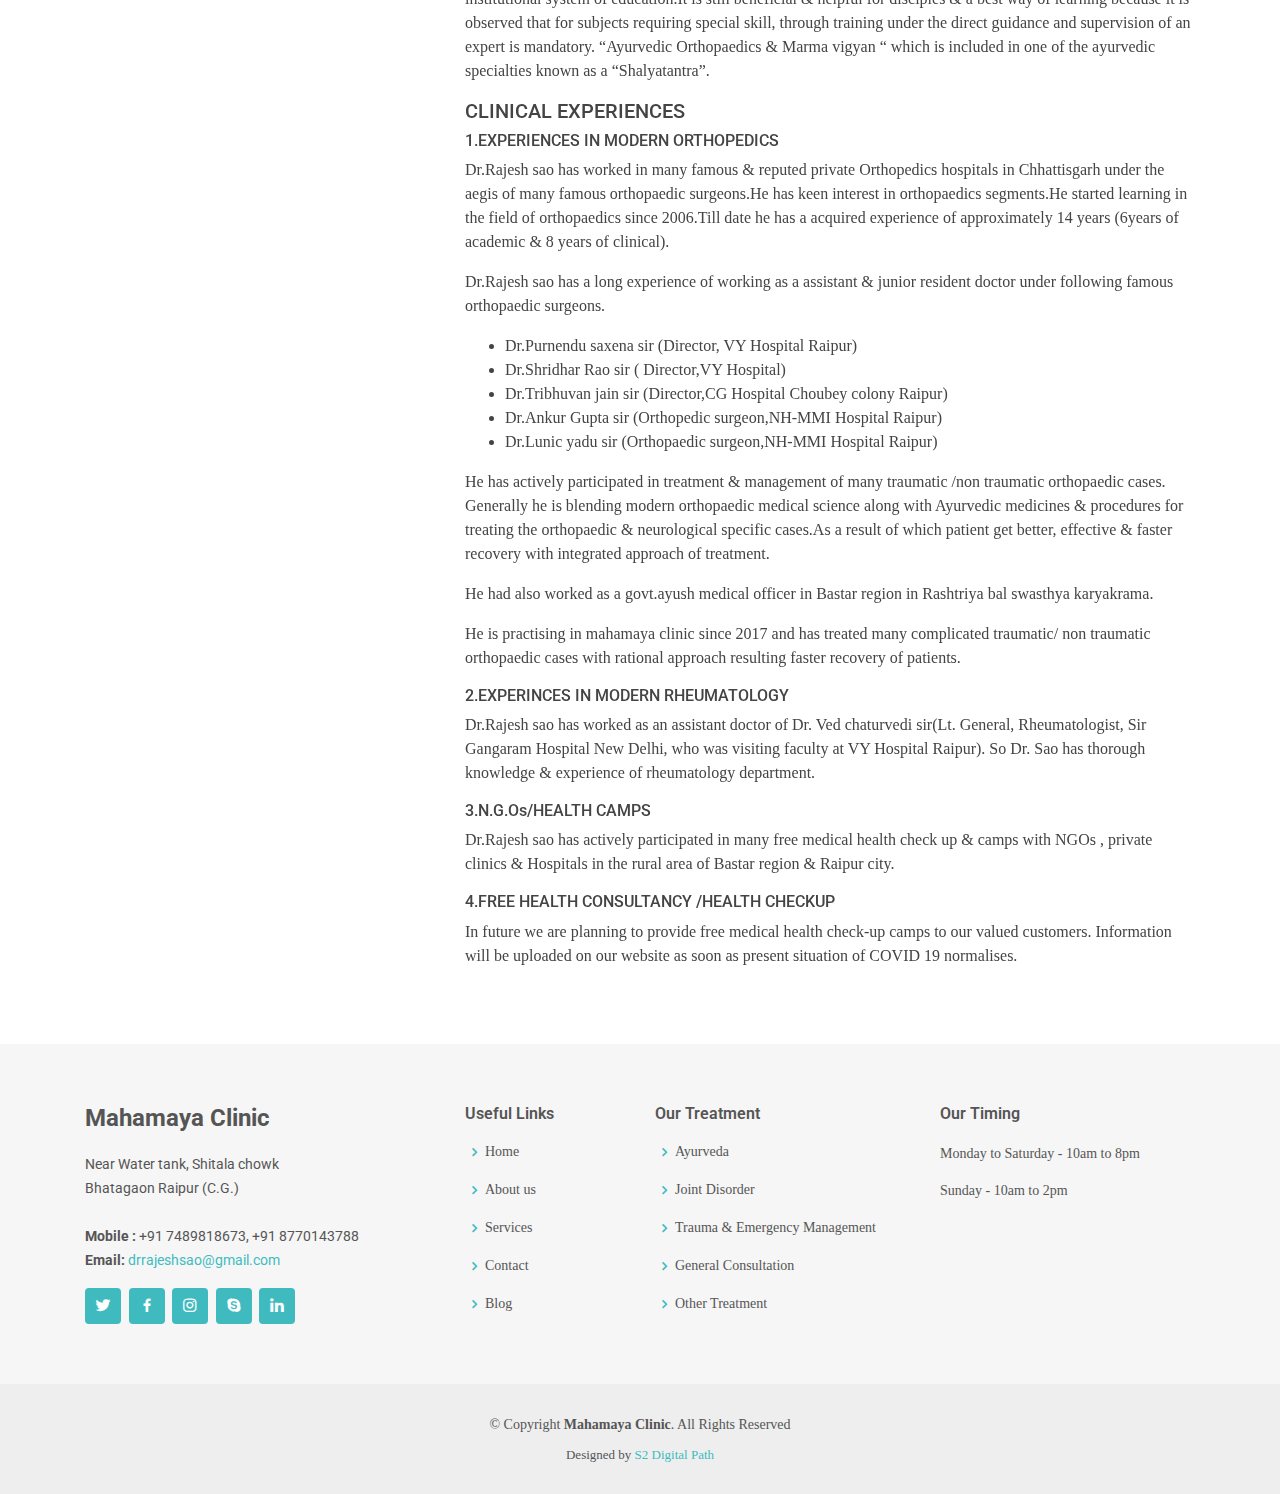
<file: rajesh_sao.html>
<!DOCTYPE html>
<html lang="en">

<head>
    <meta charset="utf-8">
    <meta content="width=device-width, initial-scale=1.0" name="viewport">

    <title>Mahamaya Clinic</title>
    <meta content="" name="descriptison">
    <meta content="" name="keywords">

    <!-- Favicons -->
    <link href="assets/img/favicon.png" rel="icon">
    <link href="assets/img/apple-touch-icon.png" rel="apple-touch-icon">

    <!-- Google Fonts -->
    <link href="https://fonts.googleapis.com/css?family=Open+Sans:300,300i,400,400i,600,600i,700,700i|Roboto:300,300i,400,400i,500,500i,600,600i,700,700i|Poppins:300,300i,400,400i,500,500i,600,600i,700,700i"
          rel="stylesheet">

    <!-- Vendor CSS Files -->
    <link href="assets/vendor/bootstrap/css/bootstrap.min.css" rel="stylesheet">
    <link href="assets/vendor/icofont/icofont.min.css" rel="stylesheet">
    <link href="assets/vendor/boxicons/css/boxicons.min.css" rel="stylesheet">
    <link href="assets/vendor/animate.css/animate.min.css" rel="stylesheet">
    <link href="assets/vendor/owl.carousel/assets/owl.carousel.min.css" rel="stylesheet">
    <link href="assets/vendor/venobox/venobox.css" rel="stylesheet">
    <link href="assets/vendor/aos/aos.css" rel="stylesheet">

    <!-- Template Main CSS File -->
    <link href="assets/css/style.css" rel="stylesheet">

</head>

<body>

<!-- ======= Top Bar ======= -->
<div id="topbar" class="d-none d-lg-flex align-items-center fixed-top">
    <div class="container d-flex align-items-center justify-content-between">
        <div class="d-flex align-items-center">
            <i class="icofont-location-pin"></i> Near Water tank, Shitala chowk Bhatagaon Raipur (C.G.)
        </div>
        <div class="d-flex align-items-center">
            <i class="icofont-phone"></i> Call us now &nbsp; <a class="text-white" href="tel:+917489818673"> +91
            7489818673</a>, &nbsp; <a class="text-white" href="tel:+8770143788">+91 8770143788</a>
        </div>
    </div>
</div>

<!-- ======= Header ======= -->
<header id="header" class="fixed-top">
    <div class="container d-flex align-items-center">

        <a href="index.html" class="logo mr-auto"><img src="assets/img/logo.png" alt=""></a>
        <!-- Uncomment below if you prefer to use an image logo -->
        <!--<h1 class="logo mr-auto"><a href="index.html">Mahamaya Clinic</a></h1>-->

        <nav class="nav-menu d-none d-lg-block">
            <ul>
                <li><a href="index.html">Home</a></li>
                <li><a href="index.html#about">About Us</a></li>
                <li><a href="ayurveda.html">Ayurveda</a></li>
                <li><a href="dosha_analysis.html">Dosha Analysis</a></li>
                <li><a href="index.html#services">Services</a></li>
                <li class="drop-down"><a href="">Treatment</a>
                    <ul>
                        <li><a href="ayurvedic_treatment.html">Ayurvedic Treatment</a></li>
                        <li><a href="joint_disorder.html">Joint Disorder</a></li>
                        <li><a href="trauma_and_emergency_management.html">Trauma And Emergency Management</a></li>
                        <li><a href="general_consultant.html">General Consultation</a></li>
                        <li><a href="other_treatments.html">Other Treatment</a></li>
                    </ul>
                </li>

                <li><a href="index.html#contact">Contact</a></li>
                <li><a href="#blog">Blog</a></li>
                <!--<li><a data-toggle="modal" data-toggle="tooltip"-->
                       <!--href="#exampleModalCenter">Select Language</a></li>-->

            </ul>
        </nav><!-- .nav-menu -->

        <a href="https://digiclinics.prescrip.in/welcome/5f0c467a5c44ca18842f8bde" target="_blank"
           class="appointment-btn scrollto text-white"><span class="d-none d-md-inline">Book</span> Appointment</a>

    </div>
</header><!-- End Header -->

<!--<div class="mt-5">-->
<br>
<br>
<br>
<br>
<!--</div>-->

<!-- ======= Joint Disorder Section ======= -->
<section class="jointdisorder">
    <div class="container" data-aos="fade-up">

        <div class="section-title">
            <h2>ABOUT DR. RAJESH SAO</h2>
        </div>

        <div class="row">

            <div class="col-lg-4 col-md-4 d-flex align-items-stretch">
                <div class="membaer" data-aos="fade-up" data-aos-delay="100">
                    <div class="member-img">
                        <img src="assets/img/doctors/doctors-1.png" class="img-fluid" alt="">
                    </div>
                </div>
            </div>

            <div class="col-lg-8 pt-4 pt-lg-0 mt-1 content" data-aos="fade-left">

                <div class="title text-info">
                    <h3>Dr. Rajesh Sao</h3>
                    <h4>( B.A.M.S , C.R.A.V )</h4>
                    <h5>Registration No. - CG-2639 (Ayu.)</h5>
                </div>

                <p>
                    Dr. Rajesh Sao is an Ayurvedic Ortho. & Neuro specialist in Raipur (C.G.).
                </p>
                <p>
                    He is having more than 8 years of experience in Orthopaedics & Neurology treatment by modern &
                    ayurvedic medical sciences. He is specialized in treating all types of traumatic & non traumatic
                    Bones & Joint Disorders e.g. all types of fracture (closed /compound Fractures), dislocation
                    ,subluxation ,sprain & strain & all types of wounds. He provides quality treatment for cervical and
                    lumbar radiculopathy & has long experience of managing, treating head & spine injury. He also treats
                    paralysis e.g. Paraplegia, hemiplegia etc. due to cerebrovascular accidents(CVA). Management of
                    internal chest and abdominal injury by rib fracture is also treated by him.
                </p>

                <p>
                    Dr. Rajesh Sao is an Ayurvedic Orthopedician in Raipur (C.G.).His professional summary along with
                    clinical experiences is as follows:
                </p>

                <p>
                <ul>
                    <li>
                        Disciplined and confident Ayurvedic Orthophysician with Indian Licence and Board Certification
                        in Ayurvedic Medicine.
                    </li>

                    <li>
                        Having specialization & experience in Ayurvedic Orthopedic & neurological treatments.
                    </li>

                    <li>
                        Extensive experience in reputed modern & ayurvedic Orthopedic & Neuro hospital and clinical
                        settings.
                    </li>

                    <li>
                        Well experience in dealing with all types of acute & chronic diseases.
                    </li>

                    <li>
                        Additional experience of managing trauma & emergency medical cases.
                    </li>

                    <li>
                        Well experience in analysing & diagnosing disease by radiological images & pathological lab
                        reports.
                    </li>

                    <li>
                        Excellent command to prescribe integrated approach of drugs with rational combinations.
                    </li>

                    <li>
                        Well experienced in clinical practices and protocols.
                    </li>

                    <li>
                        Strong command over diagnosing and treating diseases.
                    </li>

                    <li>
                        Versatile knowledge on ayurvedic medical terminology.
                    </li>

                    <li>
                        Sound Knowledge on Pathya and Apathyas in Ayurveda.
                    </li>

                    <li>
                        Good verbal and communication skills.
                    </li>

                    <li>
                        Providing logical & beneficial consultation for Panchakarma treatment & joint replacement
                        surgery (Hip & knee replacement etc.)
                    </li>

                </ul>
                </p>

                <h5>Education - B.A.M.S </h5>

                <p>
                    Dr. Rajesh Sao has completed his degree in Ayurvedacharya (BACHELOR OF AYURVEDIC MEDICINE AND
                    SURGERY-B.A.M.S. ) which is a professional degree in medicine focused on Ayurveda offered in our
                    country. He was honoured with the degree of B.A.M.S. after the completion of study of five & half
                    years study, including 1year internship. He has completed his graduation (B.A.M.S. ) from Govt.
                    Ayurveda Medical College Raipur, which was affiliated to Pt.Ravishankar Shukla University
                    Raipur(C.G.) in year 2011-12. A BAMS graduate is allowed to provide medical treatment after
                    registering oneself at the Govt. approved licensing body. Registration number of Dr. Rajesh sao is
                    CG02639AYURVEDA, which is registered by CHHATTISGARH BOARD OF AYURVEDIC & YUNANI SYSTEM OF MEDICINE
                    AND NATUROPATHY, RAIPUR(C.G.) dated 01 January 2013.
                </p>

                <h5>C.R.A.V.( ayurvedic Orthopaedics & neurology)</h5>

                <p> Dr. Rajesh sao has completed C.R.A.V. (CERTIFICATE COURSE FROM RASHTRIYA AYURVEDA VIDYAPEETH, NEW
                    DELHI) in Ayurvedic Asthicikista and Marma Vigyan( known as an Ayurvedic Orthopedics & neurology
                    Science) from Nangelil Hospital, Kothamangalam, Dist- Ernakulam (Kerala) in guidance of Vaidya
                    Vijayan Nangelil sir, who is renowned senior specialist in Ayurvedic Asthicikitsa & marma for many
                    years.He & his family members are also practicing in Ayurvedic asthicikisa by traditional healings
                    for a long period of time.</p>

                <p>
                    Dr.Rajesh sao has learned Ayurvedic Asthicikisa & marma through Guru Shishya Parampara ( Teacher-
                    disciple tradition),which is the traditional residential method of education where the disciple
                    stays with his Guru as a family member and gets the education through various ways and means from
                    him.</p>

                <p>
                    This system of education vanished with the disappearance of Gurukuls and with the advent of a more
                    advanced institutional system of education.It is still beneficial & helpful for disciples & a best
                    way of learning because it is observed that for subjects requiring special skill, through training
                    under the direct guidance and supervision of an expert is mandatory. “Ayurvedic Orthopaedics & Marma
                    vigyan “ which is included in one of the ayurvedic specialties known as a “Shalyatantra”.
                </p>

                <h5>
                    CLINICAL EXPERIENCES
                </h5>

                <h6>
                    1.EXPERIENCES IN MODERN ORTHOPEDICS
                </h6>

                <p>
                    Dr.Rajesh sao has worked in many famous & reputed private Orthopedics hospitals in Chhattisgarh
                    under the aegis of many famous orthopaedic surgeons.He has keen interest in orthopaedics segments.He
                    started learning in the field of orthopaedics since 2006.Till date he has a acquired experience of
                    approximately 14 years (6years of academic & 8 years of clinical).
                </p>

                <p>
                    Dr.Rajesh sao has a long experience of working as a assistant & junior resident doctor under
                    following famous orthopaedic surgeons.
                <ul>
                    <li>Dr.Purnendu saxena sir (Director, VY Hospital Raipur)</li>
                    <li>Dr.Shridhar Rao sir ( Director,VY Hospital)</li>
                    <li>Dr.Tribhuvan jain sir (Director,CG Hospital Choubey colony Raipur)</li>
                    <li>Dr.Ankur Gupta sir (Orthopedic surgeon,NH-MMI Hospital Raipur)</li>
                    <li>Dr.Lunic yadu sir (Orthopaedic surgeon,NH-MMI Hospital Raipur)</li>
                </ul>
                </p>

                <p>
                    He has actively participated in treatment & management of many traumatic /non traumatic orthopaedic
                    cases. Generally he is blending modern orthopaedic medical science along with Ayurvedic medicines &
                    procedures for treating the orthopaedic & neurological specific cases.As a result of which patient
                    get better, effective & faster recovery with integrated approach of treatment.
                </p>

                <p>
                    He had also worked as a govt.ayush medical officer in Bastar region in Rashtriya bal swasthya karyakrama.
                </p>

                <p>
                    He is practising in mahamaya clinic since 2017 and has treated many complicated traumatic/ non
                    traumatic orthopaedic cases with rational approach resulting faster recovery of patients.
                </p>

                <h6>2.EXPERINCES IN MODERN RHEUMATOLOGY</h6>

                <p>Dr.Rajesh sao has worked as an assistant doctor of Dr. Ved chaturvedi sir(Lt. General,
                    Rheumatologist, Sir Gangaram Hospital New Delhi, who was visiting faculty at VY Hospital Raipur). So
                    Dr. Sao has thorough knowledge & experience of rheumatology department.</p>

                <h6>
                    3.N.G.Os/HEALTH CAMPS
                </h6>

                <p>Dr.Rajesh sao has actively participated in many free medical health check up & camps with NGOs ,
                    private clinics & Hospitals in the rural area of Bastar region & Raipur city.</p>

                <h6>
                    4.FREE HEALTH CONSULTANCY /HEALTH CHECKUP
                </h6>

                <p>
                    In future we are planning to provide free medical health check-up camps to our valued customers.
                    Information will be uploaded on our website as soon as present situation of COVID 19 normalises.
                </p>
            </div>
        </div>


    </div>
</section><!-- End Joint Disorder Section -->

</main><!-- End #main -->

<!-- ======= Footer ======= -->
<footer id="footer">
    <div class="footer-top">
        <div class="container">
            <div class="row">

                <div class="col-lg-4 col-md-6">
                    <div class="footer-info">
                        <h3>Mahamaya Clinic</h3>
                        <p>
                            Near Water tank, Shitala chowk<br>
                            Bhatagaon Raipur (C.G.)<br><br>
                            <strong>Mobile :</strong> +91 7489818673, +91 8770143788<br>
                            <strong>Email:</strong> <a href="mailto:drrajeshsao@gmail.com">drrajeshsao@gmail.com</a><br>
                        </p>
                        <div class="social-links mt-3">
                            <a href="#" class="twitter"><i class="bx bxl-twitter"></i></a>
                            <a href="https://www.facebook.com/Mahamaya-Clinic-109837274280502" class="facebook"><i
                                    class="bx bxl-facebook"></i></a>
                            <a href="https://www.instagram.com/mahamayaclinicraipur/" class="instagram"><i
                                    class="bx bxl-instagram"></i></a>
                            <a href="#" class="google-plus"><i class="bx bxl-skype"></i></a>
                            <a href="#" class="linkedin"><i class="bx bxl-linkedin"></i></a>
                        </div>
                    </div>
                </div>

                <div class="col-lg-2 col-md-6 footer-links">
                    <h4>Useful Links</h4>
                    <ul>
                        <li><i class="bx bx-chevron-right"></i> <a href="index.html">Home</a></li>
                        <li><i class="bx bx-chevron-right"></i> <a href="index.html#about">About us</a></li>
                        <li><i class="bx bx-chevron-right"></i> <a href="index.html#services">Services</a></li>
                        <li><i class="bx bx-chevron-right"></i> <a href="index.html#contact">Contact</a></li>
                        <li><i class="bx bx-chevron-right"></i> <a href="#">Blog</a></li>
                    </ul>
                </div>

                <div class="col-lg-3 col-md-6 footer-links">
                    <h4>Our Treatment</h4>
                    <ul>
                        <li><i class="bx bx-chevron-right"></i> <a href="ayurveda.html">Ayurveda</a></li>
                        <li><i class="bx bx-chevron-right"></i> <a href="joint_disorder.html">Joint Disorder</a></li>
                        <li><i class="bx bx-chevron-right"></i> <a href="trauma_and_emergency_management.html">Trauma &
                            Emergency Management</a></li>
                        <li><i class="bx bx-chevron-right"></i> <a href="general_consultant.html">General
                            Consultation</a></li>
                        <li><i class="bx bx-chevron-right"></i> <a href="other_treatments.html">Other Treatment</a></li>
                    </ul>
                </div>

                <div class="col-lg-3 col-md-6 footer-newsletter">
                    <h4>Our Timing</h4>
                    <p>Monday to Saturday - 10am to 8pm</p>
                    <p>Sunday - 10am to 2pm</p>
                </div>

            </div>
        </div>
    </div>

    <div class="container">
        <div class="copyright">
            &copy; Copyright <strong><span>Mahamaya Clinic</span></strong>. All Rights Reserved
        </div>
        <div class="credits">
            <!-- All the links in the footer should remain intact. -->
            <!-- You can delete the links only if you purchased the pro version. -->
            <!-- Licensing information: https://bootstrapmade.com/license/ -->
            <!-- Purchase the pro version with working PHP/AJAX contact form: https://bootstrapmade.com/medicio-free-bootstrap-theme/ -->
            Designed by <a href="http://s2digitalpath.com/" target="_blank">S2 Digital Path</a>
        </div>
    </div>
</footer><!-- End Footer -->

<!-- Modal -->
<div class="modal fade" id="exampleModalCenter" tabindex="-1" role="dialog"
     aria-labelledby="exampleModalCenterTitle" aria-hidden="true">
    <div class="modal-dialog modal-dialog-centered" role="document">
        <div class="modal-content">
            <div class="modal-header">
                <!-- <h5 class="modal-title" id="exampleModalCenterTitle">Change Language</h5> -->
                <button type="button" class="close" data-dismiss="modal" aria-label="Close">
                    <span aria-hidden="true">&times;</span>
                </button>
            </div>
            <div class="modal-body text-center">
                <div class="googletranslate" id="google_translate_element">
                </div>
            </div>
        </div>
    </div>
</div>
<!--End Modal -->

<!-- Google Translate -->
<script type="text/javascript"
        src="//translate.google.com/translate_a/element.js?cb=googleTranslateElementInit"></script>

<script type="text/javascript">
    function googleTranslateElementInit() {
        new google.translate.TranslateElement({pageLanguage: 'en'}, 'google_translate_element');
    }
</script>

<div id="preloader"></div>
<a href="#" class="back-to-top"><i class="icofont-simple-up"></i></a>

<a href="https://wa.me/7489818673" class="whatsapp" target='_blank' id="call" style="left: 15px;"><i class="icofont-whatsapp" style="font-size: 40px;"></i></a>

<!-- Vendor JS Files -->
<script src="assets/vendor/jquery/jquery.min.js"></script>
<script src="assets/vendor/bootstrap/js/bootstrap.bundle.min.js"></script>
<script src="assets/vendor/jquery.easing/jquery.easing.min.js"></script>
<script src="assets/vendor/php-email-form/validate.js"></script>
<script src="assets/vendor/waypoints/jquery.waypoints.min.js"></script>
<script src="assets/vendor/counterup/counterup.min.js"></script>
<script src="assets/vendor/owl.carousel/owl.carousel.min.js"></script>
<script src="assets/vendor/venobox/venobox.min.js"></script>
<script src="assets/vendor/aos/aos.js"></script>

<!-- Template Main JS File -->
<script src="assets/js/main.js"></script>

</body>

</html>
</file>
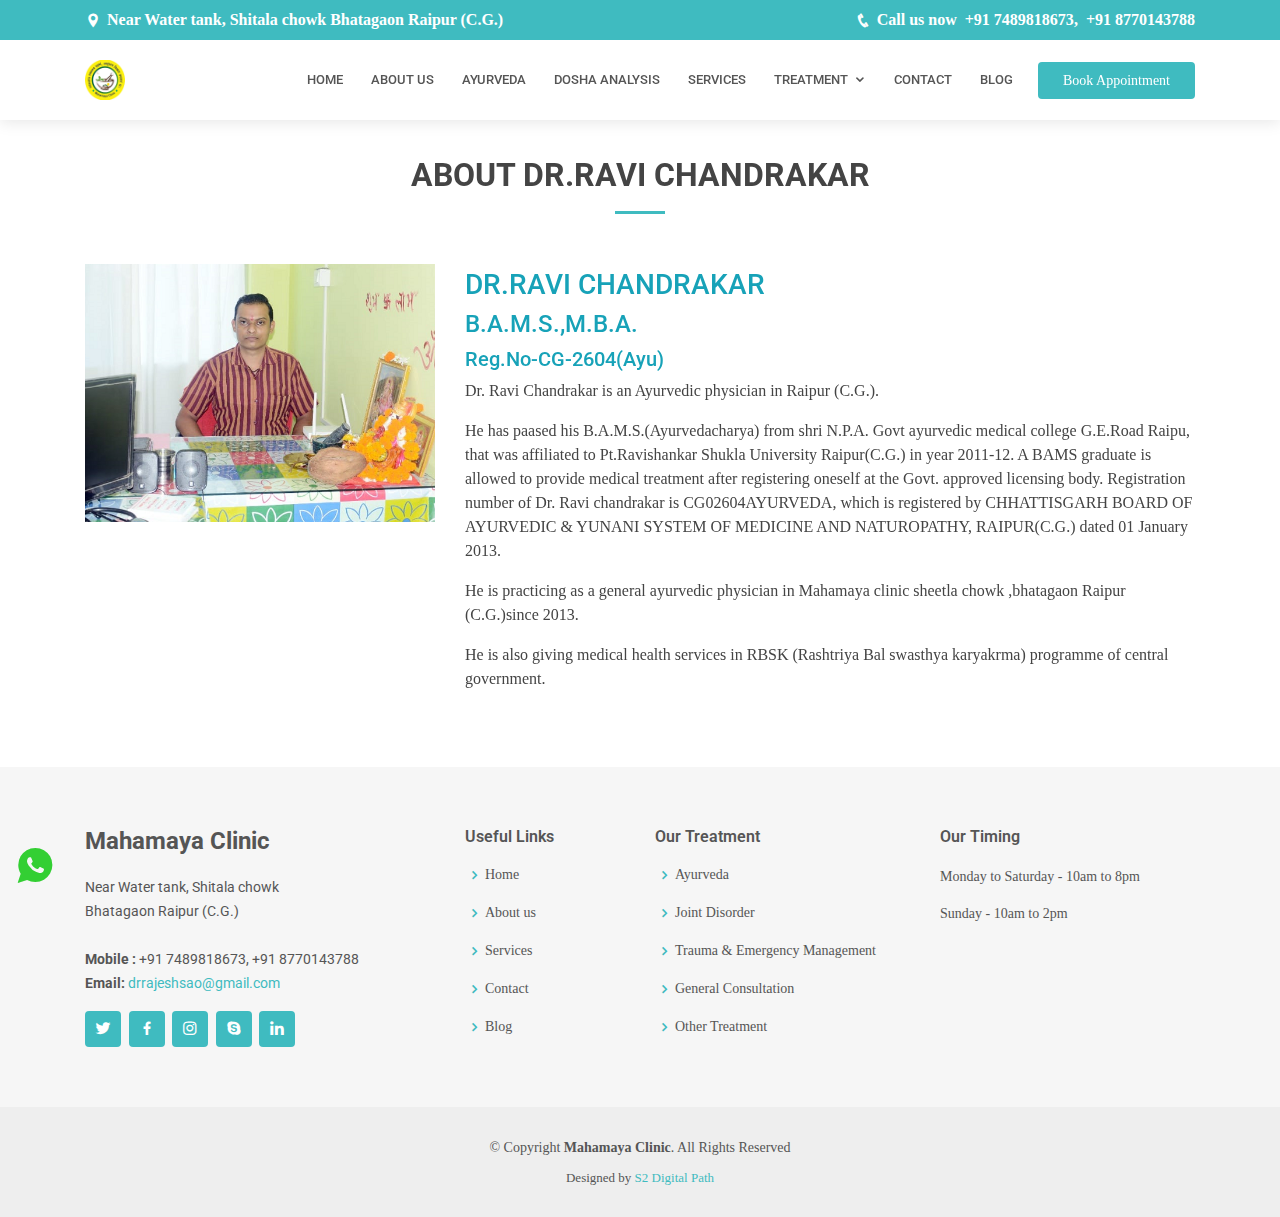
<file: ravi_chandrakar.html>
<!DOCTYPE html>
<html lang="en">

<head>
    <meta charset="utf-8">
    <meta content="width=device-width, initial-scale=1.0" name="viewport">

    <title>Mahamaya Clinic</title>
    <meta content="" name="descriptison">
    <meta content="" name="keywords">

    <!-- Favicons -->
    <link href="assets/img/favicon.png" rel="icon">
    <link href="assets/img/apple-touch-icon.png" rel="apple-touch-icon">

    <!-- Google Fonts -->
    <link href="https://fonts.googleapis.com/css?family=Open+Sans:300,300i,400,400i,600,600i,700,700i|Roboto:300,300i,400,400i,500,500i,600,600i,700,700i|Poppins:300,300i,400,400i,500,500i,600,600i,700,700i"
          rel="stylesheet">

    <!-- Vendor CSS Files -->
    <link href="assets/vendor/bootstrap/css/bootstrap.min.css" rel="stylesheet">
    <link href="assets/vendor/icofont/icofont.min.css" rel="stylesheet">
    <link href="assets/vendor/boxicons/css/boxicons.min.css" rel="stylesheet">
    <link href="assets/vendor/animate.css/animate.min.css" rel="stylesheet">
    <link href="assets/vendor/owl.carousel/assets/owl.carousel.min.css" rel="stylesheet">
    <link href="assets/vendor/venobox/venobox.css" rel="stylesheet">
    <link href="assets/vendor/aos/aos.css" rel="stylesheet">

    <!-- Template Main CSS File -->
    <link href="assets/css/style.css" rel="stylesheet">

</head>

<body>

<!-- ======= Top Bar ======= -->
<div id="topbar" class="d-none d-lg-flex align-items-center fixed-top">
    <div class="container d-flex align-items-center justify-content-between">
        <div class="d-flex align-items-center">
            <i class="icofont-location-pin"></i> Near Water tank, Shitala chowk Bhatagaon Raipur (C.G.)
        </div>
        <div class="d-flex align-items-center">
            <i class="icofont-phone"></i> Call us now &nbsp; <a class="text-white" href="tel:+917489818673"> +91
            7489818673</a>, &nbsp; <a class="text-white" href="tel:+8770143788">+91 8770143788</a>
        </div>
    </div>
</div>

<!-- ======= Header ======= -->
<header id="header" class="fixed-top">
    <div class="container d-flex align-items-center">

        <a href="index.html" class="logo mr-auto"><img src="assets/img/logo.png" alt=""></a>
        <!-- Uncomment below if you prefer to use an image logo -->
        <!--<h1 class="logo mr-auto"><a href="index.html">Mahamaya Clinic</a></h1>-->

        <nav class="nav-menu d-none d-lg-block">
            <ul>
                <li><a href="index.html">Home</a></li>
                <li><a href="index.html#about">About Us</a></li>
                <li><a href="ayurveda.html">Ayurveda</a></li>
                <li><a href="dosha_analysis.html">Dosha Analysis</a></li>
                <li><a href="index.html#services">Services</a></li>
                <li class="drop-down"><a href="">Treatment</a>
                    <ul>
                        <li><a href="ayurvedic_treatment.html">Ayurvedic Treatment</a></li>
                        <li><a href="joint_disorder.html">Joint Disorder</a></li>
                        <li><a href="trauma_and_emergency_management.html">Trauma And Emergency Management</a></li>
                        <li><a href="general_consultant.html">General Consultation</a></li>
                        <li><a href="other_treatments.html">Other Treatment</a></li>
                    </ul>
                </li>

                <li><a href="index.html#contact">Contact</a></li>
                <li><a href="#blog">Blog</a></li>
                <!--<li><a data-toggle="modal" data-toggle="tooltip"-->
                       <!--href="#exampleModalCenter">Select Language</a></li>-->

            </ul>
        </nav><!-- .nav-menu -->

        <a href="https://digiclinics.prescrip.in/welcome/5f0c467a5c44ca18842f8bde" target="_blank"
           class="appointment-btn scrollto text-white"><span class="d-none d-md-inline">Book</span> Appointment</a>

    </div>
</header><!-- End Header -->

<!--<div class="mt-5">-->
<br>
<br>
<br>
<br>
<!--</div>-->

<!-- ======= Joint Disorder Section ======= -->
<section class="jointdisorder">
    <div class="container" data-aos="fade-up">

        <div class="section-title">
            <h2>ABOUT DR.RAVI CHANDRAKAR</h2>
        </div>


        <div class="row">

            <div class="col-lg-4 col-md-4 d-flex align-items-stretch">
                <div class="membaer" data-aos="fade-up" data-aos-delay="100">
                    <div class="member-img">
                        <img src="assets/img/doctors/doctors-2.png" class="img-fluid" alt="">
                    </div>
                </div>
            </div>

            <div class="col-lg-8 pt-4 pt-lg-0 mt-1 content" data-aos="fade-left">

                <div class="title text-info">
                    <h3>DR.RAVI CHANDRAKAR</h3>
                    <h4>B.A.M.S.,M.B.A.</h4>
                    <h5>Reg.No-CG-2604(Ayu)</h5>
                </div>

                <p>
                    Dr. Ravi Chandrakar is an Ayurvedic physician in Raipur (C.G.).
                </p>
                <p>
                    He has paased his B.A.M.S.(Ayurvedacharya) from shri N.P.A. Govt ayurvedic medical college G.E.Road
                    Raipu, that was affiliated to Pt.Ravishankar Shukla University Raipur(C.G.) in year 2011-12. A BAMS
                    graduate is allowed to provide medical treatment after registering oneself at the Govt. approved
                    licensing body. Registration number of Dr. Ravi chandrakar is CG02604AYURVEDA, which is registered
                    by CHHATTISGARH BOARD OF AYURVEDIC & YUNANI SYSTEM OF MEDICINE AND NATUROPATHY, RAIPUR(C.G.) dated
                    01 January 2013.
                </p>
                <p>
                    He is practicing as a general ayurvedic physician in Mahamaya clinic sheetla chowk ,bhatagaon Raipur
                    (C.G.)since 2013.
                </p>
                <p>
                    He is also giving medical health services in RBSK (Rashtriya Bal swasthya karyakrma) programme of
                    central government.
                </p>

            </div>
        </div>

    </div>
</section><!-- End Joint Disorder Section -->

</main><!-- End #main -->

<!-- ======= Footer ======= -->
<footer id="footer">
    <div class="footer-top">
        <div class="container">
            <div class="row">

                <div class="col-lg-4 col-md-6">
                    <div class="footer-info">
                        <h3>Mahamaya Clinic</h3>
                        <p>
                            Near Water tank, Shitala chowk<br>
                            Bhatagaon Raipur (C.G.)<br><br>
                            <strong>Mobile :</strong> +91 7489818673, +91 8770143788<br>
                            <strong>Email:</strong> <a href="mailto:drrajeshsao@gmail.com">drrajeshsao@gmail.com</a><br>
                        </p>
                        <div class="social-links mt-3">
                            <a href="#" class="twitter"><i class="bx bxl-twitter"></i></a>
                            <a href="https://www.facebook.com/Mahamaya-Clinic-109837274280502" class="facebook"><i
                                    class="bx bxl-facebook"></i></a>
                            <a href="https://www.instagram.com/mahamayaclinicraipur/" class="instagram"><i
                                    class="bx bxl-instagram"></i></a>
                            <a href="#" class="google-plus"><i class="bx bxl-skype"></i></a>
                            <a href="#" class="linkedin"><i class="bx bxl-linkedin"></i></a>
                        </div>
                    </div>
                </div>

                <div class="col-lg-2 col-md-6 footer-links">
                    <h4>Useful Links</h4>
                    <ul>
                        <li><i class="bx bx-chevron-right"></i> <a href="index.html">Home</a></li>
                        <li><i class="bx bx-chevron-right"></i> <a href="index.html#about">About us</a></li>
                        <li><i class="bx bx-chevron-right"></i> <a href="index.html#services">Services</a></li>
                        <li><i class="bx bx-chevron-right"></i> <a href="index.html#contact">Contact</a></li>
                        <li><i class="bx bx-chevron-right"></i> <a href="#">Blog</a></li>
                    </ul>
                </div>

                <div class="col-lg-3 col-md-6 footer-links">
                    <h4>Our Treatment</h4>
                    <ul>
                        <li><i class="bx bx-chevron-right"></i> <a href="ayurveda.html">Ayurveda</a></li>
                        <li><i class="bx bx-chevron-right"></i> <a href="joint_disorder.html">Joint Disorder</a></li>
                        <li><i class="bx bx-chevron-right"></i> <a href="trauma_and_emergency_management.html">Trauma &
                            Emergency Management</a></li>
                        <li><i class="bx bx-chevron-right"></i> <a href="general_consultant.html">General
                            Consultation</a></li>
                        <li><i class="bx bx-chevron-right"></i> <a href="other_treatments.html">Other Treatment</a></li>
                    </ul>
                </div>

                <div class="col-lg-3 col-md-6 footer-newsletter">
                    <h4>Our Timing</h4>
                    <p>Monday to Saturday - 10am to 8pm</p>
                    <p>Sunday - 10am to 2pm</p>
                </div>

            </div>
        </div>
    </div>

    <div class="container">
        <div class="copyright">
            &copy; Copyright <strong><span>Mahamaya Clinic</span></strong>. All Rights Reserved
        </div>
        <div class="credits">
            <!-- All the links in the footer should remain intact. -->
            <!-- You can delete the links only if you purchased the pro version. -->
            <!-- Licensing information: https://bootstrapmade.com/license/ -->
            <!-- Purchase the pro version with working PHP/AJAX contact form: https://bootstrapmade.com/medicio-free-bootstrap-theme/ -->
            Designed by <a href="http://s2digitalpath.com/" target="_blank">S2 Digital Path</a>
        </div>
    </div>
</footer><!-- End Footer -->

<!-- Modal -->
<div class="modal fade" id="exampleModalCenter" tabindex="-1" role="dialog"
     aria-labelledby="exampleModalCenterTitle" aria-hidden="true">
    <div class="modal-dialog modal-dialog-centered" role="document">
        <div class="modal-content">
            <div class="modal-header">
                <!-- <h5 class="modal-title" id="exampleModalCenterTitle">Change Language</h5> -->
                <button type="button" class="close" data-dismiss="modal" aria-label="Close">
                    <span aria-hidden="true">&times;</span>
                </button>
            </div>
            <div class="modal-body text-center">
                <div class="googletranslate" id="google_translate_element">
                </div>
            </div>
        </div>
    </div>
</div>
<!--End Modal -->

<!-- Google Translate -->
<script type="text/javascript"
        src="//translate.google.com/translate_a/element.js?cb=googleTranslateElementInit"></script>

<script type="text/javascript">
    function googleTranslateElementInit() {
        new google.translate.TranslateElement({pageLanguage: 'en'}, 'google_translate_element');
    }
</script>

<div id="preloader"></div>
<a href="#" class="back-to-top"><i class="icofont-simple-up"></i></a>

<a href="https://wa.me/7489818673" class="whatsapp" target='_blank' id="call" style="left: 15px;"><i class="icofont-whatsapp" style="font-size: 40px;"></i></a>

<!-- Vendor JS Files -->
<script src="assets/vendor/jquery/jquery.min.js"></script>
<script src="assets/vendor/bootstrap/js/bootstrap.bundle.min.js"></script>
<script src="assets/vendor/jquery.easing/jquery.easing.min.js"></script>
<script src="assets/vendor/php-email-form/validate.js"></script>
<script src="assets/vendor/waypoints/jquery.waypoints.min.js"></script>
<script src="assets/vendor/counterup/counterup.min.js"></script>
<script src="assets/vendor/owl.carousel/owl.carousel.min.js"></script>
<script src="assets/vendor/venobox/venobox.min.js"></script>
<script src="assets/vendor/aos/aos.js"></script>

<!-- Template Main JS File -->
<script src="assets/js/main.js"></script>

</body>

</html>
</file>
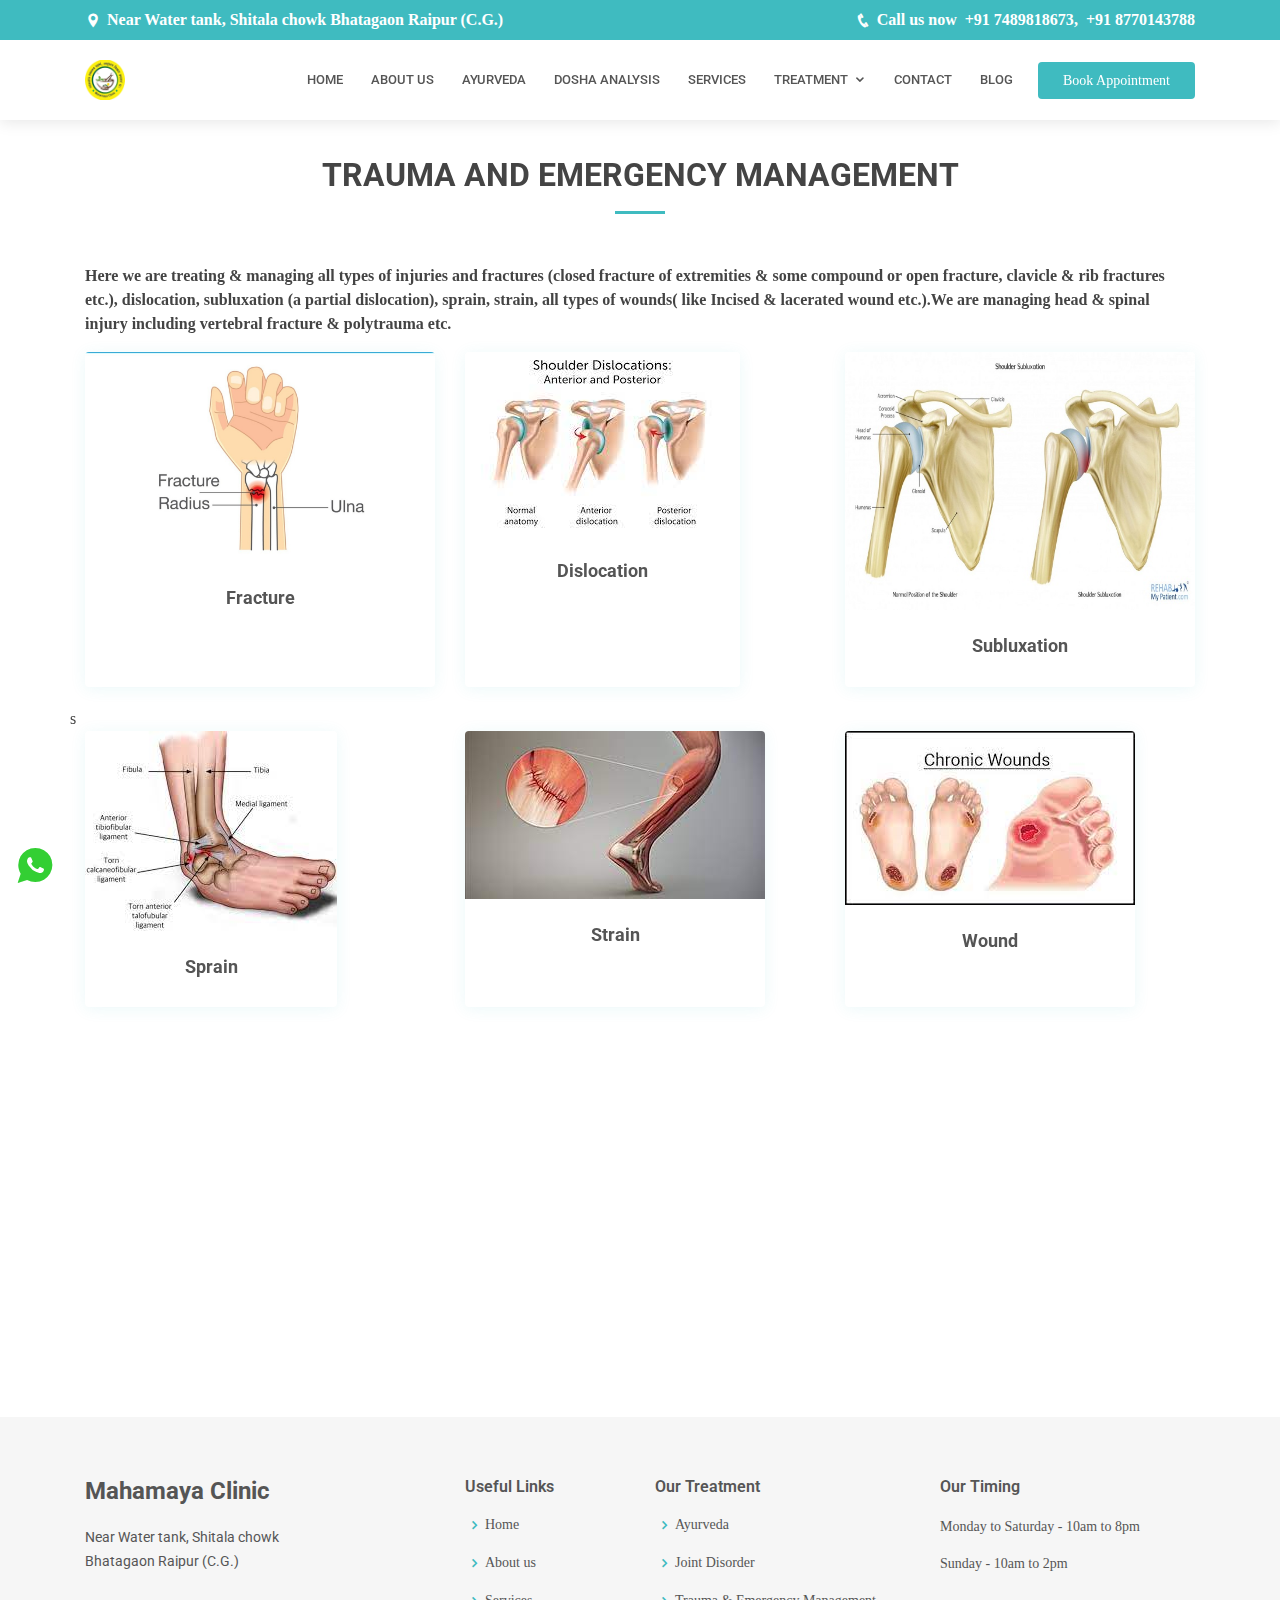
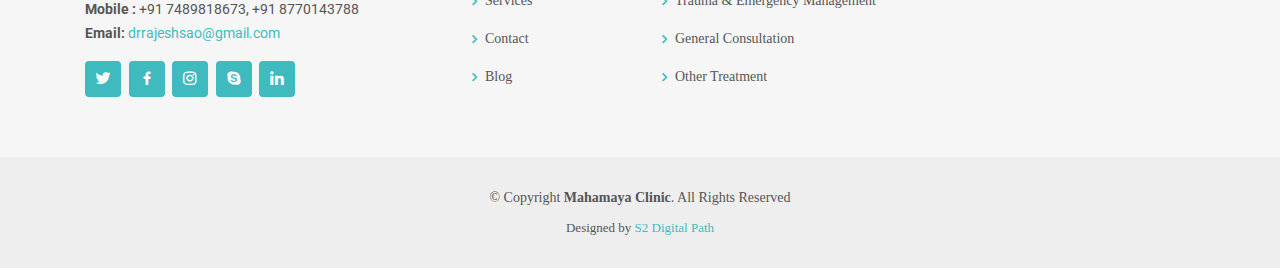
<file: trauma_and_emergency_management.html>
<!DOCTYPE html>
<html lang="en">

<head>
    <meta charset="utf-8">
    <meta content="width=device-width, initial-scale=1.0" name="viewport">

    <title>Mahamaya Clinic</title>
    <meta content="" name="descriptison">
    <meta content="" name="keywords">

    <!-- Favicons -->
    <link href="assets/img/favicon.png" rel="icon">
    <link href="assets/img/apple-touch-icon.png" rel="apple-touch-icon">

    <!-- Google Fonts -->
    <link href="https://fonts.googleapis.com/css?family=Open+Sans:300,300i,400,400i,600,600i,700,700i|Roboto:300,300i,400,400i,500,500i,600,600i,700,700i|Poppins:300,300i,400,400i,500,500i,600,600i,700,700i"
          rel="stylesheet">

    <!-- Vendor CSS Files -->
    <link href="assets/vendor/bootstrap/css/bootstrap.min.css" rel="stylesheet">
    <link href="assets/vendor/icofont/icofont.min.css" rel="stylesheet">
    <link href="assets/vendor/boxicons/css/boxicons.min.css" rel="stylesheet">
    <link href="assets/vendor/animate.css/animate.min.css" rel="stylesheet">
    <link href="assets/vendor/owl.carousel/assets/owl.carousel.min.css" rel="stylesheet">
    <link href="assets/vendor/venobox/venobox.css" rel="stylesheet">
    <link href="assets/vendor/aos/aos.css" rel="stylesheet">

    <!-- Template Main CSS File -->
    <link href="assets/css/style.css" rel="stylesheet">

</head>

<body>

<!-- ======= Top Bar ======= -->
<div id="topbar" class="d-none d-lg-flex align-items-center fixed-top">
    <div class="container d-flex align-items-center justify-content-between">
        <div class="d-flex align-items-center">
            <i class="icofont-location-pin"></i> Near Water tank, Shitala chowk Bhatagaon Raipur (C.G.)
        </div>
        <div class="d-flex align-items-center">
            <i class="icofont-phone"></i> Call us now &nbsp; <a class="text-white" href="tel:+917489818673"> +91
            7489818673</a>, &nbsp; <a class="text-white" href="tel:+8770143788">+91 8770143788</a>
        </div>
    </div>
</div>

<!-- ======= Header ======= -->
<header id="header" class="fixed-top">
    <div class="container d-flex align-items-center">

        <a href="index.html" class="logo mr-auto"><img src="assets/img/logo.png" alt=""></a>
        <!-- Uncomment below if you prefer to use an image logo -->
        <!--<h1 class="logo mr-auto"><a href="index.html">Mahamaya Clinic</a></h1>-->

        <nav class="nav-menu d-none d-lg-block">
            <ul>
                <li><a href="index.html">Home</a></li>
                <li><a href="index.html#about">About Us</a></li>
                <li><a href="ayurveda.html">Ayurveda</a></li>
                <li><a href="dosha_analysis.html">Dosha Analysis</a></li>
                <li><a href="index.html#services">Services</a></li>
                <li class="drop-down"><a class="active" href="">Treatment</a>
                    <ul>
                        <li><a href="ayurvedic_treatment.html">Ayurvedic Treatment</a></li>
                        <li><a href="joint_disorder.html">Joint Disorder</a></li>
                        <li class="active"><a href="trauma_and_emergency_management.html">Trauma And Emergency
                            Management</a></li>
                        <li><a href="general_consultant.html">General Consultation</a></li>
                        <li><a href="other_treatments.html">Other Treatment</a></li>
                    </ul>
                </li>

                <li><a href="index.html#contact">Contact</a></li>
                <li><a href="#blog">Blog</a></li>
                <!--<li><a data-toggle="modal" data-toggle="tooltip"-->
                       <!--href="#exampleModalCenter">Select Language</a></li>-->

            </ul>
        </nav><!-- .nav-menu -->

        <a href="https://digiclinics.prescrip.in/welcome/5f0c467a5c44ca18842f8bde" target="_blank"
           class="appointment-btn scrollto text-white"><span class="d-none d-md-inline">Book</span> Appointment</a>

    </div>
</header><!-- End Header -->

<!--<div class="mt-5">-->
<br>
<br>
<br>
<br>
<!--</div>-->

<!-- ======= Joint Disorder Section ======= -->
<section class="jointdisorder">
    <div class="container" data-aos="fade-up">

        <div class="section-title">
            <h2>Trauma and Emergency Management</h2>
        </div>

        <div class="row">
            <div class="col-lg-12 pt-4 pt-lg-0 content" data-aos="fade-left">
                <p><strong>
                    Here we are treating & managing all types of injuries and fractures (closed fracture of extremities & some compound or open fracture, clavicle & rib fractures etc.), dislocation, subluxation (a partial dislocation), sprain, strain, all types of wounds( like Incised & lacerated wound etc.).We are managing head & spinal injury including vertebral fracture & polytrauma etc.
                </strong>
                </p>
            </div>
        </div>

        <div class="row">
            <div class="col-lg-4 col-md-4 d-flex align-items-stretch">
                <div class="member" data-aos="fade-up" data-aos-delay="100">
                    <div class="member-img">
                        <img src="assets/img/trauma/Fracture.jpeg" class="img-fluid" alt="">
                    </div>
                    <div class="member-info">
                        <h4>Fracture</h4>
                    </div>
                </div>
            </div>

            <div class="col-lg-4 col-md-4 d-flex align-items-stretch">
                <div class="member" data-aos="fade-up" data-aos-delay="100">
                    <div class="member-img">
                        <img src="assets/img/trauma/Dislocation.jpeg" class="img-fluid" alt="">
                    </div>
                    <div class="member-info">
                        <h4>Dislocation</h4>
                    </div>
                </div>
            </div>

            <div class="col-lg-4 col-md-4 d-flex align-items-stretch">
                <div class="member" data-aos="fade-up" data-aos-delay="100">
                    <div class="member-img">
                        <img src="assets/img/trauma/Subluxation.jpeg" class="img-fluid" alt="">
                    </div>
                    <div class="member-info">
                        <h4>Subluxation</h4>
                    </div>
                </div>
            </div>s
        </div>

        <div class="row">
            <div class="col-lg-4 col-md-4 d-flex align-items-stretch">
                <div class="member" data-aos="fade-up" data-aos-delay="100">
                    <div class="member-img">
                        <img src="assets/img/trauma/Sprain.jpeg" class="img-fluid" alt="">
                    </div>
                    <div class="member-info">
                        <h4>Sprain</h4>
                    </div>
                </div>
            </div>

            <div class="col-lg-4 col-md-4 d-flex align-items-stretch">
                <div class="member" data-aos="fade-up" data-aos-delay="100">
                    <div class="member-img">
                        <img src="assets/img/trauma/Strain.jpeg" class="img-fluid" alt="">
                    </div>
                    <div class="member-info">
                        <h4>Strain</h4>
                    </div>
                </div>
            </div>

            <div class="col-lg-4 col-md-4 d-flex align-items-stretch">
                <div class="member" data-aos="fade-up" data-aos-delay="100">
                    <div class="member-img">
                        <img src="assets/img/trauma/Wound.jpeg" class="img-fluid" alt="">
                    </div>
                    <div class="member-info">
                        <h4>Wound</h4>
                    </div>
                </div>
            </div>
        </div>

        <div class="row">
            <div class="col-lg-4 col-md-4 d-flex align-items-stretch">
                <div class="member" data-aos="fade-up" data-aos-delay="100">
                    <div class="member-img">
                        <img src="assets/img/trauma/Lacerated Wound.jpeg" class="img-fluid" alt="">
                    </div>
                    <div class="member-info">
                        <h4>Lacerated Wound</h4>
                    </div>
                </div>
            </div>

            <div class="col-lg-4 col-md-4 d-flex align-items-stretch">
                <div class="member" data-aos="fade-up" data-aos-delay="100">
                    <div class="member-img">
                        <img src="assets/img/trauma/Abrasion.jpeg" class="img-fluid" alt="">
                    </div>
                    <div class="member-info">
                        <h4>Abrasion</h4>
                    </div>
                </div>
            </div>

        </div>
</section><!-- End Joint Disorder Section -->

</main><!-- End #main -->

<!-- ======= Footer ======= -->
<footer id="footer">
    <div class="footer-top">
        <div class="container">
            <div class="row">

                <div class="col-lg-4 col-md-6">
                    <div class="footer-info">
                        <h3>Mahamaya Clinic</h3>
                        <p>
                            Near Water tank, Shitala chowk<br>
                            Bhatagaon Raipur (C.G.)<br><br>
                            <strong>Mobile :</strong> +91 7489818673, +91 8770143788<br>
                            <strong>Email:</strong> <a href="mailto:drrajeshsao@gmail.com">drrajeshsao@gmail.com</a><br>
                        </p>
                        <div class="social-links mt-3">
                            <a href="#" class="twitter"><i class="bx bxl-twitter"></i></a>
                            <a href="https://www.facebook.com/Mahamaya-Clinic-109837274280502" class="facebook"><i
                                    class="bx bxl-facebook"></i></a>
                            <a href="https://www.instagram.com/mahamayaclinicraipur/" class="instagram"><i
                                    class="bx bxl-instagram"></i></a>
                            <a href="#" class="google-plus"><i class="bx bxl-skype"></i></a>
                            <a href="#" class="linkedin"><i class="bx bxl-linkedin"></i></a>
                        </div>
                    </div>
                </div>

                <div class="col-lg-2 col-md-6 footer-links">
                    <h4>Useful Links</h4>
                    <ul>
                        <li><i class="bx bx-chevron-right"></i> <a href="index.html">Home</a></li>
                        <li><i class="bx bx-chevron-right"></i> <a href="index.html#about">About us</a></li>
                        <li><i class="bx bx-chevron-right"></i> <a href="index.html#services">Services</a></li>
                        <li><i class="bx bx-chevron-right"></i> <a href="index.html#contact">Contact</a></li>
                        <li><i class="bx bx-chevron-right"></i> <a href="#">Blog</a></li>
                    </ul>
                </div>

                <div class="col-lg-3 col-md-6 footer-links">
                    <h4>Our Treatment</h4>
                    <ul>
                        <li><i class="bx bx-chevron-right"></i> <a href="ayurveda.html">Ayurveda</a></li>
                        <li><i class="bx bx-chevron-right"></i> <a href="joint_disorder.html">Joint Disorder</a></li>
                        <li><i class="bx bx-chevron-right"></i> <a href="trauma_and_emergency_management.html">Trauma &
                            Emergency Management</a></li>
                        <li><i class="bx bx-chevron-right"></i> <a href="general_consultant.html">General
                            Consultation</a></li>
                        <li><i class="bx bx-chevron-right"></i> <a href="other_treatments.html">Other Treatment</a></li>
                    </ul>
                </div>

                <div class="col-lg-3 col-md-6 footer-newsletter">
                    <h4>Our Timing</h4>
                    <p>Monday to Saturday - 10am to 8pm</p>
                    <p>Sunday - 10am to 2pm</p>
                </div>

            </div>
        </div>
    </div>

    <div class="container">
        <div class="copyright">
            &copy; Copyright <strong><span>Mahamaya Clinic</span></strong>. All Rights Reserved
        </div>
        <div class="credits">
            <!-- All the links in the footer should remain intact. -->
            <!-- You can delete the links only if you purchased the pro version. -->
            <!-- Licensing information: https://bootstrapmade.com/license/ -->
            <!-- Purchase the pro version with working PHP/AJAX contact form: https://bootstrapmade.com/medicio-free-bootstrap-theme/ -->
            Designed by <a href="http://s2digitalpath.com/" target="_blank">S2 Digital Path</a>
        </div>
    </div>
</footer><!-- End Footer -->

<!-- Modal -->
<div class="modal fade" id="exampleModalCenter" tabindex="-1" role="dialog"
     aria-labelledby="exampleModalCenterTitle" aria-hidden="true">
    <div class="modal-dialog modal-dialog-centered" role="document">
        <div class="modal-content">
            <div class="modal-header">
                <!-- <h5 class="modal-title" id="exampleModalCenterTitle">Change Language</h5> -->
                <button type="button" class="close" data-dismiss="modal" aria-label="Close">
                    <span aria-hidden="true">&times;</span>
                </button>
            </div>
            <div class="modal-body text-center">
                <div class="googletranslate" id="google_translate_element">
                </div>
            </div>
        </div>
    </div>
</div>
<!--End Modal -->

<!-- Google Translate -->
<script type="text/javascript"
        src="//translate.google.com/translate_a/element.js?cb=googleTranslateElementInit"></script>

<script type="text/javascript">
    function googleTranslateElementInit() {
        new google.translate.TranslateElement({pageLanguage: 'en'}, 'google_translate_element');
    }
</script>

<div id="preloader"></div>
<a href="#" class="back-to-top"><i class="icofont-simple-up"></i></a>

<a href="https://wa.me/7489818673" class="whatsapp" target='_blank' id="call" style="left: 15px;"><i class="icofont-whatsapp" style="font-size: 40px;"></i></a>

<!-- Vendor JS Files -->
<script src="assets/vendor/jquery/jquery.min.js"></script>
<script src="assets/vendor/bootstrap/js/bootstrap.bundle.min.js"></script>
<script src="assets/vendor/jquery.easing/jquery.easing.min.js"></script>
<script src="assets/vendor/php-email-form/validate.js"></script>
<script src="assets/vendor/waypoints/jquery.waypoints.min.js"></script>
<script src="assets/vendor/counterup/counterup.min.js"></script>
<script src="assets/vendor/owl.carousel/owl.carousel.min.js"></script>
<script src="assets/vendor/venobox/venobox.min.js"></script>
<script src="assets/vendor/aos/aos.js"></script>

<!-- Template Main JS File -->
<script src="assets/js/main.js"></script>

</body>

</html>
</file>
<file: assets/vendor/venobox/venobox.css>
/* ------ venobox.css --------*/
.vbox-overlay *, .vbox-overlay *:before, .vbox-overlay *:after{
    -webkit-backface-visibility: hidden;
    -webkit-box-sizing:border-box;
    -moz-box-sizing:border-box;
    box-sizing:border-box;
}
.vbox-overlay * { 
    -webkit-backface-visibility: visible;
    backface-visibility: visible;
}
.vbox-overlay{
    display: -webkit-flex;
    display: flex;
    -webkit-flex-direction: column;
    flex-direction: column;
    -webkit-justify-content: center;
    justify-content: center;
    -webkit-align-items: center;
    align-items: center;
    position: fixed;
    left: 0;
    top: 0;
    bottom: 0;
    right: 0;
    z-index: 999999;
}

/* ----- navigation ----- */
.vbox-title{
    width: 100%;
    height: 40px;
    float: left;
    text-align: center;
    line-height: 28px;
    font-size: 12px;
    padding: 6px 50px;
    overflow: hidden;
    position: fixed;
    display: none;
    left: 0;
    z-index: 89;
}
.vbox-close{
    cursor: pointer;
    position: fixed;
    top: -1px;
    right: 0;
    width: 50px;
    height: 40px;
    padding: 6px;
    display: block;
    background-position:10px center;
    overflow: hidden;
    font-size: 24px;
    line-height: 1;
    text-align: center;
    z-index: 99;
}
.vbox-left{
    cursor: pointer;
    position: fixed;
    left: 0;
    height: 40px;
    overflow: hidden;
    line-height: 28px;
    font-size: 12px;
    z-index: 99;
    display: flex;
    align-items:center;
}
.vbox-num{
    display: inline-block;
    margin: 6px 0 6px 15px;
}
/* ----- Social share ----- */
.vbox-share{
    line-height: 28px;
    font-size: 12px;
    overflow: hidden;
    position: fixed;
    left: 0;
    z-index: 98;
    display: flex;
    align-items:center;
    justify-content: center;
    width: 100%;
    text-align: center;
}
.vbox-share svg{
    max-height: 28px;
    width: 28px;
    z-index: 10;
    margin-left: 12px;
    margin-top: 6px;
    margin-bottom: 6px;
    vertical-align: middle;
}


/* ----- navigation ARROWS ----- */
.vbox-next, .vbox-prev{
    position: fixed;
    top: 50%;
    margin-top: -15px;
    overflow: hidden;
    cursor: pointer;
    display: block;
    width: 45px;
    height: 45px;
    z-index: 99;
}
.vbox-next span, .vbox-prev span{
    position: relative;
    width: 20px;
    height: 20px;
    border: 2px solid transparent;
    border-top-color: #B6B6B6;
    border-right-color: #B6B6B6;
    text-indent: -100px;
    position: absolute;
    top: 8px;
    display: block;
}
.vbox-prev{
    left: 15px;
}
.vbox-next{
    right: 15px;
}
.vbox-prev span{
    left: 10px;
    -ms-transform: rotate(-135deg);
    -webkit-transform: rotate(-135deg);
    transform: rotate(-135deg);
}
.vbox-next span{
    -ms-transform: rotate(45deg);
    -webkit-transform: rotate(45deg);
    transform: rotate(45deg);
    right: 10px;
}
/* ------- inline window ------ */
.vbox-inline{
    width: 420px;
    height: 315px;
    height: 70vh;
    padding: 10px;
    background: #fff;
    margin: 0 auto;
    overflow: auto;
    text-align: left;
}
/* ------- Video & iFrames window ------ */
.venoframe{
    max-width: 100%;
    width: 100%;
    border: none;
    width: 100%;
    height: 260px;
    height: 70vh;
}
.venoframe.vbvid{
    height: 260px;
}
@media (min-width: 768px) {
    .venoframe, .vbox-inline{
        width: 90%;
        height: 360px;
        height: 70vh;
    }
    .venoframe.vbvid{
        width: 640px;
        height: 360px;
    }
}
@media (min-width: 992px) {
    .venoframe, .vbox-inline{
        max-width: 1200px;
        width: 80%;
        height: 540px;
        height: 70vh;
    }
    .venoframe.vbvid{
        width: 960px;
        height: 540px;
    }
}
/* 
Please do NOT edit this part! 
or at least read this note: http://i.imgur.com/7C0ws9e.gif
*/
.vbox-open{
    overflow: hidden;
}
.vbox-container{
    position: absolute;
    left: 0;
    right: 0;
    top: 0;
    bottom: 0;
    overflow-x: hidden;
    overflow-y: scroll;
    overflow-scrolling: touch;
    -webkit-overflow-scrolling: touch;
    z-index: 20;
    max-height: 100%;

}

.vbox-content{
    text-align: center;
    float: left;
    width: 100%;
    position: relative;
    overflow: hidden;
    padding: 20px 4%;
}
.vbox-container img{
    max-width: 100%;
    height: auto;
}
.vbox-figlio{
    box-shadow: 0 0 12px rgba(0,0,0,0.19), 0 6px 6px rgba(0,0,0,0.23);
    max-width: 100%;
    text-align: initial;
}
img.vbox-figlio{
    -webkit-user-select: none;
-khtml-user-select: none;
-moz-user-select: none;
-o-user-select: none;
user-select: none;
}
.vbox-content.swipe-left{
    margin-left: -200px !important;
}
.vbox-content.swipe-right{
    margin-left: 200px !important;
}
.vbox-animated{
    webkit-transition: margin 300ms ease-out;
    transition: margin 300ms ease-out;
}

/* ---------- preloader ----------
 * SPINKIT 
 * http://tobiasahlin.com/spinkit/
-------------------------------- */
.sk-double-bounce,.sk-rotating-plane{width:40px;height:40px;margin:40px auto}.sk-rotating-plane{background-color:#333;-webkit-animation:sk-rotatePlane 1.2s infinite ease-in-out;animation:sk-rotatePlane 1.2s infinite ease-in-out}@-webkit-keyframes sk-rotatePlane{0%{-webkit-transform:perspective(120px) rotateX(0) rotateY(0);transform:perspective(120px) rotateX(0) rotateY(0)}50%{-webkit-transform:perspective(120px) rotateX(-180.1deg) rotateY(0);transform:perspective(120px) rotateX(-180.1deg) rotateY(0)}100%{-webkit-transform:perspective(120px) rotateX(-180deg) rotateY(-179.9deg);transform:perspective(120px) rotateX(-180deg) rotateY(-179.9deg)}}@keyframes sk-rotatePlane{0%{-webkit-transform:perspective(120px) rotateX(0) rotateY(0);transform:perspective(120px) rotateX(0) rotateY(0)}50%{-webkit-transform:perspective(120px) rotateX(-180.1deg) rotateY(0);transform:perspective(120px) rotateX(-180.1deg) rotateY(0)}100%{-webkit-transform:perspective(120px) rotateX(-180deg) rotateY(-179.9deg);transform:perspective(120px) rotateX(-180deg) rotateY(-179.9deg)}}.sk-double-bounce{position:relative}.sk-double-bounce .sk-child{width:100%;height:100%;border-radius:50%;background-color:#333;opacity:.6;position:absolute;top:0;left:0;-webkit-animation:sk-doubleBounce 2s infinite ease-in-out;animation:sk-doubleBounce 2s infinite ease-in-out}.sk-chasing-dots .sk-child,.sk-spinner-pulse,.sk-three-bounce .sk-child{background-color:#333;border-radius:100%}.sk-double-bounce .sk-double-bounce2{-webkit-animation-delay:-1s;animation-delay:-1s}@-webkit-keyframes sk-doubleBounce{0%,100%{-webkit-transform:scale(0);transform:scale(0)}50%{-webkit-transform:scale(1);transform:scale(1)}}@keyframes sk-doubleBounce{0%,100%{-webkit-transform:scale(0);transform:scale(0)}50%{-webkit-transform:scale(1);transform:scale(1)}}.sk-wave{margin:40px auto;width:50px;height:40px;text-align:center;font-size:10px}.sk-wave .sk-rect{background-color:#333;height:100%;width:6px;display:inline-block;-webkit-animation:sk-waveStretchDelay 1.2s infinite ease-in-out;animation:sk-waveStretchDelay 1.2s infinite ease-in-out}.sk-wave .sk-rect1{-webkit-animation-delay:-1.2s;animation-delay:-1.2s}.sk-wave .sk-rect2{-webkit-animation-delay:-1.1s;animation-delay:-1.1s}.sk-wave .sk-rect3{-webkit-animation-delay:-1s;animation-delay:-1s}.sk-wave .sk-rect4{-webkit-animation-delay:-.9s;animation-delay:-.9s}.sk-wave .sk-rect5{-webkit-animation-delay:-.8s;animation-delay:-.8s}@-webkit-keyframes sk-waveStretchDelay{0%,100%,40%{-webkit-transform:scaleY(.4);transform:scaleY(.4)}20%{-webkit-transform:scaleY(1);transform:scaleY(1)}}@keyframes sk-waveStretchDelay{0%,100%,40%{-webkit-transform:scaleY(.4);transform:scaleY(.4)}20%{-webkit-transform:scaleY(1);transform:scaleY(1)}}.sk-wandering-cubes{margin:40px auto;width:40px;height:40px;position:relative}.sk-wandering-cubes .sk-cube{background-color:#333;width:10px;height:10px;position:absolute;top:0;left:0;-webkit-animation:sk-wanderingCube 1.8s ease-in-out -1.8s infinite both;animation:sk-wanderingCube 1.8s ease-in-out -1.8s infinite both}.sk-chasing-dots,.sk-spinner-pulse{width:40px;height:40px;margin:40px auto}.sk-wandering-cubes .sk-cube2{-webkit-animation-delay:-.9s;animation-delay:-.9s}@-webkit-keyframes sk-wanderingCube{0%{-webkit-transform:rotate(0);transform:rotate(0)}25%{-webkit-transform:translateX(30px) rotate(-90deg) scale(.5);transform:translateX(30px) rotate(-90deg) scale(.5)}50%{-webkit-transform:translateX(30px) translateY(30px) rotate(-179deg);transform:translateX(30px) translateY(30px) rotate(-179deg)}50.1%{-webkit-transform:translateX(30px) translateY(30px) rotate(-180deg);transform:translateX(30px) translateY(30px) rotate(-180deg)}75%{-webkit-transform:translateX(0) translateY(30px) rotate(-270deg) scale(.5);transform:translateX(0) translateY(30px) rotate(-270deg) scale(.5)}100%{-webkit-transform:rotate(-360deg);transform:rotate(-360deg)}}@keyframes sk-wanderingCube{0%{-webkit-transform:rotate(0);transform:rotate(0)}25%{-webkit-transform:translateX(30px) rotate(-90deg) scale(.5);transform:translateX(30px) rotate(-90deg) scale(.5)}50%{-webkit-transform:translateX(30px) translateY(30px) rotate(-179deg);transform:translateX(30px) translateY(30px) rotate(-179deg)}50.1%{-webkit-transform:translateX(30px) translateY(30px) rotate(-180deg);transform:translateX(30px) translateY(30px) rotate(-180deg)}75%{-webkit-transform:translateX(0) translateY(30px) rotate(-270deg) scale(.5);transform:translateX(0) translateY(30px) rotate(-270deg) scale(.5)}100%{-webkit-transform:rotate(-360deg);transform:rotate(-360deg)}}.sk-spinner-pulse{-webkit-animation:sk-pulseScaleOut 1s infinite ease-in-out;animation:sk-pulseScaleOut 1s infinite ease-in-out}@-webkit-keyframes sk-pulseScaleOut{0%{-webkit-transform:scale(0);transform:scale(0)}100%{-webkit-transform:scale(1);transform:scale(1);opacity:0}}@keyframes sk-pulseScaleOut{0%{-webkit-transform:scale(0);transform:scale(0)}100%{-webkit-transform:scale(1);transform:scale(1);opacity:0}}.sk-chasing-dots{position:relative;text-align:center;-webkit-animation:sk-chasingDotsRotate 2s infinite linear;animation:sk-chasingDotsRotate 2s infinite linear}.sk-chasing-dots .sk-child{width:60%;height:60%;display:inline-block;position:absolute;top:0;-webkit-animation:sk-chasingDotsBounce 2s infinite ease-in-out;animation:sk-chasingDotsBounce 2s infinite ease-in-out}.sk-chasing-dots .sk-dot2{top:auto;bottom:0;-webkit-animation-delay:-1s;animation-delay:-1s}@-webkit-keyframes sk-chasingDotsRotate{100%{-webkit-transform:rotate(360deg);transform:rotate(360deg)}}@keyframes sk-chasingDotsRotate{100%{-webkit-transform:rotate(360deg);transform:rotate(360deg)}}@-webkit-keyframes sk-chasingDotsBounce{0%,100%{-webkit-transform:scale(0);transform:scale(0)}50%{-webkit-transform:scale(1);transform:scale(1)}}@keyframes sk-chasingDotsBounce{0%,100%{-webkit-transform:scale(0);transform:scale(0)}50%{-webkit-transform:scale(1);transform:scale(1)}}.sk-three-bounce{margin:40px auto;width:80px;text-align:center}.sk-three-bounce .sk-child{width:20px;height:20px;display:inline-block;-webkit-animation:sk-three-bounce 1.4s ease-in-out 0s infinite both;animation:sk-three-bounce 1.4s ease-in-out 0s infinite both}.sk-circle .sk-child:before,.sk-fading-circle .sk-circle:before{display:block;border-radius:100%;content:'';background-color:#333}.sk-three-bounce .sk-bounce1{-webkit-animation-delay:-.32s;animation-delay:-.32s}.sk-three-bounce .sk-bounce2{-webkit-animation-delay:-.16s;animation-delay:-.16s}@-webkit-keyframes sk-three-bounce{0%,100%,80%{-webkit-transform:scale(0);transform:scale(0)}40%{-webkit-transform:scale(1);transform:scale(1)}}@keyframes sk-three-bounce{0%,100%,80%{-webkit-transform:scale(0);transform:scale(0)}40%{-webkit-transform:scale(1);transform:scale(1)}}.sk-circle{margin:40px auto;width:40px;height:40px;position:relative}.sk-circle .sk-child{width:100%;height:100%;position:absolute;left:0;top:0}.sk-circle .sk-child:before{margin:0 auto;width:15%;height:15%;-webkit-animation:sk-circleBounceDelay 1.2s infinite ease-in-out both;animation:sk-circleBounceDelay 1.2s infinite ease-in-out both}.sk-circle .sk-circle2{-webkit-transform:rotate(30deg);-ms-transform:rotate(30deg);transform:rotate(30deg)}.sk-circle .sk-circle3{-webkit-transform:rotate(60deg);-ms-transform:rotate(60deg);transform:rotate(60deg)}.sk-circle .sk-circle4{-webkit-transform:rotate(90deg);-ms-transform:rotate(90deg);transform:rotate(90deg)}.sk-circle .sk-circle5{-webkit-transform:rotate(120deg);-ms-transform:rotate(120deg);transform:rotate(120deg)}.sk-circle .sk-circle6{-webkit-transform:rotate(150deg);-ms-transform:rotate(150deg);transform:rotate(150deg)}.sk-circle .sk-circle7{-webkit-transform:rotate(180deg);-ms-transform:rotate(180deg);transform:rotate(180deg)}.sk-circle .sk-circle8{-webkit-transform:rotate(210deg);-ms-transform:rotate(210deg);transform:rotate(210deg)}.sk-circle .sk-circle9{-webkit-transform:rotate(240deg);-ms-transform:rotate(240deg);transform:rotate(240deg)}.sk-circle .sk-circle10{-webkit-transform:rotate(270deg);-ms-transform:rotate(270deg);transform:rotate(270deg)}.sk-circle .sk-circle11{-webkit-transform:rotate(300deg);-ms-transform:rotate(300deg);transform:rotate(300deg)}.sk-circle .sk-circle12{-webkit-transform:rotate(330deg);-ms-transform:rotate(330deg);transform:rotate(330deg)}.sk-circle .sk-circle2:before{-webkit-animation-delay:-1.1s;animation-delay:-1.1s}.sk-circle .sk-circle3:before{-webkit-animation-delay:-1s;animation-delay:-1s}.sk-circle .sk-circle4:before{-webkit-animation-delay:-.9s;animation-delay:-.9s}.sk-circle .sk-circle5:before{-webkit-animation-delay:-.8s;animation-delay:-.8s}.sk-circle .sk-circle6:before{-webkit-animation-delay:-.7s;animation-delay:-.7s}.sk-circle .sk-circle7:before{-webkit-animation-delay:-.6s;animation-delay:-.6s}.sk-circle .sk-circle8:before{-webkit-animation-delay:-.5s;animation-delay:-.5s}.sk-circle .sk-circle9:before{-webkit-animation-delay:-.4s;animation-delay:-.4s}.sk-circle .sk-circle10:before{-webkit-animation-delay:-.3s;animation-delay:-.3s}.sk-circle .sk-circle11:before{-webkit-animation-delay:-.2s;animation-delay:-.2s}.sk-circle .sk-circle12:before{-webkit-animation-delay:-.1s;animation-delay:-.1s}@-webkit-keyframes sk-circleBounceDelay{0%,100%,80%{-webkit-transform:scale(0);transform:scale(0)}40%{-webkit-transform:scale(1);transform:scale(1)}}@keyframes sk-circleBounceDelay{0%,100%,80%{-webkit-transform:scale(0);transform:scale(0)}40%{-webkit-transform:scale(1);transform:scale(1)}}.sk-cube-grid{width:40px;height:40px;margin:40px auto}.sk-cube-grid .sk-cube{width:33.33%;height:33.33%;background-color:#333;float:left;-webkit-animation:sk-cubeGridScaleDelay 1.3s infinite ease-in-out;animation:sk-cubeGridScaleDelay 1.3s infinite ease-in-out}.sk-cube-grid .sk-cube1{-webkit-animation-delay:.2s;animation-delay:.2s}.sk-cube-grid .sk-cube2{-webkit-animation-delay:.3s;animation-delay:.3s}.sk-cube-grid .sk-cube3{-webkit-animation-delay:.4s;animation-delay:.4s}.sk-cube-grid .sk-cube4{-webkit-animation-delay:.1s;animation-delay:.1s}.sk-cube-grid .sk-cube5{-webkit-animation-delay:.2s;animation-delay:.2s}.sk-cube-grid .sk-cube6{-webkit-animation-delay:.3s;animation-delay:.3s}.sk-cube-grid .sk-cube7{-webkit-animation-delay:0ms;animation-delay:0ms}.sk-cube-grid .sk-cube8{-webkit-animation-delay:.1s;animation-delay:.1s}.sk-cube-grid .sk-cube9{-webkit-animation-delay:.2s;animation-delay:.2s}@-webkit-keyframes sk-cubeGridScaleDelay{0%,100%,70%{-webkit-transform:scale3D(1,1,1);transform:scale3D(1,1,1)}35%{-webkit-transform:scale3D(0,0,1);transform:scale3D(0,0,1)}}@keyframes sk-cubeGridScaleDelay{0%,100%,70%{-webkit-transform:scale3D(1,1,1);transform:scale3D(1,1,1)}35%{-webkit-transform:scale3D(0,0,1);transform:scale3D(0,0,1)}}.sk-fading-circle{margin:40px auto;width:40px;height:40px;position:relative}.sk-fading-circle .sk-circle{width:100%;height:100%;position:absolute;left:0;top:0}.sk-fading-circle .sk-circle:before{margin:0 auto;width:15%;height:15%;-webkit-animation:sk-circleFadeDelay 1.2s infinite ease-in-out both;animation:sk-circleFadeDelay 1.2s infinite ease-in-out both}.sk-fading-circle .sk-circle2{-webkit-transform:rotate(30deg);-ms-transform:rotate(30deg);transform:rotate(30deg)}.sk-fading-circle .sk-circle3{-webkit-transform:rotate(60deg);-ms-transform:rotate(60deg);transform:rotate(60deg)}.sk-fading-circle .sk-circle4{-webkit-transform:rotate(90deg);-ms-transform:rotate(90deg);transform:rotate(90deg)}.sk-fading-circle .sk-circle5{-webkit-transform:rotate(120deg);-ms-transform:rotate(120deg);transform:rotate(120deg)}.sk-fading-circle .sk-circle6{-webkit-transform:rotate(150deg);-ms-transform:rotate(150deg);transform:rotate(150deg)}.sk-fading-circle .sk-circle7{-webkit-transform:rotate(180deg);-ms-transform:rotate(180deg);transform:rotate(180deg)}.sk-fading-circle .sk-circle8{-webkit-transform:rotate(210deg);-ms-transform:rotate(210deg);transform:rotate(210deg)}.sk-fading-circle .sk-circle9{-webkit-transform:rotate(240deg);-ms-transform:rotate(240deg);transform:rotate(240deg)}.sk-fading-circle .sk-circle10{-webkit-transform:rotate(270deg);-ms-transform:rotate(270deg);transform:rotate(270deg)}.sk-fading-circle .sk-circle11{-webkit-transform:rotate(300deg);-ms-transform:rotate(300deg);transform:rotate(300deg)}.sk-fading-circle .sk-circle12{-webkit-transform:rotate(330deg);-ms-transform:rotate(330deg);transform:rotate(330deg)}.sk-fading-circle .sk-circle2:before{-webkit-animation-delay:-1.1s;animation-delay:-1.1s}.sk-fading-circle .sk-circle3:before{-webkit-animation-delay:-1s;animation-delay:-1s}.sk-fading-circle .sk-circle4:before{-webkit-animation-delay:-.9s;animation-delay:-.9s}.sk-fading-circle .sk-circle5:before{-webkit-animation-delay:-.8s;animation-delay:-.8s}.sk-fading-circle .sk-circle6:before{-webkit-animation-delay:-.7s;animation-delay:-.7s}.sk-fading-circle .sk-circle7:before{-webkit-animation-delay:-.6s;animation-delay:-.6s}.sk-fading-circle .sk-circle8:before{-webkit-animation-delay:-.5s;animation-delay:-.5s}.sk-fading-circle .sk-circle9:before{-webkit-animation-delay:-.4s;animation-delay:-.4s}.sk-fading-circle .sk-circle10:before{-webkit-animation-delay:-.3s;animation-delay:-.3s}.sk-fading-circle .sk-circle11:before{-webkit-animation-delay:-.2s;animation-delay:-.2s}.sk-fading-circle .sk-circle12:before{-webkit-animation-delay:-.1s;animation-delay:-.1s}@-webkit-keyframes sk-circleFadeDelay{0%,100%,39%{opacity:0}40%{opacity:1}}@keyframes sk-circleFadeDelay{0%,100%,39%{opacity:0}40%{opacity:1}}.sk-folding-cube{margin:40px auto;width:40px;height:40px;position:relative;-webkit-transform:rotateZ(45deg);transform:rotateZ(45deg)}.sk-folding-cube .sk-cube{float:left;width:50%;height:50%;position:relative;-webkit-transform:scale(1.1);-ms-transform:scale(1.1);transform:scale(1.1)}.sk-folding-cube .sk-cube:before{content:'';position:absolute;top:0;left:0;width:100%;height:100%;background-color:#333;-webkit-animation:sk-foldCubeAngle 2.4s infinite linear both;animation:sk-foldCubeAngle 2.4s infinite linear both;-webkit-transform-origin:100% 100%;-ms-transform-origin:100% 100%;transform-origin:100% 100%}.sk-folding-cube .sk-cube2{-webkit-transform:scale(1.1) rotateZ(90deg);transform:scale(1.1) rotateZ(90deg)}.sk-folding-cube .sk-cube3{-webkit-transform:scale(1.1) rotateZ(180deg);transform:scale(1.1) rotateZ(180deg)}.sk-folding-cube .sk-cube4{-webkit-transform:scale(1.1) rotateZ(270deg);transform:scale(1.1) rotateZ(270deg)}.sk-folding-cube .sk-cube2:before{-webkit-animation-delay:.3s;animation-delay:.3s}.sk-folding-cube .sk-cube3:before{-webkit-animation-delay:.6s;animation-delay:.6s}.sk-folding-cube .sk-cube4:before{-webkit-animation-delay:.9s;animation-delay:.9s}@-webkit-keyframes sk-foldCubeAngle{0%,10%{-webkit-transform:perspective(140px) rotateX(-180deg);transform:perspective(140px) rotateX(-180deg);opacity:0}25%,75%{-webkit-transform:perspective(140px) rotateX(0);transform:perspective(140px) rotateX(0);opacity:1}100%,90%{-webkit-transform:perspective(140px) rotateY(180deg);transform:perspective(140px) rotateY(180deg);opacity:0}}@keyframes sk-foldCubeAngle{0%,10%{-webkit-transform:perspective(140px) rotateX(-180deg);transform:perspective(140px) rotateX(-180deg);opacity:0}25%,75%{-webkit-transform:perspective(140px) rotateX(0);transform:perspective(140px) rotateX(0);opacity:1}100%,90%{-webkit-transform:perspective(140px) rotateY(180deg);transform:perspective(140px) rotateY(180deg);opacity:0}}
</file>
<file: assets/css/style.css>
/**
* Template Name: Medicio - v2.0.0
* Template URL: https://bootstrapmade.com/medicio-free-bootstrap-theme/
* Author: BootstrapMade.com
* License: https://bootstrapmade.com/license/
*/

/*--------------------------------------------------------------
# General
--------------------------------------------------------------*/
body {
    /* font-family: 'Gemunu Libre', sans-serif; */
    font-family: 'Gemunu';
    color: #444444;
}

a {
    color: #3fbbc0;
}

a:hover {
    color: #65c9cd;
    text-decoration: none;
}

h1, h2, h3, h4, h5, h6 {
    font-family: "Roboto", sans-serif;
}

/*--------------------------------------------------------------
# Preloader
--------------------------------------------------------------*/
#preloader {
    position: fixed;
    top: 0;
    left: 0;
    right: 0;
    bottom: 0;
    z-index: 9999;
    overflow: hidden;
    background: #fff;
}

#preloader:before {
    content: "";
    position: fixed;
    top: calc(50% - 30px);
    left: calc(50% - 30px);
    border: 6px solid #3fbbc0;
    border-top-color: #ecf8f9;
    border-radius: 50%;
    width: 60px;
    height: 60px;
    -webkit-animation: animate-preloader 1s linear infinite;
    animation: animate-preloader 1s linear infinite;
}

@-webkit-keyframes animate-preloader {
    0% {
        transform: rotate(0deg);
    }
    100% {
        transform: rotate(360deg);
    }
}

@keyframes animate-preloader {
    0% {
        transform: rotate(0deg);
    }
    100% {
        transform: rotate(360deg);
    }
}

/*--------------------------------------------------------------
# Back to top button
--------------------------------------------------------------*/
.back-to-top {
    position: fixed;
    display: none;
    right: 15px;
    bottom: 15px;
    z-index: 99999;
}

.back-to-top i {
    display: flex;
    align-items: center;
    justify-content: center;
    font-size: 24px;
    width: 40px;
    height: 40px;
    border-radius: 4px;
    background: #3fbbc0;
    color: #fff;
    transition: all 0.4s;
}

.back-to-top i:hover {
    background: #5ec6ca;
    color: #fff;
}

/*--------------------------------------------------------------
# whatsapp
--------------------------------------------------------------*/
.whatsapp {
    position: fixed;
    display: none;
    bottom: 15px;
    z-index: 99999;
}

.whatsapp {
    display: flex;
    align-items: center;
    justify-content: center;
    /* font-size: 24px; */
    width: 40px;
    height:40px;
    /* border-radius: 4px; */
    /* background: #ffffff; */
    color: rgb(51, 207, 51);
    transition: all 0.4s;
}


/*--------------------------------------------------------------
# Disable aos animation delay on mobile devices
--------------------------------------------------------------*/
@media screen and (max-width: 768px) {
    [data-aos-delay] {
        transition-delay: 0 !important;
    }
}

/*--------------------------------------------------------------
# Top Bar
--------------------------------------------------------------*/
#topbar {
    background: #3fbbc0;
    color: #fff;
    height: 40px;
    font-size: 16px;
    font-weight: 600;
    transition: all 0.5s;
}

#topbar.topbar-scrolled {
    top: -40px;
}

#topbar i {
    padding-right: 6px;
}

/*--------------------------------------------------------------
# Header
--------------------------------------------------------------*/
#header {
    background: #fff;
    transition: all 0.5s;
    z-index: 997;
    padding: 20px 0;
    top: 40px;
    box-shadow: 0px 2px 15px rgba(0, 0, 0, 0.1);
}

@media (max-width: 992px) {
    #header {
        padding: 15px 0;
    }
}

#header.header-scrolled {
    top: 0;
}

#header .logo {
    font-size: 28px;
    margin: 0;
    padding: 0;
    line-height: 1;
    font-weight: 600;
    letter-spacing: 0.5px;
    text-transform: uppercase;
}

#header .logo a {
    color: #555555;
}

#header .logo img {
    max-height: 40px;
}

@media (max-width: 992px) {
    #header {
        top: 0;
    }

    #header .logo {
        font-size: 28px;
    }
}

/*--------------------------------------------------------------
# Navigation Menu
--------------------------------------------------------------*/
/* Desktop Navigation */
.nav-menu ul {
    margin: 0;
    padding: 0;
    list-style: none;
}

.nav-menu > ul {
    display: flex;
}

.nav-menu > ul > li {
    position: relative;
    white-space: nowrap;
    padding: 10px 0 10px 28px;
}

.nav-menu a {
    display: block;
    position: relative;
    color: #555555;
    transition: 0.3s;
    font-size: 13px;
    font-family: "Roboto", sans-serif;
    text-transform: uppercase;
    font-weight: 500;
}

.nav-menu a:hover, .nav-menu .active > a, .nav-menu li:hover > a {
    color: #3fbbc0;
}

.nav-menu .drop-down ul {
    display: block;
    position: absolute;
    left: 15px;
    top: calc(100% + 30px);
    z-index: 99;
    opacity: 0;
    visibility: hidden;
    padding: 10px 0;
    background: #fff;
    box-shadow: 0px 0px 30px rgba(127, 137, 161, 0.25);
    transition: 0.3s;
}

.nav-menu .drop-down:hover > ul {
    opacity: 1;
    top: 100%;
    visibility: visible;
}

.nav-menu .drop-down li {
    min-width: 180px;
    position: relative;
}

.nav-menu .drop-down ul a {
    padding: 10px 20px;
    font-size: 14px;
    font-weight: 500;
    text-transform: none;
    color: #194b4d;
}

.nav-menu .drop-down ul a:hover, .nav-menu .drop-down ul .active > a, .nav-menu .drop-down ul li:hover > a {
    color: #3fbbc0;
}

.nav-menu .drop-down > a:after {
    content: "\ea99";
    font-family: IcoFont;
    padding-left: 5px;
}

.nav-menu .drop-down .drop-down ul {
    top: 0;
    left: calc(100% - 30px);
}

.nav-menu .drop-down .drop-down:hover > ul {
    opacity: 1;
    top: 0;
    left: 100%;
}

.nav-menu .drop-down .drop-down > a {
    padding-right: 35px;
}

.nav-menu .drop-down .drop-down > a:after {
    content: "\eaa0";
    font-family: IcoFont;
    position: absolute;
    right: 15px;
}

@media (max-width: 1366px) {
    .nav-menu .drop-down .drop-down ul {
        left: -90%;
    }

    .nav-menu .drop-down .drop-down:hover > ul {
        left: -100%;
    }

    .nav-menu .drop-down .drop-down > a:after {
        content: "\ea9d";
    }
}

/* Appointment Button */
.appointment-btn {
    margin-left: 25px;
    background: #3fbbc0;
    color: #fff;
    border-radius: 4px;
    padding: 8px 25px;
    white-space: nowrap;
    transition: 0.3s;
    font-size: 14px;
    display: inline-block;
}

.appointment-btn:hover {
    background: #65c9cd;
    color: #fff;
}

@media (max-width: 768px) {
    .appointment-btn {
        margin: 0 48px 0 0;
        padding: 6px 18px;
    }
}

/* Mobile Navigation */
.mobile-nav-toggle {
    position: fixed;
    right: 15px;
    top: 20px;
    z-index: 9998;
    border: 0;
    background: none;
    font-size: 24px;
    transition: all 0.4s;
    outline: none !important;
    line-height: 1;
    cursor: pointer;
    text-align: right;
}

.mobile-nav-toggle i {
    color: #555555;
}

.mobile-nav {
    position: fixed;
    top: 55px;
    right: 15px;
    bottom: 15px;
    left: 15px;
    z-index: 9999;
    overflow-y: auto;
    background: #fff;
    transition: ease-in-out 0.2s;
    opacity: 0;
    visibility: hidden;
    border-radius: 10px;
    padding: 10px 0;
}

.mobile-nav * {
    margin: 0;
    padding: 0;
    list-style: none;
}

.mobile-nav a {
    display: block;
    position: relative;
    color: #555555;
    padding: 10px 20px;
    font-weight: 500;
    outline: none;
}

.mobile-nav a:hover, .mobile-nav .active > a, .mobile-nav li:hover > a {
    color: #3fbbc0;
    text-decoration: none;
}

.mobile-nav .drop-down > a:after {
    content: "\ea99";
    font-family: IcoFont;
    padding-left: 10px;
    position: absolute;
    right: 15px;
}

.mobile-nav .active.drop-down > a:after {
    content: "\eaa1";
}

.mobile-nav .drop-down > a {
    padding-right: 35px;
}

.mobile-nav .drop-down ul {
    display: none;
    overflow: hidden;
}

.mobile-nav .drop-down li {
    padding-left: 20px;
}

.mobile-nav-overly {
    width: 100%;
    height: 100%;
    z-index: 9997;
    top: 0;
    left: 0;
    position: fixed;
    background: rgba(60, 60, 60, 0.6);
    overflow: hidden;
    display: none;
    transition: ease-in-out 0.2s;
}

.mobile-nav-active {
    overflow: hidden;
}

.mobile-nav-active .mobile-nav {
    opacity: 1;
    visibility: visible;
}

.mobile-nav-active .mobile-nav-toggle i {
    color: #fff;
}

/*--------------------------------------------------------------
# Hero Section
--------------------------------------------------------------*/
#hero {
    width: 100%;
    height: 100vh;
    background-color: rgba(60, 60, 60, 0.8);
    overflow: hidden;
    position: relative;
}

#hero .carousel, #hero .carousel-inner, #hero .carousel-item, #hero .carousel-item::before {
    position: absolute;
    top: 0;
    right: 0;
    left: 0;
    bottom: 0;
}

#hero .carousel-item {
    background-size: cover;
    background-position: center;
    background-repeat: no-repeat;
    display: flex;
    justify-content: center;
    align-items: flex-end;
}

#hero .container {
    text-align: center;
    background: rgba(255, 255, 255, 0.9);
    padding-top: 30px;
    padding-bottom: 30px;
    margin-bottom: 50px;
    border-top: 4px solid #3fbbc0;
}

@media (max-width: 1200px) {
    #hero .container {
        margin-left: 50px;
        margin-right: 50px;
    }
}

#hero h2 {
    color: #2f2f2f;
    margin-bottom: 20px;
    font-size: 36px;
    font-weight: 700;
}

#hero p {
    -webkit-animation-delay: 0.4s;
    animation-delay: 0.4s;
    margin: 0 auto 30px auto;
    color: #555555;
}

#hero .carousel-inner .carousel-item {
    transition-property: opacity;
    background-position: center top;
}

#hero .carousel-inner .carousel-item,
#hero .carousel-inner .active.carousel-item-left,
#hero .carousel-inner .active.carousel-item-right {
    opacity: 0;
}

#hero .carousel-inner .active,
#hero .carousel-inner .carousel-item-next.carousel-item-left,
#hero .carousel-inner .carousel-item-prev.carousel-item-right {
    opacity: 1;
    transition: 0.2s;
}

#hero .carousel-inner .carousel-item-next,
#hero .carousel-inner .carousel-item-prev,
#hero .carousel-inner .active.carousel-item-left,
#hero .carousel-inner .active.carousel-item-right {
    left: 0;
    transform: translate3d(0, 0, 0);
}

#hero .carousel-control-prev, #hero .carousel-control-next {
    width: 10%;
    top: 112px;
}

@media (max-width: 992px) {
    #hero .carousel-control-prev, #hero .carousel-control-next {
        top: 66px;
    }
}

#hero .carousel-control-next-icon, #hero .carousel-control-prev-icon {
    background: none;
    font-size: 36px;
    line-height: 1;
    width: auto;
    height: auto;
    background: rgba(63, 187, 192, 0.4);
    border-radius: 50px;
    padding: 10px;
    transition: 0.2s;
    color: rgba(255, 255, 255, 0.5);
}

#hero .carousel-control-next-icon:hover, #hero .carousel-control-prev-icon:hover {
    background: rgba(63, 187, 192, 0.6);
    color: rgba(255, 255, 255, 0.8);
}

#hero .carousel-indicators li {
    cursor: pointer;
    background: #fff;
    overflow: hidden;
    border: 0;
    width: 12px;
    height: 12px;
    border-radius: 50px;
    opacity: .6;
    transition: 0.2s;
}

#hero .carousel-indicators li.active {
    opacity: 1;
    background: #3fbbc0;
}

#hero .btn-get-started {
    font-family: "Roboto", sans-serif;
    font-weight: 500;
    font-size: 14px;
    letter-spacing: 1px;
    display: inline-block;
    padding: 14px 32px;
    border-radius: 4px;
    transition: 0.5s;
    line-height: 1;
    color: #fff;
    -webkit-animation-delay: 0.8s;
    animation-delay: 0.8s;
    background: #3fbbc0;
}

#hero .btn-get-started:hover {
    background: #65c9cd;
}

@media (max-width: 992px) {
    #hero {
        height: 100vh;
    }

    #hero .container {
        margin-top: 100px;
    }
}

@media (max-width: 768px) {
    #hero h2 {
        font-size: 28px;
    }
}

@media (min-width: 1024px) {
    #hero .carousel-control-prev, #hero .carousel-control-next {
        width: 5%;
    }
}

@media (max-height: 500px) {
    #hero {
        height: 160vh;
    }
}

/*--------------------------------------------------------------
# Sections General
--------------------------------------------------------------*/
section {
    padding: 60px 0;
    overflow: hidden;
}

.section-bg {
    background-color: #f7fcfc;
}

.section-title {
    text-align: center;
    padding-bottom: 30px;
}

.section-title h2 {
    font-size: 32px;
    font-weight: bold;
    text-transform: uppercase;
    margin-bottom: 20px;
    padding-bottom: 20px;
    position: relative;
}

.section-title h2::after {
    content: '';
    position: absolute;
    display: block;
    width: 50px;
    height: 3px;
    background: #3fbbc0;
    bottom: 0;
    left: calc(50% - 25px);
}

.section-title p {
    margin-bottom: 0;
}

/*--------------------------------------------------------------
# Breadcrumbs
--------------------------------------------------------------*/
.breadcrumbs {
    padding: 20px 0;
    background-color: #ecf8f9;
    min-height: 40px;
    margin-top: 120px;
}

@media (max-width: 992px) {
    .breadcrumbs {
        margin-top: 70px;
    }
}

.breadcrumbs h2 {
    font-size: 24px;
    font-weight: 300;
    margin: 0;
}

@media (max-width: 992px) {
    .breadcrumbs h2 {
        margin: 0 0 10px 0;
    }
}

.breadcrumbs ol {
    display: flex;
    flex-wrap: wrap;
    list-style: none;
    padding: 0;
    margin: 0;
    font-size: 14px;
}

.breadcrumbs ol li + li {
    padding-left: 10px;
}

.breadcrumbs ol li + li::before {
    display: inline-block;
    padding-right: 10px;
    color: #6c757d;
    content: "/";
}

@media (max-width: 768px) {
    .breadcrumbs .d-flex {
        display: block !important;
    }

    .breadcrumbs ol {
        display: block;
    }

    .breadcrumbs ol li {
        display: inline-block;
    }
}

/*--------------------------------------------------------------
# Featured Services
--------------------------------------------------------------*/
.featured-services .icon-box {
    padding: 30px;
    position: relative;
    overflow: hidden;
    background: #fff;
    box-shadow: 0 0 29px 0 rgba(68, 88, 144, 0.12);
    transition: all 0.3s ease-in-out;
    border-radius: 8px;
    z-index: 1;
}

.featured-services .icon-box::before {
    content: '';
    position: absolute;
    background: #d9f1f2;
    right: 0;
    left: 0;
    bottom: 0;
    top: 100%;
    transition: all 0.3s;
    z-index: -1;
}

.featured-services .icon-box:hover::before {
    background: #3fbbc0;
    top: 0;
    border-radius: 0px;
}

.featured-services .icon {
    margin-bottom: 15px;
}

.featured-services .icon i {
    font-size: 48px;
    line-height: 1;
    color: #3fbbc0;
    transition: all 0.3s ease-in-out;
}

.featured-services .title {
    font-weight: 700;
    margin-bottom: 15px;
    font-size: 18px;
}

.featured-services .title a {
    color: #111;
}

.featured-services .description {
    font-size: 15px;
    line-height: 28px;
    margin-bottom: 0;
}

.featured-services .icon-box:hover .title a, .featured-services .icon-box:hover .description {
    color: #fff;
}

.featured-services .icon-box:hover .icon i {
    color: #fff;
}

#featured-services .btn-get-started {
    font-family: "Roboto", sans-serif;
    font-weight: 500;
    font-size: 14px;
    letter-spacing: 1px;
    display: inline-block;
    padding: 14px 32px;
    border-radius: 4px;
    transition: 0.5s;
    line-height: 1;
    color: #fff;
    -webkit-animation-delay: 0.8s;
    animation-delay: 0.8s;
    background: #3fbbc0;
}

#featured-services .btn-get-started:hover {
    background: #ffffff;
    color: #65c9cd;
}

/*--------------------------------------------------------------
# Cta
--------------------------------------------------------------*/
.cta {
    background: #3fbbc0;
    color: #fff;
    background-size: cover;
    padding: 30px 0;
}

.cta h3 {
    font-size: 28px;
    font-weight: 700;
}

.cta .cta-btn {
    font-family: "Roboto", sans-serif;
    font-weight: 500;
    font-size: 16px;
    letter-spacing: 1px;
    display: inline-block;
    padding: 10px 35px;
    border-radius: 25px;
    transition: 0.5s;
    margin-top: 10px;
    border: 2px solid #fff;
    color: #fff;
}

.cta .cta-btn:hover {
    background: #fff;
    color: #3fbbc0;
}

/*--------------------------------------------------------------
# About Us
--------------------------------------------------------------*/
.about .content h3 {
    font-weight: 600;
    font-size: 26px;
}

.about .content ul {
    list-style: none;
    padding: 0;
}

.about .content ul li {
    padding-bottom: 10px;
}

.about .content ul i {
    font-size: 20px;
    padding-right: 4px;
    color: #3fbbc0;
}

.about .content p:last-child {
    margin-bottom: 0;
}

/*--------------------------------------------------------------
# Ayurveda Us
--------------------------------------------------------------*/
.ayurveda .content h3 {
    font-weight: 600;
    font-size: 26px;
}

.ayurveda .content ul {
    list-style: none;
    padding: 0;
}

.ayurveda .content ul li {
    padding-bottom: 10px;
}

.ayurveda .content ul i {
    font-size: 20px;
    padding-right: 4px;
    color: #3fbbc0;
}

.ayurveda .content p:last-child {
    margin-bottom: 0;
}

/*--------------------------------------------------------------
# Counts
--------------------------------------------------------------*/
.counts {
    padding-bottom: 30px;
}

.counts .count-box {
    box-shadow: -10px -5px 40px 0 rgba(0, 0, 0, 0.1);
    padding: 30px;
    width: 100%;
}

.counts .count-box i {
    display: block;
    font-size: 30px;
    color: #3fbbc0;
    float: left;
}

.counts .count-box span {
    font-size: 42px;
    line-height: 24px;
    display: block;
    font-weight: 700;
    color: #555555;
    margin-left: 50px;
}

.counts .count-box p {
    padding: 30px 0 0 0;
    margin: 0;
    font-family: "Roboto", sans-serif;
    font-size: 14px;
}

.counts .count-box a {
    font-weight: 600;
    display: block;
    margin-top: 20px;
    color: #7b7b7b;
    font-size: 15px;
    font-family: "Poppins", sans-serif;
    transition: ease-in-out 0.3s;
}

.counts .count-box a:hover {
    color: #3fbbc0;
}

/*--------------------------------------------------------------
# Features
--------------------------------------------------------------*/
.features .icon-box h4 {
    font-size: 20px;
    font-weight: 700;
    margin: 5px 0 10px 60px;
}

.features .icon-box i {
    font-size: 48px;
    float: left;
    color: #3fbbc0;
}

.features .icon-box p {
    font-size: 15px;
    color: #848484;
    margin-left: 60px;
}

.features .image {
    background-position: center center;
    background-repeat: no-repeat;
    background-size: cover;
    min-height: 400px;
}

/*--------------------------------------------------------------
# Services
--------------------------------------------------------------*/
.services .icon-box {
    margin-bottom: 20px;
    text-align: center;
}

.services .icon {
    display: flex;
    justify-content: center;
}

.services .icon i {
    width: 80px;
    height: 80px;
    margin-bottom: 20px;
    background: #fff;
    border-radius: 50%;
    transition: 0.5s;
    color: #3fbbc0;
    font-size: 40px;
    overflow: hidden;
    padding-top: 20px;
    box-shadow: 0px 0 25px rgba(0, 0, 0, 0.15);
}

.services .icon-box:hover .icon i {
    box-shadow: 0px 0 25px rgba(63, 187, 192, 0.3);
}

.services .title {
    font-weight: 600;
    margin-bottom: 15px;
    font-size: 18px;
    position: relative;
    padding-bottom: 15px;
}

.services .title a {
    color: #444444;
    transition: 0.3s;
}

.services .title a:hover {
    color: #3fbbc0;
}

.services .title::after {
    content: '';
    position: absolute;
    display: block;
    width: 50px;
    height: 2px;
    background: #3fbbc0;
    bottom: 0;
    left: calc(50% - 25px);
}

.services .description {
    line-height: 24px;
    font-size: 14px;
}

/*--------------------------------------------------------------
# Appointments
--------------------------------------------------------------*/
.appointment .php-email-form {
    width: 100%;
}

.appointment .php-email-form .form-group {
    padding-bottom: 8px;
}

.appointment .php-email-form .validate {
    display: none;
    color: red;
    margin: 0 0 15px 0;
    font-weight: 400;
    font-size: 13px;
}

.appointment .php-email-form .error-message {
    display: none;
    color: #fff;
    background: #ed3c0d;
    text-align: left;
    padding: 15px;
    font-weight: 600;
}

.appointment .php-email-form .error-message br + br {
    margin-top: 25px;
}

.appointment .php-email-form .sent-message {
    display: none;
    color: #fff;
    background: #18d26e;
    text-align: center;
    padding: 15px;
    font-weight: 600;
}

.appointment .php-email-form .loading {
    display: none;
    background: #fff;
    text-align: center;
    padding: 15px;
}

.appointment .php-email-form .loading:before {
    content: "";
    display: inline-block;
    border-radius: 50%;
    width: 24px;
    height: 24px;
    margin: 0 10px -6px 0;
    border: 3px solid #18d26e;
    border-top-color: #eee;
    -webkit-animation: animate-loading 1s linear infinite;
    animation: animate-loading 1s linear infinite;
}

.appointment .php-email-form input, .appointment .php-email-form textarea, .appointment .php-email-form select {
    border-radius: 0;
    box-shadow: none;
    font-size: 14px;
    padding: 10px !important;
}

.appointment .php-email-form input:focus, .appointment .php-email-form textarea:focus, .appointment .php-email-form select:focus {
    border-color: #3fbbc0;
}

.appointment .php-email-form input, .appointment .php-email-form select {
    height: 44px;
}

.appointment .php-email-form textarea {
    padding: 10px 12px;
}

.appointment .php-email-form button[type="submit"] {
    background: #3fbbc0;
    border: 0;
    padding: 10px 35px;
    color: #fff;
    transition: 0.4s;
    border-radius: 50px;
}

.appointment .php-email-form button[type="submit"]:hover {
    background: #52c2c6;
}

/*--------------------------------------------------------------
# Departments
--------------------------------------------------------------*/
.departments .nav-tabs {
    border: 0;
}

.departments .nav-link {
    border: 0;
    padding: 20px;
    color: #555555;
    border-radius: 0;
    border-left: 5px solid #fff;
}

.departments .nav-link h4 {
    font-size: 18px;
    font-weight: 600;
    transition: 0.3s;
}

.departments .nav-link p {
    font-size: 14px;
    margin-bottom: 0;
}

.departments .nav-link:hover h4 {
    color: #3fbbc0;
}

.departments .nav-link.active {
    background: #f7fcfc;
    border-color: #3fbbc0;
}

.departments .nav-link.active h4 {
    color: #3fbbc0;
}

.departments .tab-pane.active {
    -webkit-animation: slide-down 0.5s ease-out;
    animation: slide-down 0.5s ease-out;
}

.departments .tab-pane img {
    float: left;
    max-width: 300px;
    padding: 0 15px 15px 0;
}

@media (max-width: 768px) {
    .departments .tab-pane img {
        float: none;
        padding: 0 0 15px 0;
        max-width: 100%;
    }
}

.departments .tab-pane h3 {
    font-size: 26px;
    font-weight: 600;
    margin-bottom: 20px;
    color: #3fbbc0;
}

.departments .tab-pane p {
    color: #777777;
}

.departments .tab-pane p:last-child {
    margin-bottom: 0;
}

@-webkit-keyframes slide-down {
    0% {
        opacity: 0;
    }
    100% {
        opacity: 1;
    }
}

@keyframes slide-down {
    0% {
        opacity: 0;
    }
    100% {
        opacity: 1;
    }
}

/*--------------------------------------------------------------
# Testimonials
--------------------------------------------------------------*/
.testimonials .testimonial-item {
    box-sizing: content-box;
    min-height: 320px;
}

.testimonials .testimonial-item .testimonial-img {
    width: 90px;
    border-radius: 50%;
    margin: -40px 0 0 40px;
    position: relative;
    z-index: 2;
    border: 6px solid #fff;
}

.testimonials .testimonial-item h3 {
    font-size: 18px;
    font-weight: bold;
    margin: 10px 0 5px 45px;
    color: #111;
}

.testimonials .testimonial-item h4 {
    font-size: 14px;
    color: #999;
    margin: 0 0 0 45px;
}

.testimonials .testimonial-item .quote-icon-left, .testimonials .testimonial-item .quote-icon-right {
    color: #b2e4e6;
    font-size: 26px;
}

.testimonials .testimonial-item .quote-icon-left {
    display: inline-block;
    left: -5px;
    position: relative;
}

.testimonials .testimonial-item .quote-icon-right {
    display: inline-block;
    right: -5px;
    position: relative;
    top: 10px;
}

.testimonials .testimonial-item p {
    font-style: italic;
    margin: 0 15px 0 15px;
    padding: 20px 20px 60px 20px;
    background: #f0fafa;
    position: relative;
    border-radius: 6px;
    position: relative;
    z-index: 1;
}

.testimonials .owl-nav, .testimonials .owl-dots {
    margin-top: 5px;
    text-align: center;
}

.testimonials .owl-dot {
    display: inline-block;
    margin: 0 5px;
    width: 12px;
    height: 12px;
    border-radius: 50%;
    background-color: #ddd !important;
}

.testimonials .owl-dot.active {
    background-color: #3fbbc0 !important;
}

@media (max-width: 767px) {
    .testimonials {
        margin: 30px 10px;
    }
}

/*--------------------------------------------------------------
# Doctors
--------------------------------------------------------------*/
.doctors .member {
    margin-bottom: 20px;
    overflow: hidden;
    text-align: center;
    border-radius: 4px;
    background: #fff;
    box-shadow: 0px 2px 15px rgba(63, 187, 192, 0.1);
}

.doctors .member .member-img {
    position: relative;
    overflow: hidden;
}

.doctors .member .social {
    position: absolute;
    left: 0;
    bottom: 0;
    right: 0;
    height: 40px;
    opacity: 0;
    transition: ease-in-out 0.3s;
    text-align: center;
    background: rgba(255, 255, 255, 0.85);
}

.doctors .member .social a {
    transition: color 0.3s;
    color: #555555;
    margin: 0 10px;
    padding-top: 8px;
    display: inline-block;
}

.doctors .member .social a:hover {
    color: #3fbbc0;
}

.doctors .member .social i {
    font-size: 18px;
    margin: 0 2px;
}

.doctors .member .member-info {
    padding: 25px 15px;
}

.doctors .member .member-info h4 {
    font-weight: 700;
    margin-bottom: 5px;
    font-size: 18px;
    color: #555555;
}

.doctors .member .member-info span {
    display: block;
    font-size: 13px;
    font-weight: 400;
    color: #aaaaaa;
}

.doctors .member .member-info p {
    font-style: italic;
    font-size: 14px;
    line-height: 26px;
    color: #777777;
}

.doctors .member:hover .social {
    opacity: 1;
}

/*--------------------------------------------------------------
# Joint Disorder
--------------------------------------------------------------*/
.jointdisorder .member {
    margin-bottom: 20px;
    overflow: hidden;
    text-align: center;
    border-radius: 4px;
    background: #fff;
    box-shadow: 0px 2px 15px rgba(63, 187, 192, 0.1);
}

.jointdisorder .member .member-img {
    position: relative;
    overflow: hidden;
}

.jointdisorder .member .social {
    position: absolute;
    left: 0;
    bottom: 0;
    right: 0;
    height: 40px;
    opacity: 0;
    transition: ease-in-out 0.3s;
    text-align: center;
    background: rgba(255, 255, 255, 0.85);
}

.jointdisorder .member .social a {
    transition: color 0.3s;
    color: #555555;
    margin: 0 10px;
    padding-top: 8px;
    display: inline-block;
}

.jointdisorder .member .social a:hover {
    color: #3fbbc0;
}

.jointdisorder .member .social i {
    font-size: 18px;
    margin: 0 2px;
}

.jointdisorder .member .member-info {
    padding: 25px 15px;
}

.jointdisorder .member .member-info h4 {
    font-weight: 700;
    margin-bottom: 5px;
    font-size: 18px;
    color: #555555;
}

.jointdisorder .member .member-info span {
    display: block;
    font-size: 13px;
    font-weight: 400;
    color: #aaaaaa;
}

.jointdisorder .member .member-info p {
    font-style: italic;
    font-size: 14px;
    line-height: 26px;
    color: #777777;
}

.jointdisorder .member:hover .social {
    opacity: 1;
}

/*--------------------------------------------------------------
# Gallery
--------------------------------------------------------------*/
.gallery {
    overflow: hidden;
}

.gallery .owl-nav, .gallery .owl-dots {
    margin-top: 25px;
    text-align: center;
}

.gallery .owl-item {
    border-left: 2px solid #fff;
    border-right: 2px solid #fff;
}

.gallery .owl-dot {
    display: inline-block;
    margin: 0 5px;
    width: 12px;
    height: 12px;
    border-radius: 50%;
    background-color: #e0f4f5 !important;
}

.gallery .owl-dot.active {
    background-color: #3fbbc0 !important;
}

.gallery .gallery-carousel .owl-stage-outer {
    overflow: visible;
}

.gallery .gallery-carousel .center {
    border: 6px solid #3fbbc0;
    margin: -10px;
    box-sizing: content-box;
    padding: 4px;
    background: #fff;
    z-index: 1;
}

/*--------------------------------------------------------------
# Pricing
--------------------------------------------------------------*/
.pricing .box {
    padding: 20px;
    background: #fff;
    text-align: center;
    box-shadow: 0px 0px 4px rgba(0, 0, 0, 0.12);
    border-radius: 4px;
    position: relative;
    overflow: hidden;
}

.pricing h3 {
    font-weight: 400;
    margin: -20px -20px 20px -20px;
    padding: 20px 15px;
    font-size: 16px;
    font-weight: 600;
    color: #777777;
    background: #f8f8f8;
}

.pricing h4 {
    font-size: 36px;
    color: #3fbbc0;
    font-weight: 600;
    font-family: "Poppins", sans-serif;
    margin-bottom: 20px;
}

.pricing h4 sup {
    font-size: 20px;
    top: -15px;
    left: -3px;
}

.pricing h4 span {
    color: #bababa;
    font-size: 16px;
    font-weight: 300;
}

.pricing ul {
    padding: 0;
    list-style: none;
    color: #444444;
    text-align: center;
    line-height: 20px;
    font-size: 14px;
}

.pricing ul li {
    padding-bottom: 16px;
}

.pricing ul i {
    color: #3fbbc0;
    font-size: 18px;
    padding-right: 4px;
}

.pricing ul .na {
    color: #ccc;
    text-decoration: line-through;
}

.pricing .btn-wrap {
    margin: 20px -20px -20px -20px;
    padding: 20px 15px;
    background: #f8f8f8;
    text-align: center;
}

.pricing .btn-buy {
    background: #3fbbc0;
    display: inline-block;
    padding: 8px 35px 10px 35px;
    border-radius: 4px;
    color: #fff;
    transition: none;
    font-size: 14px;
    font-weight: 400;
    font-family: "Roboto", sans-serif;
    font-weight: 600;
    transition: 0.3s;
}

.pricing .btn-buy:hover {
    background: #65c9cd;
}

.pricing .featured h3 {
    color: #fff;
    background: #3fbbc0;
}

.pricing .advanced {
    width: 200px;
    position: absolute;
    top: 18px;
    right: -68px;
    transform: rotate(45deg);
    z-index: 1;
    font-size: 14px;
    padding: 1px 0 3px 0;
    background: #3fbbc0;
    color: #fff;
}

/*--------------------------------------------------------------
# Frequently Asked Questioins
--------------------------------------------------------------*/
.faq {
    padding: 60px 0;
}

.faq .faq-list {
    padding: 0;
    list-style: none;
}

.faq .faq-list li {
    padding: 0 0 20px 25px;
}

.faq .faq-list a {
    display: block;
    position: relative;
    font-family: #3fbbc0;
    font-size: 18px;
    font-weight: 500;
}

.faq .faq-list i {
    font-size: 18px;
    position: absolute;
    left: -25px;
    top: 6px;
}

.faq .faq-list p {
    margin-bottom: 20px;
    font-size: 15px;
}

.faq .faq-list a.collapse {
    color: #3fbbc0;
}

.faq .faq-list a.collapsed {
    color: #343a40;
}

.faq .faq-list a.collapsed:hover {
    color: #3fbbc0;
}

.faq .faq-list a.collapsed i::before {
    content: "\eab2" !important;
}

/*--------------------------------------------------------------
# Contact
--------------------------------------------------------------*/
.contact .info-box {
    color: #444444;
    text-align: center;
    box-shadow: 0 0 20px rgba(214, 215, 216, 0.5);
    padding: 20px 0 30px 0;
}

.contact .info-box i {
    font-size: 32px;
    color: #3fbbc0;
    border-radius: 50%;
    padding: 8px;
    border: 2px dotted #c5ebec;
}

.contact .info-box h3 {
    font-size: 20px;
    color: #777777;
    font-weight: 700;
    margin: 10px 0;
}

.contact .info-box p {
    padding: 0;
    line-height: 24px;
    font-size: 14px;
    margin-bottom: 0;
}

.contact .php-email-form {
    box-shadow: 0 0 20px rgba(214, 215, 216, 0.5);
    padding: 30px;
}

.contact .php-email-form .validate {
    display: none;
    color: red;
    margin: 0 0 15px 0;
    font-weight: 400;
    font-size: 13px;
}

.contact .php-email-form .error-message {
    display: none;
    color: #fff;
    background: #ed3c0d;
    text-align: left;
    padding: 15px;
    font-weight: 600;
}

.contact .php-email-form .error-message br + br {
    margin-top: 25px;
}

.contact .php-email-form .sent-message {
    display: none;
    color: #fff;
    background: #18d26e;
    text-align: center;
    padding: 15px;
    font-weight: 600;
}

.contact .php-email-form .loading {
    display: none;
    background: #fff;
    text-align: center;
    padding: 15px;
}

.contact .php-email-form .loading:before {
    content: "";
    display: inline-block;
    border-radius: 50%;
    width: 24px;
    height: 24px;
    margin: 0 10px -6px 0;
    border: 3px solid #18d26e;
    border-top-color: #eee;
    -webkit-animation: animate-loading 1s linear infinite;
    animation: animate-loading 1s linear infinite;
}

.contact .php-email-form input, .contact .php-email-form textarea {
    border-radius: 4px;
    box-shadow: none;
    font-size: 14px;
}

.contact .php-email-form input::focus, .contact .php-email-form textarea::focus {
    background-color: #3fbbc0;
}

.contact .php-email-form input {
    padding: 20px 15px;
}

.contact .php-email-form textarea {
    padding: 12px 15px;
}

.contact .php-email-form button[type="submit"] {
    background: #3fbbc0;
    border: 0;
    padding: 10px 30px;
    color: #fff;
    transition: 0.4s;
    border-radius: 4px;
}

.contact .php-email-form button[type="submit"]:hover {
    background: #65c9cd;
}

@-webkit-keyframes animate-loading {
    0% {
        transform: rotate(0deg);
    }
    100% {
        transform: rotate(360deg);
    }
}

@keyframes animate-loading {
    0% {
        transform: rotate(0deg);
    }
    100% {
        transform: rotate(360deg);
    }
}

/*--------------------------------------------------------------
# Footer
--------------------------------------------------------------*/
#footer {
    background: #eeeeee;
    padding: 0 0 30px 0;
    color: #555555;
    font-size: 14px;
}

#footer .footer-top {
    background: #f6f6f6;
    padding: 60px 0 30px 0;
}

#footer .footer-top .footer-info {
    margin-bottom: 30px;
}

#footer .footer-top .footer-info h3 {
    font-size: 24px;
    margin: 0 0 20px 0;
    padding: 2px 0 2px 0;
    line-height: 1;
    font-weight: 700;
}

#footer .footer-top .footer-info p {
    font-size: 14px;
    line-height: 24px;
    margin-bottom: 0;
    font-family: "Roboto", sans-serif;
}

#footer .footer-top .social-links a {
    font-size: 18px;
    display: inline-block;
    background: #3fbbc0;
    color: #fff;
    line-height: 1;
    padding: 8px 0;
    margin-right: 4px;
    border-radius: 4px;
    text-align: center;
    width: 36px;
    height: 36px;
    transition: 0.3s;
}

#footer .footer-top .social-links a:hover {
    background: #65c9cd;
    text-decoration: none;
}

#footer .footer-top h4 {
    font-size: 16px;
    font-weight: 600;
    position: relative;
    padding-bottom: 12px;
}

#footer .footer-top .footer-links {
    margin-bottom: 30px;
}

#footer .footer-top .footer-links ul {
    list-style: none;
    padding: 0;
    margin: 0;
}

#footer .footer-top .footer-links ul i {
    padding-right: 2px;
    color: #3fbbc0;
    font-size: 18px;
    line-height: 1;
}

#footer .footer-top .footer-links ul li {
    padding: 10px 0;
    display: flex;
    align-items: center;
}

#footer .footer-top .footer-links ul li:first-child {
    padding-top: 0;
}

#footer .footer-top .footer-links ul a {
    color: #555555;
    transition: 0.3s;
    display: inline-block;
    line-height: 1;
}

#footer .footer-top .footer-links ul a:hover {
    color: #3fbbc0;
}

#footer .footer-top .footer-newsletter form {
    margin-top: 30px;
    background: #fff;
    padding: 6px 10px;
    position: relative;
    border: 1px solid #d5d5d5;
    border-radius: 4px;
}

#footer .footer-top .footer-newsletter form input[type="email"] {
    border: 0;
    padding: 4px;
    width: calc(100% - 110px);
}

#footer .footer-top .footer-newsletter form input[type="submit"] {
    position: absolute;
    top: -1px;
    right: -1px;
    bottom: -1px;
    border: 0;
    background: none;
    font-size: 16px;
    padding: 0 20px;
    background: #3fbbc0;
    color: #fff;
    transition: 0.3s;
    border-radius: 0 4px 4px 0;
}

#footer .footer-top .footer-newsletter form input[type="submit"]:hover {
    background: #65c9cd;
}

#footer .copyright {
    text-align: center;
    padding-top: 30px;
}

#footer .credits {
    padding-top: 10px;
    text-align: center;
    font-size: 13px;
}
</file>
